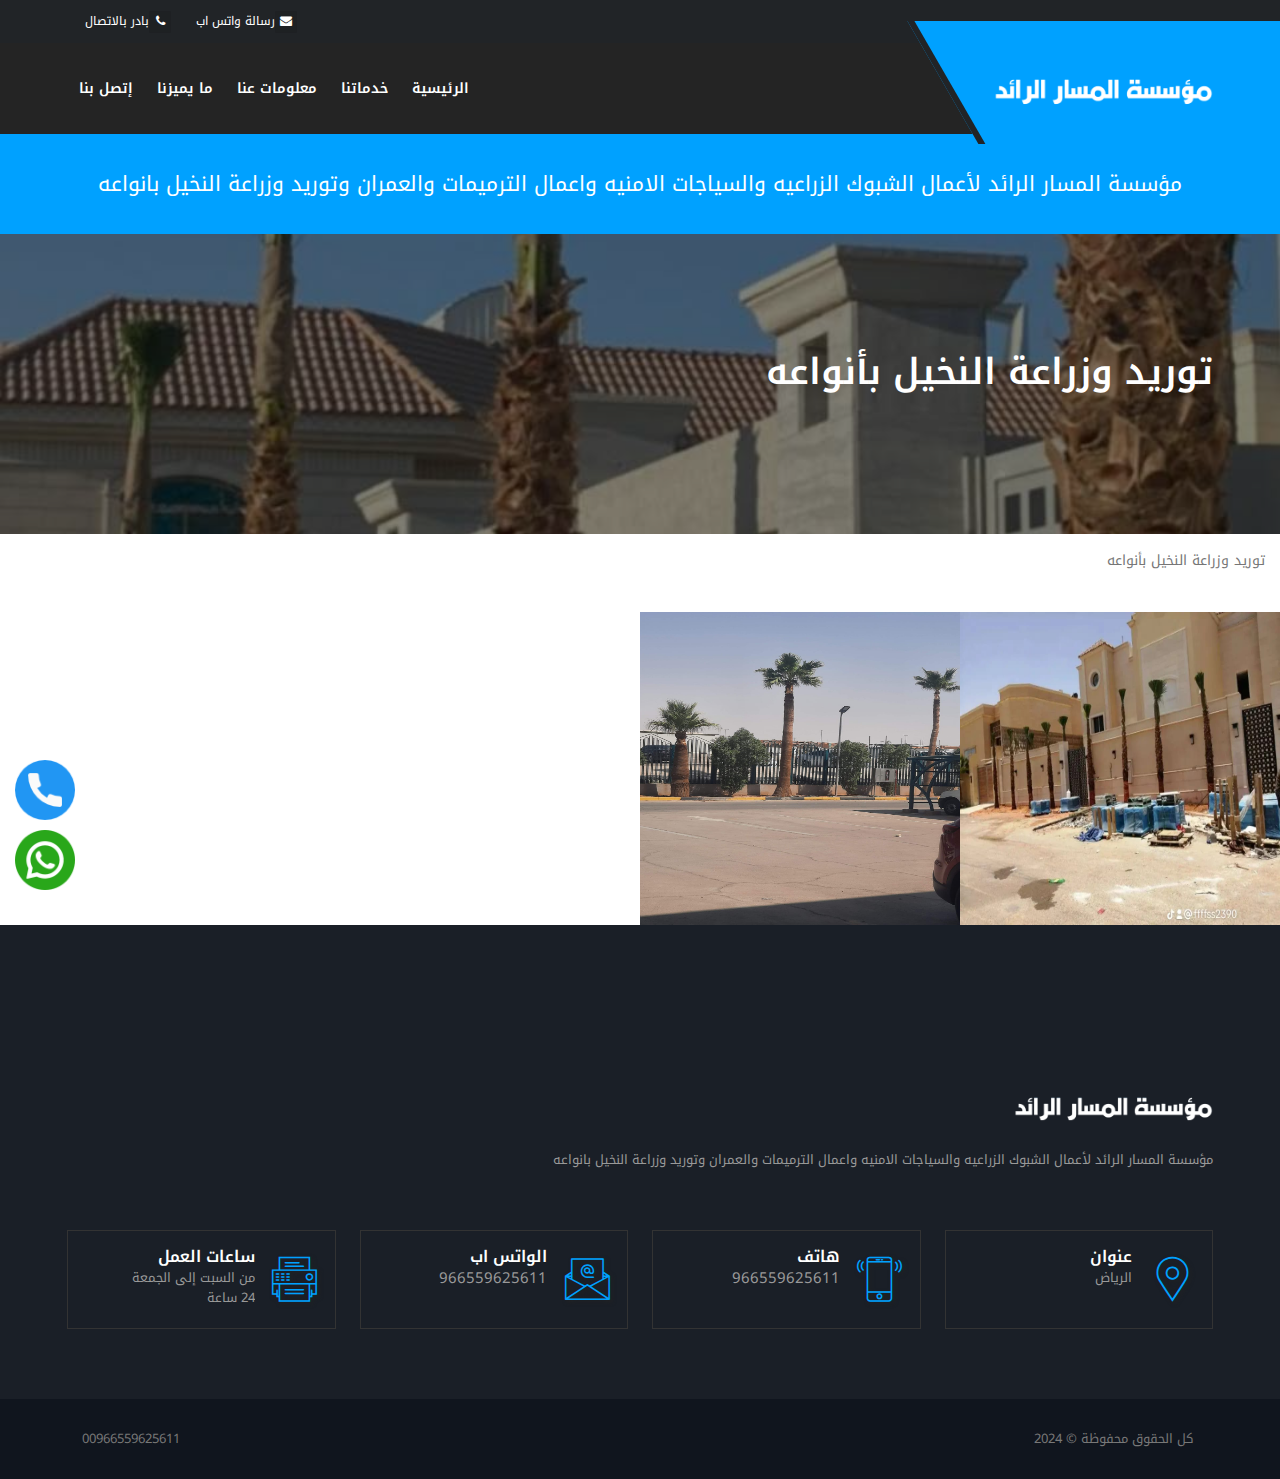
<file: nakel.html>
<!DOCTYPE html>
<html lang="ar" dir="rtl">
    <head>
        <meta charset="utf-8">
        <meta http-equiv="X-UA-Compatible" content="IE=edge">
        <meta name="keywords" content="
        مقاول شبوك،، اعمال شبوك،، سياجات امنيه،، مقاول سياجات امنيه،، منفذ شبوك،، مهندس شبوك
        مقاول ترميمات،،، اعمال ترميمات،، منفذترميمات
        مقاول عمران،، اعمال عمران
        مقاول عام،، مهندس عمران 
        مورد نخيل،، مزارع نخيل،، مقاول نخيل،،"/>
        <meta name="author" content="" />
        <meta name="robots" content="" />
        <meta name="description" content=" مؤسسةالمسار الرائد لأعمال الشبوك الزراعيه والسياجات الامنيه واعمال الترميمات والعمران وتوريد وزراعة النخيل بانواعه
    " />
        <meta property="og:title" content="مؤسسةالمسار الرائد لأعمال الشبوك الزراعيه والسياجات الامنيه واعمال الترميمات والعمران وتوريد وزراعة النخيل بانواعه
    " />
        <meta property="og:description" content="مؤسسةالمسار الرائد لأعمال الشبوك الزراعيه والسياجات الامنيه واعمال الترميمات والعمران وتوريد وزراعة النخيل بانواعه
    " />
        <meta name="format-detection" content="telephone=no">
        
         <!-- FAVICONS ICON -->
         <link rel="icon" href="theme/images/logo.png" type="theme/image/x-icon" />
        <link rel="shortcut icon" type="theme/image/x-icon" href="theme/images/logo.png" />
        
        <!-- PAGE TITLE HERE -->
        <title>مؤسسة المسار الرائد</title>
        
        <!-- MOBILE SPECIFIC -->
        <meta name="viewport" content="width=device-width, initial-scale=1">
        
        <!-- [if lt IE 9]>
            <script src="js/html5shiv.min.js"></script>
            <script src="js/respond.min.js"></script>
        <![endif] -->
        
        
        <link rel="stylesheet" type="text/css" href="theme/css/bootstrap.rtl.min.css"><!-- BOOTSTRAP STYLE SHEET -->
        <link rel="stylesheet" type="text/css" href="theme/css/fontawesome/css/font-awesome.min.css" /><!-- FONTAWESOME STYLE SHEET -->
        <link rel="stylesheet" type="text/css" href="theme/css/flaticon.min.css"><!-- FLATICON STYLE SHEET -->
        <link rel="stylesheet" type="text/css" href="theme/css/animate.min.css"><!-- ANIMATE STYLE SHEET --> 
        <link rel="stylesheet" type="text/css" href="theme/css/owl.carousel.min.css"><!-- OWL CAROUSEL STYLE SHEET -->
        <link rel="stylesheet" type="text/css" href="theme/css/bootstrap-select.min.css"><!-- BOOTSTRAP SELECT BOX STYLE SHEET -->
        <link rel="stylesheet" type="text/css" href="theme/css/magnific-popup.min.css"><!-- MAGNIFIC POPUP STYLE SHEET -->
        <link rel="stylesheet" type="text/css" href="theme/css/loader.min.css"><!-- LOADER STYLE SHEET --> 
        <link rel="stylesheet" type="text/css" href="theme/css/style.css"><!-- MAIN STYLE SHEET -->
        <link rel="stylesheet" class="skin" type="text/css" href="theme/css/skin/skin-1.css"><!-- THEME COLOR CHANGE STYLE SHEET -->
        <link rel="stylesheet" type="text/css" href="theme/css/custom.css"><!-- CUSTOM  STYLE SHEET -->
          
        <link rel="stylesheet" type="text/css" href="theme/css/rtl.css"><!-- RTL STYLE SHEET -->
    
        <!-- REVOLUTION SLIDER CSS -->
        <link rel="stylesheet" type="text/css" href="theme/plugins/revolution/revolution/css/settings.css">
        <!-- REVOLUTION NAVIGATION STYLE -->
        <link rel="stylesheet" type="text/css" href="theme/plugins/revolution/revolution/css/navigation.css">
        
        <!-- GOOGLE FONTS -->
        <link href="https://fonts.googleapis.com/css2?family=Noto+Kufi+Arabic:wght@300&display=swap" rel="stylesheet">
        <link href='https://fonts.googleapis.com/css?family=Open+Sans:400,300,300italic,400italic,600,600italic,700,800italic,800,700italic' rel='stylesheet' type='text/css'>
        </head>
<body id="bg">
<div class="page-wraper">
<div id="loading-area"></div>
   <!-- HEADER START -->
   <header class="site-header header-style-1 mobile-sider-drawer-menu" id="home">
    <!-- TOP BAR START -->
    <div class="top-bar">
        <div class="container">
            <div class="row">
                <div class="wt-topbar-right clearfix">
                    <ul class="list-unstyled e-p-bx pull-right">
                        <li><i class="fa fa-envelope"></i><a href="https://api.whatsapp.com/send?phone=966559625611" target="_blank">رسالة واتس اب</a></li>
                        <li><i class="fa fa-phone"></i><a href="tel:00966559625611" target="_blank">بادر بالاتصال</a></li>
                    </ul>
                    
                </div>
            </div>
        </div>
    </div>
    <!-- MAIN BAR START -->
    <div class="sticky-header main-bar-wraper">
        <div class="main-bar site-bg-primary">
            <div class="container">
                <!-- SITE LOGO -->
                <div class="logo-header mostion header-skew">
                    <a href="https://masaralraied.blogspot.com/">
                        <img src="theme/images/logo.png" width="230" height="67" alt="" />
                    </a>
                </div>
                <!-- NAV TOGGLE BUTTON -->
                <button id="mobile-side-drawer" data-target=".header-nav" data-toggle="collapse" type="button" class="navbar-toggler collapsed">
                    <span class="sr-only">Toggle navigation</span>
                    <span class="icon-bar icon-bar-first"></span>
                    <span class="icon-bar icon-bar-two"></span>
                    <span class="icon-bar icon-bar-three"></span>
                </button>
                <!-- MAIN NAV -->
                <div class="header-nav navbar-collapse collapse ">
                    <ul class=" nav navbar-nav">
                    <li><a href="https://masaralraied.blogspot.com/">الرئيسية</a></li>
                    <li><a href="https://masaralraied.blogspot.com/">خدماتنا</a></li>
                    <li><a href="https://masaralraied.blogspot.com/">معلومات عنا</a></li>
                    <li><a href="https://masaralraied.blogspot.com/">ما يميزنا</a></li>
                    <li><a href="https://masaralraied.blogspot.com/">إتصل بنا</a></li>
                </div>
        </div>
    </div>
    </div>
</header>
<section class="preef">
    <p>
        مؤسسة المسار الرائد لأعمال الشبوك الزراعيه والسياجات الامنيه واعمال الترميمات والعمران وتوريد وزراعة النخيل بانواعه
    </p>
</section>
<!-- HEADER END -->
   

    
 <!-- Content -->
    <div class="page-content">
		
        <!-- contact area -->
        <div class="content-block">
			 <!-- INNER PAGE BANNER -->
			 <div class="wt-bnr-inr overlay-wraper" style="background-image:url(theme/images/nakel.jpeg);">
            	<div class="overlay-main bg-black" style="opacity:0.5;"></div>
                <div class="container">
                    <div class="wt-bnr-inr-entry">
                        <h1 class="text-white">توريد وزراعة النخيل بأنواعه</h1>
                    </div>
                </div>
            </div>
            <!-- INNER PAGE BANNER END -->




			 <!-- PAGINATION START -->
			 <div class="filter-wrap p-a15">
                    <p>
                        توريد وزراعة النخيل بأنواعه
                                        </p>
            </div>
                <!-- PAGINATION END -->

							 <!-- GALLERY CONTENT START -->
				    <div class="portfolio-wrap mfp-gallery no-col-gap clearfix">
                        <div class="container-fluid">
                 	      <div class="row">
                                <!-- COLUMNS 1 -->
								                                <div class="masonry-item house col-lg-3 col-md-6 col-sm-6">
                                    <div class="wt-box">
                                        <div class="wt-thum-bx wt-img-overlay2 wt-img-effect zoom">
                                            <img src="theme/images/nakel1.jpeg" style="height: 313px;" alt="">
                                            <div class="wt-info-has p-a20">
                                              <div class="wt-info p-tb10">
                                                   <h4 class="m-a0">توريد وزراعة النخيل بأنواعه مؤسسة المسار الرائد</h4>
                                              </div>                                              
                                            </div>
                                         </div>
                                    </div>
                                </div>

                                <div class="masonry-item house col-lg-3 col-md-6 col-sm-6">
                                    <div class="wt-box">
                                        <div class="wt-thum-bx wt-img-overlay2 wt-img-effect zoom">
                                            <img src="theme/images/nakel2.jpeg" style="height: 313px;" alt="">
                                            <div class="wt-info-has p-a20">
                                              <div class="wt-info p-tb10">
                                                   <h4 class="m-a0">توريد وزراعة النخيل بأنواعه مؤسسة المسار الرائد</h4>
                                              </div>                                              
                                            </div>
                                         </div>
                                    </div>
                                </div>

							</div>
            			</div>
                    </div>
                <!-- GALLERY CONTENT END -->
			

		</div>
		<!-- contact area END -->
    </div>


    
    <!-- Content END -->

    
    <!-- Content END -->
	<!-- FOOTER START -->
    <footer class="site-footer footer-dark">
        <!-- COLL-TO ACTION START -->

        <!-- FOOTER BLOCKES START -->  
        <div class="footer-top overlay-wraper" id="contact" style="padding-top: 135px;">
            <div class="overlay-main bg-black" style="opacity:0;"></div>
            <div class="container">
                <div class="row">
                    <!-- ABOUT COMPANY -->
                    <div class="col-lg-12 col-md-12">  
                        <div class="widget widget_about">
                            <div class="logo-footer clearfix p-b15">
                                <a href="https://masaralraied.blogspot.com/"><img src="theme/images/logo.png" width="230" height="67" alt=""/></a>
                            </div>
                            <p>
                                مؤسسة المسار الرائد لأعمال الشبوك الزراعيه والسياجات الامنيه واعمال الترميمات والعمران وتوريد وزراعة النخيل بانواعه
                                                            </p>  
                        </div>
                    </div>                        
                </div>
                <div class="row">
                
                   <div class="col-lg-3 col-md-6 col-sm-6 p-tb20">
                       <div class="wt-icon-box-wraper left  bdr-1 bdr-gray-dark p-tb15 p-lr10 clearfix">
                            <div class="icon-md site-text-primary">
                                <span class="flaticon-placeholder"></span>
                            </div>
                            <div class="icon-content">
                                <h5 class="wt-tilte text-uppercase m-b0">عنوان</h5>
                                <p>الرياض</p>
                            </div>
                       </div>
                    </div>
                   <div class="col-lg-3 col-md-6 col-sm-6 p-tb20 ">
                       <div class="wt-icon-box-wraper left  bdr-1 bdr-gray-dark p-tb15 p-lr10 clearfix ">
                            <div class="icon-md site-text-primary">
                                <span class="flaticon-smartphone"></span>
                            </div>
                            <div class="icon-content">
                                <h5 class="wt-tilte text-uppercase m-b0">هاتف</h5>
                            <p class="m-b0"><a href="tel:966559625611" style="font-size: 15px;color:#999;" target="_blank">966559625611</a></p>
                                
                            </div>
                       </div>
                   </div>
                   <div class="col-lg-3 col-md-6 col-sm-6 p-tb20">
                       <div class="wt-icon-box-wraper left  bdr-1 bdr-gray-dark p-tb15 p-lr10 clearfix">
                            <div class="icon-md site-text-primary">
                                <span class="flaticon-email"></span>
                            </div>
                            <div class="icon-content">
                                <h5 class="wt-tilte text-uppercase m-b0">الواتس اب</h5>
                                <p><a href="https://api.whatsapp.com/send?phone=966559625611" style="font-size: 15px;color:#999;" target="_blank">966559625611</a></p>
                            </div>
                        </div>
                    </div>

                   <div class="col-lg-3 col-md-6 col-sm-6 p-tb20">
                       <div class="wt-icon-box-wraper left  bdr-1 bdr-gray-dark p-tb15 p-lr10 clearfix">
                            <div class="icon-md site-text-primary">
                                <span class="flaticon-fax"></span>
                            </div>
                            <div class="icon-content">
                                <h5 class="wt-tilte text-uppercase m-b0">ساعات العمل</h5>
                                <p class="m-b0">من السبت إلى الجمعة</p>
                                <p>24 ساعة</p>
                            </div>
                        </div>
                    </div>
                 

              </div>
            </div>
        </div>
        <!-- FOOTER COPYRIGHT -->
        <div class="footer-bottom overlay-wraper">
            <div class="overlay-main bg-black" style="opacity:0;"></div>
            <div class="container p-t30">
                <div class="cpr-ftr-section">
                    <div class="wt-footer-bot-left">
                        <span class="copyrights-text">كل الحقوق محفوظة © 2024</span>
                    </div>
                    <div class="wt-footer-bot-right">
                        <ul class="copyrights-nav pull-right"> 
                            <li><a href="https://api.whatsapp.com/send?phone=966559625611" target="_blank"> 00966559625611 </a></li>
                        </ul>
                    </div>
                </div>
            </div>
        </div>
    </footer>
    <!-- FOOTER END -->
    
    

 <!-- BUTTON TOP START -->
<button class="scroltop" ><i class="fa fa-arrow-up"></i></button>




<a href="https://api.whatsapp.com/send?phone=966559625611" target="_blank">
<img src="images/whatsapp.png" style="margin-top:15px; width:60px;height:60px; position: fixed;bottom:10px;left:15px;z-index:1;"/>
</a>
    <a href="tel:00966559625611" target="_blank">
        <img src="images/telephone.png" style="margin-top:15px; width:60px;height:60px; position: fixed;bottom:80px;left:15px;z-index:1;"/>
    </a>
        
</div>
<!-- JAVASCRIPT  FILES ========================================= --> 
<script  src="theme/js/jquery-3.7.0.min.js"></script><!-- JQUERY.MIN JS -->
<script  src="theme/js/popper.min.js"></script><!-- POPPER.MIN JS -->
<script  src="theme/js/bootstrap.min.js"></script><!-- BOOTSTRAP.MIN JS -->
<script  src="theme/js/bootstrap-select.min.js"></script><!-- FORM JS -->
<script  src="theme/js/jquery.bootstrap-touchspin.min.js"></script><!-- FORM JS -->
<script  src="theme/js/magnific-popup.min.js"></script><!-- MAGNIFIC-POPUP JS -->
<script  src="theme/js/waypoints.min.js"></script><!-- WAYPOINTS JS -->
<script  src="theme/js/counterup.min.js"></script><!-- COUNTERUP JS -->
<script  src="theme/js/waypoints-sticky.min.js"></script><!-- COUNTERUP JS -->
<script  src="theme/js/isotope.pkgd.min.js"></script><!-- MASONRY  -->
<script  src="theme/js/imagesloaded.pkgd.min.js"></script><!-- MASONRY  -->
<script  src="theme/js/owl.carousel.min.js"></script><!-- OWL  SLIDER  -->
    <script  src="theme/js/jquery.owl-filter.js"></script><!-- OWL  Filter  -->
<script  src="theme/js/scrolla.min.js"></script><!-- ON SCROLL CONTENT ANIMTE   -->
<script  src="theme/js/custom.js"></script><!-- CUSTOM FUCTIONS  -->
<script  src="theme/js/shortcode.js"></script><!-- SHORTCODE FUCTIONS  -->

 

<!-- SLIDER REVOLUTION -->
<script  src="theme/plugins/revolution/revolution/js/jquery.themepunch.tools.min.js"></script>
<script  src="theme/plugins/revolution/revolution/js/jquery.themepunch.revolution.min.js"></script>
<script  src="theme/plugins/revolution/revolution/js/extensions/revolution-plugin.js"></script>

<script src="theme/js/rev-script-1.js"></script>
</body>
</html>
</file>
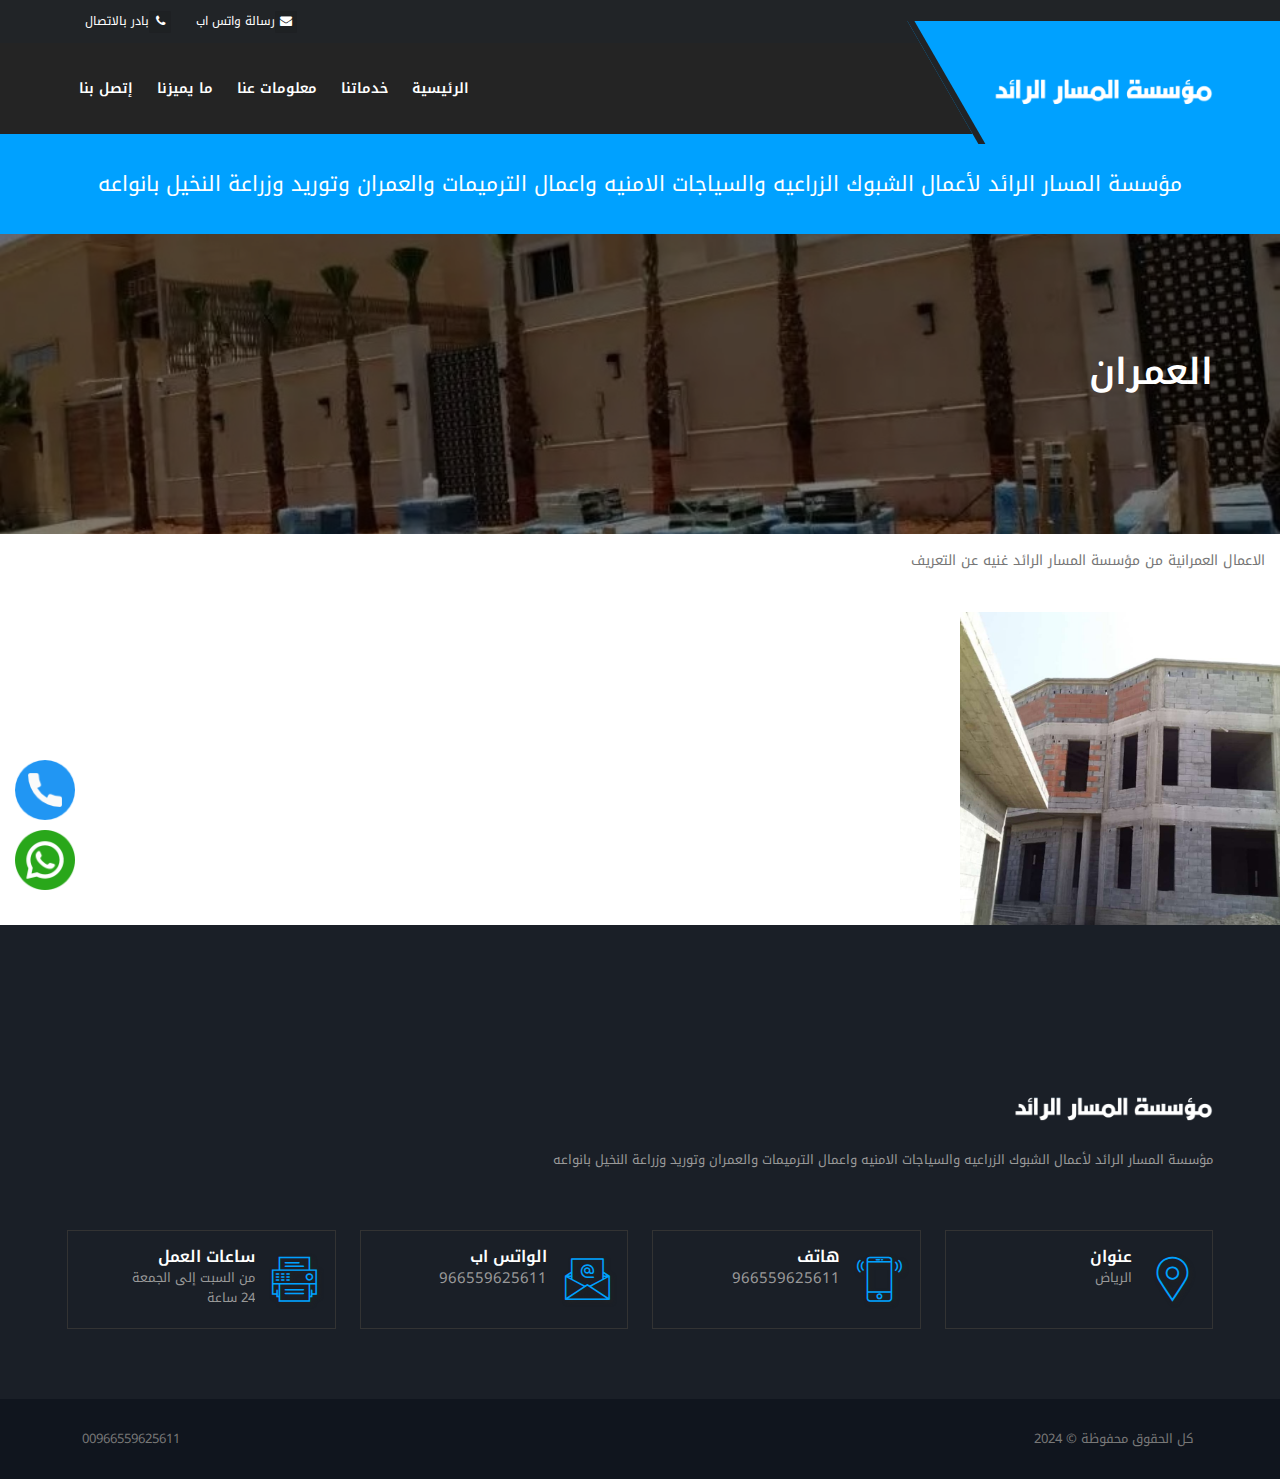
<file: omran.html>
<!DOCTYPE html>
<html lang="ar" dir="rtl">
    <head>
        <meta charset="utf-8">
        <meta http-equiv="X-UA-Compatible" content="IE=edge">
        <meta name="keywords" content="
        مقاول شبوك،، اعمال شبوك،، سياجات امنيه،، مقاول سياجات امنيه،، منفذ شبوك،، مهندس شبوك
        مقاول ترميمات،،، اعمال ترميمات،، منفذترميمات
        مقاول عمران،، اعمال عمران
        مقاول عام،، مهندس عمران 
        مورد نخيل،، مزارع نخيل،، مقاول نخيل،،"/>
        <meta name="author" content="" />
        <meta name="robots" content="" />
        <meta name="description" content=" مؤسسةالمسار الرائد لأعمال الشبوك الزراعيه والسياجات الامنيه واعمال الترميمات والعمران وتوريد وزراعة النخيل بانواعه
    " />
        <meta property="og:title" content="مؤسسةالمسار الرائد لأعمال الشبوك الزراعيه والسياجات الامنيه واعمال الترميمات والعمران وتوريد وزراعة النخيل بانواعه
    " />
        <meta property="og:description" content="مؤسسةالمسار الرائد لأعمال الشبوك الزراعيه والسياجات الامنيه واعمال الترميمات والعمران وتوريد وزراعة النخيل بانواعه
    " />
        <meta name="format-detection" content="telephone=no">
        
         <!-- FAVICONS ICON -->
         <link rel="icon" href="theme/images/logo.png" type="theme/image/x-icon" />
        <link rel="shortcut icon" type="theme/image/x-icon" href="theme/images/logo.png" />
        
        <!-- PAGE TITLE HERE -->
        <title>مؤسسة المسار الرائد</title>
        
        <!-- MOBILE SPECIFIC -->
        <meta name="viewport" content="width=device-width, initial-scale=1">
        
        <!-- [if lt IE 9]>
            <script src="js/html5shiv.min.js"></script>
            <script src="js/respond.min.js"></script>
        <![endif] -->
        
        
        <link rel="stylesheet" type="text/css" href="theme/css/bootstrap.rtl.min.css"><!-- BOOTSTRAP STYLE SHEET -->
        <link rel="stylesheet" type="text/css" href="theme/css/fontawesome/css/font-awesome.min.css" /><!-- FONTAWESOME STYLE SHEET -->
        <link rel="stylesheet" type="text/css" href="theme/css/flaticon.min.css"><!-- FLATICON STYLE SHEET -->
        <link rel="stylesheet" type="text/css" href="theme/css/animate.min.css"><!-- ANIMATE STYLE SHEET --> 
        <link rel="stylesheet" type="text/css" href="theme/css/owl.carousel.min.css"><!-- OWL CAROUSEL STYLE SHEET -->
        <link rel="stylesheet" type="text/css" href="theme/css/bootstrap-select.min.css"><!-- BOOTSTRAP SELECT BOX STYLE SHEET -->
        <link rel="stylesheet" type="text/css" href="theme/css/magnific-popup.min.css"><!-- MAGNIFIC POPUP STYLE SHEET -->
        <link rel="stylesheet" type="text/css" href="theme/css/loader.min.css"><!-- LOADER STYLE SHEET --> 
        <link rel="stylesheet" type="text/css" href="theme/css/style.css"><!-- MAIN STYLE SHEET -->
        <link rel="stylesheet" class="skin" type="text/css" href="theme/css/skin/skin-1.css"><!-- THEME COLOR CHANGE STYLE SHEET -->
        <link rel="stylesheet" type="text/css" href="theme/css/custom.css"><!-- CUSTOM  STYLE SHEET -->
          
        <link rel="stylesheet" type="text/css" href="theme/css/rtl.css"><!-- RTL STYLE SHEET -->
    
        <!-- REVOLUTION SLIDER CSS -->
        <link rel="stylesheet" type="text/css" href="theme/plugins/revolution/revolution/css/settings.css">
        <!-- REVOLUTION NAVIGATION STYLE -->
        <link rel="stylesheet" type="text/css" href="theme/plugins/revolution/revolution/css/navigation.css">
        
        <!-- GOOGLE FONTS -->
        <link href="https://fonts.googleapis.com/css2?family=Noto+Kufi+Arabic:wght@300&display=swap" rel="stylesheet">
        <link href='https://fonts.googleapis.com/css?family=Open+Sans:400,300,300italic,400italic,600,600italic,700,800italic,800,700italic' rel='stylesheet' type='text/css'>
        </head>
<body id="bg">
<div class="page-wraper">
<div id="loading-area"></div>
   <!-- HEADER START -->
   <header class="site-header header-style-1 mobile-sider-drawer-menu" id="home">
    <!-- TOP BAR START -->
    <div class="top-bar">
        <div class="container">
            <div class="row">
                <div class="wt-topbar-right clearfix">
                    <ul class="list-unstyled e-p-bx pull-right">
                        <li><i class="fa fa-envelope"></i><a href="https://api.whatsapp.com/send?phone=966559625611" target="_blank">رسالة واتس اب</a></li>
                        <li><i class="fa fa-phone"></i><a href="tel:00966559625611" target="_blank">بادر بالاتصال</a></li>
                    </ul>
                    
                </div>
            </div>
        </div>
    </div>
    <!-- MAIN BAR START -->
    <div class="sticky-header main-bar-wraper">
        <div class="main-bar site-bg-primary">
            <div class="container">
                <!-- SITE LOGO -->
                <div class="logo-header mostion header-skew">
                    <a href="https://masaralraied.blogspot.com/">
                        <img src="theme/images/logo.png" width="230" height="67" alt="" />
                    </a>
                </div>
                <!-- NAV TOGGLE BUTTON -->
                <button id="mobile-side-drawer" data-target=".header-nav" data-toggle="collapse" type="button" class="navbar-toggler collapsed">
                    <span class="sr-only">Toggle navigation</span>
                    <span class="icon-bar icon-bar-first"></span>
                    <span class="icon-bar icon-bar-two"></span>
                    <span class="icon-bar icon-bar-three"></span>
                </button>
                <!-- MAIN NAV -->
                <div class="header-nav navbar-collapse collapse ">
                    <ul class=" nav navbar-nav">
                    <li><a href="https://masaralraied.blogspot.com/">الرئيسية</a></li>
                    <li><a href="https://masaralraied.blogspot.com/">خدماتنا</a></li>
                    <li><a href="https://masaralraied.blogspot.com/">معلومات عنا</a></li>
                    <li><a href="https://masaralraied.blogspot.com/">ما يميزنا</a></li>
                    <li><a href="https://masaralraied.blogspot.com/">إتصل بنا</a></li>
                </div>
        </div>
    </div>
    </div>
</header>
<section class="preef">
    <p>
        مؤسسة المسار الرائد لأعمال الشبوك الزراعيه والسياجات الامنيه واعمال الترميمات والعمران وتوريد وزراعة النخيل بانواعه
    </p>
</section>
<!-- HEADER END -->
   

    
 <!-- Content -->
    <div class="page-content">
		
        <!-- contact area -->
        <div class="content-block">
			 <!-- INNER PAGE BANNER -->
			 <div class="wt-bnr-inr overlay-wraper" style="background-image:url(theme/images/3omran.jpeg);">
            	<div class="overlay-main bg-black" style="opacity:0.5;"></div>
                <div class="container">
                    <div class="wt-bnr-inr-entry">
                        <h1 class="text-white">العمران</h1>
                    </div>
                </div>
            </div>
            <!-- INNER PAGE BANNER END -->




			 <!-- PAGINATION START -->
			 <div class="filter-wrap p-a15">
                    <p>
                        الاعمال العمرانية من مؤسسة المسار الرائد غنيه عن التعريف
                                        </p>
            </div>
                <!-- PAGINATION END -->

							 <!-- GALLERY CONTENT START -->
				    <div class="portfolio-wrap mfp-gallery no-col-gap clearfix">
                        <div class="container-fluid">
                 	      <div class="row">
                                <!-- COLUMNS 1 -->
								                                <div class="masonry-item house col-lg-3 col-md-6 col-sm-6">
                                    <div class="wt-box">
                                        <div class="wt-thum-bx wt-img-overlay2 wt-img-effect zoom">
                                            <img src="theme/images/omran1.jpeg" style="height: 313px;" alt="">
                                            <div class="wt-info-has p-a20">
                                              <div class="wt-info p-tb10">
                                                   <h4 class="m-a0">الاعمال العمرانية من مؤسسة المسار الرائد غنيه عن التعريف
                                                   </h4>
                                              </div>                                              
                                            </div>
                                         </div>
                                    </div>
                                </div>

							</div>
            			</div>
                    </div>
                <!-- GALLERY CONTENT END -->
			

		</div>
		<!-- contact area END -->
    </div>


    
    <!-- Content END -->

    
    <!-- Content END -->
	<!-- FOOTER START -->
    <footer class="site-footer footer-dark">
        <!-- COLL-TO ACTION START -->

        <!-- FOOTER BLOCKES START -->  
        <div class="footer-top overlay-wraper" id="contact" style="padding-top: 135px;">
            <div class="overlay-main bg-black" style="opacity:0;"></div>
            <div class="container">
                <div class="row">
                    <!-- ABOUT COMPANY -->
                    <div class="col-lg-12 col-md-12">  
                        <div class="widget widget_about">
                            <div class="logo-footer clearfix p-b15">
                                <a href="https://masaralraied.blogspot.com/"><img src="theme/images/logo.png" width="230" height="67" alt=""/></a>
                            </div>
                            <p>
                                مؤسسة المسار الرائد لأعمال الشبوك الزراعيه والسياجات الامنيه واعمال الترميمات والعمران وتوريد وزراعة النخيل بانواعه
                                                            </p>  
                        </div>
                    </div>                        
                </div>
                <div class="row">
                
                   <div class="col-lg-3 col-md-6 col-sm-6 p-tb20">
                       <div class="wt-icon-box-wraper left  bdr-1 bdr-gray-dark p-tb15 p-lr10 clearfix">
                            <div class="icon-md site-text-primary">
                                <span class="flaticon-placeholder"></span>
                            </div>
                            <div class="icon-content">
                                <h5 class="wt-tilte text-uppercase m-b0">عنوان</h5>
                                <p>الرياض</p>
                            </div>
                       </div>
                    </div>
                   <div class="col-lg-3 col-md-6 col-sm-6 p-tb20 ">
                       <div class="wt-icon-box-wraper left  bdr-1 bdr-gray-dark p-tb15 p-lr10 clearfix ">
                            <div class="icon-md site-text-primary">
                                <span class="flaticon-smartphone"></span>
                            </div>
                            <div class="icon-content">
                                <h5 class="wt-tilte text-uppercase m-b0">هاتف</h5>
                            <p class="m-b0"><a href="tel:966559625611" style="font-size: 15px;color:#999;" target="_blank">966559625611</a></p>
                                
                            </div>
                       </div>
                   </div>
                   <div class="col-lg-3 col-md-6 col-sm-6 p-tb20">
                       <div class="wt-icon-box-wraper left  bdr-1 bdr-gray-dark p-tb15 p-lr10 clearfix">
                            <div class="icon-md site-text-primary">
                                <span class="flaticon-email"></span>
                            </div>
                            <div class="icon-content">
                                <h5 class="wt-tilte text-uppercase m-b0">الواتس اب</h5>
                                <p><a href="https://api.whatsapp.com/send?phone=966559625611" style="font-size: 15px;color:#999;" target="_blank">966559625611</a></p>
                            </div>
                        </div>
                    </div>

                   <div class="col-lg-3 col-md-6 col-sm-6 p-tb20">
                       <div class="wt-icon-box-wraper left  bdr-1 bdr-gray-dark p-tb15 p-lr10 clearfix">
                            <div class="icon-md site-text-primary">
                                <span class="flaticon-fax"></span>
                            </div>
                            <div class="icon-content">
                                <h5 class="wt-tilte text-uppercase m-b0">ساعات العمل</h5>
                                <p class="m-b0">من السبت إلى الجمعة</p>
                                <p>24 ساعة</p>
                            </div>
                        </div>
                    </div>
                 

              </div>
            </div>
        </div>
        <!-- FOOTER COPYRIGHT -->
        <div class="footer-bottom overlay-wraper">
            <div class="overlay-main bg-black" style="opacity:0;"></div>
            <div class="container p-t30">
                <div class="cpr-ftr-section">
                    <div class="wt-footer-bot-left">
                        <span class="copyrights-text">كل الحقوق محفوظة © 2024</span>
                    </div>
                    <div class="wt-footer-bot-right">
                        <ul class="copyrights-nav pull-right"> 
                            <li><a href="https://api.whatsapp.com/send?phone=966559625611" target="_blank"> 00966559625611 </a></li>
                        </ul>
                    </div>
                </div>
            </div>
        </div>
    </footer>
    <!-- FOOTER END -->
    
    

 <!-- BUTTON TOP START -->
<button class="scroltop" ><i class="fa fa-arrow-up"></i></button>




<a href="https://api.whatsapp.com/send?phone=966559625611" target="_blank">
<img src="images/whatsapp.png" style="margin-top:15px; width:60px;height:60px; position: fixed;bottom:10px;left:15px;z-index:1;"/>
</a>
    <a href="tel:00966559625611" target="_blank">
        <img src="images/telephone.png" style="margin-top:15px; width:60px;height:60px; position: fixed;bottom:80px;left:15px;z-index:1;"/>
    </a>
        
</div>
<!-- JAVASCRIPT  FILES ========================================= --> 
<script  src="theme/js/jquery-3.7.0.min.js"></script><!-- JQUERY.MIN JS -->
<script  src="theme/js/popper.min.js"></script><!-- POPPER.MIN JS -->
<script  src="theme/js/bootstrap.min.js"></script><!-- BOOTSTRAP.MIN JS -->
<script  src="theme/js/bootstrap-select.min.js"></script><!-- FORM JS -->
<script  src="theme/js/jquery.bootstrap-touchspin.min.js"></script><!-- FORM JS -->
<script  src="theme/js/magnific-popup.min.js"></script><!-- MAGNIFIC-POPUP JS -->
<script  src="theme/js/waypoints.min.js"></script><!-- WAYPOINTS JS -->
<script  src="theme/js/counterup.min.js"></script><!-- COUNTERUP JS -->
<script  src="theme/js/waypoints-sticky.min.js"></script><!-- COUNTERUP JS -->
<script  src="theme/js/isotope.pkgd.min.js"></script><!-- MASONRY  -->
<script  src="theme/js/imagesloaded.pkgd.min.js"></script><!-- MASONRY  -->
<script  src="theme/js/owl.carousel.min.js"></script><!-- OWL  SLIDER  -->
    <script  src="theme/js/jquery.owl-filter.js"></script><!-- OWL  Filter  -->
<script  src="theme/js/scrolla.min.js"></script><!-- ON SCROLL CONTENT ANIMTE   -->
<script  src="theme/js/custom.js"></script><!-- CUSTOM FUCTIONS  -->
<script  src="theme/js/shortcode.js"></script><!-- SHORTCODE FUCTIONS  -->

 

<!-- SLIDER REVOLUTION -->
<script  src="theme/plugins/revolution/revolution/js/jquery.themepunch.tools.min.js"></script>
<script  src="theme/plugins/revolution/revolution/js/jquery.themepunch.revolution.min.js"></script>
<script  src="theme/plugins/revolution/revolution/js/extensions/revolution-plugin.js"></script>

<script src="theme/js/rev-script-1.js"></script>
</body>
</html>
</file>
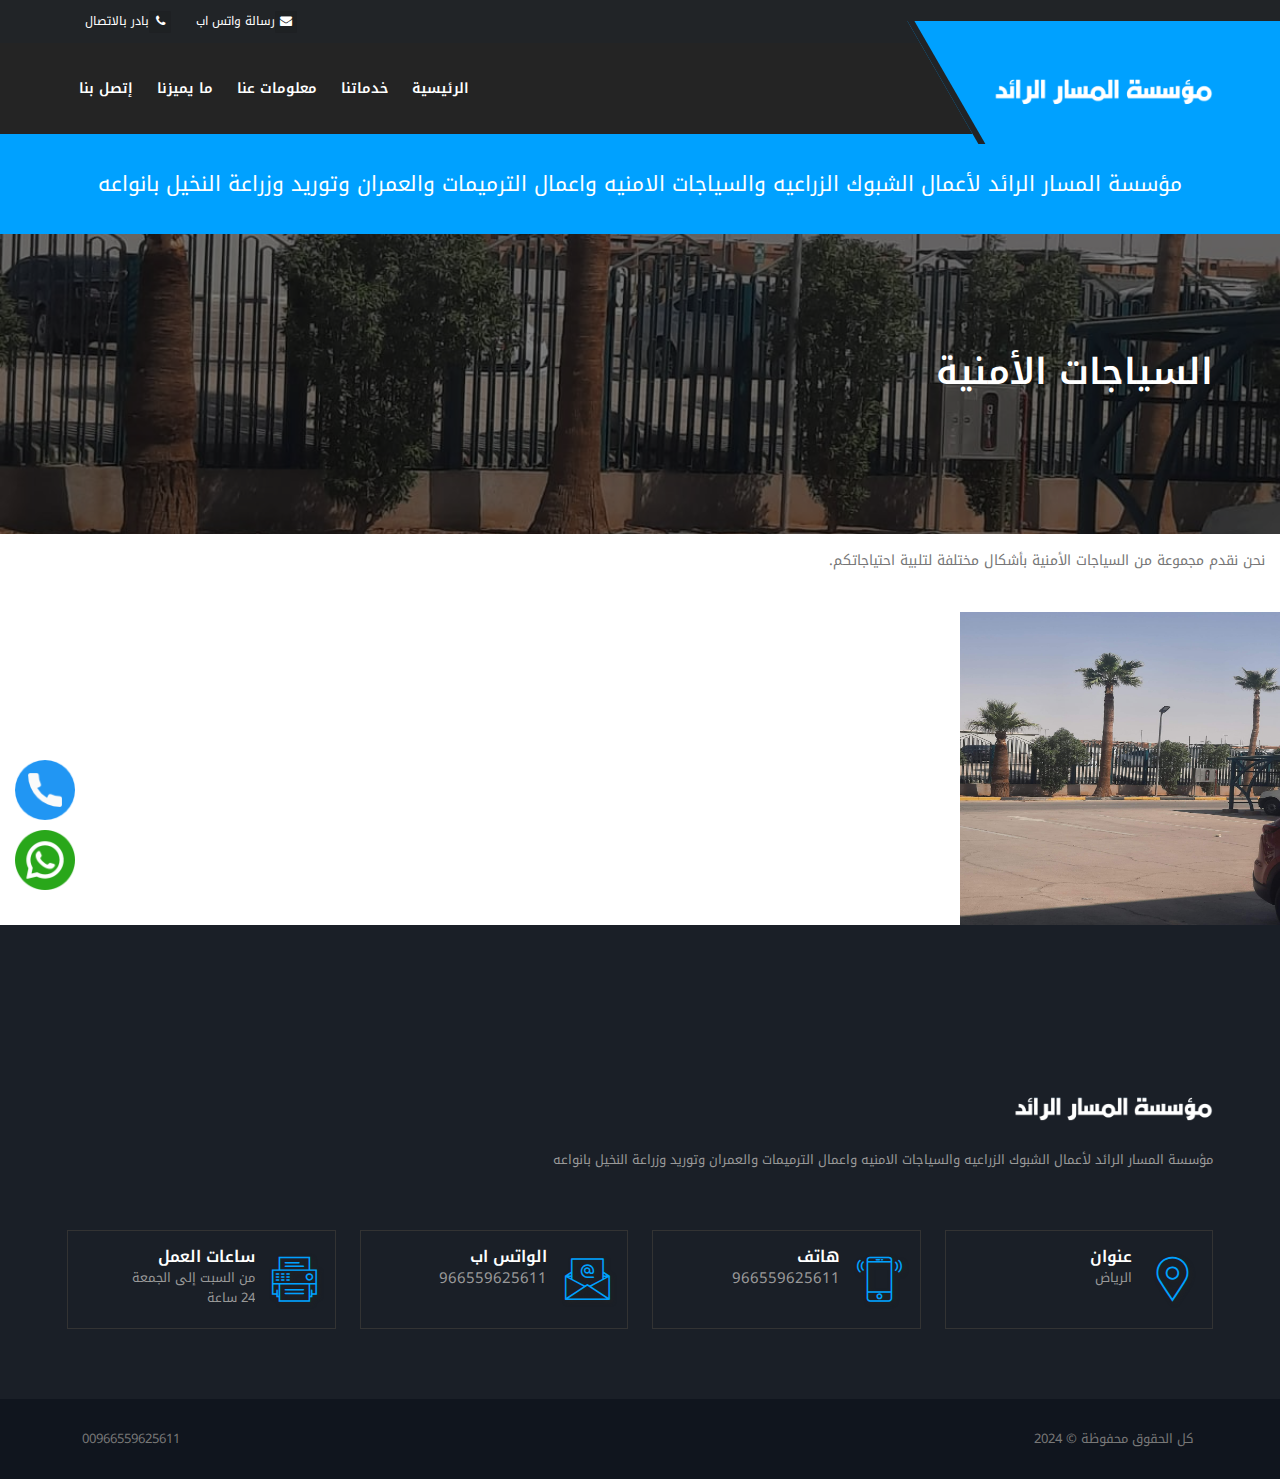
<file: police.html>
<!DOCTYPE html>
<html lang="ar" dir="rtl">
    <head>
        <meta charset="utf-8">
        <meta http-equiv="X-UA-Compatible" content="IE=edge">
        <meta name="keywords" content="
        مقاول شبوك،، اعمال شبوك،، سياجات امنيه،، مقاول سياجات امنيه،، منفذ شبوك،، مهندس شبوك
        مقاول ترميمات،،، اعمال ترميمات،، منفذترميمات
        مقاول عمران،، اعمال عمران
        مقاول عام،، مهندس عمران 
        مورد نخيل،، مزارع نخيل،، مقاول نخيل،،"/>
        <meta name="author" content="" />
        <meta name="robots" content="" />
        <meta name="description" content=" مؤسسةالمسار الرائد لأعمال الشبوك الزراعيه والسياجات الامنيه واعمال الترميمات والعمران وتوريد وزراعة النخيل بانواعه
    " />
        <meta property="og:title" content="مؤسسةالمسار الرائد لأعمال الشبوك الزراعيه والسياجات الامنيه واعمال الترميمات والعمران وتوريد وزراعة النخيل بانواعه
    " />
        <meta property="og:description" content="مؤسسةالمسار الرائد لأعمال الشبوك الزراعيه والسياجات الامنيه واعمال الترميمات والعمران وتوريد وزراعة النخيل بانواعه
    " />
        <meta name="format-detection" content="telephone=no">
        
         <!-- FAVICONS ICON -->
         <link rel="icon" href="theme/images/logo.png" type="theme/image/x-icon" />
        <link rel="shortcut icon" type="theme/image/x-icon" href="theme/images/logo.png" />
        
        <!-- PAGE TITLE HERE -->
        <title>مؤسسة المسار الرائد</title>
        
        <!-- MOBILE SPECIFIC -->
        <meta name="viewport" content="width=device-width, initial-scale=1">
        
        <!-- [if lt IE 9]>
            <script src="js/html5shiv.min.js"></script>
            <script src="js/respond.min.js"></script>
        <![endif] -->
        
        
        <link rel="stylesheet" type="text/css" href="theme/css/bootstrap.rtl.min.css"><!-- BOOTSTRAP STYLE SHEET -->
        <link rel="stylesheet" type="text/css" href="theme/css/fontawesome/css/font-awesome.min.css" /><!-- FONTAWESOME STYLE SHEET -->
        <link rel="stylesheet" type="text/css" href="theme/css/flaticon.min.css"><!-- FLATICON STYLE SHEET -->
        <link rel="stylesheet" type="text/css" href="theme/css/animate.min.css"><!-- ANIMATE STYLE SHEET --> 
        <link rel="stylesheet" type="text/css" href="theme/css/owl.carousel.min.css"><!-- OWL CAROUSEL STYLE SHEET -->
        <link rel="stylesheet" type="text/css" href="theme/css/bootstrap-select.min.css"><!-- BOOTSTRAP SELECT BOX STYLE SHEET -->
        <link rel="stylesheet" type="text/css" href="theme/css/magnific-popup.min.css"><!-- MAGNIFIC POPUP STYLE SHEET -->
        <link rel="stylesheet" type="text/css" href="theme/css/loader.min.css"><!-- LOADER STYLE SHEET --> 
        <link rel="stylesheet" type="text/css" href="theme/css/style.css"><!-- MAIN STYLE SHEET -->
        <link rel="stylesheet" class="skin" type="text/css" href="theme/css/skin/skin-1.css"><!-- THEME COLOR CHANGE STYLE SHEET -->
        <link rel="stylesheet" type="text/css" href="theme/css/custom.css"><!-- CUSTOM  STYLE SHEET -->
          
        <link rel="stylesheet" type="text/css" href="theme/css/rtl.css"><!-- RTL STYLE SHEET -->
    
        <!-- REVOLUTION SLIDER CSS -->
        <link rel="stylesheet" type="text/css" href="theme/plugins/revolution/revolution/css/settings.css">
        <!-- REVOLUTION NAVIGATION STYLE -->
        <link rel="stylesheet" type="text/css" href="theme/plugins/revolution/revolution/css/navigation.css">
        
        <!-- GOOGLE FONTS -->
        <link href="https://fonts.googleapis.com/css2?family=Noto+Kufi+Arabic:wght@300&display=swap" rel="stylesheet">
        <link href='https://fonts.googleapis.com/css?family=Open+Sans:400,300,300italic,400italic,600,600italic,700,800italic,800,700italic' rel='stylesheet' type='text/css'>
        </head>
<body id="bg">
<div class="page-wraper">
<div id="loading-area"></div>
   <!-- HEADER START -->
   <header class="site-header header-style-1 mobile-sider-drawer-menu" id="home">
    <!-- TOP BAR START -->
    <div class="top-bar">
        <div class="container">
            <div class="row">
                <div class="wt-topbar-right clearfix">
                    <ul class="list-unstyled e-p-bx pull-right">
                        <li><i class="fa fa-envelope"></i><a href="https://api.whatsapp.com/send?phone=966559625611" target="_blank">رسالة واتس اب</a></li>
                        <li><i class="fa fa-phone"></i><a href="tel:00966559625611" target="_blank">بادر بالاتصال</a></li>
                    </ul>
                    
                </div>
            </div>
        </div>
    </div>
    <!-- MAIN BAR START -->
    <div class="sticky-header main-bar-wraper">
        <div class="main-bar site-bg-primary">
            <div class="container">
                <!-- SITE LOGO -->
                <div class="logo-header mostion header-skew">
                    <a href="https://masaralraied.blogspot.com/">
                        <img src="theme/images/logo.png" width="230" height="67" alt="" />
                    </a>
                </div>
                <!-- NAV TOGGLE BUTTON -->
                <button id="mobile-side-drawer" data-target=".header-nav" data-toggle="collapse" type="button" class="navbar-toggler collapsed">
                    <span class="sr-only">Toggle navigation</span>
                    <span class="icon-bar icon-bar-first"></span>
                    <span class="icon-bar icon-bar-two"></span>
                    <span class="icon-bar icon-bar-three"></span>
                </button>
                <!-- MAIN NAV -->
                <div class="header-nav navbar-collapse collapse ">
                    <ul class=" nav navbar-nav">
                    <li><a href="https://masaralraied.blogspot.com/">الرئيسية</a></li>
                    <li><a href="https://masaralraied.blogspot.com/">خدماتنا</a></li>
                    <li><a href="https://masaralraied.blogspot.com/">معلومات عنا</a></li>
                    <li><a href="https://masaralraied.blogspot.com/">ما يميزنا</a></li>
                    <li><a href="https://masaralraied.blogspot.com/">إتصل بنا</a></li>
                </div>
        </div>
    </div>
    </div>
</header>
<section class="preef">
    <p>
        مؤسسة المسار الرائد لأعمال الشبوك الزراعيه والسياجات الامنيه واعمال الترميمات والعمران وتوريد وزراعة النخيل بانواعه
    </p>
</section>
<!-- HEADER END -->
   

    
 <!-- Content -->
    <div class="page-content">
		
        <!-- contact area -->
        <div class="content-block">
			 <!-- INNER PAGE BANNER -->
			 <div class="wt-bnr-inr overlay-wraper" style="background-image:url(theme/images/police.jpeg);">
            	<div class="overlay-main bg-black" style="opacity:0.5;"></div>
                <div class="container">
                    <div class="wt-bnr-inr-entry">
                        <h1 class="text-white">السياجات الأمنية</h1>
                    </div>
                </div>
            </div>
            <!-- INNER PAGE BANNER END -->




			 <!-- PAGINATION START -->
			 <div class="filter-wrap p-a15">
                    <p>
                        نحن نقدم مجموعة من السياجات الأمنية بأشكال مختلفة لتلبية احتياجاتكم.
                                        </p>
            </div>
                <!-- PAGINATION END -->

							 <!-- GALLERY CONTENT START -->
				    <div class="portfolio-wrap mfp-gallery no-col-gap clearfix">
                        <div class="container-fluid">
                 	      <div class="row">
                                <!-- COLUMNS 1 -->
								                                <div class="masonry-item house col-lg-3 col-md-6 col-sm-6">
                                    <div class="wt-box">
                                        <div class="wt-thum-bx wt-img-overlay2 wt-img-effect zoom">
                                            <img src="theme/images/police.jpeg" style="height: 313px;" alt="">
                                            <div class="wt-info-has p-a20">
                                              <div class="wt-info p-tb10">
                                                   <h4 class="m-a0">سياجات أمنية مؤسسة المسار الرائد</h4>
                                              </div>                                              
                                            </div>
                                         </div>
                                    </div>
                                </div>

							</div>
            			</div>
                    </div>
                <!-- GALLERY CONTENT END -->
			

		</div>
		<!-- contact area END -->
    </div>


    
    <!-- Content END -->

    
    <!-- Content END -->
	<!-- FOOTER START -->
    <footer class="site-footer footer-dark">
        <!-- COLL-TO ACTION START -->

        <!-- FOOTER BLOCKES START -->  
        <div class="footer-top overlay-wraper" id="contact" style="padding-top: 135px;">
            <div class="overlay-main bg-black" style="opacity:0;"></div>
            <div class="container">
                <div class="row">
                    <!-- ABOUT COMPANY -->
                    <div class="col-lg-12 col-md-12">  
                        <div class="widget widget_about">
                            <div class="logo-footer clearfix p-b15">
                                <a href="https://masaralraied.blogspot.com/"><img src="theme/images/logo.png" width="230" height="67" alt=""/></a>
                            </div>
                            <p>
                                مؤسسة المسار الرائد لأعمال الشبوك الزراعيه والسياجات الامنيه واعمال الترميمات والعمران وتوريد وزراعة النخيل بانواعه
                                                            </p>  
                        </div>
                    </div>                        
                </div>
                <div class="row">
                
                   <div class="col-lg-3 col-md-6 col-sm-6 p-tb20">
                       <div class="wt-icon-box-wraper left  bdr-1 bdr-gray-dark p-tb15 p-lr10 clearfix">
                            <div class="icon-md site-text-primary">
                                <span class="flaticon-placeholder"></span>
                            </div>
                            <div class="icon-content">
                                <h5 class="wt-tilte text-uppercase m-b0">عنوان</h5>
                                <p>الرياض</p>
                            </div>
                       </div>
                    </div>
                   <div class="col-lg-3 col-md-6 col-sm-6 p-tb20 ">
                       <div class="wt-icon-box-wraper left  bdr-1 bdr-gray-dark p-tb15 p-lr10 clearfix ">
                            <div class="icon-md site-text-primary">
                                <span class="flaticon-smartphone"></span>
                            </div>
                            <div class="icon-content">
                                <h5 class="wt-tilte text-uppercase m-b0">هاتف</h5>
                            <p class="m-b0"><a href="tel:966559625611" style="font-size: 15px;color:#999;" target="_blank">966559625611</a></p>
                                
                            </div>
                       </div>
                   </div>
                   <div class="col-lg-3 col-md-6 col-sm-6 p-tb20">
                       <div class="wt-icon-box-wraper left  bdr-1 bdr-gray-dark p-tb15 p-lr10 clearfix">
                            <div class="icon-md site-text-primary">
                                <span class="flaticon-email"></span>
                            </div>
                            <div class="icon-content">
                                <h5 class="wt-tilte text-uppercase m-b0">الواتس اب</h5>
                                <p><a href="https://api.whatsapp.com/send?phone=966559625611" style="font-size: 15px;color:#999;" target="_blank">966559625611</a></p>
                            </div>
                        </div>
                    </div>

                   <div class="col-lg-3 col-md-6 col-sm-6 p-tb20">
                       <div class="wt-icon-box-wraper left  bdr-1 bdr-gray-dark p-tb15 p-lr10 clearfix">
                            <div class="icon-md site-text-primary">
                                <span class="flaticon-fax"></span>
                            </div>
                            <div class="icon-content">
                                <h5 class="wt-tilte text-uppercase m-b0">ساعات العمل</h5>
                                <p class="m-b0">من السبت إلى الجمعة</p>
                                <p>24 ساعة</p>
                            </div>
                        </div>
                    </div>
                 

              </div>
            </div>
        </div>
        <!-- FOOTER COPYRIGHT -->
        <div class="footer-bottom overlay-wraper">
            <div class="overlay-main bg-black" style="opacity:0;"></div>
            <div class="container p-t30">
                <div class="cpr-ftr-section">
                    <div class="wt-footer-bot-left">
                        <span class="copyrights-text">كل الحقوق محفوظة © 2024</span>
                    </div>
                    <div class="wt-footer-bot-right">
                        <ul class="copyrights-nav pull-right"> 
                            <li><a href="https://api.whatsapp.com/send?phone=966559625611" target="_blank"> 00966559625611 </a></li>
                        </ul>
                    </div>
                </div>
            </div>
        </div>
    </footer>
    <!-- FOOTER END -->
    
    

 <!-- BUTTON TOP START -->
<button class="scroltop" ><i class="fa fa-arrow-up"></i></button>




<a href="https://api.whatsapp.com/send?phone=966559625611" target="_blank">
<img src="images/whatsapp.png" style="margin-top:15px; width:60px;height:60px; position: fixed;bottom:10px;left:15px;z-index:1;"/>
</a>
    <a href="tel:00966559625611" target="_blank">
        <img src="images/telephone.png" style="margin-top:15px; width:60px;height:60px; position: fixed;bottom:80px;left:15px;z-index:1;"/>
    </a>
        
</div>
<!-- JAVASCRIPT  FILES ========================================= --> 
<script  src="theme/js/jquery-3.7.0.min.js"></script><!-- JQUERY.MIN JS -->
<script  src="theme/js/popper.min.js"></script><!-- POPPER.MIN JS -->
<script  src="theme/js/bootstrap.min.js"></script><!-- BOOTSTRAP.MIN JS -->
<script  src="theme/js/bootstrap-select.min.js"></script><!-- FORM JS -->
<script  src="theme/js/jquery.bootstrap-touchspin.min.js"></script><!-- FORM JS -->
<script  src="theme/js/magnific-popup.min.js"></script><!-- MAGNIFIC-POPUP JS -->
<script  src="theme/js/waypoints.min.js"></script><!-- WAYPOINTS JS -->
<script  src="theme/js/counterup.min.js"></script><!-- COUNTERUP JS -->
<script  src="theme/js/waypoints-sticky.min.js"></script><!-- COUNTERUP JS -->
<script  src="theme/js/isotope.pkgd.min.js"></script><!-- MASONRY  -->
<script  src="theme/js/imagesloaded.pkgd.min.js"></script><!-- MASONRY  -->
<script  src="theme/js/owl.carousel.min.js"></script><!-- OWL  SLIDER  -->
    <script  src="theme/js/jquery.owl-filter.js"></script><!-- OWL  Filter  -->
<script  src="theme/js/scrolla.min.js"></script><!-- ON SCROLL CONTENT ANIMTE   -->
<script  src="theme/js/custom.js"></script><!-- CUSTOM FUCTIONS  -->
<script  src="theme/js/shortcode.js"></script><!-- SHORTCODE FUCTIONS  -->

 

<!-- SLIDER REVOLUTION -->
<script  src="theme/plugins/revolution/revolution/js/jquery.themepunch.tools.min.js"></script>
<script  src="theme/plugins/revolution/revolution/js/jquery.themepunch.revolution.min.js"></script>
<script  src="theme/plugins/revolution/revolution/js/extensions/revolution-plugin.js"></script>

<script src="theme/js/rev-script-1.js"></script>
</body>
</html>
</file>
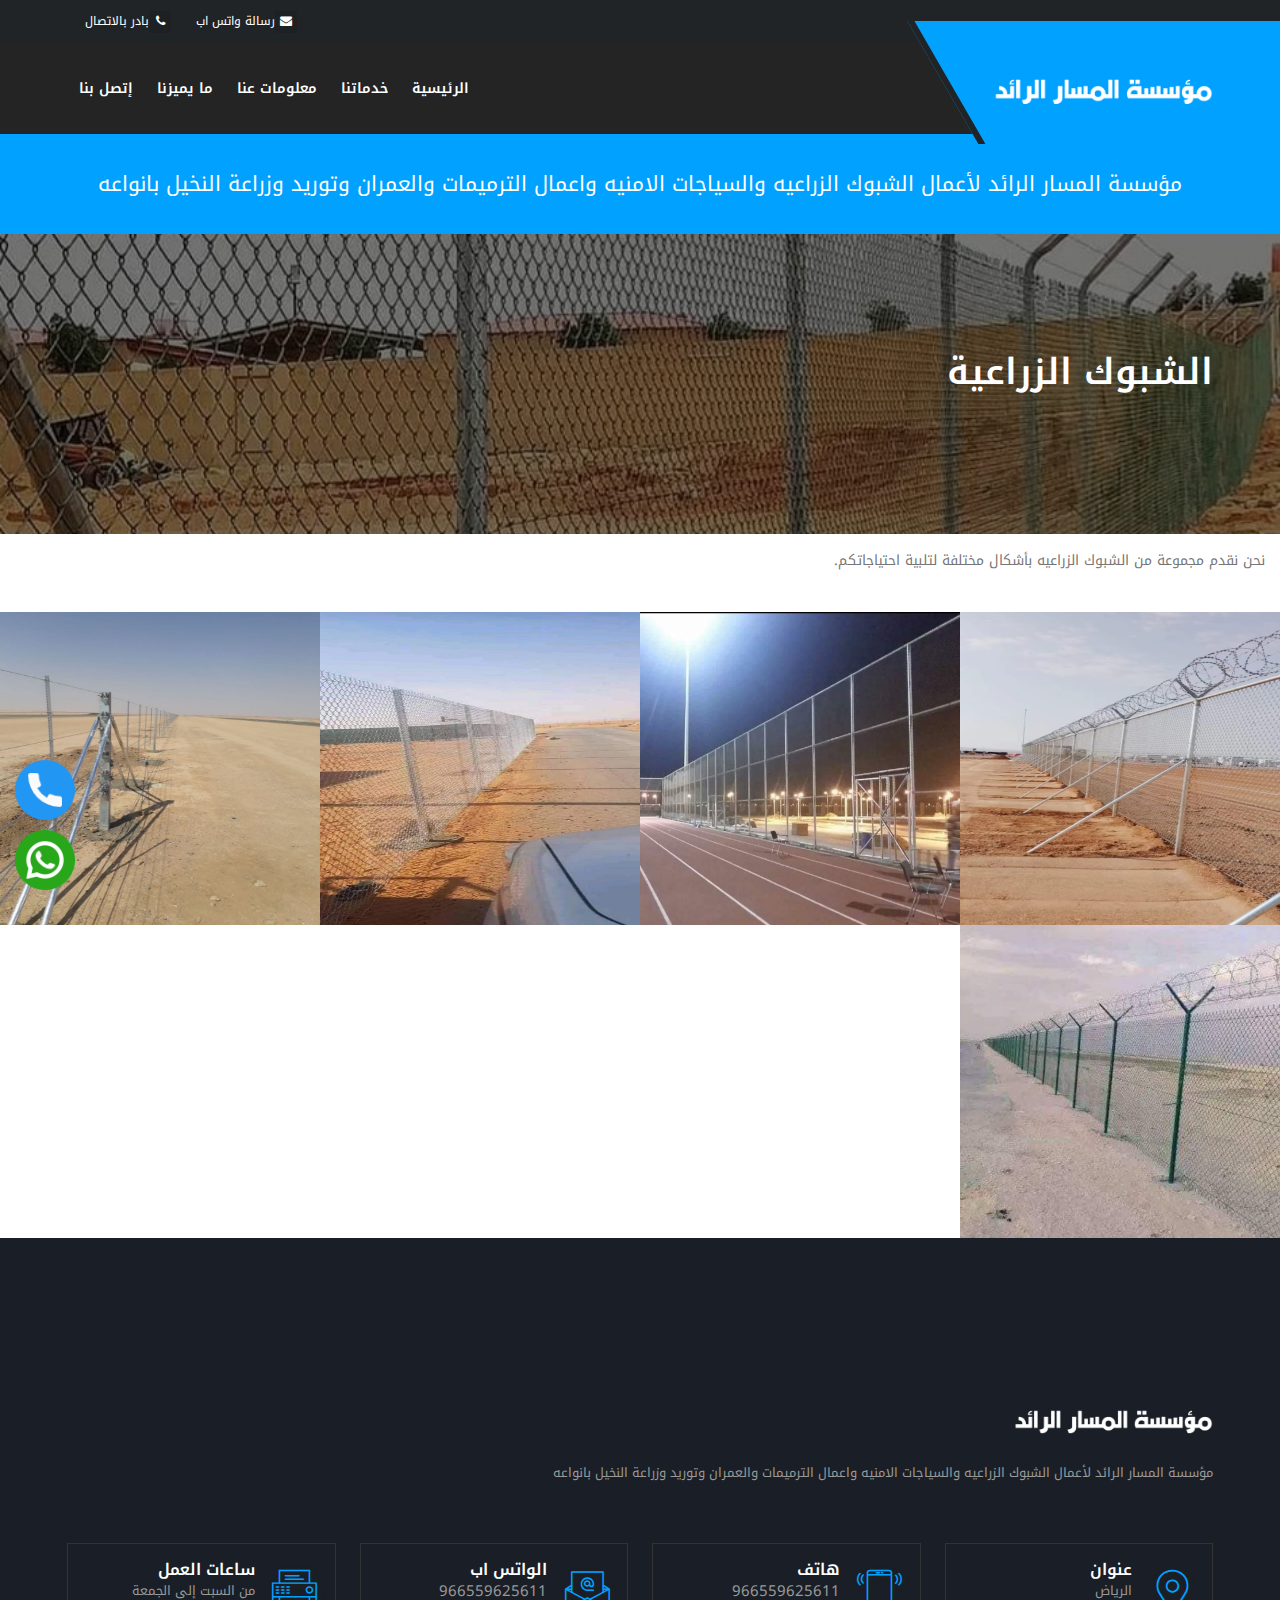
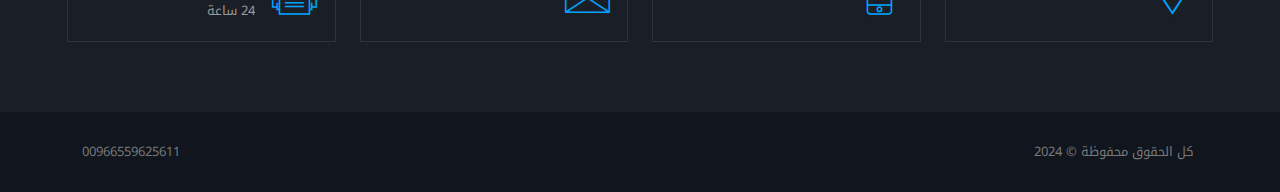
<file: shbok.html>
<!DOCTYPE html>
<html lang="ar" dir="rtl">
    <head>
        <meta charset="utf-8">
        <meta http-equiv="X-UA-Compatible" content="IE=edge">
        <meta name="keywords" content="
        مقاول شبوك،، اعمال شبوك،، سياجات امنيه،، مقاول سياجات امنيه،، منفذ شبوك،، مهندس شبوك
        مقاول ترميمات،،، اعمال ترميمات،، منفذترميمات
        مقاول عمران،، اعمال عمران
        مقاول عام،، مهندس عمران 
        مورد نخيل،، مزارع نخيل،، مقاول نخيل،،"/>
        <meta name="author" content="" />
        <meta name="robots" content="" />
        <meta name="description" content=" مؤسسةالمسار الرائد لأعمال الشبوك الزراعيه والسياجات الامنيه واعمال الترميمات والعمران وتوريد وزراعة النخيل بانواعه
    " />
        <meta property="og:title" content="مؤسسةالمسار الرائد لأعمال الشبوك الزراعيه والسياجات الامنيه واعمال الترميمات والعمران وتوريد وزراعة النخيل بانواعه
    " />
        <meta property="og:description" content="مؤسسةالمسار الرائد لأعمال الشبوك الزراعيه والسياجات الامنيه واعمال الترميمات والعمران وتوريد وزراعة النخيل بانواعه
    " />
        <meta name="format-detection" content="telephone=no">
        
         <!-- FAVICONS ICON -->
         <link rel="icon" href="theme/images/logo.png" type="theme/image/x-icon" />
        <link rel="shortcut icon" type="theme/image/x-icon" href="theme/images/logo.png" />
        
        <!-- PAGE TITLE HERE -->
        <title>مؤسسة المسار الرائد</title>
        
        <!-- MOBILE SPECIFIC -->
        <meta name="viewport" content="width=device-width, initial-scale=1">
        
        <!-- [if lt IE 9]>
            <script src="js/html5shiv.min.js"></script>
            <script src="js/respond.min.js"></script>
        <![endif] -->
        
        
        <link rel="stylesheet" type="text/css" href="theme/css/bootstrap.rtl.min.css"><!-- BOOTSTRAP STYLE SHEET -->
        <link rel="stylesheet" type="text/css" href="theme/css/fontawesome/css/font-awesome.min.css" /><!-- FONTAWESOME STYLE SHEET -->
        <link rel="stylesheet" type="text/css" href="theme/css/flaticon.min.css"><!-- FLATICON STYLE SHEET -->
        <link rel="stylesheet" type="text/css" href="theme/css/animate.min.css"><!-- ANIMATE STYLE SHEET --> 
        <link rel="stylesheet" type="text/css" href="theme/css/owl.carousel.min.css"><!-- OWL CAROUSEL STYLE SHEET -->
        <link rel="stylesheet" type="text/css" href="theme/css/bootstrap-select.min.css"><!-- BOOTSTRAP SELECT BOX STYLE SHEET -->
        <link rel="stylesheet" type="text/css" href="theme/css/magnific-popup.min.css"><!-- MAGNIFIC POPUP STYLE SHEET -->
        <link rel="stylesheet" type="text/css" href="theme/css/loader.min.css"><!-- LOADER STYLE SHEET --> 
        <link rel="stylesheet" type="text/css" href="theme/css/style.css"><!-- MAIN STYLE SHEET -->
        <link rel="stylesheet" class="skin" type="text/css" href="theme/css/skin/skin-1.css"><!-- THEME COLOR CHANGE STYLE SHEET -->
        <link rel="stylesheet" type="text/css" href="theme/css/custom.css"><!-- CUSTOM  STYLE SHEET -->
          
        <link rel="stylesheet" type="text/css" href="theme/css/rtl.css"><!-- RTL STYLE SHEET -->
    
        <!-- REVOLUTION SLIDER CSS -->
        <link rel="stylesheet" type="text/css" href="theme/plugins/revolution/revolution/css/settings.css">
        <!-- REVOLUTION NAVIGATION STYLE -->
        <link rel="stylesheet" type="text/css" href="theme/plugins/revolution/revolution/css/navigation.css">
        
        <!-- GOOGLE FONTS -->
        <link href="https://fonts.googleapis.com/css2?family=Noto+Kufi+Arabic:wght@300&display=swap" rel="stylesheet">
        <link href='https://fonts.googleapis.com/css?family=Open+Sans:400,300,300italic,400italic,600,600italic,700,800italic,800,700italic' rel='stylesheet' type='text/css'>
        </head>
<body id="bg">
<div class="page-wraper">
<div id="loading-area"></div>
   <!-- HEADER START -->
   <header class="site-header header-style-1 mobile-sider-drawer-menu" id="home">
    <!-- TOP BAR START -->
    <div class="top-bar">
        <div class="container">
            <div class="row">
                <div class="wt-topbar-right clearfix">
                    <ul class="list-unstyled e-p-bx pull-right">
                        <li><i class="fa fa-envelope"></i><a href="https://api.whatsapp.com/send?phone=966559625611" target="_blank">رسالة واتس اب</a></li>
                        <li><i class="fa fa-phone"></i><a href="tel:00966559625611" target="_blank">بادر بالاتصال</a></li>
                    </ul>
                    
                </div>
            </div>
        </div>
    </div>
    <!-- MAIN BAR START -->
    <div class="sticky-header main-bar-wraper">
        <div class="main-bar site-bg-primary">
            <div class="container">
                <!-- SITE LOGO -->
                <div class="logo-header mostion header-skew">
                    <a href="https://masaralraied.blogspot.com/">
                        <img src="theme/images/logo.png" width="230" height="67" alt="" />
                    </a>
                </div>
                <!-- NAV TOGGLE BUTTON -->
                <button id="mobile-side-drawer" data-target=".header-nav" data-toggle="collapse" type="button" class="navbar-toggler collapsed">
                    <span class="sr-only">Toggle navigation</span>
                    <span class="icon-bar icon-bar-first"></span>
                    <span class="icon-bar icon-bar-two"></span>
                    <span class="icon-bar icon-bar-three"></span>
                </button>
                <!-- MAIN NAV -->
                <div class="header-nav navbar-collapse collapse ">
                    <ul class=" nav navbar-nav">
                    <li><a href="https://masaralraied.blogspot.com/">الرئيسية</a></li>
                    <li><a href="https://masaralraied.blogspot.com/">خدماتنا</a></li>
                    <li><a href="https://masaralraied.blogspot.com/">معلومات عنا</a></li>
                    <li><a href="https://masaralraied.blogspot.com/">ما يميزنا</a></li>
                    <li><a href="https://masaralraied.blogspot.com/">إتصل بنا</a></li>
                </div>
        </div>
    </div>
    </div>
</header>
<section class="preef">
    <p>
        مؤسسة المسار الرائد لأعمال الشبوك الزراعيه والسياجات الامنيه واعمال الترميمات والعمران وتوريد وزراعة النخيل بانواعه
    </p>
</section>
<!-- HEADER END -->
   

    
 <!-- Content -->
    <div class="page-content">
		
        <!-- contact area -->
        <div class="content-block">
			 <!-- INNER PAGE BANNER -->
			 <div class="wt-bnr-inr overlay-wraper" style="background-image:url(theme/images/shbok.jpeg);">
            	<div class="overlay-main bg-black" style="opacity:0.5;"></div>
                <div class="container">
                    <div class="wt-bnr-inr-entry">
                        <h1 class="text-white">الشبوك الزراعية</h1>
                    </div>
                </div>
            </div>
            <!-- INNER PAGE BANNER END -->




			 <!-- PAGINATION START -->
			 <div class="filter-wrap p-a15">
                    <p>
                        نحن نقدم مجموعة من الشبوك الزراعيه بأشكال مختلفة لتلبية احتياجاتكم.
                                        </p>
            </div>
                <!-- PAGINATION END -->

							 <!-- GALLERY CONTENT START -->
				    <div class="portfolio-wrap mfp-gallery no-col-gap clearfix">
                        <div class="container-fluid">
                 	      <div class="row">
                                <!-- COLUMNS 1 -->
								                                <div class="masonry-item house col-lg-3 col-md-6 col-sm-6">
                                    <div class="wt-box">
                                        <div class="wt-thum-bx wt-img-overlay2 wt-img-effect zoom">
                                            <img src="theme/images/shbok1.jpeg" style="height: 313px;" alt="">
                                            <div class="wt-info-has p-a20">
                                              <div class="wt-info p-tb10">
                                                   <h4 class="m-a0">شبوك زراعية مؤسسة المسار الرائد</h4>
                                              </div>                                              
                                            </div>
                                         </div>
                                    </div>
                                </div>
								                                <div class="masonry-item house col-lg-3 col-md-6 col-sm-6">
                                    <div class="wt-box">
                                        <div class="wt-thum-bx wt-img-overlay2 wt-img-effect zoom">
                                            <img src="theme/images/shbok2.jpeg" style="height: 313px;" alt="">
                                            <div class="wt-info-has p-a20">
                                              <div class="wt-info p-tb10">
                                                   <h4 class="m-a0">شبوك زراعية مؤسسة المسار الرائد</h4>
                                              </div>                                              
                                            </div>
                                         </div>
                                    </div>
                                </div>
								                                <div class="masonry-item house col-lg-3 col-md-6 col-sm-6">
                                    <div class="wt-box">
                                        <div class="wt-thum-bx wt-img-overlay2 wt-img-effect zoom">
                                            <img src="theme/images/shbok3.jpeg" style="height: 313px;" alt="">
                                            <div class="wt-info-has p-a20">
                                              <div class="wt-info p-tb10">
                                                   <h4 class="m-a0">شبوك زراعية مؤسسة المسار الرائد</h4>
                                              </div>                                              
                                            </div>
                                         </div>
                                    </div>
                                </div>
								                                <div class="masonry-item house col-lg-3 col-md-6 col-sm-6">
                                    <div class="wt-box">
                                        <div class="wt-thum-bx wt-img-overlay2 wt-img-effect zoom">
                                            <img src="theme/images/shbok4.jpeg" style="height: 313px;" alt="">
                                            <div class="wt-info-has p-a20">
                                              <div class="wt-info p-tb10">
                                                   <h4 class="m-a0">شبوك زراعية مؤسسة المسار الرائد</h4>
                                              </div>                                              
                                            </div>
                                         </div>
                                    </div>
                                </div>
								                                <div class="masonry-item house col-lg-3 col-md-6 col-sm-6">
                                    <div class="wt-box">
                                        <div class="wt-thum-bx wt-img-overlay2 wt-img-effect zoom">
                                            <img src="theme/images/shbok5.jpeg" style="height: 313px;" alt="">
                                            <div class="wt-info-has p-a20">
                                              <div class="wt-info p-tb10">
                                                   <h4 class="m-a0">شبوك زراعية مؤسسة المسار الرائد</h4>
                                              </div>                                              
                                            </div>
                                         </div>
                                    </div>
                                </div>

							</div>
            			</div>
                    </div>
                <!-- GALLERY CONTENT END -->
			

		</div>
		<!-- contact area END -->
    </div>


    
    <!-- Content END -->

    
    <!-- Content END -->
	<!-- FOOTER START -->
    <footer class="site-footer footer-dark">
        <!-- COLL-TO ACTION START -->

        <!-- FOOTER BLOCKES START -->  
        <div class="footer-top overlay-wraper" id="contact" style="padding-top: 135px;">
            <div class="overlay-main bg-black" style="opacity:0;"></div>
            <div class="container">
                <div class="row">
                    <!-- ABOUT COMPANY -->
                    <div class="col-lg-12 col-md-12">  
                        <div class="widget widget_about">
                            <div class="logo-footer clearfix p-b15">
                                <a href="https://masaralraied.blogspot.com/"><img src="theme/images/logo.png" width="230" height="67" alt=""/></a>
                            </div>
                            <p>
                                مؤسسة المسار الرائد لأعمال الشبوك الزراعيه والسياجات الامنيه واعمال الترميمات والعمران وتوريد وزراعة النخيل بانواعه
                                                            </p>  
                        </div>
                    </div>                        
                </div>
                <div class="row">
                
                   <div class="col-lg-3 col-md-6 col-sm-6 p-tb20">
                       <div class="wt-icon-box-wraper left  bdr-1 bdr-gray-dark p-tb15 p-lr10 clearfix">
                            <div class="icon-md site-text-primary">
                                <span class="flaticon-placeholder"></span>
                            </div>
                            <div class="icon-content">
                                <h5 class="wt-tilte text-uppercase m-b0">عنوان</h5>
                                <p>الرياض</p>
                            </div>
                       </div>
                    </div>
                   <div class="col-lg-3 col-md-6 col-sm-6 p-tb20 ">
                       <div class="wt-icon-box-wraper left  bdr-1 bdr-gray-dark p-tb15 p-lr10 clearfix ">
                            <div class="icon-md site-text-primary">
                                <span class="flaticon-smartphone"></span>
                            </div>
                            <div class="icon-content">
                                <h5 class="wt-tilte text-uppercase m-b0">هاتف</h5>
                            <p class="m-b0"><a href="tel:966559625611" style="font-size: 15px;color:#999;" target="_blank">966559625611</a></p>
                                
                            </div>
                       </div>
                   </div>
                   <div class="col-lg-3 col-md-6 col-sm-6 p-tb20">
                       <div class="wt-icon-box-wraper left  bdr-1 bdr-gray-dark p-tb15 p-lr10 clearfix">
                            <div class="icon-md site-text-primary">
                                <span class="flaticon-email"></span>
                            </div>
                            <div class="icon-content">
                                <h5 class="wt-tilte text-uppercase m-b0">الواتس اب</h5>
                                <p><a href="https://api.whatsapp.com/send?phone=966559625611" style="font-size: 15px;color:#999;" target="_blank">966559625611</a></p>
                            </div>
                        </div>
                    </div>

                   <div class="col-lg-3 col-md-6 col-sm-6 p-tb20">
                       <div class="wt-icon-box-wraper left  bdr-1 bdr-gray-dark p-tb15 p-lr10 clearfix">
                            <div class="icon-md site-text-primary">
                                <span class="flaticon-fax"></span>
                            </div>
                            <div class="icon-content">
                                <h5 class="wt-tilte text-uppercase m-b0">ساعات العمل</h5>
                                <p class="m-b0">من السبت إلى الجمعة</p>
                                <p>24 ساعة</p>
                            </div>
                        </div>
                    </div>
                 

              </div>
            </div>
        </div>
        <!-- FOOTER COPYRIGHT -->
        <div class="footer-bottom overlay-wraper">
            <div class="overlay-main bg-black" style="opacity:0;"></div>
            <div class="container p-t30">
                <div class="cpr-ftr-section">
                    <div class="wt-footer-bot-left">
                        <span class="copyrights-text">كل الحقوق محفوظة © 2024</span>
                    </div>
                    <div class="wt-footer-bot-right">
                        <ul class="copyrights-nav pull-right"> 
                            <li><a href="https://api.whatsapp.com/send?phone=966559625611" target="_blank"> 00966559625611 </a></li>
                        </ul>
                    </div>
                </div>
            </div>
        </div>
    </footer>
    <!-- FOOTER END -->
    
    

 <!-- BUTTON TOP START -->
<button class="scroltop" ><i class="fa fa-arrow-up"></i></button>




<a href="https://api.whatsapp.com/send?phone=966559625611" target="_blank">
<img src="images/whatsapp.png" style="margin-top:15px; width:60px;height:60px; position: fixed;bottom:10px;left:15px;z-index:1;"/>
</a>
    <a href="tel:00966559625611" target="_blank">
        <img src="images/telephone.png" style="margin-top:15px; width:60px;height:60px; position: fixed;bottom:80px;left:15px;z-index:1;"/>
    </a>
        
</div>
<!-- JAVASCRIPT  FILES ========================================= --> 
<script  src="theme/js/jquery-3.7.0.min.js"></script><!-- JQUERY.MIN JS -->
<script  src="theme/js/popper.min.js"></script><!-- POPPER.MIN JS -->
<script  src="theme/js/bootstrap.min.js"></script><!-- BOOTSTRAP.MIN JS -->
<script  src="theme/js/bootstrap-select.min.js"></script><!-- FORM JS -->
<script  src="theme/js/jquery.bootstrap-touchspin.min.js"></script><!-- FORM JS -->
<script  src="theme/js/magnific-popup.min.js"></script><!-- MAGNIFIC-POPUP JS -->
<script  src="theme/js/waypoints.min.js"></script><!-- WAYPOINTS JS -->
<script  src="theme/js/counterup.min.js"></script><!-- COUNTERUP JS -->
<script  src="theme/js/waypoints-sticky.min.js"></script><!-- COUNTERUP JS -->
<script  src="theme/js/isotope.pkgd.min.js"></script><!-- MASONRY  -->
<script  src="theme/js/imagesloaded.pkgd.min.js"></script><!-- MASONRY  -->
<script  src="theme/js/owl.carousel.min.js"></script><!-- OWL  SLIDER  -->
    <script  src="theme/js/jquery.owl-filter.js"></script><!-- OWL  Filter  -->
<script  src="theme/js/scrolla.min.js"></script><!-- ON SCROLL CONTENT ANIMTE   -->
<script  src="theme/js/custom.js"></script><!-- CUSTOM FUCTIONS  -->
<script  src="theme/js/shortcode.js"></script><!-- SHORTCODE FUCTIONS  -->

 

<!-- SLIDER REVOLUTION -->
<script  src="theme/plugins/revolution/revolution/js/jquery.themepunch.tools.min.js"></script>
<script  src="theme/plugins/revolution/revolution/js/jquery.themepunch.revolution.min.js"></script>
<script  src="theme/plugins/revolution/revolution/js/extensions/revolution-plugin.js"></script>

<script src="theme/js/rev-script-1.js"></script>
</body>
</html>
</file>
<file: theme/css/style.css>
/*
==========================
Template: Constro - Construction Business HTML5 Template
Author: thewebmax team
Version: 1.0  
==========================
*/



/*======================================
  || CSS TABLE CONTENT ||  
=======================================

=======================================
1. GENERAL 
=======================================

=======================================
2. HEADING & TITLE 
=======================================

=======================================
3. TEXT & PARAGRAPH 
=======================================

	-------------------------------------
	1. text align
	-------------------------------------
	2. text vertical align
	-------------------------------------
	3. text no line brack
	-------------------------------------
	4. text transform
	-------------------------------------
	5. text size
	-------------------------------------
	6. text bold

======================================
4. LISTING STYLES 
======================================

	-------------------------------------
	1. listing before icon color css
	-------------------------------------
	2. listing before numbers
	-------------------------------------

======================================
5. BOX SPACING (Padding & Margin)
======================================

	-------------------------------------
	1.1 padding (around)
	-------------------------------------
	1.2 Padding (top)
	-------------------------------------
	1.3 Padding (bottom)
	-------------------------------------
	1.4 Padding (left)
	-------------------------------------
	1.5 Padding (right)
	-------------------------------------
	1.6 Padding (left right)
	-------------------------------------
	1.7 Padding (top bottom)
	-------------------------------------
	2.1 margin (around)
	-------------------------------------
	2.2 marging (top)
	-------------------------------------
	2.3 marging (bottom)
	-------------------------------------
	2.4 marging (left)
	-------------------------------------
	2.5 marging (right)
	-------------------------------------
	2.6 marging (left right)
	-------------------------------------
	2.7 marging (top bottom)
	-------------------------------------
	2.8 colum gap less
	-------------------------------------

======================================
6. POSITIONS ( absolute , relative , statice & z-index)
======================================

	-------------------------------------
	1. position
	-------------------------------------
		1.1 relative		
		1.2 absolute		
		1.3 static	
	-------------------------------------
	2. z-index
	-------------------------------------

======================================
7. COLOR
======================================

	-------------------------------------
	1. text
	-------------------------------------
	2. background color
	-------------------------------------
	3. background image
	-------------------------------------

======================================
8. OVERLAY ( transparient box style  )
======================================

	use for box
	-------------------------------------
	1. show for text
	-------------------------------------

======================================
9. BOXES CSS 
======================================

	-------------------------------------
	1. box content
	-------------------------------------
	2. For icons with box
	-------------------------------------
	3. Border
	-------------------------------------
	4. For only icons
	-------------------------------------
	5. place icon with box
	-------------------------------------
	6. icon box left align
	-------------------------------------
	7. icon box right align
	-------------------------------------
	8. icon box center align
	-------------------------------------
	9. media with content box css
	-------------------------------------
	10. before & after for line css
	-------------------------------------
	11. for images
	-------------------------------------

======================================
10. IMAGES OVERLAY EFFECTS (overly animation on images)  
======================================

	-------------------------------------
	1. effect 1
	-------------------------------------
	2. effect 2
	-------------------------------------
	3. effect 3
	-------------------------------------
	4. effect 4
	-------------------------------------
	5. effect 5
	-------------------------------------
	6. effect 6
	-------------------------------------
	7. effect 7
	-------------------------------------
	8. effect 8
	-------------------------------------
	9. effect 9
	-------------------------------------
	10. effect 10
	-------------------------------------

======================================
11. shortcodeS 
======================================

	-------------------------------------
	1. Buttons 
	------------------------------------- 
		1.1 theme default button 		
		1.2 button text uppercase		
		1.3 button size 		
		1.4 button rounded		
		1.5 button colors 		
		1.6 white 		
		1.7 black 		
		1.8 Gray 		
		1.9 pink 		
		1.10 Blue		
		1.11 Green		
		1.12 Orange		
		1.13 Red 		
		1.14 Brown 
		1.15 Yellow 
		1.16 purple 
		1.17 Graphical 
		1.18 3D 
		1.19 Outline 
		1.20 Outline white  
		1.21 Outline black 
		1.22 Outline gray 
		1.23 Outline pink 
		1.24 Outline blue 
		1.25 Outline green 
		1.26 Outline orange 
		1.27 Outline red 
		1.28 Outline brown 
		1.29 Outline yellow 
		1.30 Outline purple 
		1.31 Outline hover 
		1.32 button text link 
		1.33 text link white 
		1.34 text link black 
		1.35 text link Gray 
		1.36 text link pink 
		1.37 text link Blue 
		1.38 text link Green 
		1.39 text link Orange 
		1.40 text link Red 
		1.41 text link Brown 
		1.42 text link Yellow 
		1.43 text link purple 
		1.44 app strore 
		1.45 filter buttons css 
		1.45(1) Masonry filter alignment [Left-Right-Center] 
		1.45(2) Masonry filter link style 
		1.45(3) Masonry filter button style 
		1.45(4) Masonry filter button outline style 
	-------------------------------------
	2. Title separators 
	-------------------------------------
		Separator defualt		
		Separator liner		
		Separator square		
		Separator icon
	-------------------------------------
	3. Deviders 
	-------------------------------------
	4. TABS 
	-------------------------------------
		4.1 tabs style 1 [ default ] 		
		tabs nav center 		
		4.2 tabs bg  [ tabs background ] 		
		4.3 tabs bg  [ tabs background ]		
		4.4 tabs bg & top border  [ tabs background & top border in active ]		
		4.4 tabs style 2 [ content with border outer ]		
		4.5 tabs style 3  [ left-nav ] 		
		4.6 tabs style 4  [ left-nav & content with border ] 		
		4.7 tabs style 5  [ right-nav ] 		
		4.8 tabs style 6  [ right-nav & content with border ]
	-------------------------------------
	5. Accordians 
	-------------------------------------
	Accodian open close indicator css
		1. Accordion defult		
		2. Accordion outline		
		3. Accordion bg gray		
		4. Accordion bg primary		
		5. Accordion bg dark
	-------------------------------------
	6. Carousels 
	-------------------------------------
		6.1 Default Carousel		
		6.2 Blog carousel		
		empty media 		
		6.3 Event carousel		
		empty media 		
		6.4 Client carousel 1
	-------------------------------------
	7. Testimonials 
	-------------------------------------
		7.1 testimonial with background image
		7.2 testimonial 1
		7.3 testimonial 2
		7.4 testimonial 2 with background image
		7.5 testimonial 3
		7.6 testimonial 4
	-------------------------------------
	8. Pricing table
	-------------------------------------
		8.1 Pricing table
		8.2 pricing table style 2
	-------------------------------------
	9. Alert box 
	-------------------------------------
	10. Image effects 
	-------------------------------------
		10.1 image-opacity 
		10.2 image-zoom 
		10.3 image-zoom-slow 
		10.4 image-shrink 
		10.5 image-side-pan 
		10.6 image-vertical-pan 
		10.7 image-fade-in 

		10.8 image-fade-out 
		10.9 image-rotate 
		10.10 image-sepia 
		10.11 image-blurr 
		10.12 image-blurr-invert 
		10.13 image off color 
		10.14 image on color 
	-------------------------------------
	11. Modal pop 
	-------------------------------------
	12. Social icons 
	-------------------------------------
		12.1 social icon default 
		12.2 social icon with border 
		12.3 social icon dark 
		12.4 social share icon style 1 
	-------------------------------------
	13. Breadcrumb 
	-------------------------------------
		13.1 breadcrumb-row-1
		13.2 Breadcrumb-1 
		13.3 Breadcrumb-2 
		13.4 breadcrumb-3
	-------------------------------------
	14. Google map 
	-------------------------------------
	15. Progress Bar 
	-------------------------------------
	16. Countdown clock 
	-------------------------------------
	17. Form elements 
	-------------------------------------  
		17.1 input group 
		17.2 select box 
		17.3 radio & checkbox 
		17.4 Browse Button css   
		17.5 touchspin input type number   
		17.6 rating star 
		17.7 simple rating list 
		17.8 validation symbol 
		17.9 error for select box 
		17.10 succes for select box 
		17.11 textarea 
			17.11(1) resize-vertical
			17.11(2) resize-horizontal
			17.11(3) resize-none
	-------------------------------------
	18. Loading 
	-------------------------------------  
		18.1 loading - 1
		18.2 loading - 2
	-------------------------------------
	19. Widgets 
	------------------------------------- 
		19.1 widget listing		
		19.2 widget search custom		
		19.3 widget search wp-default		
		19.4 widget recent-posts		
		19.5 widget recent-comment		
		19.6 widget meta		
		19.7 widget calender		
		19.8 widget tags-list		
		19.9 widget archive		
		19.10 widget text		
		19.11 widget categories	
		19.12 widget RSS		
		19.13 widget get in tuch 		
		19.14 widget gallery		
		19.15 widget Categories Dropdown 
	-------------------------------------
	20. Table 
	-------------------------------------
	21. Video 
	-------------------------------------
	22. Icons 
	-------------------------------------
	23. Call to action
	-------------------------------------

======================================
12. WP DEFAULT  
======================================

======================================
13. BLOG  
====================================== 

	-------------------------------------
	1. post date syle css
	-------------------------------------
	2. post without media
	-------------------------------------
	if no image with blog post
	-------------------------------------
	3. if no image with blog post
	-------------------------------------
	4. blog post half image
	-------------------------------------
	5. Blog paging Next & Prev css
	-------------------------------------
	6. Post navigation
	-------------------------------------
	7. post pagination
	-------------------------------------
		7.1 Sticky Post
	-------------------------------------
	8. Post password form
	-------------------------------------
	9. gallery css for blog post
	-------------------------------------
	10. side bar
	-------------------------------------
	11. Blog single
	-------------------------------------
	12. comment list
	-------------------------------------
	13. comment form
	-------------------------------------

======================================
14. HEADER (top part of page)
======================================

	1. header full screen
	-------------------------------------
	2. without top bar
	------------------------------------- 
	3. map page header
	-------------------------------------
	4. Skew header block
	-------------------------------------
	logo with boxed view
	logo with boxed view
	
======================================
15. PAGE TOP BAR (left & right content)
======================================

	1. eamil-phone (left) 
	-------------------------------------
	2. social-links (right) 
	-------------------------------------
	3. language-list () 


======================================
16. LOGO ( company identify  symbol )
======================================

	1. logo for header 
	-------------------------------------
	2. when header is sticky 
	
======================================
17. MAIN BAR ( place logo & main-navigation )
======================================

	main bar with box view
	-------------------------------------
	1. Top Part Search Bar

======================================
18. NAVIGATIONS 
======================================

	-------------------------------------
	1. mena-menu
	-------------------------------------
	2. nav dark version
	-------------------------------------
	3. when header is sticky
	-------------------------------------  
	4. when header is sticky
	-------------------------------------  
	5. header full width
	-------------------------------------
	6. header with bg primary color 1
	-------------------------------------
	7. header style 2 (center content)
	-------------------------------------
	8. header style 3 (header transperent)
	------------------------------------- 
 		header 3 fixed  
	-------------------------------------
	9. header style 4 (header white overlay)
	------------------------------------- 
		header 4 fixed  
	-------------------------------------
	10. header style 5 (header black overlay)
	------------------------------------- 
		header 5 fixed  

======================================
19. BANNER
======================================

	-------------------------------------
	1. inner page banner 
	-------------------------------------

======================================
20. SLIDER
======================================

	-------------------------------------
	1. owl slider 
	-------------------------------------
		1.1  next pre btn
		1.2 owl dots button
		1.3 owl button top to center
		1.4 owl button top to left
		1.5 owl button top to right
		1.6 owl button bottom to center [it is default position ]
		1.7 owl button bottom to left
		1.8 owl button bottom to right
		1.9 owl button vertical to center
		1.10 owl button show on hover
		1.11 owl slider button
		1.12 owl dots nav position

======================================
21. PAGINATION 
======================================

	1. pagination style-1 
	2. pagination style-2 
	3. Pager 

======================================
22. FOOTER 
======================================

	-------------------------------------
	1. footer fixed on bottom css
	-------------------------------------
		1.1 footer fixed with fullscreen view
		1.2 footer fixed with boxed view
		1.3 Constrot strip line
	-------------------------------------
	2. Footer dark version css
	-------------------------------------
	3. Footer light version css
	-------------------------------------
	4. widget li in footer
	-------------------------------------
	5. widget Getintuch
	-------------------------------------
	6. scroll top btn css
	-------------------------------------

======================================
23. PAGE-CONTENT
======================================

	-------------------------------------
	1. Section Head Part 
	-------------------------------------
	2. Section Content Part 
	-------------------------------------

======================================
24. AFTER-LOGIN-CONTENT
======================================

	-------------------------------------
	1. calender css
	-------------------------------------
	2. Contact us page 
	-------------------------------------
	3.page not found
	-------------------------------------

======================================
25. THEMEFOREST REQUIRED CLASSES
======================================

	-------------------------------------
	1. Text meant only for screen readers
	-------------------------------------

======================================
26. HOME PAGE VERSION-1 
======================================

======================================
27. BOX MAX-WIDTH css (  )
======================================

======================================
28. SHOP & PRODUCT DETAIL (Woocommerce)
======================================

	-------------------------------------
	1. Product Box 
	-------------------------------------
	2. Product Detail 
	-------------------------------------
	3.  Product Review 
	-------------------------------------

======================================
29. content show on image box () 
======================================

 	info box show 

======================================
30. Customize  Grouping css 
======================================

	-------------------------------------
	1.set-radius 
	------------------------------------- 
	2. transition 
	------------------------------------- 
	3. float-clearfix 
	-------------------------------------

======================================
32. Inner pages 
======================================

	------------------------------------- 
	1. Contact us 
	-------------------------------------
		1.1 Contact us 1 
	------------------------------------- 
	2. Out Team
	-------------------------------------
		2.1. Out Team one
		2.2. Out Team two
		2.3. Out Team three
		2.4. Out Team four
		2.5. Out Team five

	------------------------------------- 
	3. Social-new block
	------------------------------------- 
	4. portfolio block
	------------------------------------- 
	5. services
	------------------------------------- 
	6. latest project
	-------------------------------------

======================================
33. Box-corner
======================================

	corner-sm 
 
======================================
34. Menu list block
======================================

======================================
35. Company Detail skew
======================================

======================================
36. Clients
======================================

======================================
37. FAQ
======================================

======================================
38. Cart
======================================

======================================
39. Product
======================================

======================================
40. Glass reflection
======================================


*/




/*======================================
1. GENERAL 
======================================*/

body {
	background-color:#FFF;
	font-family: 'Noto Kufi Arabic', sans-serif!important;
	font-size:14px;
	font-weight:400; 
	color:#767676;
	padding:0;
	margin:0; 
	overflow-x: hidden;
}  

span > .site-text-primary{
position: relative;
top: -60px;
}

.site-text-primary{
	text-shadow: 2px 2px 4px #222!important;
}

a {
  color: #05a5ff;
  outline: 0 none;
  text-decoration:none;
}

a:hover,
a:focus {
  text-decoration:none;
  outline: 0 none;
}

a:active,
a:hover {
  color: #333333;
}

p a {
	color:#333333;
}

img {
    border-style: none;
    height: auto;
    max-width: 100%;
    vertical-align: middle;
}

hr {
	clear:both;
}

section, 
article, 
aside, 
details, 
figcaption, 
figure, 
footer, 
header, 
hgroup, 
main, 
menu, 
nav, 
summary { 
	display:block; 
}

address {
	font-style:italic;
}

table {
    background-color: transparent;
    width: 100%;
}
table thead th {
	color:#333;
}

table td {
    padding:15px 10px;
}

p, 
address, 
pre, 
hr, 
ul, 
ol, 
dl, 
dd, 
table {
	margin-bottom:24px;
}

.overflow-hide {
	overflow:hidden;
}
.overflow-auto {
	overflow:auto;
}
.clear { 
	clear:both; 
}
.pull-none { 
	float:none;
}
::selection {
	background: #05a5ff;
	color: #fff;
}

::-moz-selection {
	background: #05a5ff;
	color: #fff;
}

::-webkit-selection {
	 background: #05a5ff;
	 color: #fff;
}

@media only screen and (max-width:600px) {
.col-xs-100pc{
	width:100%;
}
}


/*======================================
2. HEADING & TITLE 
======================================*/

h1, 
h2, 
h3, 
h4, 
h5, 
h6 {
  margin-bottom:24px;
}
h1 a, 
h2 a, 
h3 a, 
h4 a, 
h5 a, 
h6 a {
  color:#3d474a;
}
h1 a:hover, 
h2 a:hover, 
h3 a:hover, 
h4 a:hover, 
h5 a:hover, 
h6 a:hover {
  color:#05a5ff;
}


h1 {
  font-weight: 600;	
  font-size: 36px;
  line-height:36px;
  color:#3d474a;
}

h2 {
  font-weight: 600;	
  font-size: 24px;
  line-height:24px;
  color:#3d474a;
}

h3 {
  font-weight: 600;	
  font-size: 20px;
  line-height:24px;
  color:#3d474a;
  margin-bottom:20px;
}

h4 {
  font-weight: 600;	
  font-size: 18px;
  line-height:22px;
  color:#111;
  margin-bottom:15px;
}

h5 {
  font-weight: 600;	
  font-size: 16px;
  line-height:22px;
  color:#3d474a;
  margin-bottom:10px;
}

h6 {
  font-weight: 600;	
  font-size: 14px;
  line-height:18px;
  color:#3d474a;
  margin-bottom:10px;
}


/*======================================
3. TEXT & PARAGRAPH 
======================================*/

p {
  line-height:24px;
  margin-bottom:24px;
}
strong { 
	font-weight:600;
}

/*-------------------------------------
	1. text align
------------------------------------ */
.text-left {
	text-align: left;
}
.text-center {
	text-align: center;
}
.text-right {
	text-align: right;
}
.text-justify {
	text-align: justify
}

/*-------------------------------------
	2. text vertical align
------------------------------------ */
.v-align-t { 
	vertical-align:top;
}
.v-align-m { 
	vertical-align:middle;
}
.v-align-b { 
	vertical-align:bottom;
}

/*-------------------------------------
	3. text no line brack
------------------------------------ */
.text-nowrap {
	white-space: nowrap
}

/*-------------------------------------
	4. text transform
------------------------------------ */
.text-lowercase {
	text-transform: lowercase
}

.text-uppercase {
	text-transform: uppercase
}

.text-capitalize {
	text-transform: capitalize
}

/*-------------------------------------
	5. text size
------------------------------------ */
.font-14 { 
	font-size:14px;
}
.font-16 { 
	font-size:16px;
}
.font-18 { 
	font-size:18px;
}
.font-20 { 
	font-size:20px;
}
.font-22 { 
	font-size:22px;
}
.font-24 { 
	font-size:24px;
}
.font-26 { 
	font-size:26px;
}


.font-50 { 
	font-size:50px;
	line-height:56px;
}

.font-60 { 
	font-size:60px;
	line-height:66px;
}

.font-70 { 
	font-size:70px;
	line-height:76px;
}

.font-80 { 
	font-size:80	px;
	line-height:86px;
}


/*-------------------------------------
	6. text bold
------------------------------------ */
.font-weight-300{font-weight:300;}
.font-weight-400{font-weight:400;}
.font-weight-500{font-weight:500;}
.font-weight-600{font-weight:600;}
.font-weight-700{font-weight:700;}
.font-weight-800{font-weight:800;}
.font-weight-900{font-weight:900;}



/*======================================
4. LISTING STYLES 
======================================*/

dl, ul, ol {
    list-style-position: outside ;
	padding:0;
}
ul, ol {
	margin-bottom:24px;
}
ul li,
ol li {
    padding:0;
}
dl {
    margin-left:0;
	margin-bottom:30px;
}
dl dd{
    margin-bottom:10px;
}
.list-simple li{
	margin-bottom:10px;
}

.list-simple li ul{
	margin-left:15px;
	margin-top:10px;
}

.list-simple.list-unstyled li ul{
	margin-left:30px;
	margin-top:10px;
}


.list-circle,
.list-angle-right,
.list-arrow,
.list-check,
.list-checked,
.list-check-circle,
.list-chevron-circle,
.list-arrow-circle,
.list-times-circle {
    margin: 0 0 20px 0;
	padding:0;
	list-style:none; 
}

.list-circle li,
.list-angle-right li,
.list-arrow li,
.list-check li,
.list-checked li,
.list-check-circle li,
.list-chevron-circle li,
.list-arrow-circle li,
.list-times-circle li {
    padding:5px 5px 5px 20px;
    position: relative;
}

.list-circle li:before,
.list-angle-right li:before,
.list-arrow li:before,
.list-check li:before,
.list-checked li:before,
.list-check-circle li:before,
.list-chevron-circle li:before,
.list-arrow-circle li:before,
.list-times-circle li:before {
	font-family: "FontAwesome";
	position: absolute;
	left: 0;
	top: 6px;
	display: block;
	font-size:15px;
	color:#777;
}

.list-circle li:before{
	top:10px;
	font-size:10px;
}

.list-circle li:before { content: "\f111"; }
.list-angle-right li:before { content: "\f105"; }
.list-arrow li:before { content: "\f0da"; }
.list-check li:before { content:"\f00c"; }
.list-checked li:before { content:"\f046"; }
.list-check-circle li:before { content:"\f058"; }
.list-chevron-circle li:before { content:"\f138"; }
.list-arrow-circle li:before { content:"\f0a9"; }
.list-times-circle li:before { content:"\f057"; }

/*-------------------------------------
	1. listing before icon color css
-------------------------------------*/
ul.primary li:before {
	color:#05a5ff;	
}
ul.secondry li:before {
	color:#77C04B;	
}
ul.black li:before {
	color:#000;	
}
ul.white li:before {
	color:#fff;	
}
ul.orange li:before {
	color:#FF6600;	
}
ul.green li:before {
	color:#00CC00;	
}
ul.red li:before {
	color:#FF3737;	
}
dl.no-margin, 
ul.no-margin, 
ol.no-margin {
	margin:0px !important;
	list-style:none;
}

/*-------------------------------------
	2. listing before numbers
-------------------------------------*/
ol.list-num-count {
	counter-reset:li;
	padding-left:0;
}
ol.list-num-count > li {
	position:relative;
	margin:0 0 6px 30px;
	padding:4px 8px;
	list-style:none;
}
ol.list-num-count > li:before {
	content:counter(li , decimal);
	counter-increment:li; 
	position:absolute;
	top:0;
	left:-28px;
	width:28px;
	height:28px;
	padding:5px;
	color:#fff;
	background:#05a5ff;
	font-weight:bold;
	text-align:center;
	font-size:12px;
	-webkit-border-radius:100px;
	-moz-border-radius:100px;
	border-radius:100px;
}
ol.list-num-count.lower-alpha > li:before {
	content:counter(li , lower-alpha);
}
ol.list-num-count.upper-alpha > li:before {
	content:counter(li , upper-alpha);
}



/*======================================
5. BOX SPACING (Padding & Margin)
======================================*/

/*-------------------------------------
	1.1 padding (around)
-------------------------------------*/
.p-a0 {padding:0;}
.p-a5 {padding:5px;}
.p-a10 {padding:10px;}
.p-a15 {padding:15px;}
.p-a20 {padding:20px;}
.p-a25 {padding:25px;}
.p-a30 {padding:30px;}
.p-a40 {padding:40px;}
.p-a50 {padding:50px;}
.p-a60 {padding:60px;}
.p-a70 {padding:70px;}
.p-a80 {padding:80px;}
.p-a90 {padding:90px;}
.p-a100 {padding:100px;}
.p-a110 {padding:110px;}
.p-a120 {padding:120px;}
.p-a130 {padding:130px;}
.p-a140 {padding:140px;}
.p-a150 {padding:150px;}

/*-------------------------------------
	1.2 Padding (top)
-------------------------------------*/
.p-t0 {padding-top:0;}
.p-t5 {padding-top:5px;}
.p-t10 {padding-top:10px;}
.p-t15 {padding-top:15px;}
.p-t20 {padding-top:20px;}
.p-t30 {padding-top:30px;}
.p-t40 {padding-top:40px;}
.p-t50 {padding-top:50px;}
.p-t60 {padding-top:60px;}
.p-t70 {padding-top:70px;}
.p-t80 {padding-top:80px;}
.p-t90 {padding-top:90px;}
.p-t100 {padding-top:100px;}
.p-t110 {padding-top:110px;}
.p-t120 {padding-top:120px;}
.p-t130 {padding-top:130px;}
.p-t140 {padding-top:140px;}
.p-t150 {padding-top:150px;}

/*-------------------------------------
    1.3 Padding (bottom)
-------------------------------------*/
.p-b0 {padding-bottom:0;}
.p-b5 {padding-bottom:5px;}
.p-b10 {padding-bottom:10px;}
.p-b15 {padding-bottom:15px;}
.p-b20 {padding-bottom:20px;}
.p-b30 {padding-bottom:30px;}
.p-b40 {padding-bottom:40px;}
.p-b50 {padding-bottom:50px;}
.p-b60 {padding-bottom:60px;}
.p-b70 {padding-bottom:70px;}
.p-b80 {padding-bottom:80px;}
.p-b90 {padding-bottom:90px;}
.p-b100 {padding-bottom:100px;}
.p-b110 {padding-bottom:110px;}
.p-b120 {padding-bottom:120px;}
.p-b130 {padding-bottom:130px;}
.p-b140 {padding-bottom:140px;}
.p-b150 {padding-bottom:150px;}

/*-------------------------------------
	1.4 Padding (left)
-------------------------------------*/
.p-l0 {padding-left:0;}
.p-l5 {padding-left:5px;}
.p-l10 {padding-left:10px;}
.p-l15 {padding-left:15px;}
.p-l20 {padding-left:20px;}
.p-l30 {padding-left:30px;}
.p-l40 {padding-left:40px;}
.p-l50 {padding-left:50px;}
.p-l60 {padding-left:60px;}
.p-l70 {padding-left:70px;}
.p-l80 {padding-left:80px;}
.p-l90 {padding-left:90px;}
.p-l100 {padding-left:100px;}
.p-l110 {padding-left:110px;}
.p-l120 {padding-left:120px;}
.p-l130 {padding-left:130px;}
.p-l140 {padding-left:140px;}
.p-l150 {padding-left:150px;}

/*-------------------------------------
	1.5 Padding (right)
-------------------------------------*/
.p-r0 {padding-right:0;}
.p-r5 {padding-right:5px;}
.p-r10 {padding-right:10px;}
.p-r15 {padding-right:15px;}
.p-r20 {padding-right:20px;}
.p-r30 {padding-right:30px;}
.p-r40 {padding-right:40px;}
.p-r50 {padding-right:50px;}
.p-r60 {padding-right:60px;}
.p-r70 {padding-right:70px;}
.p-r80 {padding-right:80px;}
.p-r90 {padding-right:90px;}
.p-r100 {padding-right:100px;}
.p-r110 {padding-right:110px;}
.p-r120 {padding-right:120px;}
.p-r130 {padding-right:130px;}
.p-r140 {padding-right:140px;}
.p-r150 {padding-right:150px;}

/*-------------------------------------
	1.6 Padding (left right)
-------------------------------------*/
.p-lr0 {padding-left:0; padding-right:0; }
.p-lr5 {padding-left:5px; padding-right:5px;}
.p-lr10 {padding-left:10px; padding-right:10px;}
.p-lr15 {padding-left:15px; padding-right:15px;}
.p-lr20 {padding-left:20px; padding-right:20px;}
.p-lr30 {padding-left:30px; padding-right:30px;}
.p-lr40 {padding-left:40px; padding-right:40px;}
.p-lr50 {padding-left:50px; padding-right:50px;}
.p-lr60 {padding-left:60px; padding-right:60px;}
.p-lr70 {padding-left:70px; padding-right:70px;}
.p-lr80 {padding-left:80px; padding-right:80px;}
.p-lr90 {padding-left:90px; padding-right:90px;}
.p-lr100 {padding-left:100px; padding-right:100px;}
.p-lr120 {padding-left:120px; padding-right:120px;}
.p-lr150 {padding-left:150px; padding-right:150px;}

/*-------------------------------------
	1.7 Padding (top bottom)
-------------------------------------*/
.p-tb0 {padding-bottom:0; padding-top:0; }
.p-tb5 {padding-bottom:5px; padding-top:5px;}
.p-tb10 {padding-bottom:10px; padding-top:10px;}
.p-tb15 {padding-bottom:15px; padding-top:15px;}
.p-tb20 {padding-bottom:20px; padding-top:20px;}
.p-tb30 {padding-bottom:30px; padding-top:30px;}
.p-tb40 {padding-bottom:40px; padding-top:40px;}
.p-tb50 {padding-bottom:50px; padding-top:50px;}
.p-tb60 {padding-bottom:60px; padding-top:60px;}
.p-tb70 {padding-bottom:70px; padding-top:70px;}
.p-tb80 {padding-bottom:80px; padding-top:80px;}
.p-tb90 {padding-bottom:90px; padding-top:90px;}
.p-tb100 {padding-bottom:100px; padding-top:100px;}
.p-tb120 {padding-bottom:120px; padding-top:120px;}
.p-tb150 {padding-bottom:150px; padding-top:150px;}

/*-------------------------------------
	2.1 margin (around)
-------------------------------------*/
.m-a0 {margin:0;}
.m-a5 {margin:5px;}
.m-a10 {margin:10px;}
.m-a15 {margin:15px;}
.m-a20 {margin:20px;}
.m-a30 {margin:30px;}
.m-a40 {margin:40px;}
.m-a50 {margin:50px;}
.m-a60 {margin:60px;}
.m-a70 {margin:70px;}
.m-a80 {margin:80px;}
.m-a90 {margin:90px;}
.m-a100 {margin:100px;}
.m-a110 {margin:110px;}
.m-a120 {margin:120px;}
.m-a130 {margin:130px;}
.m-a140 {margin:140px;}
.m-a150 {margin:150px;}

/*-------------------------------------
	2.2 marging (top)
-------------------------------------*/
.m-t0 {margin-top:0;}
.m-t5 {margin-top:5px;}
.m-t10 {margin-top:10px;}
.m-t15 {margin-top:15px;}
.m-t20 {margin-top:20px;}
.m-t30 {margin-top:30px;}
.m-t40 {margin-top:40px;}
.m-t50 {margin-top:50px;}
.m-t60 {margin-top:60px;}
.m-t70 {margin-top:70px;}
.m-t80 {margin-top:80px;}
.m-t90 {margin-top:90px;}
.m-t100 {margin-top:100px;}
.m-t110 {margin-top:110px;}
.m-t120 {margin-top:120px;}
.m-t130 {margin-top:130px;}
.m-t140 {margin-top:140px;}
.m-t150 {margin-top:150px;}

/*-------------------------------------
	2.3 marging (bottom)
-------------------------------------*/
.m-b0 {margin-bottom:0;}
.m-b5 {margin-bottom:5px;}
.m-b10 {margin-bottom:10px;}
.m-b15 {margin-bottom:15px;}
.m-b20 {margin-bottom:20px;}
.m-b30 {margin-bottom:30px;}
.m-b40 {margin-bottom:40px;}
.m-b50 {margin-bottom:50px;}
.m-b60 {margin-bottom:60px;}
.m-b70 {margin-bottom:70px;}
.m-b80 {margin-bottom:80px;}
.m-b90 {margin-bottom:90px;}
.m-b100 {margin-bottom:100px;}
.m-b110 {margin-bottom:110px;}
.m-b120 {margin-bottom:120px;}
.m-b130 {margin-bottom:130px;}
.m-b140 {margin-bottom:140px;}
.m-b150 {margin-bottom:150px;}

/*-------------------------------------
	2.4 marging (left)
-------------------------------------*/
.m-l0 {margin-left:0;}
.m-l5 {margin-left:5px;}
.m-l10 {margin-left:10px;}
.m-l15 {margin-left:15px;}
.m-l20 {margin-left:20px;}
.m-l30 {margin-left:30px;}
.m-l40 {margin-left:40px;}
.m-l50 {margin-left:50px;}
.m-l60 {margin-left:60px;}
.m-l70 {margin-left:70px;}
.m-l80 {margin-left:80px;}
.m-l90 {margin-left:90px;}
.m-l100 {margin-left:100px;}
.m-l110 {margin-left:110px;}
.m-l120 {margin-left:120px;}
.m-l130 {margin-left:130px;}
.m-l140 {margin-left:140px;}
.m-l150 {margin-left:150px;}

/*-------------------------------------
	2.5 marging (right)
-------------------------------------*/
.m-r0 {margin-right:0;}
.m-r5 {margin-right:5px;}
.m-r10 {margin-right:10px;}
.m-r15 {margin-right:15px;}
.m-r20 {margin-right:20px;}
.m-r30 {margin-right:30px;}
.m-r40 {margin-right:40px;}
.m-r50 {margin-right:50px;}
.m-r60 {margin-right:60px;}
.m-r70 {margin-right:70px;}
.m-r80 {margin-right:80px;}
.m-r90 {margin-right:90px;}
.m-r100 {margin-right:100px;}
.m-r110 {margin-right:110px;}
.m-r120 {margin-right:120px;}
.m-r130 {margin-right:130px;}
.m-r140 {margin-right:140px;}
.m-r150 {margin-right:150px;}

/*-------------------------------------
	2.6 marging (left right)
-------------------------------------*/
.m-lr0 {margin-left:0; margin-right:0; }
.m-lr5 {margin-left:5px; margin-right:5px; }
.m-lr10 {margin-left:10px; margin-right:10px; }
.m-lr15 {margin-left:15px; margin-right:15px; }
.m-lr20 {margin-left:20px; margin-right:20px; }
.m-lr30 {margin-left:30px; margin-right:30px; }
.m-lr40 {margin-left:40px; margin-right:40px; }
.m-lr50 {margin-left:50px; margin-right:50px; }
.m-lr60 {margin-left:60px; margin-right:60px; }
.m-lr70 {margin-left:70px; margin-right:70px; }
.m-lr80 {margin-left:80px; margin-right:80px; }
.m-lr90 {margin-left:90px; margin-right:90px; }
.m-lr100 {margin-left:100px; margin-right:100px; }
.m-lr120 {margin-left:120px; margin-right:120px; }
.m-lr150 {margin-left:150px; margin-right:150px; }

/*-------------------------------------
	2.7 marging (top bottom)
-------------------------------------*/
.m-tb0 {margin-bottom:0; margin-top:0; }
.m-tb5 {margin-bottom:5px; margin-top:5px; }
.m-tb10 {margin-bottom:10px; margin-top:10px; }
.m-tb15 {margin-bottom:15px; margin-top:15px; }
.m-tb20 {margin-bottom:20px; margin-top:20px; }
.m-tb30 {margin-bottom:30px; margin-top:30px; }
.m-tb40 {margin-bottom:40px; margin-top:40px; }
.m-tb50 {margin-bottom:50px; margin-top:50px; }
.m-tb60 {margin-bottom:60px; margin-top:60px; }
.m-tb70 {margin-bottom:70px; margin-top:70px; }
.m-tb80 {margin-bottom:80px; margin-top:80px; }
.m-tb90 {margin-bottom:90px; margin-top:90px; }
.m-tb100 {margin-bottom:100px; margin-top:100px; }
.m-tb120 {margin-bottom:120px; margin-top:120px; }
.m-tb150 {margin-bottom:150px; margin-top:150px; }

/*-------------------------------------
	2.8 colum gap less
-------------------------------------*/
.no-col-gap [class*="col-xs-"],
.no-col-gap [class*="col-sm-"],
.no-col-gap [class*="col-md-"],
.no-col-gap [class*="col-lg-"] {
	padding-left:0;
	padding-right:0;
}	



/*======================================
6. POSITIONS ( absolute , relative , statice & z-index)
======================================*/

/*-------------------------------------
	1. position
-------------------------------------*/
	/*1.1 relative*/
.relative{position:relative;}
	/*1.2 absolute*/
.absolute{position:absolute;}
	/*1.3 static*/
.static{position:static;}

/*-------------------------------------
	2. z-index
-------------------------------------*/
.z-index1{z-index:1;}
.z-index2{z-index:2;}
.z-index3{z-index:3;}
.z-index4{z-index:4;}
.z-index5{z-index:5;}
.z-index6{z-index:6;}
.z-index7{z-index:7;}
.z-index8{z-index:8;}
.z-index9{z-index:9;}
.z-index10{z-index:10;}
.z-index100{z-index:100;}
.z-index999{z-index:999;}

/*======================================
7. COLOR
======================================*/

/*-------------------------------------
	1. text
-------------------------------------*/
.text-white{color:#fff;}
.site-text-primary{color:#05a5ff;}
.text-black{color:#000;}
.text-gray{color:#f5f6f6;}
.text-gray-dark{color:#d3d3d3;}
.text-red{color:#F00;}
.text-green{color:#090;}
.text-yellow{color:#FF0;}

/*-------------------------------------
	2. background color
-------------------------------------*/
.bg-transparent{background-color:transparent;}
.site-bg-primary{background-color:#05a5ff;}
.bg-white{background-color:#FFF;}
.bg-black{background-color:#000;}
.bg-black-light{background-color:#212121;}
.bg-gray{background-color:#f5f6f6;}
.bg-gray-light{background-color:#ececec;}
.bg-gray-dark{background-color:#d3d3d3;}
.bg-red{background-color:#FF4045;}
.bg-green{background-color:#38E225;}
.bg-yellow{background-color:#F0F52E;}
.bg-dark-blue{background-color:#161b23;}

/*-------------------------------------
	3. background image
-------------------------------------*/
.bg-parallax { 
	background-attachment: fixed;
	background-position: center;
	background-repeat: no-repeat;
	background-size: cover;
}
@media only screen and (max-width:480px) {
.bg-parallax { 
	background-attachment: fixed !important;
	background-position: center !important;
	background-repeat: no-repeat;
	background-size: cover;
}	
}


/*======================================
8. OVERLAY ( transparient box style  )

======================================*/
.overlay-wraper { 
	position:relative ;
}
.overlay-main { 
	position:absolute;
	left:0;
	top:0;
	width:100%;
	height:100%;
	opacity:0.5;
}

.opacity-01{opacity:0.1;}
.opacity-02{opacity:0.2;}
.opacity-03{opacity:0.3;}
.opacity-04{opacity:0.4;}
.opacity-05{opacity:0.5;}
.opacity-06{opacity:0.6;}
.opacity-07{opacity:0.7;}
.opacity-08{opacity:0.8;}
.opacity-09{opacity:0.9;}

.overlay-light .overlay-main { 
	opacity:0.3;
}
.overlay-dark .overlay-main {
	opacity:0.9;
}

.overlay-wraper > .container,
.overlay-wraper > .container-fluid,
.overlay-wraper >  .wt-icon-box-wraper  { 
	position:relative;
	z-index:1; 
}

/*use for box*/
.overlay-bx { 
	position:absolute; 
	left:0; 
	bottom:0; 
	width:100%; 
	height:100%; 
	text-align:center; 
	z-index:1; 
	opacity:0; 
	visibility:hidden; 
}

.overlay-icon { 
	list-style:none; 
	height:40px; 
	position:absolute; 
	right:20px; 
	bottom:20px; 
	z-index: 1 !important; 
	
	-webkit-transform: translateX(-0%) translatey(-0%);
    -moz-transform: translateX(-0%) translatey(-0%);
    transform: translateX(-0%) translatey(-0%);	   
}

.overlay-icon a { 
	display:inline-block; 
	padding:0;
	margin:0 2px;
	background-color:#000;
}
.overlay-icon .wt-icon-box-xs { 
	line-height:40px;
}
.overlay-icon a:hover { 
   color:#fff;
}


.overlay-bx:hover a > i,
.wt-thum-bx:hover .overlay-bx  a > i,
.wt-box:hover .overlay-bx  a > i { 
	opacity:1; 
	visibility:visible; 
	-webkit-transition: all .5s ease-in-out;
	-moz-transition:all .5s ease-in-out;
	-ms-transition:all .5s ease-in-out;
	-o-transition:all .5s ease-in-out;
	transition:all .5s ease-in-out;

}

.overlay-bx:hover,
.wt-thum-bx:hover .overlay-bx,
.wt-box:hover .overlay-bx,
.ow-img:hover .overlay-bx ,
.ow-portfolio-img:hover .overlay-bx  { 
	opacity:1; 
	visibility:visible; 
}

/*-------------------------------------
	1. show for text
-------------------------------------*/
.overlay-text { 
	width:100%; 
	position:absolute;
	padding:20px;
	color:#FFF;
	left:0; 
	bottom:20px; 
}

.wt-address-bx {
	display:table;
	text-align:left;
	padding:20px 20px 20px 25px;
	width:100%;
	height:100%;
	position:relative;
	font-size:14px;
	vertical-align:middle;
    font-weight:600;
}
.wt-address-bx .fa{
	position:absolute;
	top:22px;
	left:0;
	font-size:22px;
}
.col-md-3 .overlay-text {
	padding:5px;
}
.col-md-4 .overlay-text {
	padding:20px;
}
.wt-address2-bx {
	display:table;
	background:#eaeaea;
	padding:5px 10px;
	margin-bottom:10px
}


/*======================================
9. BOXES CSS 
======================================*/

.rounded-bx,
.wt-box ,
.wt-icon-box ,
.wt-icon-box-small,
.wt-thum-bx,
.wt-post-thum {
	position:relative;	
}


/*-------------------------------------
	1. box content
-------------------------------------*/
.wt-box { 
	position:relative; 
}
.wt-box.no-margin { 
	margin-bottom:0; 
}

/*-------------------------------------
	2. For icons with box
-------------------------------------*/
.wt-icon-box-xld,
.wt-icon-box-xl,
.wt-icon-box-lg,
.wt-icon-box-md,
.wt-icon-box-sm,
.wt-icon-box-xs {
	display:inline-block;
    text-align: center;
}
.wt-icon-box-xld {
	width:180px;
	height:180px;
}
.wt-icon-box-xl {
	width:150px;
	height:150px;
}

.wt-icon-box-lg {
	width:120px;
	height:120px;
}

.wt-icon-box-md {
	width:100px;
	height:100px;
}

.wt-icon-box-sm {
	width:80px;
	height:80px;
}

.wt-icon-box-xs {
	width:40px;
	height:40px;
}
.wt-icon-box-xld.radius,
.wt-icon-box-xl.radius, 
.wt-icon-box-lg.radius,
.wt-icon-box-md.radius, 
.wt-icon-box-sm.radius, 
.wt-icon-box-xs.radius {
	-webkit-border-radius:100%; 
	-moz-border-radius:100%; 
	border-radius:100%; 	 
}

.wt-icon-box-xld i,
.wt-icon-box-xl i,
.wt-icon-box-lg i,
.wt-icon-box-md i,
.wt-icon-box-sm i,
.wt-icon-box-xs i {
	vertical-align:middle;
}

.wt-icon-box-xld i {
	font-size:100px;
}
.wt-icon-box-xl i {
	font-size:80px;
}

.wt-icon-box-lg i {
	font-size:60px;
}

.wt-icon-box-md i {
	font-size:45px;
}

.wt-icon-box-sm i {
	font-size:30px;
}

.wt-icon-box-xs i {
	font-size:20px;
}

.wt-icon-box-xld img,
.wt-icon-box-xl img,
.wt-icon-box-lg img,
.wt-icon-box-md img,
.wt-icon-box-sm img,
.wt-icon-box-xs img {
	vertical-align:middle;
	max-width:100%;
	width:auto; 
}

.wt-icon-box-xld img {
	height:90px;
}
.wt-icon-box-xl img {
	height:80px;
}
.wt-icon-box-lg img {
	height:55px;
}
.wt-icon-box-md img {
	height:40px;
}
.wt-icon-box-sm img {
	height:30px;
}
.wt-icon-box-xs img {
	height:20px;
}

/*-------------------------------------
	3. Border
-------------------------------------*/
.bdr-white{border-color:#ffffff;}
.bdr-black{border-color:#000000;}
.bdr-primary{border-color:#05a5ff;}
.bdr-gray{border-color:#dddddd;}
.bdr-gray-light{border-color:#eeeeee;}
.bdr-gray-dark{border-color:#333333;}

.bdr-1,
.bdr-2,
.bdr-3,
.bdr-4,
.bdr-5 {
	border-style:solid;	 
}

.bdr-dot-1,
.bdr-dot-2,
.bdr-dot-3,
.bdr-dot-4,
.bdr-dot-5 {
	border-style:dotted;	 
}

.bdr-dash-1,
.bdr-dash-2,
.bdr-dash-3,
.bdr-dash-4,
.bdr-dash-5 {
	border-style:dashed;	 
}

.bdr-1 {
	border-width:1px;	 
}
.bdr-2 {
	border-width:2px;	 
}
.bdr-3 {
	border-width:3px;	 
}
.bdr-4 {
	border-width:4px;	 
}
.bdr-5 {
	border-width:5px;	 
}



/*-------------------------------------
	4. For only icons
-------------------------------------*/
.icon-xld,
.icon-xl,
.icon-lg,
.icon-md,
.icon-sm,
.icon-xs {
	display:inline-block;
    text-align: center;
}

.icon-xld i,
.icon-xld [class*="flaticon-"]::before, 
.icon-xld [class*="flaticon-"]::after {
 font-size:100px;
}
.icon-xl i,
.icon-xl [class*="flaticon-"]::before, 
.icon-xl [class*="flaticon-"]::after {
 font-size:80px;
}
.icon-lg i,
.icon-lg [class*="flaticon-"]::before, 
.icon-lg [class*="flaticon-"]::after {
 font-size:60px;
}
.icon-md i,
.icon-md [class*="flaticon-"]::before, 
.icon-md [class*="flaticon-"]::after {
 font-size:45px;
}
.icon-sm i,
.icon-sm [class*="flaticon-"]::before, 
.icon-sm [class*="flaticon-"]::after {
 font-size:30px;
}
.icon-xs i,
.icon-xs [class*="flaticon-"]::before, 
.icon-xs [class*="flaticon-"]::after {
 font-size:20px;
}

.icon-xld i,
.icon-xl i,
.icon-lg i,
.icon-md i,
.icon-sm i,
.icon-xs i {
	vertical-align:middle;
}
.icon-xld {
	width:120px;
}
.icon-xld i {
	font-size:100px;
}
.icon-xl {
	width:100px;
}
.icon-xl i {
	font-size:80px;
}
.icon-lg {
	width:80px;
}
.icon-lg i {
	font-size:60px;
}
.icon-md {
	width:60px;
}
.icon-md i {
	font-size:45px;
}
.icon-sm {
	width:40px;
}
.icon-sm i {
	font-size:30px;
}
.icon-xs {
	width:30px;
}
.icon-xs i {
	font-size:20px;
}

.icon-xld img,
.icon-xl img,
.icon-lg img,
.icon-md img,
.icon-sm img,
.icon-xs img {
	vertical-align:middle;
	max-width:100%;
	width:auto; 
}

.icon-xld img {
	height:90px;
}
.icon-xl img {
	height:80px;
}
.icon-lg img {
	height:70px;
}
.icon-md img {
	height:50px;
}
.icon-sm img {
	height:30px;
}
.icon-xs img {
	height:20px;
}

/*-------------------------------------
	5. place icon with box
-------------------------------------*/
.about-types .wt-icon-box-wraper{
	border-width:0px 0px 0px 3px;
}

.wt-icon-box-wraper {
	position:relative;
}
.wt-icon-box-wraper .wt-tilte{
	margin-top:0;
}
.wt-icon-box-wraper .after-titile-line{
	margin-bottom:10px;
}
.wt-icon-box-wraper p:last-child {
	margin:0px;
}
.icon-content {
	overflow:hidden;
}

.wt-icon-box-xld,
.wt-icon-box-xl,
.wt-icon-box-lg,
.wt-icon-box-md,
.wt-icon-box-sm,
.wt-icon-box-xs {
	display:table;
}
.wt-icon-box-xld .icon-cell,
.wt-icon-box-xl .icon-cell,
.wt-icon-box-lg .icon-cell,
.wt-icon-box-md .icon-cell,
.wt-icon-box-sm .icon-cell,
.wt-icon-box-xs .icon-cell {
	display:table-cell;
	vertical-align:middle;
}


/*-------------------------------------
	6. icon box left align
-------------------------------------*/
.wt-icon-box-wraper.left .wt-icon-box-xld,
.wt-icon-box-wraper.left .wt-icon-box-xl,
.wt-icon-box-wraper.left .wt-icon-box-lg,
.wt-icon-box-wraper.left .wt-icon-box-md,
.wt-icon-box-wraper.left .wt-icon-box-sm,
.wt-icon-box-wraper.left .wt-icon-box-xs {
	float:left;
	margin-right:20px;
}
.wt-icon-box-wraper.left .icon-xld,
.wt-icon-box-wraper.left .icon-xl,
.wt-icon-box-wraper.left .icon-lg,
.wt-icon-box-wraper.left .icon-md,
.wt-icon-box-wraper.left .icon-sm,
.wt-icon-box-wraper.left .icon-xs {
	float:left;
	margin-right:10px;
}

@media only screen and (max-width:375px){
	.wt-icon-box-wraper.left .wt-icon-box-xld,
	.wt-icon-box-wraper.left .wt-icon-box-xl,
	.wt-icon-box-wraper.left .wt-icon-box-lg,
	.wt-icon-box-wraper.left .wt-icon-box-md,
	.wt-icon-box-wraper.left .wt-icon-box-sm,
	.wt-icon-box-wraper.left .wt-icon-box-xs {
		float:none;
		margin-right:0px;
		margin-bottom: 10px;
	}
	.wt-icon-box-wraper.left .icon-xld,
	.wt-icon-box-wraper.left .icon-xl,
	.wt-icon-box-wraper.left .icon-lg,
	.wt-icon-box-wraper.left .icon-md,
	.wt-icon-box-wraper.left .icon-sm,
	.wt-icon-box-wraper.left .icon-xs {
		float:none;
		margin-right:0px;
		margin-bottom: 10px;
	}	
}

/*-------------------------------------
	7. icon box right align
-------------------------------------*/
.wt-icon-box-wraper.right {
	text-align:right;
}
.wt-icon-box-wraper.right .wt-icon-box-xld,
.wt-icon-box-wraper.right .wt-icon-box-xl,
.wt-icon-box-wraper.right .wt-icon-box-lg,
.wt-icon-box-wraper.right .wt-icon-box-md,
.wt-icon-box-wraper.right .wt-icon-box-sm,
.wt-icon-box-wraper.right .wt-icon-box-xs {
	float:right;
	display:table;
	margin-left:20px;
}
.wt-icon-box-wraper.right .icon-xld,
.wt-icon-box-wraper.right .icon-xl,
.wt-icon-box-wraper.right .icon-lg,
.wt-icon-box-wraper.right .icon-md,
.wt-icon-box-wraper.right .icon-sm,
.wt-icon-box-wraper.right .icon-xs {
	float:right;
	margin-left:10px;
}
@media only screen and (max-width:375px){
	.wt-icon-box-wraper.right {
		text-align:left;
	}
	.wt-icon-box-wraper.right .wt-icon-box-xld,
	.wt-icon-box-wraper.right .wt-icon-box-xl,
	.wt-icon-box-wraper.right .wt-icon-box-lg,
	.wt-icon-box-wraper.right .wt-icon-box-md,
	.wt-icon-box-wraper.right .wt-icon-box-sm,
	.wt-icon-box-wraper.right .wt-icon-box-xs {
		float:none;
		display:table;
		margin-left:0px;
		margin-bottom: 10px;
	}
	.wt-icon-box-wraper.right .icon-xld,
	.wt-icon-box-wraper.right .icon-xl,
	.wt-icon-box-wraper.right .icon-lg,
	.wt-icon-box-wraper.right .icon-md,
	.wt-icon-box-wraper.right .icon-sm,
	.wt-icon-box-wraper.right .icon-xs {
		float:none;
		margin-left:0px;
		margin-bottom: 10px;
	}	
}
/*-------------------------------------
	8. icon box center align
-------------------------------------*/
.wt-icon-box-wraper.center {
	text-align:center;
}
.wt-icon-box-wraper.center .wt-icon-box-xld,
.wt-icon-box-wraper.center .wt-icon-box-xl,
.wt-icon-box-wraper.center .wt-icon-box-lg,
.wt-icon-box-wraper.center .wt-icon-box-md,
.wt-icon-box-wraper.center .wt-icon-box-sm,
.wt-icon-box-wraper.center .wt-icon-box-xs  {
	margin-left:auto;
	margin-right:auto;
}



.wt-icon-box-wraper.bx-style-1,
.wt-icon-box-wraper.bx-style-2 {
	border-width:1px;
	border-style:solid;
	border-color:#ddd;
}

.wt-icon-box-wraper.bx-style-2.center [class*="wt-icon-box-"],
.wt-icon-box-wraper.bx-style-2.left [class*="wt-icon-box-"], 
.wt-icon-box-wraper.bx-style-2.right [class*="wt-icon-box-"]	{ 
	position:absolute;
}

.wt-icon-box-wraper.bx-style-2.center [class*="wt-icon-box-"]	{ 
	position:absolute;
	top:0;
	left:50%;
	-webkit-transform: translateY(-50%);
	-ms-transform: translateY(-50%);
	transform: translateY(-50%);
}
.wt-icon-box-wraper.bx-style-2.center .wt-icon-box-xl	{ margin-left:-75px; }
.wt-icon-box-wraper.bx-style-2.center .wt-icon-box-lg	{ margin-left:-60px; }
.wt-icon-box-wraper.bx-style-2.center .wt-icon-box-md{ margin-left:-50px; }
.wt-icon-box-wraper.bx-style-2.center .wt-icon-box-sm	{ margin-left:-40px; }
.wt-icon-box-wraper.bx-style-2.center .wt-icon-box-xs	{ margin-left:-20px; }

.wt-icon-box-wraper.bx-style-2.left [class*="wt-icon-box-"]	{ 
	position:absolute;
	top:auto;
	left:0;
	-webkit-transform: translateX(-50%);
	-ms-transform: translateX(-50%);
	transform: translateX(-50%);
}

.wt-icon-box-wraper.bx-style-2.right [class*="wt-icon-box-"]	{ 
	position:absolute;
	top:auto;
	right:0;
	-webkit-transform: translateX(50%);
	-ms-transform: translateX(50%);
	transform: translateX(50%);
}

/*-------------------------------------
	9. media with content box css
-------------------------------------*/
.wt-box,
.wt-info,
.wt-tilte,
.wt-tilte-inner {
	position:relative;
}
.wt-tilte-inner {
	display:inline-block;
}
.wt-tilte-inner.skew-title:after {
	content:"";
	position:absolute;
	right:-15px;
	top:0;
	width:50px;
	height:100%;
	z-index:-1;
	-moz-transform: skewX(20deg);
	-webkit-transform: skewX(20deg);
	-o-transform: skewX(20deg);
	-ms-transform: skewX(20deg);
	transform: skewX(20deg);
}
.wt-box[class*="border-"],
.wt-info[class*="border-"],
.wt-icon-box-wraper[class*="border-"] {
	border-color:#eee;
}

.wt-info.border-1,
.wt-info.border-2,
.wt-info.border-3,
.wt-info.border-4,
.wt-info.border-5 {
	border-top:none;
}

/*-------------------------------------
	10. before & after for line css
-------------------------------------*/
.left-border,
.right-border  {
	position:relative;
}
.left-border:before,
.right-border:before {
	content:"";
	position:absolute;
	top:5px;
	width:1px;
	height:90%;
	background:#CCC;
}
.right-border:before {
	right:0;
}

/*-------------------------------------
	11. for images
-------------------------------------*/
.wt-thum-bx,
.wt-post-thum { 
	background-color:#ffffff; 
}
.wt-thum-bx img,
.wt-post-thum img { 
	width:100%; 
	height:auto; 
}


/*======================================
10. IMAGES OVERLAY EFFECTS (overly animation on images)  
======================================*/

.wt-img-overlay1,
.wt-img-overlay2,
.wt-img-overlay3,
.wt-img-overlay4,
.wt-img-overlay5,
.wt-img-overlay6,
.wt-img-overlay7,
.wt-img-overlay8,
.wt-img-overlay9 { 
	position:relative; 
}

.wt-img-overlay1:before,
.wt-img-overlay1:after,
.wt-img-overlay2:before,
.wt-img-overlay2:after,
.wt-img-overlay3:before,
.wt-img-overlay3:after,
.wt-img-overlay4:before,
.wt-img-overlay4:after,
.wt-img-overlay5:before,
.wt-img-overlay5:after,
.wt-img-overlay6:before,
.wt-img-overlay6:after,
.wt-img-overlay7:before,
.wt-img-overlay7:after,
.wt-img-overlay8:before,
.wt-img-overlay8:after,
.wt-img-overlay9:before,
.wt-img-overlay9:after {
	content:"";
	background:#000;
	position:absolute; 
	left:0; 
	top:0; 
	width:0; 
	height:0;
	opacity:0.4; 
	z-index:1;
	-webkit-transition:all 0.3s linear;
	-moz-transition:all 0.3s linear;
	-ms-transition:all 0.3s linear;
	-o-transition:all 0.3s linear;
	transition:all 0.3s linear;
}


/*-------------------------------------
	1. effect 1
-------------------------------------*/
.wt-img-overlay1:before {
	width:100%;
	height:100%;
	opacity:0;
}
.wt-img-overlay1:hover:before,
.wt-box:hover .wt-img-overlay1:before { 
	opacity:0.5;
}

/*-------------------------------------
	2. effect 2
-------------------------------------*/
.wt-img-overlay2:before {
	width:100%;
	height:100%;
	opacity:0;
	background: -moz-linear-gradient(top,  rgba(0,0,0,0) 0%, rgba(0,0,0,0.65) 100%); /* FF3.6-15 */
	background: -webkit-linear-gradient(top,  rgba(0,0,0,0) 0%,rgba(0,0,0,0.65) 100%); /* Chrome10-25,Safari5.1-6 */
	background: linear-gradient(to bottom,  rgba(0,0,0,0) 0%,rgba(0,0,0,0.65) 100%); /* W3C, IE10+, FF16+, Chrome26+, Opera12+, Safari7+ */
	/*filter: progid:DXImageTransform.Microsoft.gradient( startColorstr='#00000000', endColorstr='#a6000000',GradientType=0 );*/ /* IE6-9 */

}
.wt-img-overlay2:hover:before,
.wt-box:hover .wt-img-overlay2:before { 
	opacity:0.9;
}

/*-------------------------------------
	3. effect 3
-------------------------------------*/
.wt-img-overlay3:before {
	left:50%; 
	top:50%;
}
.wt-img-overlay3:hover:before,
.wt-box:hover .wt-img-overlay3:before  { 
	width:100%;
	height:100%;
	top:0;
	left:0;
}

/*-------------------------------------
	4. effect 4
-------------------------------------*/
.wt-img-overlay4:before {
	left:50%; 
	top:0;
	height:100%;
}
.wt-img-overlay4:hover:before,
.wt-box:hover .wt-img-overlay4:before { 
	width:100%;
	left:0;
}

/*-------------------------------------
	5. effect 5
-------------------------------------*/
.wt-img-overlay5:before {
	left:0; 
	top:50%;
	width:100%;
}
.wt-img-overlay5:hover:before,
.wt-box:hover .wt-img-overlay5:before { 
	height:100%;
	top:0;
}

/*-------------------------------------
	6. effect 6
-------------------------------------*/
.wt-img-overlay6:before {
	left:0; 
	top:auto;
	bottom:0;
	width:100%;
}

.wt-img-overlay6:hover:before,
.wt-box:hover .wt-img-overlay6:before { 
	height:100%;
}

/*-------------------------------------
	7. effect 7
-------------------------------------*/
.wt-img-overlay7:before,
.wt-img-overlay7:after {
	height:100%;
}
.wt-img-overlay7:after {
	left:auto;
	right:0;
}
.wt-img-overlay7:hover:before,
.wt-img-overlay7:hover:after,
.wt-box:hover .wt-img-overlay7:before,
.wt-box:hover .wt-img-overlay7:after { 
	width:50%;
}

/*-------------------------------------
	8. effect 8
-------------------------------------*/
.wt-img-overlay8:before,
.wt-img-overlay8:after {
	height:100%;
}
.wt-img-overlay8:after {
	left:auto;
	right:0;
}
.wt-img-overlay8:hover:before,
.wt-img-overlay8:hover:after,
.wt-box:hover .wt-img-overlay8:before,
.wt-box:hover .wt-img-overlay8:after { 
	width:100%;
	opacity:0.3;
}

/*-------------------------------------
	9. effect 9
-------------------------------------*/
.wt-img-overlay9:before,
.wt-img-overlay9:after {
	
}
.wt-img-overlay9:after {
	left:auto;
	right:0;
	top:auto;
	bottom:0;
	
}
.wt-img-overlay9:hover:before,
.wt-img-overlay9:hover:after,
.wt-box:hover .wt-img-overlay9:before,
.wt-box:hover .wt-img-overlay9:after { 
	width:100%;
	height:100%; 
	opacity:0.3;
}

/*-------------------------------------
	10. effect 10
-------------------------------------*/
.wt-img-overlay10:before,
.wt-img-overlay10:after {
	width:100%;
	height:100%;
	opacity:0;
}

.wt-img-overlay10:hover:before,
.wt-box:hover .wt-img-overlay10:before { 
	opacity:0.5;
}

.wt-img-overlay10:hover:after,
.wt-box:hover .wt-img-overlay10:after { 
	width:90%;
	height:80%;
	left:5%;
	top:10%; 
	opacity:0.5;
	background:none;
	border:1px dashed #FFFFFF; 
}

/*======================================
11. shortcodeS 
======================================*/

/*-------------------------------------
	1. Buttons 
--------------------------------------- */


/* 1.1 theme default button */
.btn { 
	padding-top:9px;
	padding-bottom:9px;
}
.site-button,
.site-button-secondry {
	color: #fff; 
	padding: 10px 20px; 
	display: inline-block; 
	font-size: 14px; 
	outline: none; 
	cursor: pointer; 
	outline: none; 
	border-width:0;
	border-style:solid;
	border-color:transparent;
	line-height:1.42857;
	margin-left:-1px; 
	text-decoration: none !important;
}

.site-button {
	background-color:#05a5ff; 
}
.site-button:active,
.site-button:hover,
.site-button:focus,
.active > .site-button { 
	background-color:#e4a101; 
	color: #fff; 
}

.site-button-secondry {
	background-color:#00a1ff; 
}
.site-button-secondry:active,
.site-button-secondry:hover,
.site-button-secondry:focus,
.active > .site-button-secondry { 
	background-color:#192639;
	color: #fff;  
}

.video-play-btn{
	position:absolute;
	top:50%;
	left:50%;
	width:60px;
	height:60px;
	line-height:54px;
	border:2px solid;
	text-align:center;
	margin:-25px;
	color:#d21e2b;
	display:block;
	background-color:#fff;
	z-index:10;
	font-size:24px;
	-webkit-border-radius: 50%;
	border-radius: 50%;
}
.video-play-btn:hover,
.video-play-btn:active{
	color:#d21e2b;
	opacity:0.5;
}

.video-play-btn:focus{
	color:#d21e2b;
	opacity:1;
}

.video-play-btn i{
	margin-right:-5px;
}
/* 1.2 button text uppercase */
.site-button.text-uppercase {
	text-transform:uppercase;
}

/* 1.3 button size */
.button-sm { 
	padding: 5px 10px; 
	font-size: 12px;
}
.button-lg { 
	padding:20px 35px; 
	font-size: 16px;
}
.button-xl { 
	padding:30px 50px; 
	font-size:24px;
}

/* 1.4 button rounded */
.radius-no { 
	border-radius:0;
	-webkit-border-radius:0;
	-moz-border-radius:0;
}
.radius-sm { 
	border-radius:3px;
	-webkit-border-radius:3px;
	-moz-border-radius:3px;
}
.radius-xl { 
	border-radius:100px;
	-webkit-border-radius:100px;
	-moz-border-radius:100px;
}
.radius-bx { 
	border-radius:100%;
	-webkit-border-radius:100%;
	-moz-border-radius:100%;
}

/* 1.5 button colors */

/* 1.6 white */
.site-button.white { 
	background-color:#fff;
	color:#777;
}
.site-button.white:hover,
.site-button.white:active,
.site-button.white:focus { 
	background-color:#F4F4F4;
	color:#555;
}

/* 1.7 black */
.site-button.black { 
	background-color:#171717;
	color:#fff;
}
.site-button.black:hover,
.site-button.black:active,
.site-button.black:focus { 
	background-color:#000;
	color:#fff;
}

/* 1.8 Gray */
.site-button.gray { 
	background-color:#666666;
	color:#fff;
}
.site-button.gray:hover,
.site-button.gray:active,
.site-button.gray:focus { 
	background-color:#555555;
	color:#fff;
}

/* 1.9 pink */
.site-button.pink { 
	background-color:#e63f75;
	color:#fff;
}
.site-button.pink:hover,
.site-button.pink:active,
.site-button.pink:focus { 
	background-color:#d22b61;
	color:#fff;
}

/* 1.10 Blue */
.site-button.blue { 
	background-color:#42B8D4;
	color:#fff;
}
.site-button.blue:hover,
.site-button.blue:active,
.site-button.blue:focus { 
	background-color:#2ca2be;
	color:#fff;
}

/* 1.11 Green */
.site-button.green { 
	background-color:#35B494;
	color:#fff;
}
.site-button.green:hover,
.site-button.green:active,
.site-button.green:focus { 
	background-color:#26a585;
	color:#fff;
}

/* 1.12 Orange */
.site-button.orange { 
	background-color:#E56713;
	color:#fff;
}
.site-button.orange:hover,
.site-button.orange:active,
.site-button.orange:focus { 
	background-color:#d55703;
	color:#fff;
}

/* 1.13 Red */
.site-button.red { 
	background-color:#D93223;
	color:#fff;
}
.site-button.red:hover,
.site-button.red:active,
.site-button.red:focus { 
	background-color:#c51e0f;
	color:#fff;
}

/*1.14 Brown */
.site-button.brown { 
	background-color:#69441F;
	color:#fff;
}

.site-button.brown:hover,
.site-button.brown:active,
.site-button.brown:focus { 
	background-color:#5f3a15;
	color:#fff;
}

/* 1.15 Yellow */
.site-button.yellow { 
	background-color:#ecc731;
	color:#fff;
}

.site-button.yellow:hover,
.site-button.yellow:active,
.site-button.yellow:focus { 
	background-color:#d4af19;
	color:#fff;
}

/* 1.16 purple */
.site-button.purple { 
	background-color:#AE1AF7;
	color:#fff;
}

.site-button.purple:hover,
.site-button.purple:active,
.site-button.purple:focus { 
	background-color:#9804e1;
	color:#fff;
}

/* 1.17 Graphical */
.site-button.graphical { 
	color: #fff; 
	text-shadow: 0 -1px rgba(0,0,0,0.4); 
	box-shadow: inset 0 1px 1px rgba(255,255,255,0.3), 0 1px 3px -1px rgba(45,60,72,0.5);
	-webkit-box-shadow: inset 0 1px 1px rgba(255,255,255,0.3), 0 1px 3px -1px rgba(45,60,72,0.5);
	-moz-box-shadow: inset 0 1px 1px rgba(255,255,255,0.3), 0 1px 3px -1px rgba(45,60,72,0.5); 
	border: 1px solid rgba(0,0,0,0.15); 
}
.site-button.graphical:active { 
	box-shadow: 0 2px 2px rgba(0,0,0,.25) inset;
	-webkit-box-shadow: 0 2px 2px rgba(0,0,0,.25) inset;
	-moz-box-shadow: 0 2px 2px rgba(0,0,0,.25) inset;
}

/* 1.18 3D */
.site-button.button-3d { 
	color: #fff; 
	border-bottom: 4px solid rgba(0,0,0,0.2);
	border-left:none;
	border-right:none;
	border-top:none; 
}

/* 1.19 Outline */
.site-button.outline { 
	color: #888; 
	background: none; 
	border-width:2px;
	border-style:solid;
	border-color:#eee; 
}

/* 1.20 Outline white  */
.site-button.outline.white { 
	color: #e7e7e7; 
	border-color:#e7e7e7; 
}
.site-button.outline.white:hover { 
	color: #666666; 
}

/* 1.21 Outline black */
.site-button.outline.black { 
	color: #171717; 
	border-color:#171717; 
}

/* 1.22 Outline gray */
.site-button.outline.gray { 
	color: #666666; 
	border-color:#666666; 
}

/* 1.23 Outline pink */
.site-button.outline.pink { 
	color: #e63f75; 
	border-color:#e63f75; 
}

/* 1.24 Outline blue */
.site-button.outline.blue { 
	color: #42b8d4; 
	border-color:#42b8d4; 
}

/* 1.25 Outline green */
.site-button.outline.green { 
	color: #35b494; 
	border-color:#35b494; 
}

/* 1.26 Outline orange */
.site-button.outline.orange { 
	color: #e56713; 
	border-color:#e56713; 
}

/* 1.27 Outline red */
.site-button.outline.red { 
	color: #d93223; 
	border-color:#d93223; 
}

/* 1.28 Outline brown */
.site-button.outline.brown { 
	color: #69441f; 
	border-color:#69441f; 
}

/* 1.29 Outline yellow */
.site-button.outline.yellow { 
	color: #05a5ff; 
	border-color:#05a5ff; 
}

/* 1.30 Outline purple */
.site-button.outline.purple { 
	color: #ae1af7; 
	border-color:#ae1af7; 
}

/* 1.31 Outline hover */
.site-button.outline:hover { 
	border-color:rgba(0,0,0,0);
	color:#fff;
}

/* 1.32 button text link */
.site-button-link {
	display:inline-block;
	font-weight:600;
}

/* 1.33 text link white */
.site-button-link.white { 
	color:#e7e7e7;
}
.site-button-link.white:hover,
.site-button-link.white:active,
.site-button-link.white:focus { 
	color:#CCC;
}

/* 1.34 text link black */
.site-button-link.black { 
	color:#171717;
}
.site-button-link.black:hover,
.site-button-link.black:active,
.site-button-link.black:focus { 
	color:#000;
}

/* 1.35 text link Gray */
.site-button-link.gray { 
	color:#666666;
}
.site-button-link.gray:hover,
.site-button-link.gray:active,
.site-button-link.gray:focus { 
	color:#555555;
}

/* 1.36 text link pink */
.site-button-link.pink { 
	color:#e63f75;
}
.site-button-link.pink:hover,
.site-button-link.pink:active,
.site-button-link.pink:focus { 
	color:#2ca2be;
}

/* 1.37 text link Blue */
.site-button-link.blue { 
	color:#42B8D4;
}
.site-button-link.blue:hover,
.site-button-link.blue:active,
.site-button-link.blue:focus { 
	color:#2ca2be;
}

/* 1.38 text link Green */
.site-button-link.green { 
	color:#35B494;
}
.site-button-link.green:hover,
.site-button-link.green:active,
.site-button-link.green:focus { 
	color:#26a585;
}

/* 1.39 text link Orange */
.site-button-link.orange { 
	color:#E56713;
}
.site-button-link.orange:hover,
.site-button-link.orange:active,
.site-button-link.orange:focus { 
	color:#d55703;
}

/* 1.40 text link Red */
.site-button-link.red { 
	color:#D93223;
}
.site-button-link.red:hover,
.site-button-link.red:active,
.site-button-link.red:focus { 
	color:#c51e0f;
}

/* 1.41 text link Brown */
.site-button-link.brown { 
	color:#69441F;
}
.site-button-link.brown:hover,
.site-button-link.brown:active,
.site-button-link.brown:focus { 
	color:#5f3a15;
}

/* 1.42 text link Yellow */
.site-button-link.yellow { 
	color:#ecc731;
}
.site-button-link.yellow:hover,
.site-button-link.yellow:active,
.site-button-link.yellow:focus { 
	color:#d4af19;
}

/* 1.43 text link purple */
.site-button-link.purple { 
	color:#ae1af7;
}
.site-button-link.purple:hover,
.site-button-link.purple:active,
.site-button-link.purple:focus { 
	color:#9804e1;
}

/* 1.44 app strore */
.site-button.button-app { 
	text-align:left;
	padding:15px 25px;
}
.site-button.button-app i { 
	display:inline-block;
	font-size:45px;
	float:left;
	margin-right:15px;
}
.site-button.button-app strong { 
	display:block;
	font-size:16px;
}

/* 1.45 filter buttons css */
.filter-wrap {
	
}
.masonry-filter {    
	display:table;
	margin-bottom:0;
}

.masonry-filter > li {
    display: inline-block;
	margin-right:30px;
	position:relative;
}

.masonry-filter > li a {
    color: #666;
    font-size: 14px;    
}


.masonry-filter > li.active a,
.masonry-filter > li a:hover,
.masonry-filter > li a:active,
.masonry-filter > li a:focus {
    color: #f7c20a;
}

@media only screen and (max-width: 600px) {
.masonry-filter > li {
	margin-bottom:10px;
}
.masonry-filter > li a{
	font-size:14px !important;
}
}	
/* 1.45(1) Masonry filter alignment [Left-Right-Center] */
.filter-wrap.right > .masonry-filter {
	float:right;
}
@media only screen and (max-width:991px) {
.filter-wrap.right > .masonry-filter {
	float:none;
}
}
.filter-wrap.center > .masonry-filter {
	margin-left:auto;
	margin-right:auto;
}
/* 1.45(2) Masonry filter link style */
.masonry-filter.link-style > li a {
	font-size:15px;
	font-weight:bold;
}
.masonry-filter.link-style > li:after {
	content:"/";
	position:relative;
	right:-18px;
	opacity:0.3;
}
.masonry-filter.link-style.white > li:after {
	color:#fff;
}
.masonry-filter.link-style > li:last-child:after {
	display:none;
}
.masonry-filter.link-style.white > li.active a,
.masonry-filter.link-style.white > li a:hover,
.masonry-filter.link-style.white > li a:active,
.masonry-filter.link-style.white > li a:focus {
    color: #f7c20a;
}
.masonry-filter.has-bg > li a {
	color: #fff;
}
.masonry-filter.link-style.has-bg > li.active a,
.masonry-filter.link-style.has-bg > li:hover a,
.masonry-filter.link-style.has-bg > li:active a,
.masonry-filter.link-style.has-bg > li:focus a {
	color: #05a5ff;
}

/* 1.45(3) Masonry filter button style */
.masonry-filter.button-style > li {
	margin-right:10px;
}
@media only screen and (max-width: 767px) {
.masonry-filter.button-style > li {
	margin-bottom:10px;
}	
}
.masonry-filter.button-style > li a {
	background-color:#666666;
	color:#fff;
	padding:10px 20px;
	font-weight:600;
	display:inline-block;
}
.masonry-filter.button-style > li.active a,
.masonry-filter.button-style > li a:hover,
.masonry-filter.button-style > li a:active,
.masonry-filter.button-style > li a:focus {
	background-color:#05a5ff;
	color:#fff;
}
.masonry-filter.button-style.has-bg > li a {
	background-color: #fff;
	color: #666;
}
.masonry-filter.button-style.has-bg  > li.active a,
.masonry-filter.button-style.has-bg  > li a:hover,
.masonry-filter.button-style.has-bg  > li a:active,
.masonry-filter.button-style.has-bg  > li a:focus {
	background-color:#05a5ff;
	color:#fff;
}

/* 1.45(4) Masonry filter button outline style */
.masonry-filter.outline-style > li {
	margin-right:10px;
	margin-bottom: 10px;
}
.masonry-filter.outline-style > li a {
	border-width:2px;
	border-style:solid;
	border-color:#666666;
	color:#666666;
	padding:10px 20px;
	font-weight:600;
	display:inline-block;
}
.masonry-filter.outline-style.rounded-corner > li a {
	border-radius:100px;
	-webkit-border-radius:100px;
	-moz-border-radius:100px;
}

.masonry-filter.outline-style.button-skew > li a {
	-webkit-transform: skew(-20deg);
	-moz-transform: skew(-20deg);
	-o-transform: skew(-20deg);
	-ms-transform: skew(-20deg);
	transform: skew(-20deg);	
}

.masonry-filter.outline-style.button-skew > li a span{
	display:inline-block;
	-webkit-transform: skew(20deg);
	-moz-transform: skew(20deg);
	-o-transform: skew(20deg);
	-ms-transform: skew(20deg);
	transform: skew(20deg);
}

.masonry-filter.outline-style > li.active a,
.masonry-filter.outline-style > li a:hover,
.masonry-filter.outline-style > li a:active,
.masonry-filter.outline-style > li a:focus {
	border-color:#05a5ff;
	color:#05a5ff;
}
.masonry-filter.outline-style.has-bg > li a {
	border-color:#fff;
	color:#fff;
}
.masonry-filter.outline-style.has-bg > li.active a,
.masonry-filter.outline-style.has-bg > li a:hover,
.masonry-filter.outline-style.has-bg > li a:active,
.masonry-filter.outline-style.has-bg > li a:focus {
	border-color:#05a5ff;
	color:#05a5ff;
}

@media only screen and (max-width:768px){
.masonry-item{
  	width:100%;
}	
}



/*-------------------------------------
	2. Title separators 
-------------------------------------*/
.wt-separator-outer {
	overflow:hidden;
}
/*Separator defualt*/
.wt-separator {
	display:inline-block;
	height:3px;
	width:50px;
	position:relative;
}
.wt-separator .separator-left,
.wt-separator .separator-right {
	position:absolute;
	top:50%;
	width:70px;
	height:2px;
	margin-top:-1px;
}
.wt-separator .separator-left{
	left:-80px;
}
.wt-separator .separator-right{
	right:-80px;
}
/*Separator liner*/
.wt-separator.style-liner {
	width:20px;
	height:4px;
}
/*Separator square*/
.wt-separator.style-square {
	width:10px;
	height:10px;
	background-color:transparent;
	border-width:3px;
	border-style:solid;
	border-color:#2d3239;
}
.wt-separator.style-square .separator-left,
.wt-separator.style-square .separator-right {
	height:3px;
}
.wt-separator.style-square.has-bg {
	border-color:#fff;
}

/*Separator icon*/
.wt-separator.style-icon {
	width:30px;
	height:30px;
	line-height:30px;
	text-align:center;
	font-size:18px;
}




/*-------------------------------------
	3. Deviders 
-------------------------------------*/
.wt-divider{
	height:1px;
	position:relative;
	margin:30px 0;
}
.wt-divider.divider-2px {
	height:2px;
}
.wt-divider.divider-3px {
	height:3px;
}
.wt-divider.divider-4px {
	height:4px;
}
.wt-divider i{
	position:absolute;
	width:30px;
	height:30px;
	text-align:center;
	line-height:30px;
	display:block;
	border-radius:100%;
	-webkit-border-radius:100%;
	-moz-border-radius:100%;
	-webkit-transform: translateY(-50%);
	-ms-transform: translateY(-50%);
	transform: translateY(-50%);
}
.wt-divider.icon-left {
	margin-left:40px;
}
.wt-divider.icon-left i{
	left:-40px;
}
.wt-divider.icon-right {
	margin-right:40px;
}
.wt-divider.icon-right i{
	left:auto;
	right:-40px;
}
.wt-divider.icon-center i{
	left:50%;
	margin-left:-5px;
}
/*-------------------------------------
	4. TABS 
-------------------------------------*/
.wt-tabs:after {
	visibility: hidden;
	display: block;
	font-size: 0;
	content: " ";
	clear: both;
	height: 0;
}
@media only screen and (max-width: 767px) {
.wt-tabs .nav-tabs > li{
	float:none;
}
}
.wt-tabs p:last-child {
	margin-bottom:0;
}
/*4.1 tabs style 1 [ default ] */
.wt-tabs  .tab-pane { 
	padding:20px 0;
}
.wt-tabs  .nav-tabs > li > a { 
	color:#1a1a1a;
	font-weight:600;
	font-size:13px;
	border-radius:0px;
	padding:15px;
}
.wt-tabs .nav-tabs > li> a.active , 
.wt-tabs .nav-tabs > li > a.active:focus, 
.wt-tabs .nav-tabs > li > a.active:hover{
	background-color:#fff;
	border-color:#ddd;
	border-bottom:1px solid #FFF;
	color:#1a1a1a;
}
.wt-tabs .nav > li > a:focus, 
.wt-tabs .nav > li > a:hover{
	background-color:transparent;
} 
.wt-tabs .nav li  a:hover{
	border:1px solid transparent;
}
.wt-tabs  .nav-tabs > li > a i{ 
	margin-right:5px;
}
.wt-tabs.tabs-default.has-bg .nav-tabs > li > a { 
	color:#fff;
}


.wt-tabs.tabs-default.has-bg .nav-tabs > li > a.active, 
.wt-tabs.tabs-default.has-bg .nav-tabs > li > a.active:focus, 
.wt-tabs.tabs-default.has-bg .nav-tabs > li > a.active:hover { 
	color:#1a1a1a;
	border-color: #ddd #ddd #fff;
}
.wt-tabs.tabs-default.has-bg .tab-pane { 
	color:#fff;
}
/* tabs nav center */
.wt-tabs.nav-center > .nav-tabs{ 
	display:table;
	margin-left:auto;
	margin-right:auto;
}
/*4.2 tabs bg  [ tabs background ] */
.wt-tabs.bg-tabs .nav-tabs > li > a {
    background-color: #f0f0f0;
    border: 1px solid #ddd;
    margin-right:-1px;
}
.wt-tabs.bg-tabs .nav-tabs > li > a.active {
	border-bottom:1px solid transparent;
	background-color:#fff;
}
.wt-tabs.bg-tabs.has-bg .tab-pane {
	color:#fff;
}
/*4.3 tabs bg  [ tabs background ] */
.wt-tabs.vertical.bg-tabs .nav-tabs > li > a {
	border:1px solid #ddd;
}
.wt-tabs.vertical.bg-tabs .nav-tabs > li > a.active {
	border-right:1px solid transparent;
}
.wt-tabs.vertical.right.bg-tabs .nav-tabs > li > a {
	border:1px solid #ddd;
}
.wt-tabs.vertical.right.bg-tabs .nav-tabs > li > a.active {
	border-left:1px solid transparent;
}
.wt-tabs.border-top{border-top: 0px !important;}
/*4.4 tabs bg & top border  [ tabs background & top border in active ] */
.wt-tabs.border-top .nav-tabs > li > a.active {
    color: #1a1a1a;
	position: relative;
}
.wt-tabs.border-top.border.bg-tabs .nav-tabs{
	border: 0px;
}

.wt-tabs.border-top .nav-tabs > li > a.active:after {
    content:"";
	position:absolute;
	top:-1px;
	left:0;
	width:100%;
	height:3px;
	background-color:#05a5ff;
}
.wt-tabs.border-top.vertical .nav-tabs > li > a.active:after {
	top:0px;
	left:-1px;
	width:3px;
	height:100%;
}
/*4.4 tabs style 2 [ content with border outer ] */
.wt-tabs.border{border: none !important;}
.wt-tabs.border .tab-pane { 
	padding:10px ;
	border:1px solid #ddd;
	margin-top:-1px;
}
/*4.5 tabs style 3  [ left-nav ] */
.wt-tabs.vertical.tabs-default.border .nav-tabs{
	border-right: 0px;
}
.wt-tabs.vertical .nav-tabs {
	float:left;
	width:170px;
	border-bottom:none;
	border-right:1px solid #DDD;
}
.wt-tabs.border-top.vertical.bg-tabs .nav-tabs{border-right: 0px;}
@media only screen and ( max-width:720px){
.wt-tabs.vertical .nav-tabs{
	width:100%;
	float:none;
	border-right:0px;	
}
.wt-tabs.vertical .tab-content{
	width:100%;
	margin-left:0px !important;
}	
}
.wt-tabs.vertical  .tab-pane { 
	padding:10px 0 10px 20px;
}
.wt-tabs.vertical .nav-tabs li {
	float:none;
	margin-right:0px;
	width: 100%;
}
.wt-tabs.vertical .nav-tabs li a {
	margin-right:-1px;
	border-right:none;
	border-radius: 0px;
	color:#1a1a1a;
}
.wt-tabs.border-top.vertical.border.bg-tabs .nav-tabs li a{margin-right: -2px;}

.wt-tabs.vertical .nav-tabs li a.active {
	border-bottom:1px solid #ddd;
	background-color:#fff;
}
.wt-tabs.vertical .tab-content{
	border-left:1px solid #DDD;
	margin-left:169px;
}
/*4.6 tabs style 4  [ left-nav & content with border ] */
.wt-tabs.vertical.border  .tab-pane { 
	padding:20px;
	margin-left:-1px;
}
/*4.7 tabs style 5  [ right-nav ] */
.wt-tabs.vertical.right .nav-tabs {
	/* border-left: 1px solid #ddd; */
	border-right:none;
	float:right;
}
.wt-tabs.vertical.right .nav-tabs li {
	margin-right:0;
	margin-left:-1px;
}
.wt-tabs.vertical.right .nav-tabs li a {
	border-right:1px solid transparent;
	border-left:none;
}
.wt-tabs.vertical.right .nav-tabs li a.active {
	border-right:1px solid #ddd;
	border-left:none;
}
.wt-tabs.vertical.right .tab-content {
	border-left:none;
	border-right:1px solid #ddd;
	margin-right:169px;
	margin-left:0;
}
.wt-tabs.vertical.right  .tab-pane { 
	padding:10px 20px 10px 0;
}
/*4.8 tabs style 6  [ right-nav & content with border ]*/
.wt-tabs.vertical.right.border  .tab-pane { 
	padding:20px;
	margin-right:-1px;
}


@media only screen and (max-width:720px){
	.wt-tabs.tabs-default .nav.nav-tabs{
		display: block;
	}
	.wt-tabs.tabs-default .nav.nav-tabs li a.active{
		border: 1px solid #ddd;
		margin-right: 0px;
	}
	.wt-tabs.vertical .tab-content {
		border: 1px solid #DDD;
	}
	.wt-tabs.vertical.right .nav-tabs{float: none; border-left: 0px;}
	.wt-tabs.vertical.right .tab-content{border: 1px solid #DDD;}
	.wt-tabs.vertical.right .tab-pane{padding: 10px;}

	.wt-tabs.vertical.tabs-default.border .tab-content{border: 0px;}

	.wt-tabs.bg-tabs ul{display: block;}
	.wt-tabs.vertical.bg-tabs .nav-tabs > li > a{margin-right: 0px;}
	.wt-tabs.vertical.bg-tabs .nav-tabs > li > a.active{border-right: 1px solid #ddd;}

	/* .wt-tabs.border .tab-pane{border: 0px;} */
	.wt-tabs.vertical.right.tabs-default.has-bg .nav-link.active{margin-right: -1px;}
	.wt-tabs.vertical.right.bg-tabs.has-bg .nav-link{margin-right: -1px;}
}

/*-------------------------------------
	5. Accordians 
-------------------------------------*/
.wt-accordion .wt-panel {
	background-color:transparent;
	border:none;
	margin-bottom:10px;
	
	border-radius:0;
	-webkit-border-radius:0px;
	-moz-border-radius:0;
	
	box-shadow:none;
	-webkit-box-shadow:none;
	-moz-box-shadow:none; 
}

.acod-head {
	position:relative;
}
.acod-title {
	margin-top:0;
	margin-bottom:0;
}
.acod-title a{
	position:relative;
	z-index:1;
	overflow:hidden;
}
.acod-head .fa {
	margin-right:5px;
}

.acod-head a {
	display:block;
	padding:15px 40px 15px 15px;
}
.acod-head a,
.acod-head a:hover,
.acod-head a:active,
.acod-head a:focus {
	color:#3d474a;
}

.acod-body {
	color:#777;
}

/*Accodian open close indicator css*/
.acod-head .indicator {
	padding:15px;
	color:#ababab;
	position:absolute;
	right:0;
	top:0;
}
.acod-head .indicator .fa, 
.acod-head.acc-actives .indicator .fa {
	-moz-transform: rotate(0deg);
	-webkit-transform: rotate(0deg);
	-o-transform: rotate(0deg);
	-ms-transform: rotate(0deg);
	transform: rotate(0deg);
}
.acod-head.acc-actives .indicator .fa,
.acod-head [aria-expanded="true"] .indicator .fa {
	-moz-transform: rotate(45deg);
	-webkit-transform: rotate(45deg);
	-o-transform: rotate(45deg);
	-ms-transform: rotate(45deg);
	transform: rotate(45deg);
}

/* 1. Accordion defult */
.acc-default .acod-title a {
	padding:5px 0;
}
.acc-default .acod-head .indicator {
	padding:0;
}
.acc-default.acc-has-bg .acod-head a, 
.acc-default.acc-has-bg .acod-head a:hover, 
.acc-default.acc-has-bg .acod-head a:active, 
.acc-default.acc-has-bg .acod-head a:focus,
.acc-default.acc-has-bg .acod-head .indicator,
.acc-default.acc-has-bg .acod-body {
	color:#fff;
}

/* 2. Accordion outline */
.acc-outline .acod-title a {
	border:1px solid #ddd;
}
.acc-outline.acc-has-bg .acod-head a, 
.acc-outline.acc-has-bg .acod-head a:hover, 
.acc-outline.acc-has-bg .acod-head a:active, 
.acc-outline.acc-has-bg .acod-head a:focus,
.acc-outline.acc-has-bg .acod-head .indicator,
.acc-outline.acc-has-bg .acod-body {
	color:#fff;
}

/* 3. Accordion bg gray */
.acc-bg-gray a {
	background-color:#F5F5F5;
}
.acc-bg-gray .acod-head .indicator {
	color:#777;
}
.acc-bg-gray.acc-has-bg .acod-body{
	color:#fff;
}
/* 4. Accordion bg primary */
.acc-site-bg-primary a {
	background-color:#05a5ff;
}
.acc-site-bg-primary .acod-head a, 
.acc-site-bg-primary .acod-head a:hover, 
.acc-site-bg-primary .acod-head a:active, 
.acc-site-bg-primary .acod-head a:focus {
	color:#fff;
}
.acc-site-bg-primary .acod-head .indicator {
	color:#fff;
}
.acc-site-bg-primary.acc-has-bg .acod-body{
	color:#fff;
}
/* 5. Accordion bg dark */
.acc-bg-dark a {
	background-color:#212427;
}
.acc-bg-dark .acod-head a, 
.acc-bg-dark .acod-head a:hover, 
.acc-bg-dark .acod-head a:active, 
.acc-bg-dark .acod-head a:focus {
	color:#fff;
}
.acc-bg-dark .acod-head .indicator {
	color:#fff;
}
.acc-bg-dark.acc-has-bg .acod-body{
	color:#fff;
}



/*-------------------------------------
	6. Carousels 
-------------------------------------*/
/* 6.1 Default Carousel */
.owl-imgbx,
.ow-portfolio-img {
	position:relative;
}

.ow-entry-content{
	border-width:0 1px 1px 1px;
	border-style:solid;
	border-color:#eee;
	background-color:#fff;
	padding:20px;
	margin-bottom:5px;
}
.ow-entry-title {
	font-size:16px;
	font-weight:600;
	padding:5px 0;
}
.ow-entry-title,
.ow-entry-title a{
	color:#3d474a;
}
.ow-entry-text p:last-child {
	margin:0;
}

/* 6.2 Blog carousel */
.ow-post-title .post-title {
	margin:0 0 10px;
}
.ow-post-text {
	margin-bottom:10px;
}
.ow-post-text p:last-child {
	margin:0;
}
.ow-post-readmore {
	margin-bottom:10px;
}
.ow-post-meta {
	margin-bottom:10px;
}
.ow-post-meta ul {
	margin:0 -4px;
	list-style:none;
}
.ow-post-meta ul li {
	padding:0;
	display:inline-block;
}
.ow-post-meta li:after {
	content: "/";
	display: inline-block;
	font-weight: normal;
	margin-left: 5px;
	opacity: 0.5;
}
.ow-post-meta li:last-child:after {
	display:none;
}
.ow-post-meta a {
	color: #a9a9a9;
}
.ow-post-meta li i {
	color: #7b7b7b;
	margin: 0 5px;
}
.ow-post-tags {
	border-top:1px solid #E9E9E9;
	padding-top:10px;
}
.ow-post-tags .post-comment {
	float:left;
	font-weight:bold;
	text-transform:uppercase;
}
.ow-post-tags .post-comment a {
	color:#a9a9a9;
}
.ow-post-tags .post-tags {
	margin:0 -3px;
	list-style:none;
}
.ow-post-tags .post-tags a {
	border:1px solid #ebebeb;
	padding:2px 8px 1px;
	color:#777;
	margin:0 3px;
	display:inline-block;
	text-transform:uppercase;
	font-size:11px;
}
.ow-post-tags .post-tags a:hover,
.ow-post-tags .post-tags a:active,
.ow-post-tags .post-tags a:focus {
	background-color: #05a5ff;
    color: #fff;
}
.date-style-3 .ow-post-info {
	position:relative;
}
.date-style-3 .ow-post-media {
	border-bottom:3px solid #05a5ff;
}
/*  empty media */
.no-image-blog.date-style-2 .ow-post-info {
	padding-top:70px;
}

/* 6.3 Event carousel */
.ow-event-title .event-title {
	margin:0 0 10px;
}
.ow-event-text {
	margin-bottom:10px;
}
.ow-event-text p:last-child {
	margin:0;
}
.ow-event-readmore {
	margin-bottom:10px;
}
.ow-event-meta  ul {
	margin:0;
}
.ow-event-meta ul li {
	color:#020020;
	display:inline-block;
	margin-right:5px;
	font-family: 'Roboto', sans-serif;
}
.ow-event-meta ul li i {
	color:#7b7b7b;
	margin-right:3px;
}

/* empty media */
.no-image-event.date-style-2 .ow-post-info {
	padding-top:70px;
}

/* 6.4 Client carousel 1*/
.ow-client-logo {
	background-color:#fff;
	display:table;
	width:100%;
}
.client-logo {
	display:table-cell;
	text-align:center;
	vertical-align:middle;
	padding:10px;
}
.owl-carousel .ow-client-logo img {
	max-height:100%;
	width:auto;
	display:inline-block;
}

.client-logo-media img{
	max-width:100% !important;
	margin:0px auto !important;
	width:auto !important;
	}

/*-------------------------------------
	7. Testimonials 
-------------------------------------*/
.testimonial-pic {
	background:#FFF; 
	width:80px; 
	height:80px;
	position:relative;
	display:inline-block;
	border:5px solid #FFF; 
}
.testimonial-pic.radius {
	border-radius:100%; 
	-webkit-border-radius:100%;
	-moz-border-radius:100%;
}
.testimonial-pic.radius img { 
	width:100%; 
	border-radius:100%; 
	-webkit-border-radius:100%;
	-moz-border-radius:100%;
}
/*.testimonial-pic.shadow {
	-webkit-box-shadow:2px 3px 6px -3px rgba(0, 0, 0, 0.35);
	-moz-box-shadow: 2px 3px 6px -3px rgba(0, 0, 0, 0.35);
	box-shadow:2px 3px 6px -3px rgba(0, 0, 0, 0.35);
}*/
.quote-left,
.quote-right {
	position:relative;
}
.quote-left:before,
.quote-right:after {
	font-family: "FontAwesome";
	position:absolute ;
	z-index:10;
	top:15px;
}
.quote-left:before {
	content:"\f10d"; 
	left:0;
}
.quote-right:after {
	content:"\f10e";
	left:auto;
	right:0; 
}
.testimonial-text {
	padding:15px;
	position:relative;
}
.testimonial-text p:last-child{
	margin:0;
}
.testimonial-detail {
	padding:5px;
}
.testimonial-name,
.testimonial-position {
	display:block;
}
.testimonial-position {
	font-style:italic;
}
.testimonial-text p {
	margin:0;
}

/*7.1 testimonial with background image*/
.testimonial-bg {
	color:#fff;
}

/*7.2 testimonial 1*/
.testimonial-1,
.testimonial-grid-1 {
	text-align:center;
}
.owl-carousel.testimonial-one .testimonial-1 {
	max-width: 600px;
	margin: 0px auto;
}
.owl-carousel.testimonial-one .testimonial-text {
	padding: 20px;
	position: relative;
}
.owl-carousel.testimonial-one .testimonial-pic{margin-bottom: 20px;}


.testimonial-1 .testimonial-position,
.testimonial-grid-1 .testimonial-position {
	color:#05a5ff;
}
.testimonial-1 .testimonial-name,
.testimonial-1 .testimonial-position,
.testimonial-grid-1 .testimonial-name,
.testimonial-grid-1 .testimonial-position {
	display:block;
}

.testimonial-1 .quote-left:before,
.testimonial-grid-1 .quote-left:before {
	width:36px; 
	height:36px;
	line-height:36px;
	font-size:16px;
	background-color:#05a5ff;
	color:#FFF;
	text-align:center;
	left:0;
	top:65px;
	border-radius:100%; 
	-webkit-border-radius:100%;
	-moz-border-radius:100%;
}

/*7.3 testimonial 2*/
.testimonial-2 .testimonial-text,
.testimonial-grid-2  .testimonial-text {
	background-color:#F4F5F7;
	padding:25px 30px 25px 50px;
}
.testimonial-2 .testimonial-text:after,
.testimonial-grid-2 .testimonial-text:after {
	content:"";
	position:absolute;
	bottom:-15px;
	left:40px;
	width: 0; 
	height: 0; 
	border-left: 15px solid transparent;
	border-right: 15px solid transparent;
	border-top: 15px solid #F4F5F7;
}
.testimonial-2 .testimonial-text .fa-quote-left,
.testimonial-grid-2 .testimonial-text .fa-quote-left {
	position:absolute;
	left:15px;
	top:30px;	
	font-size:24px;
	color:#05a5ff;
}

.testimonial-2 .testimonial-detail,
.testimonial-grid-2 .testimonial-detail {
	padding:25px 0 20px 20px;
	background-color:#05a5ff;
}
.testimonial-2 .testimonial-pic,
.testimonial-grid-2 .testimonial-pic{
	float:left;
	margin-right:15px;
	width:80px;
	height:80px;
}

.testimonial-2 .testimonial-name,
.testimonial-2 .testimonial-position,
.testimonial-grid-2 .testimonial-name,
.testimonial-grid-2 .testimonial-position{
	padding:2px 0; 
}
.testimonial-2 .testimonial-name,
.testimonial-grid-2 .testimonial-name {
	padding-top:20px; 
	color:#fff;
}
.testimonial-2 .testimonial-position,
.testimonial-grid-2 .testimonial-position {
	color: #000;
}
.testimonial-2 .quote-left:before,
.testimonial-grid-2 .quote-left:before {
	top:50px;
}

/*7.4 testimonial 2 with background image*/
.testimonial-2.testimonial-bg .testimonial-text,
.testimonial-grid-2.testimonial-bg .testimonial-text {
	color:#777;
	background-color:rgba(255,255,255,1);
}
.testimonial-2.testimonial-bg .testimonial-text:after,
.testimonial-grid-2.testimonial-bg .testimonial-text:after {
	border-top-color:rgba(255,255,255,1);
}

/*7.5 testimonial 3*/
.testimonial-3,
.testimonial-grid-3 {
	text-align:center;
	border:1px solid #ddd;
	padding:20px 0px;
	margin-top:60px;
}
.testimonial-3 .quote-left:before,
.testimonial-grid-3 .quote-left:before {
	position:static;
	font-size:60px;
	color:#05a5ff;
}
.testimonial-3 .testimonial-position,
.testimonial-grid-3 .testimonial-position{
	color:#05a5ff;
}
.testimonial-3 .testimonial-name,
.testimonial-3 .testimonial-position,
.testimonial-grid-3 .testimonial-name,
.testimonial-grid-3 .testimonial-position{
	display:inline-block;
}

.testimonial-3 .quote-left,
.testimonial-grid-3 .quote-left{
	margin-top:-70px;
}

.testimonial-3 .testimonial-pic,
.testimonial-grid-3 .testimonial-pic{
	border:5px solid #05a5ff; 
	margin-top: 15px;
}
/*7.6 testimonial 4*/


.testimonial-4 .testimonial-text,
.testimonial-grid-4 .testimonial-text {
	background-color:#00a1ff;
	color:#fff;
	padding:40px 30px;
}
.testimonial-4 .testimonial-pic,
.testimonial-grid-4 .testimonial-pic {
	float:left;
	border:3px solid #05a5ff;
	width:90px;
	height:90px;
	position:relative; 
	z-index:2;
}

.testimonial-4 .testimonial-pic:after,
.testimonial-grid-4 .testimonial-pic:after{
	border-right: 3px solid #05a5ff;
	height:150%;
	content: "";
	position: absolute;
	left: 36px;
	top:-21px;
	-webkit-transform: skew(25deg);
	-moz-transform: skew(25deg);
	-o-transform: skew(25deg);
	-ms-transform: skew(25deg);
	transform: skew(25deg);
	z-index: -1;
}
@media only screen and (max-width:400px) {
.testimonial-4 .testimonial-pic,
.testimonial-grid-4 .testimonial-pic {
	width:60px;
	height:60px;
	float: none;
	margin-bottom: 24px;
}

.testimonial-4 .testimonial-pic:after,
.testimonial-grid-4 .testimonial-pic:after{
	height: 140%;
    left: 24px;
    position: absolute;
    top: -11px;
	-webkit-transform: skew(30deg);
	-moz-transform: skew(30deg);
	-o-transform: skew(30deg);
	-ms-transform: skew(30deg);
	transform: skew(30deg);
}	


}

.testimonial-4 .testimonial-paragraph,
.testimonial-grid-4 .testimonial-paragraph {
	overflow:hidden;
	padding-left:20px;
}
@media only screen and (max-width:400px) {
	.testimonial-4 .testimonial-paragraph,
	.testimonial-grid-4 .testimonial-paragraph {
		padding-left:0px;
	}	
}
.testimonial-4 .testimonial-detail,
.testimonial-grid-4 .testimonial-detail{
	background-color:#05a5ff;
	color:#fff;
	padding:15px 20px 15px 70px;
	display:inline-block;
	position:relative;
	z-index:0;
}
.testimonial-4 .testimonial-detail:after,
.testimonial-grid-4 .testimonial-detail:before {
	content:"";
	background-color:#05a5ff;
	position: absolute;
	top:0;
	right:-30px;
	height:100%;
	width:150px;
	z-index:-1;
	display:block;
	-webkit-transform: skew(-45deg);
	-moz-transform: skew(-45deg);
	-o-transform: skew(-45deg);
	-ms-transform: skew(-45deg);
	transform: skew(-45deg);
}
@media only screen and (max-width:400px) {
.testimonial-4 .testimonial-detail,
.testimonial-grid-4 .testimonial-detail{
	min-width:220px;
}
.testimonial-4 .testimonial-detail:after,
.testimonial-grid-4 .testimonial-detail:before {
	right:-30px;
	width:150px;
	-webkit-transform: skew(-35deg);
	-moz-transform: skew(-35deg);
	-o-transform: skew(-35deg);
	-ms-transform: skew(-35deg);
	transform: skew(-35deg);
}
}

.testimonial-4 .testimonial-detail .testimonial-name,
.testimonial-grid-4 .testimonial-detail .testimonial-name,
.testimonial-4 .testimonial-detail .testimonial-position,
.testimonial-grid-4 .testimonial-detail .testimonial-position{
	display:inline-block;
	margin:0px 5px;
	position:relative;
}

.testimonial-4 .testimonial-detail .testimonial-position,
.testimonial-grid-4 .testimonial-detail .testimonial-position{
	color:#000;
	margin:0px 10px;
}
@media only screen and (max-width:400px) {
.testimonial-4 .testimonial-detail .testimonial-name,
.testimonial-grid-4 .testimonial-detail .testimonial-name,
.testimonial-4 .testimonial-detail .testimonial-position,
.testimonial-grid-4 .testimonial-detail .testimonial-position{
	display:block;
	margin:0;
}
}
.testimonial-4 .testimonial-detail .testimonial-position:after,
.testimonial-grid-4 .testimonial-detail .testimonial-position:after{
	border:1px solid #000;
	height:50%;
	content: "";
	position: absolute;
	left: -10px;
	top:5px;
	-webkit-transform: skew(-25deg);
	-moz-transform: skew(-25deg);
	-o-transform: skew(-25deg);
	-ms-transform: skew(-25deg);
	transform: skew(-25deg);
}
@media only screen and (max-width:400px) {
.testimonial-4 .testimonial-detail .testimonial-position:after,
.testimonial-grid-4 .testimonial-detail .testimonial-position:after{
	display:none;
}
}
.testimonial-4 .testimonial-detail .fa-quote-left,
.testimonial-grid-4 .testimonial-detail .fa-quote-left{
	background-color:#00a1ff;
	color:#05a5ff;
	position:absolute;
	left:0;
	top:0;
	font-size:30px;
	width:55px;
	line-height:55px;
	height:100%;
	text-align:center;
}

/*-------------------------------------
	8. Pricing table
 -------------------------------------*/
 
 /*8.1 Pricing table*/
 .pricingtable-5 [class*="col-"]{
		width:20%;
}

@media only screen and (max-width: 991px) {
.pricingtable-5 [class*="col-"]{
	width:100%;
}
}

.pricingtable-inner {
	text-align:center;
}
.pricingtable-price {
	padding:10px;
	background-color:#05a5ff;
}
.pricingtable-bx {
	font-size:70px;
	font-family:Arial;
	color:#666666;
	color:#00a1ff;
}
.pricingtable-type {
	font-size:20px;
	text-transform:uppercase;
	font-size:24px;
	color:#fff;
}
.pricingtable-type:before {
	content:"/";
	margin-right:3px;

}
.pricingtable-title {
	background-color:#00a1ff;
	padding:20px;
	text-transform:uppercase;
}
.pricingtable-title * {
	margin:0;
	color:#fff;
}
.pricingtable-features {
	margin:0;
	padding:0;
	list-style:none;
	border:1px solid #E9E9E9;
}
.pricingtable-features li {
	padding:12px;
	border-bottom:1px solid #E9E9E9;
}
.pricingtable-features li i{
	margin:0 3px;
}
.pricingtable-features li:nth-child(even) {
	background-color:#F4F7F8;
}
.pricingtable-features li:last-child {
	border-bottom:none;
}
.pricingtable-footer {
	margin-top:-1px;
	padding:20px;
	background-color:#00a1ff;
}

.pricingtable-highlight {
	margin:-20px 0;
	-moz-box-shadow: 0 0 10px 5px rgba(0,0,0,0.2); 
	-webkit-box-shadow: 0 0 10px 5px rgba(0,0,0,0.2);
	box-shadow: 0 0 10px 5px rgba(0,0,0,0.2);
	position:relative;
	z-index:99;
}
.pricingtable-highlight .pricingtable-price {
	padding:20px 10px;
}
.pricingtable-highlight .pricingtable-footer {
	padding:30px 20px;
}
.no-col-gap .pricingtable-wrapper {
	margin-left: -1px;
}

/*8.2 pricing table style 2*/
.pricing-table-style-2 .pricingtable-price{
	position:relative;
	z-index:0;
	overflow:hidden;	
}
.pricing-table-style-2 .pricingtable-price:after{
	position:absolute;
	height:90%;
	width:96%;
	content:"";
	top:0px;
	left:-40px;
	background-color:#00a1ff;
	z-index:-1;
	-webkit-transform: skew(-30deg);
	-moz-transform: skew(-30deg);
	-o-transform: skew(-30deg);
	-ms-transform: skew(-30deg);
	transform: skew(-30deg);
}

.pricing-table-style-2 
.pricingtable-price 
.pricingtable-bx{
	color:#fff;
	font-size:48px;
}

.pricing-table-style-2 .pricingtable-title{
	background-color:#05a5ff;
}
.pricing-table-style-2 .pricingtable-title *{
	color:#000;
}

@media only screen and (max-width:1200px){
.pricing-table-style-2 .pricingtable-price .pricingtable-bx {
    font-size: 36px;
}	
}

@media only screen and (max-width:991px){
.pricing-table-style-2 .pricingtable-price .pricingtable-bx {
    font-size: 20px;
}
.pricing-table-style-2 .pricingtable-price	 .pricingtable-type{
	font-size:14px;
}
}

@media only screen and (max-width:766px){
.pricing-table-style-2 .pricingtable-price .pricingtable-bx {
    font-size: 70px;
}
.pricing-table-style-2 .pricingtable-price	 .pricingtable-type{
	font-size:24px;
}
}

@media only screen and (max-width:420px){
.pricing-table-style-2 .pricingtable-price .pricingtable-bx {
    font-size: 40px;
}
.pricing-table-style-2 .pricingtable-price	 .pricingtable-type{
	font-size:18px;
}

.pricingtable-bx {
    font-size: 40px;
}
.pricingtable-type{
	font-size:18px;
}
}


/*-------------------------------------
	9. Alert box 
-------------------------------------*/
.alert.alert-sm {
	padding:5px 15px;
	font-size:12px;
}
.alert.alert-lg {
	padding:25px 15px;
	font-size:16px;
}
.alert.alert-xl {
	padding:35px 15px;
	font-size:18px;
}
.alert[class*="alert-"] i{
	margin-right:8px;
}
.alert.no-radius{
	border-radius:0;
	-webkit-border-radius:0;
	-moz-border-radius:0;
}
.alert.no-bg{
	background-color:transparent;
	border-width:2px;
}
.alert[class*="alert-"] ul {
	padding-left:25px;
	margin-top:10px;
}
.alert[class*="alert-"] ul li:before {
	color:#a94442 ;
}

/*-------------------------------------
	10. Image effects 
-------------------------------------*/
.wt-img-effect {
	position: relative;
	overflow: hidden;
	display: block;
}
.wt-img-effect img {
	display: block;
	margin: 0;
	width: 100%;
	height: auto;
	box-shadow: 0 0 0 rgba(0,0,0,0);
	-webkit-box-shadow: 0 0 0 rgba(0,0,0,0);
	-moz-box-shadow: 0 0 0 rgba(0,0,0,0);
	transition: all 0.25s;
	-moz-transition: all 0.25s;
	-webkit-transition: all 0.25s;
	-o-transition: all 0.25s;
}

/* 10.1 image-opacity */
.wt-img-effect.opacity img:hover {
	opacity: 0.8;
	-moz-opacity: 0.8;
	-webkit-opacity: 0.8;
}

/*10.2 image-zoom */
.wt-img-effect.zoom-slow img {
	transition: all 10s;
	-moz-transition: all 10s;
	-webkit-transition: all 10s;
	-o-transition: all 10s;
}
.wt-img-effect.zoom-slow:hover img {
	-moz-transform: scale(2);
	-webkit-transform: scale(2);
	-o-transform: scale(2);
	-ms-transform: scale(2);
	transform: scale(2);
}

/*10.3 image-zoom-slow */
.wt-img-effect.zoom:hover img {
	-moz-transform: scale(1.5);
	-webkit-transform: scale(1.5);
	-o-transform: scale(1.5);
	-ms-transform: scale(1.5);
	transform: scale(1.5);
}

/*10.4 image-shrink */
.wt-img-effect.shrink:hover img {
	transform: scale(0.8);
	-ms-transform: scale(0.8);
	-webkit-transform: scale(0.8);
	-o-transform: scale(0.8);
	-moz-transform: scale(0.8);
}

/*10.5 image-side-pan */
.wt-img-effect.side-pan:hover img {
	margin-left: -11%;
	transform: scale(1.2);
	-ms-transform: scale(1.2);
	-webkit-transform: scale(1.2);
	-o-transform: scale(1.2);
	-moz-transform: scale(1.2);
}

/*10.6 image-vertical-pan */
.wt-img-effect.vertical-pan:hover img {
	margin-top: -10%;
	transform: scale(1.2);
	-ms-transform: scale(1.2);
	-webkit-transform: scale(1.2);
	-o-transform: scale(1.2);
	-moz-transform: scale(1.2);
}

/*10.7 image-fade-in */
.wt-img-effect.fade-in {
	background: #000
}
.wt-img-effect.fade-in img {
	opacity: 0.65;
	-moz-opacity: 0.65;
	-webkit-opacity: 0.65;
}
.wt-img-effect.fade-in:hover img {
	opacity: 1;
	-moz-opacity: 1;
	-webkit-opacity: 1;
}

/*10.8 image-fade-out */
.wt-img-effect.fade-out {
	background: #000
}
.wt-img-effect.fade-out:hover img {
	opacity: 0.7;
	-moz-opacity: 0.7;
	-webkit-opacity: 0.7;
}

/*10.9 image-rotate */
.wt-img-effect.rotate:hover img {
	-moz-transform: scale(1.5) rotate(-20deg);
	-webkit-transform: scale(1.5) rotate(-20deg);
	-o-transform: scale(1.5) rotate(-20deg);
	-ms-transform: scale(1.5) rotate(-20deg);
	transform: scale(1.5) rotate(-20deg);
}

/*10.10 image-sepia */
.wt-img-effect.sepia img {
	-webkit-filter: sepia(100%);
	filter: sepia(100%);
}
.algo-image-hover.sepia:hover img {
	-webkit-filter: sepia(0);
	filter: sepia(0);
}

/*10.11 image-blurr */
.wt-img-effect.blurr img {
	transition: all 0.2s;
	-moz-transition: all 0.2s;
	-webkit-transition: all 0.2s;
	-o-transition: all 0.2s;
}
.wt-img-effect.blurr:hover img {
	filter: blur(3px);
	-webkit-filter: blur(3px);
	-moz-filter: blur(3px);
	-o-filter: blur(3px);
	-ms-filter: blur(3px);
}

/*10.12 image-blurr-invert */
.wt-img-effect.blurr-invert img {
	transition: all 0.2s;
	-moz-transition: all 0.2s;
	-webkit-transition: all 0.2s;
	-o-transition: all 0.2s;
}
.wt-img-effect.blurr-invert img {
	filter: blur(3px);
	-webkit-filter: blur(3px);
	-moz-filter: blur(3px);
	-o-filter: blur(3px);
	-ms-filter: blur(3px);
}
.wt-img-effect.blurr-invert:hover img {
	filter: blur(0px);
	-webkit-filter: blur(0px);
	-moz-filter: blur(0px);
	-o-filter: blur(0px);
	-ms-filter: blur(0px);
}

/*10.13 image off color */
.wt-img-effect.off-color img {
	filter: grayscale(0);
	-webkit-filter: grayscale(0);
	-moz-filter: grayscale(0);
	-o-filter: grayscale(0);
	-ms-filter: grayscale(0);
}
.wt-img-effect.off-color:hover img {
	filter: grayscale(1);
	-webkit-filter: grayscale(1);
	-moz-filter: grayscale(1);
	-o-filter: grayscale(1);
	-ms-filter: grayscale(1);
}

/*10.14 image on color */
.wt-img-effect.on-color img {
	filter: grayscale(1);
	-webkit-filter: grayscale(1);
	-moz-filter: grayscale(1);
	-o-filter: grayscale(1);
	-ms-filter: grayscale(1);
}
.wt-img-effect.on-color:hover img {
	filter: grayscale(0);
	-webkit-filter: grayscale(0);
	-moz-filter: grayscale(0);
	-o-filter: grayscale(0);
	-ms-filter: grayscale(0);
}

/*-------------------------------------
	11. Modal pop 
-------------------------------------*/
.modal-xlg {
	width:1000px;	
}
.provider_registration .bootstrap-select div.dropdown-menu ul li a {
	font-weight:600;
}
.provider_registration .bootstrap-select div.dropdown-menu ul li a span.childcat{
	font-weight:400;
	color:#7c7c7c;  
}


@media only screen and (max-width: 1024px) {

.modal-xlg {
	width:auto;
	margin-left:15px;
	margin-right:15px;	
}	

}

/*-------------------------------------
	12. Social icons 
-------------------------------------*/
.social-icons {
	list-style:none;
	margin-left:-3px;
	margin-right:-3px;
	font-size:12px;
}
.social-icons li {
	display:inline-block;
	text-align:center;
}
.social-icons li a {
	display:block;
	padding:3px;
}

.social-icons.social-md {
	font-size:18px;
}
.social-icons.social-lg li a{
	font-size:24px;
}
.social-icons.has-bg li a:hover{
	color:#fff;
}
.social-icons.social-light a {
	color:#fff;
}
.social-icons.social-light.has-bg li a:hover{
	color:#05a5ff;
}
.social-icons.social-dark a {
	color:#777;
}
.social-icons.social-dark.has-bg li a:hover{
	color:#05a5ff;
}

.social-icons.social-square a,
.social-icons.social-radius a {
	border:1px solid rgba(0,0,0,0.2);
	width:24px;
	height:24px;
	line-height:24px;
	padding:0;
}
.social-icons.social-square.social-md a,
.social-icons.social-radius.social-md a {
	width:36px;
	height:36px;
	line-height:36px;
	padding:0;
}
.social-icons.social-square.social-lg a ,
.social-icons.social-radius.social-lg a{
	width:40px;
	height:40px;
	line-height:40px;
	padding:0;
}

.social-icons.social-square.social-primary a,
.social-icons.social-radius.social-primary a {
	background-color:#05a5ff;
	color:#FFF;
	border:1px solid rgba(0,0,0,0.1);
}
.social-icons.social-square.social-primary a:hover,
.social-icons.social-radius.social-primary a:hover {
	background-color:#00a1ff;
}
.social-icons.social-square.social-primary.has-bg a:hover,
.social-icons.social-radius.social-primary.has-bg a:hover {
	border:1px solid rgba(255,255,255,1);
}

.social-icons.social-square.social-dark a,
.social-icons.social-radius.social-dark a{
	background-color:#fff;
}

.social-icons.social-square.social-dark a:hover,
.social-icons.social-radius.social-dark a:hover {
	background-color:#00a1ff;
	color:#fff;
}
.social-icons.social-square.social-dark.has-bg a:hover,
.social-icons.social-radius.social-dark.has-bg a:hover {
	border:1px solid #05a5ff;	
}

.social-icons.social-square.social-darkest a,
.social-icons.social-radius.social-darkest a{
	border:1px solid #4a4c4c;
}
.social-icons.social-darkest a {
	color: #454747;
}

.social-icons.social-square.social-darkest a:hover,
.social-icons.social-radius.social-darkest a:hover{
	background-color:#05a5ff;
	color:#4a4c4c;
}

.social-icons.social-radius a {
	-webkit-border-radius: 100px;
	-moz-border-radius:100px;
	border-radius: 100px;
} 

.social-icons.social-square.social-dark.white-border a,
.social-icons.social-radius.social-dark.white-border a{
	background:none;
	color:#fff;
	border:1px solid rgba(255,255,255,1);
}
/*12.1 social icon default */
.wt-social-icon {
	display:inline-block;
	margin:0 -3px;
	padding:0;
}
.wt-social-icon li { 
	display:inline-block;
	padding:0;
	font-size:12px; 
}
.wt-social-icon li a { 
	display:inline-block;
	width:24px;  
	height:24px;
	padding:4px; 
}
.wt-social-icon li .fa { 
	vertical-align:middle;
}

/*12.2 social icon with border */
.wt-social-icon.border li { 
	padding:0 3px;
}
.wt-social-icon.border li a { 
	border:1px solid #efeded;  
	border-radius:2px;
	-webkit-border-radius:2px;
	-moz-border-radius:2px;
}

/*12.3 social icon dark */
.wt-social-links.dark li { 
	padding:0 3px;
}
.wt-social-icon.dark li a { 
	border:1px solid #777777;  
	color:#777777;  
	border-radius:2px;
	-webkit-border-radius:2px;
	-moz-border-radius:2px;
}

/*12.4 social share icon style 1 */
.wt-share-icon li { 
	border:none; 
	width:36px; 
	display:block; 
	float:left;  
	white-space:nowrap;
	overflow:hidden; 
	margin-right:0; 
}

.wt-share-icon li a { 
	color:#FFF;
}

.wt-share-icon li i { 
	border-right:none; 
	font-size:14px; 
	color:#FFF; 
	width:36px; 
	height:34px;
	line-height:34px; 
	padding:0; 
	text-align:center; 
}

.wt-share-icon li.fb {
	background: #354d89;
}
.wt-share-icon li.fb i {
	background: #3a5799;
}
.wt-share-icon li.gp {
	background: #d34b2b;
}
.wt-share-icon li.gp i {
	background: #e35736;
}
.wt-share-icon li.tw {
	background: #029fdf;
}
.wt-share-icon li.tw i {
	background: #00abf0;
}
.wt-share-icon li.dig {
	background:#1d61aa;
}
.wt-share-icon li.dig i {
	background: #2B6FB8;
}
.wt-share-icon li.lin {
	background: #0176be ;
}
.wt-share-icon li.lin i {
	background: #0082CA;
}
.wt-share-icon li.pin {
	background:#ac0104;
}
.wt-share-icon li.pin i {
	background: #BD0E15;
}
.wt-share-icon li:hover {
	width: 90px;
}

/*-------------------------------------
	13. Breadcrumb 
-------------------------------------*/

/*13.1 breadcrumb-row-1*/

.wt-breadcrumb{ 
	margin:0;
	list-style:none; 
	 
}
.wt-breadcrumb li { 
	padding:0; 
	margin-right:3px;  
	color:#333333;
	position:relative;
	display:inline-block;
	font-weight:bold;
}
.wt-breadcrumb li a { 
	color:#05a5ff;	
}
.wt-breadcrumb li:last-child { 
	color:#676767;
}
.wt-breadcrumb li:last-child:after { 
	display:none;
}


/*13.2 Breadcrumb-1*/ 
.breadcrumb-style-1 li:after { 
	content:"\f101"; 
	margin-left:7px;
	font-family: 'FontAwesome';
}

/*13.3 Breadcrumb-2*/ 
.breadcrumb-style-2 li:after { 
	content:"\f101"; 
	margin-left:7px;
	font-family: 'FontAwesome';
}

/*13.4 breadcrumb-3*/
.breadcrumb-style-3 li{
	padding:20px 15px 20px 20px;	
}
.breadcrumb-style-3 li:after, .breadcrumb-style-3 li:before {
	content:""; 
	position:absolute;
	height:50%;
	width:1px;	
	background-color:#e8e9e9 ;
	border-right:1px solid #ccc;
	right:0px;
}
.breadcrumb-style-3 li:after { 
	top:0px;
	-webkit-transform: skew(30deg);
	-moz-transform: skew(30deg);
	-o-transform: skew(30deg);
	-ms-transform: skew(30deg);
	transform: skew(30deg);
}

.breadcrumb-style-3 li:before {
	bottom:0px;
	-webkit-transform: skew(-30deg);
	-moz-transform: skew(-30deg);
	-o-transform: skew(-30deg);
	-ms-transform: skew(-30deg);
	transform: skew(-30deg);
	
}

.breadcrumb-style-3 li:last-child:before{
	display:none;	
	}




/*-------------------------------------
	14. Google map 
-------------------------------------*/
.google-map {
	width:100%;
}
.google-map iframe{
	width:100%;
	height: 300px;
}
.google-map-gray iframe {
	width: 100%;
	border: 0px;
	filter: grayscale(100%);
}
.contact-left-part .google-map  iframe{
	height: 100%;
}


/*-------------------------------------
	15. Progress Bar 
-------------------------------------*/ 
.progress .tooltip {
	position:relative;
	float: right;
	margin-top:5px;
}
.progress .tooltip > .tooltip-inner {
	background-color: #212121;
	padding:3px 10px;
	color:#fff;
	font-weight:bold;
	font-size: 12px;
	border-radius:0;
	-webkit-border-radius:0;
	-moz-border-radius:0;
}
.progress .popOver + .tooltip > .tooltip-arrow {
	border-left: 5px solid transparent;
	border-right: 5px solid transparent;
	border-top: 5px solid #212121;
}
.progress {
	border-radius: 0;
	-webkit-border-radius:0;
	-moz-border-radius:0;
	overflow: visible;
}
.progress-bar {
	-webkit-transition: width 1.5s ease-in-out;
	transition: width 1.5s ease-in-out;
}

.wt-probar-1 {
	height:4px;
}
.with-overlay.progress .tooltip > .tooltip-inner {
	background-color: #fff;
	color:#000;
}
.with-overlay.progress .popOver + .tooltip > .tooltip-arrow {
	border-top: 5px solid #fff;
}

/*-------------------------------------
	16. Countdown clock 
-------------------------------------*/  
.count-row {
	background:#333;
}
#countdown-clock {
	display:table;
	text-align:center;
	width:80%;
	margin-left:-15px;
	border:1px solid #3f3f3f;
	margin:17px 0;
}
#countdown-clock span {
	display:table-cell;
	width:1%;
	color:#FFF;
	padding:5px 15px;
	text-transform:uppercase;
	font-weight:600;
	color:#999;
	border-right:1px solid #3f3f3f;
}
#countdown-clock span:last-child {
	border-right:none;
}

#countdown-clock span b{
	display:block;
	font-size:25px;
	font-weight:900;
	color:#FFF;
}

@media only screen and (max-width:991px) {
#countdown-clock {
	width:100%;
}
}

/*-------------------------------------
	17. Form elements 
-------------------------------------*/  
label {   
	font-weight: 600;
	margin-bottom:10px;
}
.panel-default,
.panel-default > .panel-heading {
	border-color:#e7ecf1;
	color:inherit;
}
.panel-default > .panel-heading + .panel-collapse > .panel-body {
	border-top-color:#e7ecf1;
}
.form-group {
	margin-bottom:25px;
}
.form-control { 
	border-color:#e1e6eb ; 
	box-shadow: none;
	-webkit-box-shadow: none;
	-moz-box-shadow: none;
	height:40px;
	font-size:13px;
	line-height:20px;
	padding:9px 12px;
}
.form-control:focus {
	border-color:#e1e1e1; 
	outline:0; 

}
.form-control:focus,
.has-error .form-control:focus {
	-moz-box-shadow:none; 	
	-webkit-box-shadow:none;
	box-shadow:none;
}
.form-control.kv-fileinput-caption{
	height:39px;	
}
.form-group.form-inline .radio,
.form-group.form-inline .checkbox {
	margin-right:15px;
}

/* 17.1 input group */
.input-group {
	width:100%;
}

.input-group .form-control, 
.input-group-addon, 
.input-group-btn {
	display: table-cell;
}
.input-group-addon {
	background-color: #fff;
	border-color: #e1e1e1;
	padding: 6px 14px;
	font-size: 16px;
	color: #545454;
	border-width: 1px;
	border-style: solid;
}
.input-group-addon.font-size-20 {
	font-size:20px;	
}
.input-group-addon.fixed-w {
	text-align:center;
	padding:6px 0;
	width:40px;	
}
.input-group-addon.v-align-t { 
	line-height:30px;
}

/* 17.2 select box */
.dropdown-menu {
	font-size:13px;
} 
.bootstrap-select:not([class*="col-"]):not([class*="form-control"]):not(.input-group-btn) {
	width: 100%;
}
.bootstrap-select .dropdown-toggle {
	border: 1px solid #e7ecf1 !important;
	background-color: #fff !important;
	height:40px;
	font-size:13px;
	color:#999;
}
.bootstrap-select .dropdown-toggle:after {
	display: none; 
}
.bootstrap-select .dropdown-toggle:active, 
.bootstrap-select .dropdown-toggle:focus, 
.bootstrap-select .dropdown-toggle:hover {
	background-color: #fff !important;
	border: 1px solid #e9e9e9 !important;
	box-shadow: none !important;
	-webkit-box-shadow: none !important;
	-moz-box-shadow: none !important; 
	outline: 0px !important; 
}
.bootstrap-select:active, 
.bootstrap-select:focus {
	border: 0px !important;
	box-shadow: none !important;
	-webkit-box-shadow: none !important;
	-moz-box-shadow: none !important;
	outline: 0px !important; 
}
.bootstrap-select.open {
	box-shadow: none !important;
	outline: 0px !important; 
}
.bootstrap-select.open .dropdown-toggle {
	box-shadow: none !important;
	-webkit-box-shadow: none !important;
	-moz-box-shadow: none !important; 
	outline: 0px !important; 
}
.bootstrap-select div.dropdown-menu {
	border: 1px solid #e9e9e9;
	border-radius: 0;
	-webkit-border-radius:0;
	-moz-border-radius:0;
	box-shadow: none;
	margin-top:-1px;
	padding: 0;
	font-size:13px;
} 
.bootstrap-select div.dropdown-menu ul li{
	padding: 0;
} 
.bootstrap-select div.dropdown-menu ul li a{
	padding:5px 15px;
}
.bootstrap-select div.dropdown-menu ul li a img {
	border-radius:100%;
	-webkit-border-radius:100%;
	-moz-border-radius:100%;
	margin-right:5px;
}
.bootstrap-select  .bs-searchbox .form-control {
	padding:5px 10px;
	height:30px;
}

/* 17.3 radio & checkbox */
input[type=checkbox], 
input[type=radio] {
	opacity:0;
	margin-left:1px !important; 
}
input[type=checkbox] + label, 
input[type=radio] + label {
	display: block;
	padding-left:20px !important;
	position: relative; 
}
input[type=checkbox] + label:hover:before, 
input[type=radio] + label:hover:before {
	border-color: #3396d1; 
}
input[type=checkbox] + label:before, 
input[type=radio] + label:before {
	background-color: #fff;
	border: 2px solid #b6b7b8;
	border-radius: 0px;
	content: "";
	display: inline-block;
	height: 16px;
	line-height: 1;
	margin-left: -20px;
	position: absolute;
	top: 2px;
	transition: all linear 0.1s;
	width: 16px; 
}
input[type=checkbox] + label:after {
	color: #fff;
	content: "\f00c";
	font-family: FontAwesome;
	font-size: 0px;
	-webkit-font-smoothing: antialiased;
	left: 6px;
	position: absolute;
	top: 7px;
	transition: all linear 0.1s; 
}
input[type=checkbox]:checked + label:before {
	border-width: 7px;
	border-color: #3396d1; 
}

input[type=checkbox]:checked + label:after {
	font-size: 10px;
	left: 2px;
	top: 2px; 
}
input[type=radio] + label:before {
	border-radius: 50%;
	-webkit-border-radius:50%;
	-moz-border-radius:50%;
	content: ""; 
}

input[type=radio]:checked + label:before {
	border-color: #3396d1;
	border-width: 5px; 
}
.form-inline .checkbox input[type="checkbox"], 
.form-inline .radio input[type="radio"] {
	position:absolute;
	left:0;
	bottom:0;
}

/*17.4 Browse Button css */  
.btn-file {
	overflow: hidden;
	position: relative;
}
.btn-file input[type="file"] {
	background: rgba(0, 0, 0, 0) none repeat scroll 0 0;
	cursor: inherit;
	display: block;
	min-height: 100%;
	min-width: 100%;
	opacity: 0;
	position: absolute;
	right: 0;
	text-align: right;
	top: 0;
}

/*17.5 touchspin input type number */  
.bootstrap-touchspin .input-group-btn-vertical {
	position: relative;
	white-space: nowrap;
	vertical-align: middle;
	display: table-cell;
}
.bootstrap-touchspin .input-group-btn-vertical > .btn {
	display: block;
	float: none;
	width: 100%;
	max-width: 100%;
	padding: 0px 10px 0px;
	margin-left: -1px;
	position: relative;
	background: #151414;
	height: 21px;
	line-height: 20px;
	border: 1px solid #ddd;
}
.bootstrap-touchspin .input-group-btn-vertical .bootstrap-touchspin-up {
	border-radius: 0;
	border-top-right-radius:0;
}
.bootstrap-touchspin .input-group-btn-vertical .bootstrap-touchspin-down {
	margin-top: -2px;
	border-radius: 0;
	border-bottom-right-radius:0;
}
.bootstrap-touchspin .input-group-btn-vertical i {
	position: absolute;
	top: 4px;
	left: 5px;
	font-size: 9px;
	font-weight: normal;
	color:#9fa0a1;
}
/*17.6 rating star */
.input-rating input[type=radio] {
	display: none;
}

.input-rating input[type=radio] + label {
	display: inline-block;
	margin-left: -4px;
	padding-left: 0px !important;
	padding-right: 0px;
	width: 24px; 
}

.input-rating input[type=radio] + label:first-of-type {
	margin-left: 0px; 
}

.input-rating input[type=radio] + label:before {
	background-color: transparent;
	border: none;
	color: #ffd925;
	content: "\f006";
	display: inline-block;
	font-family: FontAwesome;
	font-size: 20px;
	-webkit-font-smoothing: antialiased;
	height: 14px;
	line-height: 1;
	margin-left: 0px;
	position: static;
	text-align: center;
	top: 2px;
	transition: none;
	width: 14px; 
}

.input-rating input[type=radio]:checked + label:before,
.input-rating input[type=radio] + label.marked:before,
.input-rating input[type=radio] + label.filled:before,
.input-rating input[type=radio] + label.hovered.filled:before {
	content: "\f005"; 
}

.input-rating input[type=radio] + label.hovered:before {
	content: "\f006";
}

/*17.7 simple rating list */
.rating-bx {
	color: #ffd925;
	font-size: 14px;
}
.rating-bx i {
	margin:0 2px;
}
.rating-container .rating-stars::before{
	text-shadow:none;
}
.rating-container {
	color: #c8c8c8;
}
.rating-container .rating-stars {
	color: #3396d1;
}

/*17.8 validation symbol */
.has-feedback label ~ .form-control-feedback {
	top: 31px;
} 

/*17.9 error for select box */
.has-error .bootstrap-select .dropdown-toggle,
.has-error .bootstrap-select .dropdown-toggle:hover,
.has-error .bootstrap-select .dropdown-toggle:focus {
	border-color:#a94442 !important; 
}

/*17.10 succes for select box */
.has-success .bootstrap-select .dropdown-toggle,
.has-success .bootstrap-select .dropdown-toggle:hover,
.has-success .bootstrap-select .dropdown-toggle:focus {
	border-color:#3c763d !important; 
}

/*17.11 textarea */
	
	/*17.11(1) resize-vertical*/
	.resize-vertical{resize:vertical;}
	
	/*17.11(2) resize-horizontal*/
	.resize-horizontal{resize:horizontal}
	
	/*17.11(3) resize-none*/
	.resize-none{resize:none}

/*-------------------------------------
	18. Loading 
-------------------------------------*/  
/*18.1 loading - 1*/

.loading-area{
	width:100%;
	height:100%;
	position:fixed;
	left:0;
	top:0;
	z-index:9999;
	overflow:hidden;
}
.loading-box{
	width:100%;
	height:100%;
	background-color:#FFF;
	position:absolute;
	left:0;
	top:0;
	opacity:1;
	z-index:9999;
}
.loading-pic{
	width:100%;
	position:absolute;
	top:50%;
	z-index:99999;
	text-align:center;
	
-webkit-transform: translateY(-50%);
-moz-transform: translateY(-50%);
-ms-transform: translateY(-50%);
transform: translateY(-50%);
}

/*18.2 loading - 2*/
.loading-cover,
.loading-srh-bar,
.loading-map {
	background:rgba(255,255,255,0.8);
	position:absolute;
	left:0;
	top:0;
	width:100%;
	height:100%;
	z-index:2;
}
.loading-cover .fa-spinner,
.loading-srh-bar .fa-spinner,
.loading-map .fa-spinner{
	position:absolute;
	left:50%;
	top:50%;
	margin:-10px;
	font-size:25px;
	color:#333;
}
.wt-banner-outer {
	margin-bottom:0;
}
.wt-success-top,
.wt-error-top {
	margin-bottom:0;
}
.alert-bx.alert-info {
	padding:15px;
	border:1px solid #bce8f1;
} 

/*-------------------------------------
	19. Widgets 
-------------------------------------*/ 

.widget {
	margin-bottom:40px;
}
.widget-title {
	margin:0 0 25px;
}

.widget-title, .widget-title-two, .widget-title-three {
	padding-bottom:15px;
	position:relative;
	margin-bottom:30px;
}

.widget-title-two:after, .widget-title-two:before,
.widget-title-three:after, .widget-title-three:before{
	content:"";
	position:absolute;
	margin:10px 0;
}



.widget .widget-title, .widget .widget-title-two,
.widget .post-title{
	text-transform:none;
}
.recent-posts-entry ul,
.category-entry ul{
	margin:0;
	list-style:none;
	padding:0;
}

/* 19.1 widget listing*/
.widget_categories ul,
.widget_archive ul,
.widget_meta ul,
.widget_pages ul,
.widget_recent_comments ul,
.widget_nav_menu ul,
.widget_rss ul,
.widget_recent_entries ul,
.widget_getintuch ul,
.widget_services ul {
	list-style:none;
	padding-left:0;
	margin-bottom:0;
}

.widget_categories ul li,
.widget_archive ul li,
.widget_meta ul li,
.widget_pages ul li,
.widget_recent_comments ul li,
.widget_nav_menu li,
.widget_recent_entries ul li,
.widget_services ul li {
	padding-bottom:18px;
	margin-bottom:13px;
	border-bottom:1px solid #e1e1e1;
	position:relative;
	padding:10px 10px 10px 15px;
	margin-bottom:0;
	line-height:20px;
}

.widget_categories ul li a,
.widget_archive ul li a,
.widget_meta ul li a,
.widget_pages ul li a,
.widget_recent_comments ul li a,
.widget_nav_menu li a,
.widget_recent_entries ul li a,
.widget_services ul li a {
	color:#767676;
}

.widget_categories ul li a:hover,
.widget_archive ul li a:hover,
.widget_meta ul li a:hover,
.widget_pages ul li a:hover,
.widget_recent_comments ul li a:hover,
.widget_nav_menu li a:hover,
.widget_recent_entries ul li a:hover,
.widget_services ul li a:hover {
	color:#05a5ff;
}


.widget_categories ul li:before,
.widget_archive ul li:before,
.widget_meta ul li:before,
.widget_pages ul li:before,
.widget_recent_comments ul li:before,
.widget_nav_menu  ul li:before,
.widget_useful_links ul li:before,
.widget_recent_entries  ul li:before,
.widget_services ul li:before {
	content:"\f105";
	position: absolute;
	left: 0;
	top:10px;
	display: block;
	font-family: "FontAwesome";
}

.widget_categories ul li li,
.widget_archive ul li li,
.widget_meta ul li li,
.widget_pages ul li li,
.widget_recent_comments ul li li,
.widget_nav_menu li li,
.widget_services li li {
	border-bottom:none;
	padding-left:10px;
	padding-right:5px;
	padding-top:0;
	padding-bottom:0;
	line-height:28px;
}
.widget_categories ul li li:before,
.widget_archive ul li li:before,
.widget_meta ul li li:before,
.widget_pages ul li li:before,
.widget_recent_comments ul li li:before,
.widget_nav_menu li li:before,
.widget_services li li:before {
	top:0;
	left:-8px;
}

.widget_archive ul li span.badge{
	padding: 4px 7px;
	background-color:#ddd;
	margin: 0px 5px;
	color: #484848;
}

/*19.2 widget search custom*/
.search-bx .btn { 
	border-left-color:#FFF;
	padding:9px 10px;  
	color:#3396d1;
}

/*19.3 widget search wp-default*/
.widget_search .screen-reader-text { 
	display:block;
}
.searchform { 
	position:relative;
}
.searchform input[type="text"] { 
	width:100%;
	height:40px;
	padding:10px 90px 10px 15px;
	border:1px solid #CCCCCC;
}
.searchform input[type="submit"] { 
	height:40px;
	padding:10px 15px;
	background-color:#05a5ff;
	position:absolute;
	right:0;
	bottom:0;
	color:#ffffff;
	border-left:none;
	border-right:none;
	border-top:none;
	border-bottom:none;
}
.searchform input[type="submit"]:hover,
.searchform input[type="submit"]:focus,
.searchform input[type="submit"]:active { 
	background-color:#6ab33e;
	color:#ffffff!important;
	border-bottom-color:#5a9e2f;
}

/*19.4 widget recent-posts*/
.recent-posts-entry .post-date, 
.tweets-feed-entry .tweet-date {
	color:#3396d1;
	font-style:normal;
}
.widget .post-title {
	font-size:13px;
	line-height:16px;
	margin-bottom:8px;
}
.recent-posts-entry .widget-post{
	margin-bottom: 5px;
	padding: 5px;
}
.recent-posts-entry .widget-post:last-child {
    margin-bottom: 0px;
}
.recent-posts-entry .widget-post-bx:last-child{
	border-bottom:none;
}
.recent-posts-entry .wt-post-media {
	float:left;
	width:65px;
}
.recent-posts-entry .wt-post-info {
	background:transparent;
	padding:0;
	margin-left:80px;
	border:none;
}
.recent-posts-entry .post-meta span{
	margin-right:10px;
}

/*19.5 widget recent-comment*/
.widget_recent_comments ul li:before {
	content:"\f0e6";
}
.widget_recent_comments ul li {
	padding-left:20px;
	color:#999;
}

/*19.6 widget meta*/
.widget_meta ul li a abbr[title] {
	color:#333;
	border-bottom:none;
}

/*19.7 widget calender*/
.widget_calendar caption::after {
	color: #707070;
	content: ">";
	font-family: "FontAwesome";
	margin: 0 0 0 5px;
}

.widget_calendar table {
	border-collapse: separate;
	border-spacing: 2px;
	width:100%;
}
.widget_calendar thead {
	background-color:#999999
}
.widget_calendar tfoot tr td {
	border: none;
	padding: 0px
}
.widget_calendar tfoot tr td a {
	background-color: #fff;
	padding: 4px 10px
}
.widget_calendar table thead tr th {
	font-size: 11px;
	padding:5px;
	text-align: center;
	border: none;
	color: #fff;
}
.widget_calendar table tbody td {
	font-size: 13px;
	padding:6px 5px;
	text-align: center;
	background-color: #fff;
	border: none;
	color: #444;
}
.widget_calendar table tbody td#today {
	background-color: #05a5ff ;
	color: #FFF; 
}
.widget_calendar table tbody td#today a {
	color: #FFF; 
}

/*19.8 widget tags-list*/
.widget_tag_cloud a {
	padding:8px 10px;
	background-color:#FFFFFF;
	border:1px solid #ddd;
	font-size:12px;
	display:inline-block;
	margin:0 0 5px;
	color:#555555; 
}
.side-bar .widget_tag_cloud a:hover{
	background-color:#CCCCCC;
}

/*19.9 widget archive*/
.widget_archive select  {
	width:100%;
	padding:5px;
	border:1px solid #CCC;
}

/*19.10 widget text*/
.widget_text  select {
	width:100%;
	padding:5px;
	border:1px solid #CCC;
}
.widget_text  select option {
	width:100%;
}

/*19.11 widget categories*/
.widget_categories li {
	text-align:right;
}
.widget_categories li a {
	float:left;
}
.widget_categories li span.badge{
	padding: 4px 7px;
	background-color:#ddd;
	color: #484848;
}

.widget_categories .dropdown-menu li:before { 
	left:5px;
	top:5px;
}

.widget_categories li a:hover{
	color:#05a5ff;
}

/*19.12 widget RSS*/
.widget_rss ul {
	margin:0;
	line-height:20px;
}
.widget_rss ul li{
	line-height:20px;
	margin-bottom:15px;
}
.widget_rss ul .rsswidget {
	color:#333;
}
.widget_rss ul .rss-date {
	color:#999999;
	font-style:italic;
}
.widget_rss ul .rssSummary {
	padding:5px 0;
}
.widget_rss ul cite {
	color:#333;
	font-weight:600;
}

/* 19.13 widget get in tuch */
.widget_getintuch { 
	padding-top:10px;
}
.widget_getintuch li { 
	margin-bottom:20px;
	position:relative;
	padding-left:40px;
}
.widget_getintuch b,
.widget_getintuch strong { 
	display:block;
	text-transform:uppercase;
}
.widget_getintuch i {
	position:absolute;
	left:0;
	top:5px;
	text-align:center; 
	font-size:14px;
	width:30px;
	height:30px;
	line-height:30px;
	background-color:rgba(0,0,0,0.04);
	border:1px solid rgba(0,0,0,0.05);
}

/* 19.14 widget gallery */
.widget_gallery ul { 
	padding-left:0;
}
.widget_gallery li { 
	display: inline-block;
	margin-bottom:5px;
	width: 32.1%;
	background-color:#000;
}
.widget_gallery li a {
	position:relative;
}
.widget_gallery li a:after {
	content:"\f00e ";
	font-family: FontAwesome;
	position:absolute;
	top:50%;
	left:50%;
	font-size:16px;
	color:#fff;
	margin:-10px;
	opacity:0;
}
.widget_gallery li:hover img{ 
	margin-bottom: 0;
	opacity:0.6;
}
.widget_gallery li:hover a:after{
	opacity:1;
}

.widget_gallery a{ 
	display:block;
}
@media only screen and (max-width:991px) {
.widget_gallery li { 
	width:24.333%;
}	
}
@media only screen and (max-width:480px) {
.widget_gallery li { 
	width:32.1%;
}	
}
/* 19.15 widget Categories Dropdown */
.widget_categories .dropdown-menu ul li::before {
	display:none;
} 
.widget_categories .dropdown-menu ul li {
	border:none;
	text-align:left;} 
.widget_categories .dropdown-menu ul li a{
	float:none;
}


/* 19.16 widget Form */
.widget-quick-form .form-group{
	margin-bottom:10px;
}
.widget-quick-form input,
.widget-quick-form button,
.widget-quick-form textarea{
	-webkit-border-radius: 20px;
	border-radius: 20px;
	padding:10px 20px;
	resize:none;
	border:none;
}
.widget-quick-form input,
.widget-quick-form textarea{
	background-color: #f6f7f8;
}

.widget-quick-form .form-control::-webkit-input-placeholder { /* Chrome/Opera/Safari */
  color: #1a1a1a;
  font-weight:bold;
}
.widget-quick-form .form-control::-moz-placeholder { /* Firefox 19+ */
  color: #1a1a1a;
  font-weight:bold;
}
.widget-quick-form .form-control:-ms-input-placeholder { /* IE 10+ */
  color: #1a1a1a;
  font-weight:bold;
}
.widget-quick-form .form-control:-moz-placeholder { /* Firefox 18- */
  color: #1a1a1a;
  font-weight:bold;
}



.widget_newsletter-2 .newsletter-bx{
	background-color:#f6f7f8;
	position:relative;
	z-index:9;
	overflow:hidden;
}
.widget_newsletter-2 .newsletter-bx .newsletter-icon{
	position: absolute;
	right: 5px;
	top: -5px;
}
.widget_newsletter-2 .newsletter-bx .newsletter-icon i{
	font-size: 75px;
	z-index: 0;
	color: rgba(0, 0, 0, 0.05);
}
/* 19.18 widget client slider */
.widget-client{
	background-color:#f6f7f8;
}

.widget-client .ow-client-logo{
	background-color:#f6f7f8;
}

/* 19.19 widget_twitter */

.widget_twitter{
	
}
.widget_twitter ul{
	margin-left:15px;
	margin-bottom:0px;
	list-style:none;
}
.widget_twitter ul li{
	position:relative;
	padding-bottom:15px;	
}
.widget_twitter ul li .twitter-w-icon{
	position: absolute;
	left: -24px;
	font-size: 18px;
	top: 2px;
}
.widget_twitter a.site-button.outline.black{
    padding: 6px 14px;
	border-color: #E6E6E6;
}
 
/*-------------------------------------
	20. Table 
-------------------------------------*/ 
.table-behavior {
	display:table;
}
.table-behavior .table-cell-behavior{
	display:table-cell;
	float:none;
}
/* 20.1 Full-responsive */
.wt-responsive-table  td,
.wt-responsive-table th { 
	padding:8px !important;
}

@media only screen and (max-width: 800px) {
    
#no-more-tables table, 
#no-more-tables thead, 
#no-more-tables tbody, 
#no-more-tables th, 
#no-more-tables td, 
#no-more-tables tr { 
	display: block; 
}
#no-more-tables thead tr { 
	position: absolute;
	top: -9999px;
	left: -9999px;
	display:none;
}

#no-more-tables tr {
	 border: 1px solid #ccc; 
}
#no-more-tables td { 
	border: none;
	border-bottom: 1px solid #eee; 
	position: relative;
	padding-left: 50% !important; 
	white-space: normal;
	text-align:left;
}

#no-more-tables td:before { 
	position: absolute;
	top: 6px;
	left: 6px;
	width: 45%; 
	padding-right: 10px; 
	white-space: nowrap;
	text-align:left;
	font-weight: bold;
}
#no-more-tables td:before {
	 content: attr(data-title); 
}
}


/*-------------------------------------
	21. Video 
-------------------------------------*/ 

.yt-thum-box img{
	margin: -9.5% 0%;
}

/*-------------------------------------
	22. Icons 
-------------------------------------*/ 


.bs-glyphicons-wrap [class*="col-"] ,
.fa-icon-wrap [class*="col-"], 
.outline-fonts-wrap [class*="col-"]{
	background-color: #f9f9f9;
    display: block;
    border: 1px solid #fff;
    min-height: 100px;
    padding: 10px;
}

.outline-fonts-wrap [class*="col-"]{
	min-height:120px;
}

.bs-glyphicons-wrap [class*="col-"] a, 
.fa-icon-wrap [class*="col-"] a,
.outline-fonts-wrap [class*="col-"] a{
	display:grid;
}

.bs-glyphicons-wrap [class*="col-"]	 span,
 .fa-icon-wrap [class*="col-"]	 span,
 .outline-fonts-wrap [class*="col-"] span{
	display:block;
	text-align:center;
	color:#767676;
}

.bs-glyphicons-wrap [class*="col-"]	 span.glyphicon, 
.fa-icon-wrap [class*="col-"] span.fa{
	display:table;
	padding:5px;
	font-size:24px;
	margin:0px auto;
}

.bs-glyphicons-wrap [class*="col-"]	 span.glyphicon-class, 
.fa-icon-wrap [class*="col-"]	 span.fa-icon-info, 
.outline-fonts-wrap [class*="col-"] span.flaticon-info{
	font-size:13px;
}

.bs-glyphicons-wrap [class*="col-"]:hover, 
.fa-icon-wrap [class*="col-"]:hover , 
.outline-fonts-wrap [class*="col-"]:hover{
	background-color:#00a1ff;
	color:#fff;
}

.bs-glyphicons-wrap [class*="col-"]:hover span, 
.fa-icon-wrap [class*="col-"]:hover span , 
.outline-fonts-wrap [class*="col-"]:hover span{
	color:#fff;
}

/*-------------------------------------
	23. Call to action
-------------------------------------*/
.call-to-action-wrap{
	overflow: hidden;
}
.call-to-action-left {
	color:#fff;
}
.call-to-action-left h1,
.call-to-action-left h2,
.call-to-action-left h3,
.call-to-action-left h4,
.call-to-action-left h5,
.call-to-action-left h6,
.call-to-action-left p {
	color:#fff;
}
.call-to-action-left p:last-child {
	margin-bottom:0;
}
.call-to-action-right {
	text-align:right;
}
@media only screen and (max-width:767px) {
.call-to-action-right {
	text-align:left;
}
}

.call-to-action-skew .call-to-action-left {
	position: relative;
}
.call-to-action-skew .call-to-action-left::after {
	content: "";
	display: block;
	position: absolute;
	top: 0px;
	right: 0;
	width: 1920px;
	height: 114%;
	z-index: 1;
	background-color:#05a5ff;
	border-right: 7px solid #212427;
	-webkit-transform: skew(-30deg);
	-moz-transform: skew(-30deg);
	-o-transform: skew(-30deg);
	-ms-transform: skew(-30deg);
	transform: skew(-30deg);
}
@media only screen and (max-width:767px) {
.call-to-action-skew .call-to-action-left::after {
	border-right: none;
	left: 50%;
	right: 50%;
	height: 100%;
	transform: translate(-50%) skew(0deg);
}
.call-to-action-skew .call-to-action-left.p-r50 {
	padding-right:0;
}

}
.call-to-action-skew .call-to-action-left > * {
	position: relative;
	z-index: 2;
}



/*======================================
12. WP DEFAULT  
======================================*/

.alignnone {
    margin:0;
}
.aligncenter,
div.aligncenter {
    display: block;
    margin: 5px auto 15px;
}
.alignright {
    float:right;
    margin: 5px 0 25px 25px;
}
.alignleft {
    float: left;
    margin: 5px 25px 25px 0;
}
a img.alignright {
    float: right;
    margin: 5px 0 25px 25px;
}
a img.alignnone {
    margin: 5px 0 25px 0;
}
a img.alignleft {
    float: left;
    margin: 5px 25px 25px 0;
}
a img.aligncenter {
    display: block;
    margin: 5px auto 15px;
}
.wp-caption {
    max-width: 100%;
    text-align: center;
}
.wp-caption img[class*="wp-image-"] {
    display: block;
    margin: 0;
}
.wp-caption.alignnone {
    margin: 5px 0 25px 0;
}
.wp-caption.alignleft {
    margin: 5px 25px 25px 0;
}
.wp-caption.alignright {
    margin: 5px 0 25px 25px;
}
.wp-caption img {
    border: 0 none;
    height: auto;
    margin: 0;
    max-width:100%;
    padding: 0;
    width: auto;
}
.wp-caption p.wp-caption-text {
	color:#9d9d9d;
    font-size: 13px;
    line-height: 18px;
    margin: 0;
    padding:10px 0;
	text-align:left;
}
blockquote {
	padding: 16px 20px 16px 80px;
	font-size:18px;
	font-style:italic;
	color: #555555;
	margin:40px 0;
	border-left:none;
	line-height:30px;
	position: relative;
	background:#f6f6f6;
    clear:both;
	border-left:4px solid #555555;
}
blockquote p {
	font-size:18px;
	color: #555555;
	line-height:30px;
	margin-bottom: 0px;
}
blockquote:before {
	content: '\f10d';
	font-family:"FontAwesome";
	color:#555555;
	font-size: 35px;
	position: absolute;
	left:20px;
	top:20px;
	font-style:normal;
}
.size-auto, 
.size-full,
.size-large,
.size-medium,
.size-thumbnail {
	 max-width: 100%;
	 height: auto;
}

/*======================================
13. BLOG  
======================================*/ 

.date-style-3 .wt-post-media{
	border-bottom:3px solid #05a5ff;
}

.blog-post {
	position:relative;
	margin-bottom:40px;
}

.wt-post-title{
	margin-bottom:10px;
}
.wt-post-title .post-title{
	margin:0;
}

.wt-post-meta {
	margin-bottom:10px;
}
.wt-post-meta ul {
	margin:0 -4px;
	list-style:none;
}
.wt-post-meta li {
	padding: 0;
	display: inline-block;
	font-size: 14px;
	font-family: 'Roboto', sans-serif;
}
.wt-post-meta a {
	color:#a9a9a9;
}
.wt-post-meta i {
	color:#7b7b7b;
	margin:0 5px;
}

.wt-post-meta li:after {
    content: "/";
    display: inline-block;
    font-weight: normal;
    margin-left: 5px;
    opacity: 0.5;
}
.wt-post-meta li:last-child:after {
	display:none;
}
.wt-post-text {
	margin-bottom:15px;
}
.wt-post-text p:last-child {
	margin:0;
}
.wt-post-readmore  {
	margin-bottom:15px;
}
.wt-post-tags {
	padding-top:10px;
}
.wt-post-tags .post-tags {
	margin:0 -3px;
	list-style:none;
}
.wt-post-tags .post-tags a {
	border:1px solid #ddd;
	padding:2px 8px;
	color:#a9a9a9;
	margin:0 3px 5px 3px;
	display:inline-block;
	text-transform:uppercase;
	font-size:10px;
	font-weight:600;
}
.wt-post-tags .post-tags a:hover{
	background-color:#05a5ff;
	color:#fff;
	}
/*-------------------------------------
	1. post date syle css
-------------------------------------*/

.date-style-2 .post-date {
	color:#fff;
	position:absolute;
	left:20px;
	top:0;
	width:50px;
	text-align:center;
	text-transform:uppercase;
	background-color:#05a5ff;
	z-index:1;
}
.date-style-2 .post-date strong,
.date-style-2 .post-date span  {
	display:block;
	padding:10px 5px;
}
.date-style-2 .post-date strong {
	font-size:10px;
	padding:10px 5px 5px;
	position:relative;
	background-color:#00a1ff;
}

.date-style-2 .post-date span {
	font-size:16px;
	padding:5px 5px 10px;
}
.date-style-2 .post-date:after,
.date-style-2 .post-date .fa,
.date-style-3 .post-date:after {
	display:none;
}

.date-style-3 .wt-post-info {
	position:relative;
}
.date-style-3 .post-date {
	background-color:#00a1ff;
	text-transform:uppercase;
	position:absolute;
	padding:8px 15px;
	color:#fff;
	top:-39px;
	left:0;
	height:36px;
	z-index:1;
}
.date-style-3 .post-date i {
	position:relative;
	background:#05a5ff;
	color: #fff;
	display: inline-block;
	text-align: center;
	width: 40px;
	height: 36px;
	line-height:36px;
	margin-top:-8px;
	margin-left:-16px;
	margin-right:15px;
}
.date-style-3 .post-date strong {
	color:#05a5ff;
	margin-right:2px;
}
.date-style-3.date-skew .post-date i {
	margin-right:35px;
}
.date-style-3.date-skew .post-date i::after {
	background-color: #05a5ff;
	content: "";
	height: 100%;
	position: absolute;
	right: -12px;
	width: 25px;
	-webkit-transform: skew(30deg);
	-moz-transform: skew(30deg);
	-o-transform: skew(30deg);
	-ms-transform: skew(30deg);
	transform: skew(30deg);
}
.date-style-3.date-skew .post-date:before {
	content:"";
	position:absolute;
	background-color:#00a1ff;
	right:-12px;
	top:0px;
	height:100%;
	width:25px;
	z-index:1;
	display:block;
	-webkit-transform: skew(30deg);
	-moz-transform: skew(30deg);
	-o-transform: skew(30deg);
	-ms-transform: skew(30deg);
	transform: skew(30deg);
}


.recent-posts-entry-date .widget-post:last-child{
	border:none;
}
.recent-posts-entry-date .wt-post-date{
	background-color:#12151a;
	width:50px;
	height:60px;
	float:left;
}
.recent-posts-entry-date .wt-post-date strong{
	display:block;
	font-size:24px;
}
.recent-posts-entry-date .wt-post-date span{
	display: block;
	font-size:11px;
	text-transform:uppercase;
	font-weight: 600;
}
.recent-posts-entry-date .wt-post-info{
	margin-left:70px;
}

.recent-posts-entry-date .wt-post-info .wt-post-meta ul li{
	font-weight:normal;
	font-size:12px;
}

.recent-posts-entry-date	 .wt-post-info .post-title{
	font-weight:bold;
	margin-top: 0px;
}

/*-------------------------------------
	2. post without media
-------------------------------------*/
.no-image-blog.date-style-2 .algo-post-info {
	padding-top:70px;
}
.no-image-blog.date-style-2 .post-date {
	top:0;
	left:20px;
}

/*if no image with blog post*/
.blog-post.no-img-post .post-date {
	position:static;
	float:left;
}

/*-------------------------------------
	3. if no image with blog post
-------------------------------------*/
.blog-md .wt-post-media {
	width:350px;
	float:left;
	margin-right:30px;
}
.blog-md .wt-post-info {
	border:none;
}
.blog-md .wt-post-tags {
	border:none;
	display:inline-block;
	padding:0;
}

@media only screen and (max-width:767px) {
.blog-md.blog-post .wt-post-media {
	float:none;
	margin:0 0 20px;
	width: auto;
}
}

/*-------------------------------------
	4. blog post half image
-------------------------------------*/
.nav-links:after {
	clear: both;
	content: "";
	display: table;
}
.screen-reader-text {
	clip: rect(1px, 1px, 1px, 1px);
	height: 1px;
	overflow: hidden;
	position: absolute !important;
	width: 1px;
}
.pagination-1 .page-numbers {
	background-color: #fff;
	border: 1px solid #e0e0e0;
	color: #767676;
	padding:9px 15px;
	font-weight:600;
	font-size:12px;
	display:block;
	float:left;
	margin-left:-1px;
}
.pagination-1 .page-numbers.current,
.pagination-1 a.page-numbers:hover {
	background:#3396D1;
	color:#fff;
}

/*-------------------------------------
	5. Blog paging Next & Prev css
-------------------------------------*/
.nav-links .nav-previous a,
.nav-links .nav-next a {
	display: inline-block;
	color:#3396d1 ;
	font-weight:600;
	margin-bottom:20px;
	outline:none !important;
}
.nav-links .nav-previous a:hover,
.nav-links .nav-next a:hover {
	color:#0099CC;
}
.nav-links .nav-previous a:after,
.nav-links .nav-next a:after {
	content:"\f105";
	font-family:"FontAwesome";
	vertical-align:middle;
	margin-left:2px;
	color:#333;
}

/*-------------------------------------
	6. Post navigation
-------------------------------------*/
.post-navigation {
	background-color:#fff;
	padding:30px;
	border-bottom:2px solid #e3e3e3;
}
.post-navigation .screen-reader-text {
	margin-top:0;
}
.post-navigation .nav-previous ,
.post-navigation .nav-next {
	display:inline-block;
	width:50%;
}
.post-navigation .nav-next {
	text-align:right;
}
.post-navigation .nav-previous a:after,
.post-navigation .nav-next a:after {
	display:none;
}
.post-navigation .nav-previous .post-title,
.post-navigation .nav-next .post-title {
	display:block;
	font-size:15px;
	color:#777777;
	margin-top:10px;
}

/*-------------------------------------
	7. post pagination
-------------------------------------*/
.wt-link-pages {
	padding:20px 0 30px;
}
.wt-link-pages a{
	color:#fff;
	padding:2px 6px;
	font-size:12px;
	font-weight:600;
	background-color:#CCC;
	margin:0 2px;
}

/*7.1 Sticky Post*/
.sticky-post {
	position:absolute;
	right:0;
	top:0;
	background:#77c04b ;
	color:#FFF;
	padding:10px 15px;
	text-transform:uppercase;
	font-weight:600;
}

/*-------------------------------------
	8. Post password form
-------------------------------------*/
.post-password-form {
	position:relative;
	clear:both;
}
.post-password-form input[type="password"] {
	width:100%;
	border:1px solid #ddd;
	padding:10px 100px 10px 15px;
	height:40px;
}
.post-password-form label {
	display:block;
}
.post-password-form input[type="submit"]{
	position:absolute;
	bottom:0;
	right:0;
	padding:10px 20px;
	background-color:#333;
	color:#FFF;
	border:none;

	height:40px;
	text-transform:uppercase;
	font-weight:600;
}

/*-------------------------------------
	9. gallery css for blog post
-------------------------------------*/
.blog [class*="galleryid-"] {
	clear:both;
	margin: 0 auto;
	overflow: hidden
}
.gallery .gallery-item {
	float: left;
	list-style: none;
	margin: 0px 0 0;
	overflow: hidden;
	padding: 0px 0px 5px 15px;
	text-align: center
}
.gallery .gallery-caption {
	padding-top:10px;
	font-size:13px;
}
.gallery .gallery-item img {
	float: left;
	padding: 0 0px;
	width: 100%;
	border:none !important;
}
.gallery-columns-2 .gallery-item {
	max-width: 50%;
}
.gallery-columns-3 .gallery-item {
	max-width: 33.33%;
}
.gallery-columns-4 .gallery-item {
	max-width: 25%;
}
.gallery-columns-5 .gallery-item {
	max-width: 20%;
}
.gallery-columns-6 .gallery-item {
	max-width: 16.66%;
}
.gallery-columns-7 .gallery-item {
	max-width: 14.28%;
}
.gallery-columns-8 .gallery-item {
	max-width: 12.5%;
}
.gallery-columns-9 .gallery-item {
	max-width: 11.11%;
}
.gallery-icon img {
	margin: 0 auto;
}
.gallery-caption {
	color: #707070;
	color: rgba(51, 51, 51, 0.7);
	display: block;
	font-family: "Noto Sans", sans-serif;
	font-size: 12px;
	font-size: 1.2rem;
	line-height: 1.5;
	padding: 0.5em 0;
}
.gallery-columns-6 .gallery-caption,
.gallery-columns-7 .gallery-caption,
.gallery-columns-8 .gallery-caption,
.gallery-columns-9 .gallery-caption {
	display: none;
}

/*-------------------------------------
	10. side bar
-------------------------------------*/
.side-bar .widget{
margin-bottom:30px;
}

.side-bar .widget:last-child{
	margin-bottom:0px;
}

@media only screen and (max-width: 991px) {
.side-bar { 
	margin-bottom:40px;
}
} 

/*-------------------------------------
	11. Blog single
-------------------------------------*/
.blog-detail  .wt-post-media {
	margin-bottom:30px;
}

/*-------------------------------------
	12. comment list
-------------------------------------*/
.comments-area {
	padding:0;
}
.comments-area .comments-title {
	text-transform: uppercase;
	font-size: 20px;
}
ol.comment-list {
	list-style: none;
	margin-bottom:0;
	padding-left:0;
}
ol.comment-list li.comment {
	position: relative;
	padding: 0;
}
ol.comment-list li.comment .comment-body {
	position: relative;
	padding:20px;
	margin-bottom:40px;
	padding-left:80px;
	position:relative;
	border:1px solid #e9e9e9;
}
/*ol.comment-list li.comment .comment-body:before,
ol.comment-list li.comment .comment-body:after {
	content: '';
	position: absolute;
	top: 20px;
	width: 0;
	height: 0;
	border-width: 10px 12px 10px 0;
	border-style: solid;
}
ol.comment-list li.comment .comment-body:before {
	border-color: transparent #fff transparent #fff;
	z-index: 1;
	left: -12px;
	top: 22px;
}
ol.comment-list li.comment .comment-body:after {
	border-color: transparent #e9e9e9 transparent #e9e9e9;
	border-width: 12px 14px 12px 0;
	left: -14px;
}*/
ol.comment-list li.comment .comment-author {
	display: block;
	margin-bottom:10px;
}
ol.comment-list li.comment .comment-author .avatar {
	position: absolute;
	top:20;
	left:10px;
	width:56px;
	height:56px;
	border-radius:100%;
	-webkit-border-radius:100%;
	-moz-border-radius:100%;
	border: 2px solid #FFF;
}
ol.comment-list li.comment .comment-author .fn {
	display: inline-block;
	color: #000;
	font-size:14px;
	text-transform:uppercase;
	font-weight: 600;
	font-style: normal;
}
ol.comment-list li.comment .comment-author .says {
	display: none;
	color: #999999;
	font-weight:600;
}
ol.comment-list li.comment .comment-meta {
	color: #000;
	margin-bottom:15px;
	font-size:12px;
	font-weight:700;
}
ol.comment-list li.comment .comment-meta a{
	color: #000;
}
ol.comment-list li.comment .comment-meta a{
	color: #000;
}
ol.comment-list li.comment .comment-meta:before,
ol.comment-list li.comment .reply a:before {
	font-family:"FontAwesome";
	font-size:11px;
	vertical-align:top;
}
ol.comment-list li.comment .comment-meta:before {
	content:"\f133";
}
ol.comment-list li.comment .reply a:before {
	content:"\f064";
	font-weight:normal;
	color:#555555;
	margin-right:5px;
	vertical-align:middle;
}
ol.comment-list li.comment p {
	line-height: 18px;
	margin: 0 0 5px;
}
ol.comment-list li.comment .reply a {
	position: absolute;
	top: 50px;
	right: 30px;
	margin-top: -5px;
	color:#05a5ff;
	font-weight: 600;
}
ol.comment-list li .children {
	list-style: none;
	margin-left:80px;
}
ol.comment-list li .children li {
	padding: 0;
}

@media only screen and (max-width: 767px) {
	.comments-area .padding-30{
		padding:15px;
	}
	ol.comment-list li.comment .comment-body {
		margin-bottom: 30px;
		margin-left: 70px;
		padding-left: 20px;
	}	
	ol.comment-list li.comment .comment-author .avatar {
		left:-75px;
		height: 60px;
		width: 60px;
	}
	ol.comment-list li .children {
		margin-left: 20px;
	}
	ol.comment-list li.comment .reply a {
		position:static;
	}		
}

@media only screen and (max-width: 480px) {
ol.comment-list li.comment .comment-body {
	margin-left: 0px;
}	
ol.comment-list li.comment .comment-author .avatar {
	position: inherit;
	width: 40px;
	height: 40px;
}	
}

/*-------------------------------------
	13. comment form
-------------------------------------*/
.comment-respond {

}
.comment-respond .comment-reply-title {
	text-transform: uppercase;
	font-size: 20px;
}
.comment-respond .comment-reply-title {
	font-size:16px;
	font-weight:600;
}
.comments-area .comment-form {
	margin:0 -15px;
}
.comments-area .comment-form .comment-notes {
	display: none;
}
.comments-area .comment-form p {
	width: 33.333%;
	float: left;
	padding:0 15px;
	margin-bottom:30px;
	position:relative;
}
.comments-area .comment-form p.form-allowed-tags {
	width:100%;
}

ol.comment-list li.comment .comment-respond .comment-form p {
	padding:0 15px !important;
}
.comments-area .comment-form p label {
	display: none;
	line-height:18px;
	margin-bottom:10px;
}
.comments-area  p::before {
	font-family:"FontAwesome";
	display:inline-block;
	position:absolute;
	left:15px;
	top:0px;
	font-size:16px;
	color:#ccc;
	width:40px;
	height:40px;
	line-height:40px;
	border:1px solid #e1e6eb;
	text-align:center;
	border-radius:4px  0px 0px 4px;
	-moz-border-radius:4px  0px 0px 4px;

}
.comments-area  p.comment-form-author:before {
	content:"\f007";
}
.comments-area  p.comment-form-email:before {
	content:"\f0e0";
}
.comments-area  p.comment-form-url:before {
	content:"\f0ac";
}
.comments-area  p.comment-form-comment:before {
	content:"\f040";
}
.comments-area .comment-form p input[type="text"],
.comments-area .comment-form p textarea {
	width: 100%;
	height: 40px;
	padding:10px 10px 10px 50px;
	border:none;
	background-color:#f3f3f3;
	
}
.comments-area .comment-form p.comment-form-comment {
	width: 100%;
	display: block;
	clear: both;
}
.comments-area .comment-form p textarea {
	height: 120px;
}
.comments-area .comment-form p.form-submit {
	clear: both;
	float: none;
	width: 100%;
	margin:0;
}
.comments-area .comment-form p input[type="submit"] {
	background-color: #77c04b;
	border-radius: 3px;
	-webkit-border-radius:3px;
	-moz-border-radius:3px;
	border-width: 0;
	color: #fff;
	display: inline-block;
	font-weight: 600;
	padding: 10px 20px;
	text-transform: uppercase;
}
.comments-area .comment-form p input[type="submit"]:hover, 
.comments-area .comment-form p input[type="submit"]:focus, 
.comments-area .comment-form p input[type="submit"]:active {
	background-color: #6ab33e;
	border-color: #6ab33e;
	color: #fff;
}

@media only screen and (max-width: 767px) {
.comments-area .comment-form p {
	width:100%;
	float: none;
	margin-bottom:20px;
}

.comment-respond {
	padding:20px;
}
}

/*-------------------------------------
	15. blog grid-post
-------------------------------------*/
.blog-post .grid-post{}
.blog-post .grid-post li {
    float: left;
    width: 50%;
    border-right: 4px solid #fff;
    border-bottom: 4px solid #fff;
    list-style: none;
}

.blog-post .grid-post li .portfolio-item {
    width: 100%;
}
.portfolio-item {
    width: 100%;
    position: relative;
    overflow: hidden;
    color: #fff;
    width: 100%;
    border: 0;
    position: relative;
}
.blog-post .grid-post li img {
    width: 100%;
}


/*======================================
14. HEADER (top part of page)
======================================*/

.site-header { 
	position:relative; 
	z-index:999; 
}
@media only screen and (max-width:1200px) {
.site-header .container { 
	width:auto;
}
}
.site-header ul,
.site-header ol{
	margin-bottom:0;
}

/*-------------------------------------
	1. header full screen
-------------------------------------*/ 
.nav-wide .container { 
	max-width:100%; 
}

/*-------------------------------------
	2. without top bar
-------------------------------------*/ 
.extra-nav {
	float:right; 
	padding:23px 0;
	position:relative;
	z-index:9;
}
.extra-nav .extra-cell{
	display:inline-block;
	margin-left:10px;
}

@media only screen and (max-width:480px) {
.extra-nav {
	width:100%;
	clear:both;
	margin:0;
	text-align:right;
}
}

/*-------------------------------------
	3. map page header
-------------------------------------*/
#header-part.fix-map-header{
	height:90px;
}
#header-part.fix-map-header .main-bar{
	position:fixed;
	top:0;
	left:0;
	z-index:1;
}

@media only screen and (max-width:480px) {
#header-part.fix-map-header{
	height:160px;
}
}

/*-------------------------------------
	4. Skew header block
-------------------------------------*/

.header-skew:before, .header-skew:after {
	background-color: #00a1ff;
	content: "";
	position: absolute;
	bottom: -12px;
	height: 137%;
	z-index: -1;
}
.header-skew:before {
	border-right: 7px solid #212427;
	right: -50px;
	width: 120%;
	-webkit-transform: skew( -30deg);
	-moz-transform: skew( -30deg);
	-o-transform: skew( -30deg);
	-ms-transform: skew( -30deg);
	transform: skew(-30deg);
}

@media only screen and (max-width:768px) {
.header-skew:before{
	width: 120%;
}
}
.header-skew:after {
	right: 10%;
	width: 2000px;
}

/*logo with boxed view*/
.boxed .header-skew::after {
    left: -15px;
    width: 80%;
}
/*logo with boxed view*/
.boxed .header-style-2 .header-skew::after {
	left:auto;
	right: 10%;
	width: 700px;
}

.support-skew {
	position: relative;
	padding-right:50px;
}
.support-skew::after {
	content: "";
	position: absolute;
	right: 0;
	bottom: 0;
	z-index: -1;
	background: #05a5ff;
	display: block;
	height: 115.5%;
	border-right: 12px solid #1e1c1c;
	box-shadow: 0 0 8px -5px #000;
	-webkit-box-shadow: 0 0 8px -5px #000;
	-moz-box-shadow: 0 0 8px -5px #000;	
	-webkit-transform: skew( -30deg);
	-moz-transform: skew( -30deg);
	-o-transform: skew( -30deg);
	-ms-transform: skew( -30deg);
	transform: skew(-30deg);
	width: 2000px;
}

@media only screen and (max-width: 991px) {
.support-skew {
	margin-right:70px;
}	
.support-skew::after {
	-webkit-transform: skew( -20deg);
	-moz-transform: skew( -20deg);
	-o-transform: skew( -20deg);
	-ms-transform: skew( -20deg);
	transform: skew(-20deg);
}
}
@media only screen and (max-width: 767px) {
.support-skew {
	margin-right:0;
	
}	
.support-skew::after {
	height:100%;
	border:none;
	-webkit-transform: skew( -0deg);
	-moz-transform: skew( -0deg);
	-o-transform: skew( -0deg);
	-ms-transform: skew( -0deg);
	transform: skew(-0deg);
}
}


/*======================================
15. PAGE TOP BAR (left & right content)
======================================*/

.top-bar{
	color:#ffffff;
	padding:10px 0;
	background-color:#212427;
}
.top-bar .fa {
	vertical-align: middle;
	background-color:rgba(0,0,0,0.08);
	border:1px solid rgba(0,0,0,0.01);
	padding:3px;
	width:22px;
	height:22px;
	text-align:center;
	border-radius:1px;
	-webkit-border-radius:1px;
	-moz-border-radius:1px;
}
	
	
.wt-topbar-left,
.wt-topbar-right,
.wt-topbar-center {
	padding-left:15px;
	padding-right:15px;
}
.wt-topbar-left {
	float:left;
}
.wt-topbar-right {
	float:right;
}
.wt-topbar-center {
	text-align:center;
}
	
@media only screen and (max-width: 991px) {
.wt-topbar-left,
.wt-topbar-right {
	float:none;
	padding-top:5px;
	padding-bottom:5px;
}

}
/*-------------------------------------
	1. eamil-phone (left) 
-------------------------------------*/
.e-p-bx li {
	display: inline;
	font-size: 12px;
	padding-right: 10px;
}
.e-p-bx li a {
	color: #FFF;
}
.e-p-bx li i {
	margin-right:5px;
	vertical-align: middle;
}

/*-------------------------------------
	2. social-links (right) 
-------------------------------------*/
.social-bx,
.login-bx { 
	margin:0 0 0 15px;
	float:right;
}
@media only screen and (max-width: 480px) {
.social-bx,
.e-p-bx,
.login-bx { 
	margin-top:5px;
	margin-bottom:5px !important;
}
}
.social-bx li,
.login-bx li { 
	font-size:12px; 
	margin:0;
	position:relative;
}
.social-bx li{ 
	padding-left:2px;
	padding-right:2px;
}
.social-bx li a,
.login-bx li a {
	color:#ffffff;
}
.social-bx li i,
.login-bx li i { 
	vertical-align:baseline; 
	margin:0 5px 0 0;
}
.social-bx li span,
.login-bx li span { 
	vertical-align:baseline; 
	margin:0 2px 0;
	font-size:8px;
}
.login-bx li ul {
	top:25px;
	left:auto;
	right:0; 
	border:none;
	padding:0;
}
.login-bx li ul li { 
	border-bottom:1px solid #F7F7F7;
}
.login-bx li ul li a{ 
	color:#767676;
	padding:9px 15px;
}
.arrow-up-border:before,
.arrow-up:after {
	position: absolute;
	display: inline-block;
	content: '';
}
.arrow-up-border:before {
	top: -7px;
	right:19px;
	border-right: 7px solid transparent;
	border-bottom: 7px solid #F00;
	border-left: 7px solid transparent;
	border-bottom-color: rgba(0, 0, 0, 0.2);
}
.arrow-up:after {
	top: -6px;
	right:20px;
	border-right: 6px solid transparent;
	border-bottom: 6px solid #ffffff;
	border-left: 6px solid transparent;
}

.arrow-left:before {
	position: absolute;
	top: -7px;
	left: 9px;
	display: inline-block;
	border-right: 7px solid transparent;
	border-bottom: 7px solid #ccc;
	border-left: 7px solid transparent;
	border-bottom-color: rgba(0, 0, 0, 0.2);
	content: '';
}

.arrow-left:after {
	position: absolute;
	top: -6px;
	left: 10px;
	display: inline-block;
	border-right: 6px solid transparent;
	border-bottom: 6px solid #ffffff;
	border-left: 6px solid transparent;
	content: '';
}

/*-------------------------------------
	3. language-list () 
-------------------------------------*/
.language-bx li{
	display:inline;
	margin:0 10px;
}



/*======================================
16. LOGO ( company identify  symbol )
======================================*/

/*-------------------------------------
	1. logo for header 
-------------------------------------*/
.logo-header{ 
	display:table;
	float:left; 
	vertical-align:middle; 
	padding:0; 
	font-size:36px;  
	color:#1bbce8;
	margin-top:0;
	margin-bottom:0;
	margin-left:0;
	margin-right:0;
	width: 220px;
	min-width: 220px;
	height:90px;
	position:relative;
	z-index:9;
}
@media only screen and (max-width:991px) {
.logo-header{ 
	width:180px;
	min-width: 180px;
}	
.header-skew::before, .header-skew::after {
    bottom: -10px;
    height: 127%;
}
}
@media only screen and (max-width:480px) {
.logo-header{ 
	width:100px;
	min-width: 100px;
}	
.header-skew::before, 
.header-skew::after {
    bottom: -9px;
    height: 120%;
}
}
@media only screen and (max-width:420px) {
	.logo-header{ 
		height: 60px;
	}	
}

.logo-footer  { 
	display:table;
	vertical-align:middle; 
	padding:0; 
	font-size:36px;  
	color:#1bbce8;
	margin-top:15px;
	margin-bottom:15px;
	margin-left:0;
	margin-right:0;
	max-width:200px;
	height:60px;
}
.logo-header > a,
.logo-footer > a{ 
	display:table-cell;
	vertical-align:middle;
}
.logo-header.center-block {
	margin-left:auto;
	margin-right:auto;
	float:none;
}
.logo-header img,
.logo-footer img { 
	max-width:100%; 
	width:auto; 
	height:auto; 
	vertical-align:middle;
}
.logo-header span,
.logo-footer span { 
	font-size:20px; 
	color:#1bbce8; 
	letter-spacing:20px;
}

/*-------------------------------------
	2. when header is sticky 
-------------------------------------*/  
.is-fixed .logo-header {
	height:70px;	
}



/*======================================
17. MAIN BAR ( place logo & main-navigation )
======================================*/

.main-bar {
	position:relative; 
	width:100%;
}
.main-bar::after,
.main-bar::after {
    clear: both;
    content: "";
    display: table;
}
/*main bar with box view*/
.boxed .is-fixed .main-bar{
	max-width:1200px;
	margin:0 -600px;
	left:50%;
}
@media only screen and (max-width: 1200px) {
.boxed .is-fixed .main-bar{
	margin:0;
	left:0;
}
}
.boxed .site-header .container  {
	width:auto;
}
@media only screen and (max-width: 991px) {
.sticky-wrapper{
	height:auto !important;
}
}


/*-------------------------------------
	1. Top Part Search Bar
-------------------------------------*/
.site-search-btn {
	background:none;
	padding:10px 15px;
	border:none;
	outline:none;
	color:#555;
}
.site-search {
	position: absolute;
	top:100%;
	right:0;
	width:500px;
	z-index: 999;
	display:none;
	padding-left:50px;

}
.site-search form {
	background-color:#00a1ff;
	padding:15px;
	position:relative;
}
.site-search form::before {
	content:"";
	background-color:#00a1ff;
	padding:15px;
	position: absolute;
	top:0;
	left:-25px;
	width:100px;
	height:100%;
	z-index: -1;
	border-left: 7px solid #212427;
	-webkit-transform: skew( 30deg);
	-moz-transform: skew( 30deg);
	-o-transform: skew( 30deg);
	-ms-transform: skew( 30deg);
	transform: skew(30deg);
}

.site-search .form-control {
	padding:10px 15px;
	width: 100%;
	border: none;
	background: none;
	color: #fff;
	font-size:16px;
}
.site-search .input-group{display: flex; flex-wrap: nowrap;}
.site-search .form-control::-moz-placeholder {
	color: #fff;
}
.site-search .form-control:-moz-placeholder {
	color: #fff;
}
.site-search .form-control:-ms-input-placeholder {
	color: #fff;
}
.site-search .form-control::-webkit-input-placeholder {
	color: #fff;
}

.site-search .site-button,
.site-search .site-button:hover,
.site-search .site-button:focus {
	background:none;
}
.wt-quik-search .form-control::-moz-placeholder {
	color: #fff;
}
.wt-quik-search .form-control:-moz-placeholder {
	color: #fff;
}
.wt-quik-search .form-control:-ms-input-placeholder {
	color: #fff;
}
.wt-quik-search .form-control::-webkit-input-placeholder {
	color: #fff;
}
@media only screen and (max-width:767px) {
.site-search {
	width:100%;
}
.site-search .site-button{
	padding:0;
}
.site-search form {
	padding-left:0;
}
}

/*======================================
18. NAVIGATIONS 
======================================*/

/*-------------------------------------
	1. mena-menu
-------------------------------------*/
.navbar-toggle { 
	border:none; 
	margin-top:24px;
	margin-bottom:24px;
	margin-left:15px;
	margin-right:-10px;
	padding: 12px 10px;
}

.navbar-toggle .icon-bar { 
	background:#555;
	height:3px;
	border-radius:0;
	-webkit-border-radius:0;
}
@media only screen and (max-width:480px) {
.navbar-toggle { 
	margin-left:10px;
}	
.extra-nav .extra-cell {
	margin-left:0;
}
}
.is-fixed .navbar-toggle { 
	margin-top:14px;
	margin-bottom:14px;
}

.header-nav {
	position: relative;
	padding: 0px;
	z-index: 7;
	display: flex !important;
	justify-content: end;
  }

.header-nav .nav {
	float:right;
}

.header-nav .nav i {
	font-size:9px; 
	margin-left:3px;
	margin-top:-3px;
	vertical-align:middle;
	opacity:0.7;
	display: none;
}

.header-nav .nav > li {
	margin: 0px;
	font-weight:400;
	position:relative;
	text-transform:uppercase;
}

.header-nav .nav > li > a {
	border-radius: 0;
	-webkit-border-radius:0;
	-moz-border-radius:0;
	color: #555;
	font-size: 14px;
	font-weight:600;
	padding:35px 12px;
	cursor:pointer;
}

.header-nav .nav > li > a:hover {
	background-color: transparent;
	color: #212427;
}

.header-nav .nav > li > a:active,
.header-nav .nav > li > a:focus {
	background-color: transparent;
}

.header-nav .nav > li.active > a,
.header-nav .nav > li.current-menu-item > a {
	background-color: transparent;
	color: #05a5ff;
}
.header-nav .nav > li:hover > a {
	color: #05a5ff;
}

.header-nav .nav > li:hover > .sub-menu,
.header-nav .nav > li:hover > .mega-menu {
	opacity: 1;
	visibility: visible;
	margin-top:0;
	-webkit-transition: all 0.3s ease;
	-moz-transition: all 0.3s ease;
	-ms-transition: all 0.3s ease;
	-o-transition: all 0.3s ease;
	transition: all 0.3s ease;

}

.header-nav .nav > li .sub-menu {
	background-color: #ffffff;
	border: 1px solid #f4f4f4;
	display: block;
	left: 0;
	list-style: none;
	margin: 20px 0 0;
	opacity: 0;
	padding: 0px;
	position: absolute;
	visibility: hidden;
	width: 221px;
	z-index: 10;
}

.header-nav .nav > li .sub-menu li {
	border-bottom: 1px solid #f4f4f4;
	position: relative;
	text-transform:none;
}

.header-nav .nav > li .sub-menu li a {
	color:#474747;
	display: block;
	font-size: 13px;
	padding: 10px 20px;
}


.header-nav .nav > li .sub-menu li a:hover {
	color: #1BBCE8;
	text-decoration: none;
}
.header-nav .nav > li .sub-menu li:hover > a {
	color: #1BBCE8;
}
.header-nav .nav > li .sub-menu li:last-child {
	border-bottom: 0px;
}
.header-nav .nav > li .sub-menu li .fa {
	color: #363636;
	display: block;
	float: right;
	position: absolute;
	right: 10px;
	top: 12px;
}

.header-nav .nav > li .sub-menu li > .sub-menu {
	left:220px;
	margin:0 0 0 20px;
	-webkit-transition: all 0.3s ease;
	-moz-transition: all 0.3s ease;
	-ms-transition: all 0.3s ease;
	-o-transition: all 0.3s ease;
	transition: all 0.3s ease;
}

.header-nav .nav > li .sub-menu li:hover > .sub-menu {
	left:220px;
	margin:0px;
	opacity:1;
	top: -1px;
	visibility: visible;
}

.header-nav .nav > li .sub-menu li:hover > .sub-menu:before {
	background-color: transparent;
	bottom: 0px;
	content: '';
	display: block;
	height: 100%;
	left: -6px;
	position: absolute;
	top: 0px;
	width: 6px;
}

.header-nav .nav > li.has-mega-menu {
	position: inherit;
}
.header-nav .nav > li .mega-menu li a > i{
	font-size:13px;
	margin-right:5px;
	min-width:20px;
}
.header-nav .nav > li .mega-menu {
	background-color: #ffffff;
	border: 1px solid #e9e9e9;
	display: table;
	left: 0px;
	list-style: none;
	opacity: 0;
	position: absolute;
	right: 0px;
	visibility: hidden;
	width: 100%;
	margin-top:20px;
	z-index:10;
}

.header-nav .nav > li .mega-menu > li {
	display: table-cell;
	padding:10px 0;
	position: relative;
	vertical-align: top;
	width: 25%;
	text-transform:none;
}

.header-nav .nav > li .mega-menu > li:after {

	content:"";
	background-color:rgba(204,204,204,0.4) ;
	position: absolute;
	right: 0px;
	top: 0px;    
	display: block;
	width:1px;
	height: 100%;
}

.header-nav .nav > li .mega-menu > li:last-child:after {
	display: none;
}

.header-nav .nav > li .mega-menu > li > a {
	color: #555555;
	display: block;
	font-size: 14px;
	padding:0 20px;
}

.header-nav .nav > li .mega-menu > li ul {
	list-style: none;
	margin: 10px 0px 0px 0px;
	padding: 0px;
}

.header-nav .nav > li .mega-menu > li ul a {
	color:#474747;
	display: block;
	font-size: 13px;
	line-height: 34px;
	padding:2px 20px;
}

.header-nav .nav > li .mega-menu > li ul a:hover {
	color: #1BBCE8;
	background-color:#00a1ff;
}

.header-nav .nav > li.menu-item-has-children:before {
	content: "\f078";
	display: block;
	font-family: "FontAwesome";
	right: 4px;
	position: absolute;
	top: 50%;
	color:#999;
	margin-top:-8px;
	font-size:8px; 
}
/*-- Submenu direction---*/
.header-nav .nav > li.submenu-direction .sub-menu {
	left: auto;
	right: 0;
}
.header-nav .nav > li.submenu-direction .sub-menu li > .sub-menu {
	left:auto;
	right:220px; 
	margin:0 20px 0 0;
}
.header-nav .nav > li.submenu-direction .sub-menu li:hover > .sub-menu {
	left:auto;
	right:220px;
	margin:0 0 0 0;
}

.has-child .submenu-toogle {
    position:absolute;
    right:10px;
    top:10px;
    color:#fff;
    background-color:#1a1a1a;
    z-index:999;
    cursor:pointer;
    padding:7px;
    font-size:10px;
    display:none;
}
.has-child li .submenu-toogle  {
    opacity:0.9;
}

.has-child.nav-active > a+.submenu-toogle.glyphicon-plus:before {
 content:"\2212";
}
/*.header-nav .nav > li:last-child{display:none;}*/
@media only screen and (max-width: 991px) {
header .logo{
	display:block;
	padding:4px 0;
}
.header-nav .nav i {
	margin-top:6px;
}

.header-nav .nav  li.has-child.nav-active > a{
	color:#05a5ff;
}
}

@media only screen and (max-width: 991px) {
/* responsive strat when media screen [991px] css START*/
.navbar-header {
	float: none;
}
.navbar-toggler {
	display: block;
}


/* Responsive strat when medai screen [991px] css END*/
.header-nav {
	clear:both;
	border-bottom:1px solid #E9E9E9 ;
}
.header-nav .nav{
	float:none;
	margin:0;
	background:#fff;
}
.header-nav .nav li {
	float:none;
}

.header-nav .nav > li .sub-menu > li,
.header-nav .nav > li .mega-menu > li {
	float:none;
	display:block;
	width:auto;
}
.header-nav .nav  li .sub-menu > li a {
	padding-left:30px;
}
.header-nav .nav > li > a {
	padding: 12px 15px;
	border-top:1px solid #E9E9E9 ;
	color: #777;
}
.header-nav .nav > li.active > a, 
.header-nav .nav > li.current-menu-item > a {
    color: #05a5ff;
}
.header-nav .nav i{
	float:right;	
}

.header-nav .nav > li > a:hover,
.header-nav .nav > li > a:active, 
.header-nav .nav > li > a:focus {
	background-color: #f0f0f0;
	text-decoration: none;
}

.header-nav .nav > li .mega-menu > li:after{
	display:none;
}

.header-nav .nav > li ul,
.header-nav .nav > li .sub-menu,
.header-nav .nav > li .mega-menu {
	display: none;
	position: static;
	visibility: visible;
	width:auto;
	background:#f9f9f9;
}

.header-nav .nav > li ul.mega-menu ul {
	display: block;
}

.header-nav .nav > li .mega-menu > li {
	padding:0px;
}

.header-nav .nav > li ul.mega-menu li:hover ul {
	display: block;
}

.header-nav .nav li.has-child {
    position:relative;
}
.header-nav .nav  li .sub-menu,
.header-nav .nav  li .mega-menu {
    opacity:1;
    margin:0 !important;
}
.has-child .submenu-toogle {
    display:block;
}

}



/*-------------------------------------
	2. nav dark version
-------------------------------------*/  
.nav-dark.header-nav .nav > li .sub-menu,
.nav-dark.header-nav .nav > li .mega-menu {
	background-color: #2D3239;
	border:1px solid rgba(0,0,0,0.2);
}
.nav-dark.header-nav .nav > li .sub-menu li {
	border-bottom: 1px solid #23282f;
}
.nav-dark.header-nav .nav > li .sub-menu li a,
.nav-dark.header-nav .nav > li .mega-menu > li ul a,
.nav-dark.header-nav .nav > li .mega-menu > li > a {
	color:#CCCCCC;
}
.nav-dark.header-nav .nav > li .sub-menu li a:hover {
	background-color: #23282f;
}
.nav-dark.header-nav .nav > li .mega-menu > li ul a:hover {
	background-color: #23282f;
	color: #05a5ff;
}
.nav-dark.header-nav .nav > li .mega-menu > li:after {
	background-color:rgba(0,0,0,0.2) ;
}

@media only screen and (max-width: 991px) {
.nav-dark.header-nav  {
	border-bottom:1px solid rgba(0,0,0,0.8);
}	
.nav-dark.header-nav .nav {
	background-color: #2D3239;
}
.nav-dark.header-nav .nav > li > a {
	border-top: 1px solid rgba(0,0,0,0.2);
}
.nav-dark.header-nav .nav > li > a {
	color: #999;
}

.nav-dark.header-nav .nav > li > a:hover, 
.nav-dark.header-nav .nav > li > a:active, 
.nav-dark.header-nav .nav > li > a:focus {
	background-color: #23282F;
	color: #05a5ff;
}
.nav-dark.header-nav .nav > li ul, 
.nav-dark.header-nav .nav > li .sub-menu, 
.nav-dark.header-nav .nav > li .mega-menu {
	background-color: #23282F;
}
}

/*-------------------------------------
	3. when header is sticky
-------------------------------------*/  
.sticky-no .main-bar {
	position:static !important;
}

/*-------------------------------------
	4. when header is sticky
-------------------------------------*/  
.is-fixed .main-bar {
	position:fixed;
	top:0;
	left:0;
}

.is-fixed .header-nav .nav > li > a {
	padding:25px 12px;
}
.is-fixed .extra-nav { 
	padding:15px 0;
}

@media only screen and (max-width: 991px) {
.is-fixed .header-nav .nav > li > a {
	padding:12px 15px;
}
}

@media only screen and (max-width: 991px) {
.is-fixed .header-nav .nav{
	overflow:auto;
	height:275px;
}	
.is-fixed .header-nav .nav > li > a {
	padding:12px 15px;
}
.is-fixed#header-part .navbar-toggle{
	margin:15px 0;
}
}

/*-------------------------------------
	5. header full width
-------------------------------------*/  
#header-part.full-width .top-bar .container,
#header-part.full-width .main-bar .container {
	width:auto;
}

/*-------------------------------------
	6. header with bg primary color 1
-------------------------------------*/   
.site-bg-primary .header-nav .nav > li > a {
	color:#fff;
}
.site-bg-primary .header-nav .nav > li:hover > a,
.site-bg-primary .header-nav .nav > li.active > a, 
.site-bg-primary .header-nav .nav > li.current-menu-item > a {
	color:#fff;
}
.site-bg-primary .site-search-btn,
.site-bg-primary .wt-cart .woo-cart-total,
.site-bg-primary .wt-cart .woo-cart-count {
	color:#fff;
}
.site-bg-primary .wt-cart .woo-cart-count,
.site-bg-primary .wt-cart .woo-cart-count::before {
	border-color:#fff;
}
.site-bg-primary .navbar-toggle .icon-bar {
	background-color:#fff;
}
@media only screen and (max-width:991px) {
	
.site-bg-primary .header-nav .nav > li > a {
	color:#777;
}
.site-bg-primary .header-nav .nav > li:hover > a,
.site-bg-primary .header-nav .nav > li.active > a, 
.site-bg-primary .header-nav .nav > li.current-menu-item > a {
	color:#05a5ff;
}
}

/*-------------------------------------
	7. header style 2 (center content)
-------------------------------------*/ 
.header-style-2 .logo-header  {
	margin-left:auto;
	margin-right:auto;
	margin-bottom:0;
	float:none;
} 
.header-style-2 .nav-outer {
	display:table;	
}

.header-style-2 .main-bar-inr {
	display: table;
	margin: auto;
}
.header-style-2 .header-nav{
	display: table-cell !important
}

.header-style-2 .header-nav .nav {
	display: flex;
	justify-content: space-between;
	flex-direction: inherit;
	float: none;
}

.header-style-2 .extra-nav {
	display: flex;
	align-items: center;
	position: relative;
	z-index: 9;
	padding: 0px;
	float: none;
}
.header-style-2 .extra-nav .extra-cell {
	display: block;
	margin: 0px 5px;
}

@media only screen and (max-width:991px) {
.header-style-2 .main-bar-inr {
	display:block;
}
.header-style-2 .header-nav {
	display:block;
	float:none;
}
}

@media only screen and (max-width: 767px) {
.header-style-2 .navbar-toggle {
	float:left;
}
.header-style-2 .nav-outer {
	display:block;
	padding:22px 0 0;	
}
}
@media only screen and (max-width:480px) {
.extra-nav {
	clear:none;
	width:auto;
}
}

/*-------------------------------------
	8. header style 3 (header transperent)
-------------------------------------*/ 
.header-style-3 .main-bar {
	position:absolute;
	background:none;	
}
.header-style-3 .header-nav .nav > li > a {
	color:#fff;
}
@media only screen and (max-width:991px) {
.header-style-3 .header-nav .nav > li > a {
	color:#777777;
}
}
.header-style-3 .navbar-toggle .icon-bar {
	background:#FFF;
}
.header-style-3 .site-search-btn,
.header-style-3 .wt-cart .woo-cart-total,
.header-style-3 .wt-cart .woo-cart-count {
	color:#fff;
}
.header-style-3 .wt-cart .woo-cart-count,
.header-style-3 .wt-cart .woo-cart-count::before {
	border-color:#fff;
}

/* header 3 fixed */ 
.header-style-3 .is-fixed .main-bar {
	position:fixed;
	background:#fff;
}
.header-style-3 .is-fixed .header-nav .nav > li > a {
	color:#555;
}
.header-style-3 .is-fixed .header-nav .nav > li:hover > a {
	color:#05a5ff;	
}
.header-style-3 .header-nav .is-fixed  .nav > li.active > a, 
.header-style-3 .header-nav .is-fixed  .nav > li.current-menu-item > a {
	color:#05a5ff;	
}
.header-style-3 .is-fixed .navbar-toggle .icon-bar {
	background:#555;
}
.header-style-3 .is-fixed .site-search-btn,
.header-style-3 .is-fixed .wt-cart .woo-cart-total,
.header-style-3 .is-fixed .wt-cart .woo-cart-count {
	color:#555;
}
.header-style-3 .is-fixed .wt-cart .woo-cart-count,
.header-style-3 .is-fixed .wt-cart .woo-cart-count::before {
	border-color:#555;
}

/*-------------------------------------
	9. header style 4 (header white overlay)
-------------------------------------*/ 
.header-style-4 .main-bar { 
	background-color:rgba(255,255,255,0.6);
	position:absolute;
}

/*	header 4 fixed */ 
.header-style-4 .is-fixed .main-bar {
	position:fixed;
	background:#fff;
}

/*-------------------------------------
	11. header style 5 (header black overlay)
-------------------------------------*/ 
.header-style-5 .main-bar {
	position:absolute;
	background-color:rgba(0,0,0,0.6);	
}
.header-style-5 .header-nav .nav > li > a {
	color:#fff;
}
@media only screen and (max-width:991px) {
.header-style-5 .header-nav .nav > li > a {
	color:#777777;
}
}
.header-style-5 .navbar-toggle .icon-bar {
	background:#FFF;
}
.header-style-5 .site-search-btn,
.header-style-5 .wt-cart .woo-cart-total,
.header-style-5 .wt-cart .woo-cart-count {
	color:#fff;
}
.header-style-5 .wt-cart .woo-cart-count,
.header-style-5 .wt-cart .woo-cart-count::before {
	border-color:#fff;
}

/* header 5 fixed */ 
.header-style-5 .is-fixed .main-bar {
	position:fixed;
	background-color:rgba(0,0,0,0.9);
}

/*======================================
19. BANNER
======================================*/

.wt-banner-row,
.wt-banner-outer {
	position: relative;
} 

.wt-bnr-pic {
	width: 100%;
	overflow: hidden;
}
.wt-bnr-pic img {
	width: 100%;
	height: auto;
	display: block;
}
.wt-bnr-text {
	position: absolute;
	left: 0;
	top:35%;
	width: 100%;
	margin: 0;
	font-family: Raleway;
	color: #FFFFFF;
	font-family: "Raleway";
}
.wt-bnr-text-has {
	max-width:600px;
}

.wt-bnr-text strong,
.wt-bnr-text span {
	text-shadow:0 1px 2px rgba(0,0,0,0.3);
	-webkit-text-shadow:0 1px 2px rgba(0,0,0,0.3)
}

.wt-bnr-text strong {
	display: block;
	font-size:60px;
	font-weight: 700;
	line-height: 70px;
	margin: 0 0 25px;
	color: #FFFFFF;
}

.wt-bnr-text span {
	font-size: 20px;
	line-height: 30px;
	font-weight: 600;
	display:block;
	margin-bottom:30px;
}

.wt-bnr-text .btn {
	margin-right:30px;
}


@media only screen and (max-width:1200px) {
.wt-bnr-text strong {
	font-size: 60px;
	line-height: 60px;
	margin: 0 0 15px;
}
.wt-bnr-text span {
	font-size: 20px;
	line-height: 24px;
}	
}

@media only screen and (max-width:991px) {
.wt-bnr-text strong {
	font-size:50px;
	line-height: 50px;
	margin: 0 0 10px;
}
}


@media only screen and (max-width:767px) {
.wt-bnr-text strong {
	font-size:40px;
	line-height: 40px;
	margin: 0 0 0;
}
}

@media only screen and (max-width:680px) {
.wt-bnr-text strong {
	font-size:30px;
	line-height: 30px;
	margin: 0 0 0;
}
.wt-bnr-text span {
    font-size: 14px;
    line-height: 18px;
}
}

@media only screen and (max-width:480px) {
.wt-bnr-text strong {
	font-size:20px;
	line-height: 20px;
}
.wt-bnr-text span {
    font-size: 12px;
    line-height: 16px;
}
}
/*-------------------------------------
	1. inner page banner 
-------------------------------------*/
.wt-bnr-inr { 
	height:300px;
	background-size:cover; 
	background-position:center center;
	display:table;
	width:100%;
}
.wt-bnr-inr .container{ 
	display:table;
	height:100%;
}
.wt-bnr-inr-entry { 
	display:table-cell;
	vertical-align:middle;
}


.banner-inner-row h1,
.banner-inner-row h2,
.banner-inner-row h3,
.banner-inner-row h4,
.banner-inner-row h5,
.banner-inner-row h6{ 
	color:#FFF;
}



/*======================================
20. SLIDER
======================================*/

/*-------------------------------------
	1. owl slider 
-------------------------------------*/

/*-------------------------------------
	1.1  next pre btn
-------------------------------------*/
.owl-prev, .owl-next {
	background-color: #000 !important;
	color: #ffffff !important;
	padding: 8px 10px;
	width: 28px;
	height: 35px;
	text-align: center;
	font-size: 13px;
	display: inline-block;
	cursor: pointer;
  }

.owl-carousel .owl-nav {
	margin-top:40px;
	text-align: center;
}
.owl-carousel .owl-nav .disabled {
	opacity: .5;
	cursor: default
}

/*-------------------------------------
	1.2 owl dots button
-------------------------------------*/
.owl-carousel .owl-dots {
	text-align:center;
	margin-top:20px;
}
.owl-carousel .owl-dots .owl-dot {
	display: inline-block;
}

.owl-carousel .owl-dots .owl-dot span {
	width:12px;
	height:12px;
	margin:5px 7px;
	background: #00a1ff;
	border:1px solid #fff;
	display: block;
	-webkit-backface-visibility: visible;
	-webkit-transition: opacity 200ms ease;
	-moz-transition: opacity 200ms ease;
	-ms-transition: opacity 200ms ease;
	-o-transition: opacity 200ms ease;
	transition: opacity 200ms ease;
}

.owl-carousel .owl-dots .owl-dot.active span,
.owl-carousel .owl-dots .owl-dot:hover span {
	background: #05a5ff
}

/*-------------------------------------
	1.3 owl button top to center
-------------------------------------*/
.owl-btn-top-center .owl-nav,
.owl-btn-top-left .owl-nav,
.owl-btn-top-right .owl-nav {
	position:absolute;
	top:0;
	left:0;
	width:100%;
	margin:0;
}
.owl-btn-top-center .owl-stage-outer,
.owl-btn-top-left .owl-stage-outer,
.owl-btn-top-right .owl-stage-outer {
	padding-top:60px;
}
.owl-btn-top-center .owl-nav {
	text-align:center;
}

/*-------------------------------------
	1.4 owl button top to left
-------------------------------------*/
.owl-btn-top-left .owl-nav {
	text-align:left;
}

/*-------------------------------------
	1.5 owl button top to right
-------------------------------------*/
.owl-btn-top-right .owl-nav {
	text-align:right;
}

/*-------------------------------------
	1.6 owl button bottom to center [it is default position ]
-------------------------------------*/
.owl-btn-bottom-center .owl-nav {
	text-align:center;
}

/*-------------------------------------
	1.7 owl button bottom to left
-------------------------------------*/
.owl-btn-bottom-left .owl-nav {
	text-align:left;
}

/*-------------------------------------
	1.8 owl button bottom to right
-------------------------------------*/
.owl-btn-bottom-right .owl-nav {
	text-align:right;
}

/*-------------------------------------
	1.9 owl button vertical to center
-------------------------------------*/
.owl-btn-vertical-center .owl-nav { 
	margin:0px;
}
.owl-btn-vertical-center .owl-nav .owl-prev,
.owl-btn-vertical-center .owl-nav .owl-next {
	position:absolute;
	top:50%;
	margin:-15px 0;
}
.owl-btn-vertical-center .owl-nav .owl-prev {
	left:0;
}
.owl-btn-vertical-center .owl-nav .owl-next {
	right:0;
}

/*-------------------------------------
	1.10 owl button show on hover
-------------------------------------*/
.owl-btn-hover .owl-nav {
	opacity:0;
}
.owl-btn-hover:hover .owl-nav {
	opacity:1;
}

.owl-carousel .owl-item img{
	transform-style: inherit;
}
/*-------------------------------------
    1.11 owl slider button
-------------------------------------*/
.owl-prev,
.owl-next {
	background-color: #212121;
	border-color: #212121;
	color: #ffffff;
	padding:8px 10px;
	font-size: 13px;
	display: inline-block;
	cursor: pointer;
	border-width:1px;
	border-style:solid;
	border-radius:0;
	opacity:0.5;
}
.owl-prev {
	margin-right:5px;
}
.owl-next {
	margin-left:5px;
}
.owl-prev:hover,
.owl-prev:active,
.owl-prev:focus,
.owl-next:hover,
.owl-next:active,
.owl-next:focus {
	background-color: #212121;
	border-color: #212121;
	color: #ffffff;
	opacity:0.9;
}
/*-------------------------------------
	1.12 owl dots nav position
-------------------------------------*/
.owl-dots-bottom-left .owl-dots,
.owl-dots-bottom-right .owl-dots ,
.owl-dots-bottom-center .owl-dots{
	bottom:0px;
    padding:15px 20px;
    position: absolute;
	width:100%;
}
.owl-dots-bottom-left .owl-dots {
    text-align: left;
}
.owl-dots-bottom-right .owl-dots {
    text-align: right;
}
/*======================================
21. PAGINATION 
======================================*/
/*1. pagination style-1 */
.pagination-bx .pagination-1,
.cvf-universal-pagination  .pagination-1 { 
	margin:0;
}
.pagination-1 { 
	padding:10px 0;
	display: flex;
}
.pagination-1 > li{list-style: none;}
.pagination-1 > li:first-child > a, 
.pagination-1 > li:first-child > span {
    border-bottom-left-radius: 0;
    border-top-left-radius: 0;
    margin-left: 0;
}
.pagination-1 > li:last-child > a, 
.pagination-1 > li:last-child > span {
    border-bottom-right-radius: 0;
    border-top-right-radius: 0;
}
.pagination-1 > li > a, 
.pagination-1 > li > span {
    background-color: #fff;
    border: 1px solid #e0e0e0;
    color: #767676;
	font-weight:600;
	font-size:12px;
	display: block;
	padding: 8px 12px;
	text-align: center;
	 
}
.pagination-1 > li > a:hover, 
.pagination-1 > li > span:hover, 
.pagination-1 > li > a:focus, 
.pagination-1 > li > span:focus {
    background-color: #05a5ff;
    border-color:transparent;
	color: #fff;
}
.pagination-1 > .active > a, 
.pagination-1 > .active > span, 
.pagination-1 > .active > a:hover, 
.pagination-1 > .active > span:hover, 
.pagination-1 > .active > a:focus, 
.pagination-1 > .active > span:focus {
    background-color: #05a5ff;
    border-color:transparent;
	color: #fff;
}
.pagination-1 > .previous > a, 
.pagination-1 > .next > a {
	font-size:12px;
}
/*2. pagination style-2 */
.custom-pagination.pagination-1 { 
	padding:10px 0;
}

@media only screen and (max-width:991px) {
	.custom-pagination.pagination-1 { 
		margin-bottom: 30px;
		padding: 0px;
	}
	
}

.custom-pagination.pagination-1 > li:first-child > a, 
.custom-pagination.pagination-1 > li:first-child > span {
    border-bottom-left-radius: 0;
    border-top-left-radius: 0;
    margin-left: 0;
}
.custom-pagination.pagination-1 > li:last-child > a, 
.custom-pagination.pagination-1 > li:last-child > span {
    border-bottom-right-radius: 0;
    border-top-right-radius: 0;
}
.custom-pagination.pagination-1 > li > a, 
.custom-pagination.pagination-1 > li > span {
    background-color: #00a1ff;
    border: 1px solid #0e131b;
    color: #fff;
	font-weight:600;
	font-size:12px;
}
.custom-pagination.pagination-1 > li > a:hover, 
.custom-pagination.pagination-1 > li > span:hover, 
.custom-pagination.pagination-1 > li > a:focus, 
.custom-pagination.pagination-1 > li > span:focus {
    background-color: #05a5ff;
    border-color:transparent;
	color: #fff;
}
.custom-pagination.pagination-1 > .active > a, 
.custom-pagination.pagination-1 > .active > span, 
.custom-pagination.pagination-1 > .active > a:hover, 
.custom-pagination.pagination-1 > .active > span:hover, 
.custom-pagination.pagination-1 > .active > a:focus, 
.custom-pagination.pagination-1 > .active > span:focus {
    background-color: #05a5ff;
    border-color:transparent;
}
.custom-pagination.pagination-1 > .previous > a, 
.custom-pagination.pagination-1 > .next > a {
    padding:8px 14px;
	font-size:12px;
}
/*3. Pager */
.pager .disabled > a, .pager .disabled > a:focus, .pager .disabled > a:hover, .pager .disabled > span {
	color: #777;
	cursor: not-allowed;
	background-color: #fff;
  }
.pager li > a, .pager li > span {
	display: inline-block;
	padding: 5px 14px;
	background-color: #fff;
	border: 1px solid #ddd;
	border-radius: 15px;
}
.pager{display: block; margin: 20px 0px;}
.pager li{list-style: none; display: inline-block;}

.pager.d-flex.justify-content-center li{margin: 0px 2px;}

.custom-page.pager li a{
	background-color: #00a1ff;
    border: none;
	color:#fff;
}
.custom-page.pager li > a:focus, .custom-page.pager li > a:hover {
    background-color: #05a5ff;
    text-decoration: none;
}


.custom-page.pager{
	margin: 20px 0px;
}
.custom-page.pager li{list-style: none;}
.custom-page.pager li a{padding: 10px;}
	
.pagination-1.pagination-lg>li>a,
.pagination-1.pagination-lg>li>span {
 padding:10px 15px;
 font-size:18px;
 line-height:1.3333333
}

.pagination-1.pagination-sm>li>a,
.pagination-1.pagination-sm>li>span {
 padding:5px 10px;
 font-size:12px;
 line-height:1.5
}
.pagination-1.pagination-sm>li:first-child>a,
.pagination-1.pagination-sm>li:first-child>span {
 border-top-left-radius:3px;
 border-bottom-left-radius:3px
}
.pagination-1.pagination-sm>li:last-child>a,
.pagination-1.pagination-sm>li:last-child>span {
 border-top-right-radius:3px;
 border-bottom-right-radius:3px
}


.pagination-1 > .disabled > a,
.pagination-1 > .disabled > a:focus,
.pagination-1 > .disabled > a:hover,
.pagination-1 > .disabled > span,
.pagination-1 > .disabled > span:focus,
.pagination-1 > .disabled > span:hover {
	color: #777;
	cursor: not-allowed;
	background-color: #fff;
	border-color: #ddd;
  }

/*======================================
22. FOOTER 
======================================*/

/*-------------------------------------
	1. footer fixed on bottom css
-------------------------------------*/
/*1.1 footer fixed with fullscreen view*/
.footer-fixed .site-footer { 
	position:fixed;
	width:100%;
	bottom:0;
}
.footer-fixed .page-content { 
	position:relative;
	z-index:1;
	background-color:#fff;
}
@media only screen and (max-width:1200px) { 
.footer-fixed .site-footer { 
	position:static;
}
.footer-fixed .page-wraper { 
	padding-bottom:0 !important;
}
}


/*1.2 footer fixed with boxed view*/
.footer-fixed.boxed .site-footer { 
	margin:0 -600px;
	left:50%;
	max-width:1200px;
}
.footer-fixed.boxed .wt-footer-callout-wrap {
	overflow:hidden;
}

/*1.3 Constrot strip line*/
.constrot-strip{
	position:relative;
	height:15px;
	width:100%;
	background-color:#05a5ff;
	background-image:url(../images/footer-strip.png);
	background-repeat:repeat-x;
	background-position:center top;
}

.site-footer .widget > .widget-title {
	text-transform:uppercase;
}

.site-footer p,
.site-footer li { 
	font-size:13px;
	line-height:20px;
}

.site-footer { 
	background-position:center;
	background-size:cover;
}

.site-footer p { 
	line-height:20px;
}

.site-footer .widget ul{
	list-style:none;
	margin-top:5px;
}

.footer-top { 
	padding:50px 0;
}
.footer-bottom { 
	padding:0px 0px 30px 0px; 
	color:#787878; 
	font-size:13px;
}
.footer-bottom .copyrights-text { 
	color:#787878; 
}
.footer-bottom .copyrights-nav { 
	list-style:none;
	display:inline-block;
}
.footer-bottom .copyrights-nav li { 
	display:inline-block;
	margin-left:8px;
	margin-right:8px;
}
.footer-bottom .copyrights-nav li:first-child { 
	margin-left:0;
}
.footer-bottom .copyrights-nav li:last-child { 
	margin-right:0;
}
.footer-bottom .copyrights-nav li:last-child:after { 
	display:none;
}
.footer-bottom .copyrights-nav li:after { 
	content:"/";
	position:relative;
	right:-8px;
}
.footer-bottom .copyrights-nav li a{ 
	color:#787878; 
}
.footer-bottom .copyrights-nav li a:hover,
.footer-bottom .copyrights-nav li a:active,
.footer-bottom .copyrights-nav li a:focus,
.footer-bottom .copyrights-nav li.active a{ 
	color:#05a5ff; 
}

/*-------------------------------------
	2. Footer dark version css
-------------------------------------*/
.footer-dark .footer-top  {
	 background-color:#1a1f27;	
}
.footer-dark .footer-bottom { 
	background-color:#10151e;  
}
.footer-dark .footer-top h1, 
.footer-dark .footer-top h2,
.footer-dark .footer-top h3, 
.footer-dark .footer-top h4, 
.footer-dark .footer-top h5, 
.footer-dark .footer-top h6,
.footer-dark .footer-top h1 a, 
.footer-dark .footer-top h2 a,
.footer-dark .footer-top h3 a, 
.footer-dark .footer-top h4 a, 
.footer-dark .footer-top h5 a, 
.footer-dark .footer-top h6 a { 
	color: #fff;
}
.footer-dark .footer-top .widget-title::before {
	 border-color:#fff;	
}
.footer-dark .footer-top p,
.footer-dark .footer-top strong,
.footer-dark .footer-top b,
.footer-dark .footer-top,
.footer-dark .widget_categories ul li a, 
.footer-dark .widget_archive ul li a, 
.footer-dark .widget_meta ul li a, 
.footer-dark .widget_pages ul li a, 
.footer-dark .widget_recent_comments ul li a, 
.footer-dark .widget_nav_menu li a, 
.footer-dark .widget_recent_entries ul li a, 
.footer-dark .widget_services ul li a { 
	color:#999;
}

.footer-dark .footer-top a:active,
.footer-dark .footer-top a:focus,
.footer-dark .footer-top a:hover { 
	color: #05a5ff;
}
.footer-dark .footer-top p a{ 
	color: #3396d1;
}
.footer-dark .footer-top .widget_newsletter .form-control { 
	background-color:#12171f;
	border-color:#2d2d2d;
	color: #fff;
}
.widget_newsletter .form-control::-webkit-input-placeholder { /* Chrome/Opera/Safari */
	color:#fff !important;
}
.widget_newsletter .form-control::-moz-placeholder { /* Firefox 19+ */
	color:#fff !important;
}
.widget_newsletter .form-control:-ms-input-placeholder { /* IE 10+ */
	color:#fff !important;
}
.widget_newsletter .form-control:-moz-placeholder { /* Firefox 18- */
	color:#fff !important;
}


.footer-light .footer-top  {
	 background-color:#eee;	
}
.footer-light .footer-bottom { 
	background-color:#ddd;  
}

/*-------------------------------------
	3. Footer light version css
-------------------------------------*/





/*-------------------------------------
	4. widget li in footer
-------------------------------------*/
footer .widget_categories ul li,
footer .widget_archive ul li,
footer .widget_meta ul li,
footer .widget_pages ul li,
footer .widget_recent_comments ul li,
footer .widget_nav_menu li,
footer .widget_recent_entries ul li,
footer .widget_services ul li {
	border-bottom:1px dashed rgba(102,102,102,0.3);
}


footer .widget_categories ul li:last-child,
footer .widget_archive ul li:last-child,
footer .widget_meta ul li:last-child,
footer .widget_pages ul li:last-child,
footer .widget_recent_comments ul li,
footer .widget_nav_menu li:last-child,
footer .widget_recent_entries ul li:last-child,
footer .widget_services ul li:last-child {
	border-bottom:none;
}

/*-------------------------------------
	5. widget Getintuch
-------------------------------------*/
footer .widget_getintuch i {
	background-color:rgba(0,0,0,0.2);
	border:1px solid rgba(0,0,0,0.30);
}


.footer-bottom ul { 
	margin:0;
}
.wt-footer-bot-left,
.wt-footer-bot-right,
.wt-footer-bot-center {
	padding-left:15px;
	padding-right:15px;
}
.wt-footer-bot-left {
	padding-right: 20px;
}


@media only screen and (max-width:991px) {
	footer .container {
		width:100%;
	}	
	.col-md-3.col-sm-6.footer-col-4:nth-child(3) {
		clear:both;
	}
	.wt-footer-bot-left , 
	.wt-footer-bot-right{
		float:none;
		padding-top:5px;
		padding-bottom:5px;
		text-align: center;
	}
	.wt-footer-bot-right .copyrights-nav{
		float:none !important;
	}
}

@media only screen and (max-width: 767px) {
.footer-clear {
	display:block !important;
	clear:both;
}
#footer .footer-4-col {
	width:100%;
}	
.footer-bottom [class*="clo-"] { 
	width:100%;
}
}

/*-------------------------------------
	6. scroll top btn css
-------------------------------------*/
button.scroltop { 
	background:#161616;  
	border-width:2px;
	border-style:solid;
	border-color:#1BBCE8;   
	position: fixed;   
	right: 15px;   
	bottom:15px;
	padding:0;  
	color: #1BBCE8; 
	font-size:15px;
	margin:0;   
	cursor: pointer;    
	display: none;    
	height: 35px;  
	width: 35px;
	line-height:26px;
	text-align:center;  
	z-index:999;
}
@media only screen and (max-width:480px) {
button.scroltop { 
	font-size:10px;
	height:25px;  
	width: 25px;
	line-height:15px;
}
}


/*======================================
23. PAGE-CONTENT
======================================*/
#bg {
	background-attachment:fixed;
	background-size:cover;
}
.boxed .page-wraper{
	max-width:1200px;
	margin:0 auto;
	position:relative;
	overflow:hidden;
	box-shadow:0 0 10px rgba(0,0,0,0.5);
	-webkit-box-shadow:0 0 10px rgba(0,0,0,0.5);
	-moz-box-shadow:0 0 10px rgba(0,0,0,0.5);
}

.boxed .tp-banner-container,
.boxed .rev_slider_wrapper {
	left:0 !important;
	width:100% !important;
}

.boxed .tp-rightarrow {
	right:0 !important;
}
.boxed .tp-leftarrow {
	left:0 !important;
}

/*======================================
23. PAGE-CONTENT
======================================*/

.page-wraper { 
	background:#fff;
}
.page-content { 
	position:relative;
}
.section-full { 
	position:relative;
}
/*-------------------------------------
	1. Section Head Part 
-------------------------------------*/
.section-head {
	margin-bottom:50px;
}
.section-head.no-margin {
	margin-bottom:0;
}

.section-head h1,
.section-head h2,
.section-head h3 {
	margin-top:0;
}
.title-small {
	display:block;
	color:#7a959d;
	margin-bottom:15px;
}
.section-head p {
	padding-top:10px;
	font-size:14px;
}
.section-head p:last-child {
	margin-bottom:0;
}
.text-center.section-head p {
	max-width:800px;
	margin-left:auto;
	margin-right:auto;
}

.text-white { color:#FFF; }
.text-white h1,
.text-white h2,
.text-white h3,
.text-white h4,
.text-white h5,
.text-white h6,
.text-white p,
.text-white .title-small { 
	color:#FFF; 
}

/*-------------------------------------
	2. Section Content Part 
-------------------------------------*/

@media only screen and (max-width:1024px) {
.section-full{
	background-attachment:scroll !important; 
}

}


/*======================================
24. AFTER-LOGIN-CONTENT
======================================*/

/*-------------------------------------
	1. calender css
-------------------------------------*/
.zabuto_calendar,
.zabuto_calendar th,
.zabuto_calendar td,
.zabuto_calendar .calendar-month-navigation{
	text-align:center;
	cursor:pointer;
}


/*-------------------------------------
	2. Contact us page 
-------------------------------------*/
.banner-contact-row {
	height:300px;
	background-size:cover;
	background-position:center;
}
.banner-contact-row *{
	color:#FFF;
}
.banner-contact-row .container {
	display:table;
	height:100%;
}
.banner-contact-row h1 {
	display:table-cell;
	vertical-align:middle;
}

ul.contact-info li { 
	padding:0 0 15px 25px; 
	margin-bottom:15px;
	border-bottom:1px solid #e1e1e1;
	position:relative; 
	line-height:20px;
}

ul.contact-info li:last-child { 
	padding-bottom:0; 
	margin-bottom:0;
	border-bottom:none;
}

ul.contact-info li h4
ul.contact-info li h5,
ul.contact-info li h6 { 
	margin:0 0 10px;
}
ul.contact-info li p { 
	line-height:20px; 
	margin:0;
}
ul.contact-info li .fa { 
	position:absolute; 
	left:0; 
	top:2px; 
	color:#3396d1; 
	font-size:16px;
}

/*-------------------------------------
	3.page not found
-------------------------------------*/
.page-notfound-left{margin:60px 0px;}

.page-notfound-left [class^="flaticon-"]::before,
.page-notfound-left [class^="flaticon-"]::after
{
	display:block;
	font-size:200px !important;	
}

.page-notfound {
	padding:60px 0;
}
.page-notfound strong {
	font-size:70px;
	font-weight:900;
	line-height:100px;
	display:block;
}
.page-notfound strong i {
	font-size:70px;
	margin:0 10px;
}
.page-notfound .searchform { 
	position:relative;
	text-align:left;
	max-width:420px;
	margin:30px auto;
}

@media only screen and (max-width: 768px) {

	.page-notfound span{
		font-size:20px !important;	
	}
	.page-notfound strong, .page-notfound strong i{
		font-size:32px;	
		line-height:40px;
	}

	.page-notfound-left [class^="flaticon-"]::before,
	.page-notfound-left [class^="flaticon-"]::after{
		font-size:120px !important;
	}
		
}

@media only screen and (max-width: 420px) {
.page-notfound{
	padding:0px;
}
.page-notfound span{
	font-size:20px !important;	

}
.page-notfound strong, .page-notfound strong i{
	font-size:32px;	
	line-height:40px;
}
.page-notfound strong i{
	margin:0px 2px;
}
.page-notfound-left [class^="flaticon-"]::before,
.page-notfound-left [class^="flaticon-"]::after{
	font-size:120px !important;
}
	
}


/*======================================
25. THEMEFOREST REQUIRED CLASSES
======================================*/


.sticky{
	clear:both;
}

.gallery-caption{
	clear:both;	
}

.bypostauthor{
	clear:both;
}

.page-notfound span {
	font-size:36px;
	display:block;
	color:#333;
	font-weight:600;
	text-transform:uppercase;
	margin-bottom:30px;
}

/*-------------------------------------
	1. Text meant only for screen readers
-------------------------------------*/
.screen-reader-text {
	clip: rect(1px, 1px, 1px, 1px);
	position: absolute !important;
	height: 1px;
	width: 1px;
	overflow: hidden;
}

.screen-reader-text:focus {
	background-color: #f1f1f1;
	border-radius: 3px;
	-webkit-border-radius:3px;
	-moz-border-radius:3px;
	box-shadow: 0 0 2px 2px rgba(0, 0, 0, 0.6);
	clip: auto !important;
	color: #21759b;
	display: block;
	font-size: 14px;
	font-size: 0.875rem;
	font-weight: bold;
	height: auto;
	left: 5px;
	line-height: normal;
	padding: 15px 23px 14px;
	text-decoration: none;
	top: 5px;
	width: auto;
	z-index: 100000; 
}





.skew-icon-btn {
	 white-space:nowrap;
	 padding:4px 4px 4px 20px;

}
.skew-icon-btn i {
	 position:relative;
	 background: #00a1ff;
	 display:inline-block;
	 padding:7.5px 9px;
	 text-align:center;
	 margin-left:25px;
	 font-size:16px;
	 z-index:1;
 
}
.skew-icon-btn i:after{
	background-color: #00a1ff;
	content:"";
	position:absolute;
	width:60%;
	height:100%;
	z-index:-1;
	left:-30%;
	top:0px;
	-webkit-transform: skew(-25deg);
	-moz-transform: skew(-25deg);
	-o-transform: skew(-25deg);
	-ms-transform: skew(-25deg);
	transform: skew(-25deg);
}

.skew-icon-btn.button-xl {
	padding:9px 9px 9px 50px;
}
.skew-icon-btn.button-xl i {
	padding:23px;
	margin-left:50px;
	font-size:30px;
}
.skew-icon-btn.button-lg {
 	padding:6px 6px 6px 35px;
}
.skew-icon-btn.button-lg i {
	padding:15px;
	margin-left:35px;
	font-size:20px;
}
.skew-icon-btn.button-sm {
	padding:2px 2px 2px 10px;
}
.skew-icon-btn.button-sm i {
	padding:5.5px 6px;
	margin-left:10px;
	font-size:12px;
}

.skew-btn{
	-webkit-transform: skew(-25deg);
	-moz-transform: skew(-25deg);
	-o-transform: skew(-25deg);
	-ms-transform: skew(-25deg);
	transform: skew(-25deg);	
}

.skew-btn > * {
	display:block;
	-webkit-transform: skew(25deg);
	-moz-transform: skew(25deg);
	-o-transform: skew(25deg);
	-ms-transform: skew(25deg);
	transform: skew(25deg);	
}



/*======================================
26. HOME PAGE VERSION-1 
======================================*/

/*======================================
27. BOX MAX-WIDTH css (  )
======================================*/

.max-w100 {max-width:100px; }
.max-w200 {max-width:200px; }
.max-w300 {max-width:300px; }
.max-w400 {max-width:400px; }
.max-w500 {max-width:500px; }
.max-w600 {max-width:600px; }
.max-w700 {max-width:700px; }
.max-w800 {max-width:800px; }
.max-w900 {max-width:900px; }
.max-w1000 {max-width:1000px; }

/*======================================
28. SHOP & PRODUCT DETAIL (Woocommerce)
======================================*/

/*-------------------------------------
	1. Product Box 
-------------------------------------*/
.wt-product-box {
}
.wt-product-box .price {
	margin-bottom: 10px;
}
.wt-product-box .price del {
	font-size: 16px;
	color: #999999;
	margin: 4px 4px;
	font-weight:600;
}
.wt-product-box .price ins {
	font-size: 16px;
	color: #111111;
	text-decoration: none;
	margin: 4px 4px;
	font-weight:600;
}
.wt-product-box .rating-bx {
	padding-top: 10px;
	color: #ffa000;
}

.wt-product-gallery a img{
width:100%;
	
}

/*-------------------------------------
	2. Product Detail 
-------------------------------------*/
.btn-quantity {
	width: 150px;
}
.product-description.dex-tabs.border-top .nav-tabs > li.active > a {
	border-top: 2px solid #efbb20;
}
.product-description.dex-tabs .nav-tabs > li > a i {
	color: #efbb20;
}
.dex-tabs.bg-tabs .nav-tabs > li > a {
	background-color: #fcfcfc;
}

/*-------------------------------------
	3.  Product Review 
-------------------------------------*/
ol.commentlist {
	list-style: none;
	margin: 0;
}
ol.commentlist li {
	position: relative;
	padding: 0;
	margin-bottom: 20px;
	background: #F7F8FA;
	padding: 20px;
	border: 1px dashed #EEEEEE;
}
ol.commentlist li img {
	float: left;
	border: 5px solid #FFF;
	width: 80px;
	height: auto;
}
ol.commentlist li .comment-text {
	padding-left: 100px;
}
ol.commentlist li .meta {
	margin-bottom: 5px;
}
ol.commentlist li .meta strong {
	font-size: 16px;
}
ol.commentlist li .meta .time {
	color: #999;
	display: block;
	font-size: 14px;
}
ol.commentlist li .description p {
	margin: 0;
}
ol.commentlist li .star-rating {
	position: absolute;
	top: 20px;
	right: 20px;
}

@media only screen and (max-width: 767px) {
ol.commentlist li .star-rating{
	position:inherit;
}	
}

.comment-reply-title {
	margin-top: 0;
}
.comment-form [class*="comment-form"] {
	width: 50%;
}
@media only screen and (max-width: 767px) {
.comment-form [class*="comment-form"] {
 width:100%;
}
}
.comment-form [class*="-form-author"],
.comment-form [class*="-form-email"] {
	float:left;
}
.comment-form [class*="-form-comment"] {
	width: 100%;
}

.comment-form label {
	display: block;
}
.star-Rating-input i {
	font-size:18px;
}
.star-Rating-input .fa-star {
	color:#05a5ff;
}
.star-Rating-input i:hover {
	color:#05a5ff;
}
.comment-form [class*="comment-form"] input, 
.comment-form [class*="comment-form"] textarea {
	border: 1px solid #CCC;
	padding: 8px 10px;
	width: 100%;
}
.comment-form {
	margin: 0 -15px;
}
.comment-form [class*="comment-form"], 
.comment-form .form-submit {
	margin-bottom: 20px;
	padding: 0 15px;
}
.comment-form .form-submit input:active,
.comment-form .form-submit input:focus, 
.comment-form .form-submit input:hover {
	background: #037a85;
}



/*======================================
29. content show on image box () 
======================================*/

/* info box show */
.wt-info-has {
	position:absolute;
	bottom:0;
	left:0;
	width:100%;
	height:auto;
	padding:30px 40px 40px;
	opacity:0;
	margin-bottom:-100px;
	z-index:2;
}
.wt-info-has.p-a15 {
	padding:15px;
}
.wt-info-has.p-a20 {
	padding:20px;
}

.wt-info-has.site-bg-primary {
	background-color:rgba(27,188,232,0.9);
}
.wt-info-has.bg-green {
	background-color:rgba(106,179,62,0.9);
}
.wt-info-has.bg-black {
	background-color:rgba(0,0,0,0.6);
}
.wt-info-has.bg-white {
	background-color:rgba(255, 255, 255,0.8);
}
.wt-info-has.bg-white h1,
.wt-info-has.bg-white h2,
.wt-info-has.bg-white h3,
.wt-info-has.bg-white h4,
.wt-info-has.bg-white h5,
.wt-info-has.bg-white h6 {
	color:#3d474a;
}
.wt-info-has.bg-white h1 a,
.wt-info-has.bg-white h2 a,
.wt-info-has.bg-white h3 a,
.wt-info-has.bg-white h4 a,
.wt-info-has.bg-white h5 a,
.wt-info-has.bg-white h6 a {
	color:#3d474a;
}
.wt-info-has.bg-white .wt-info-has-text,
.wt-info-has.bg-white p {
	color:#585858;
}

.wt-info-has h1,
.wt-info-has h2,
.wt-info-has h3,
.wt-info-has h4,
.wt-info-has h5,
.wt-info-has h6,
.wt-info-has p,
.wt-info-has-text {
	color:#fff;
}
.wt-info-has .wt-info-has-text {
	margin-bottom:20px;
	line-height:24px;
}

.wt-box:hover .wt-info-has,
.wt-thum-bx:hover .wt-info-has {
	opacity:1;
	width:100%;
	margin-bottom:0;
}

.wt-info-has.no-hover  {
	opacity:1;
	width:100%;
	margin-bottom:0;
}


@media only screen and (max-width:768px){
	.wt-media > img,
		.wt-media a > img{
			width:100%;
	}	
}



/*======================================
30. Customize  Grouping css 
======================================*/

/*-------------------------------------
	1.set-radius 
-------------------------------------*/
.btn,
.panel, 
.form-control,
.img-thumbnail,
.panel-head ing,
.dropdown-menu,
.panel-group .panel,
.nav-tabs > li > a,
.modal-content,
.navbar-toggle,
.nav-pills > li > a,
.pager li > a, 
.pager li > span,
.well,
.alert,
.list-group-item:first-child,
.list-group-item:last-child,
.input-group-addon,
.btn-group-divides > .btn:not(:first-child):not(:last-child):not(.dropdown-toggle),
.btn-group-divides > .btn:last-child:not(:first-child), 
.btn-group > .dropdown-toggle:not(:first-child),
.wt-booking-form .wt-extra-services li .wt-icon-box-lg,
.wt-booking-form .wt-extra-services li.active .wt-icon-box-lg:after,
.widget_tag_cloud a,
.searchform input[type="text"],
.searchform input[type="submit"],
ol.comment-list li.comment .comment-body {
	-webkit-border-radius: 0px; 
	-moz-border-radius: 0px; 
	border-radius: 0px; 
}

/*------------------------------------- 
	2. transition 
-------------------------------------*/
a,
.btn, 
.form-control,
.overlay-bx,
.overlay-icon li a i,
.wt-icon-box-xld,
.wt-icon-box-xl,
.wt-icon-box-lg,
.wt-icon-box-md,
.wt-icon-box-sm,
.wt-icon-box-xs,
.share-social-bx li,
.indicator,
.profile-menu ul li,
.staff-member .member-done,
.how-wt-work .wt-box .shadow-bx img,
.how-wt-work .wt-box .step-no-bx,
.wt-info-has,
.wt-we-find .wt-box,
.navbar-toggle,
.logo-header,
.header-nav .nav > li > a,
.extra-nav,
.acod-head .indicator .fa {
	-webkit-transition:all 0.2s linear;
	-moz-transition:all 0.2s linear;
	-ms-transition:all 0.2s linear;
	-o-transition:all 0.2s linear;
	transition:all 0.2s linear;
}

.animate-slow {
	-webkit-transition: all 0.3s ease-out;
	-moz-transition: all 0.3s ease-out;
	-o-transition: all 0.3s ease-out;
	-ms-transition: all 0.3s ease-out;
	transition: all 0.3s ease-out;
}
.animate-mid {
	-webkit-transition: all 0.5s ease-out;
	-moz-transition: all 0.5s ease-out;
	-o-transition: all 0.5s ease-out;
	-ms-transition: all 0.5s ease-out;
	transition: all 0.5s ease-out;
}
.animate-fast {
	-webkit-transition: all 0.8s ease-out;
	-moz-transition: all 0.8s ease-out;
	-o-transition: all 0.8s ease-out;
	-ms-transition: all 0.8s ease-out;
	transition: all 0.8s ease-out;
}

/*------------------------------------- 
	3. float-clearfix 
-------------------------------------*/
.clearfix::after,
.filter-wrap::after,
.filter-wrap::after,
.wt-icon-box-wraper::after,
ol.commentlist li::after {
	content: "";
	display: table;
	clear: both;
} 



/*======================================
32. Inner pages 
======================================*/

/*------------------------------------- 
	1. Contact us 
-------------------------------------*/
	
/*1.1 Contact us 1 */

.wt-contact-wrap{
	position:relative;
	margin:0px;
	display: flex;
}	
.contact-left-part{
	width:50%;
	float:left;
	position: relative;
}
.contact-left-part .google-map{
	width:100%;
	height:100%;
}

.contact-left-part .gmap-outline {
	padding:0px;
	height:100%;
}

.contact-right-part{
	width:50%;
	float:right;
}	

@media only screen and (max-width: 1366px) {
	.contact-left-part{
		width:30%;
		float:left;
	}
	.contact-right-part{
		width:70%;
		float:right;
	}
}	
@media only screen and (max-width: 767px) {
	.contact-left-part, .contact-right-part{
		width:100%;
		float:none;
	}
	.contact-left-part .gmap-outline{
		height:280px;
	}
	.contact-right-part{
		margin-bottom:30px;	
	}
}


/*------------------------------------- 
	2. Out Team
-------------------------------------*/
/*2.1. Out Team one*/
.wt-team-one{
	position:relative;
}
.wt-team-one .wt-team-info p{
	margin-bottom:20px;
}
/*2.2. Out Team two*/
.wt-team-two{
	position:relative;
	padding:10px;
}
.wt-team-two .wt-team-media{
	overflow:hidden;
	border:5px solid #fff;
} 
.wt-team-two .wt-team-info{
	margin-bottom:10px;
}
/*2.3. Out Team three*/
.wt-team-three .wt-team-info p{
	margin-bottom:10px;
}
/*2.4. Out Team four*/
.wt-team-four{
	position:relative;
	background-color:#f2f2f2;
	box-shadow: 2px 2px 8px #d9d9d9;
	border-radius: 8px;
	overflow: hidden;
}

.wt-team-four .wt-team-media  a img{
	width:100%
}
.wt-team-four .wt-team-skew-block{
	background-color:#00a1ff;
}
.wt-team-four .wt-team-skew-block{
	top:0px;
	left:0px;
}
.wt-team-four .wt-team-skew-block .social-icons-outer{
	margin-right:70px;
	position:relative;
	z-index:1;
}
.wt-team-four .wt-team-skew-block .social-icons-outer:after{
	content: "";
	display: block;
	height: 100%;
	position: absolute;
	right:-30px;
	top: 0px;
	-webkit-transform: skew(-30deg);
	-moz-transform: skew(-30deg);
	-o-transform: skew(-30deg);
	-ms-transform: skew(-30deg);
	transform: skew(-30deg);
	width: 100px;
	background: #05a5ff;
	z-index:-1;
}
.wt-team-four .wt-team-info{
	position:relative;
}
.wt-team-four .wt-team-info .wt-team-title{
	margin:0px 0px 5px 0px;
}
.wt-team-four .wt-team-info p{
	margin-bottom:0px;
}
.wt-team-four:hover .wt-team-media{
	position:relative;
}
.wt-team-four:hover .wt-team-media:after{
	content: "";
	display: block;
	height: 100%;
	position: absolute;
	right:0px;
	top: 0px;

	width:100%;
	z-index:1;
	border:3px solid #00a1ff;
}
/*2.5. Out Team five*/
.wt-team-five-warper {
	margin-left:60px;
	margin-right:60px;
	display:table;
	text-align:center;
}

.wt-team-five-warper .wt-col-5 {
	position:relative;
	z-index:2;
	width:20%;
	display:table-cell;
	vertical-align:bottom;
}
.wt-team-five-warper .wt-col-5:last-child {
	z-index:1;
}

.wt-team-five-warper .wt-col-5:last-child:hover{
	z-index:2;
}
.wt-team-five .wt-team-media img {
	max-width:160%;
	margin-left:-30%;
	margin-right:-30%;
}
.wt-team-five-warper .wt-team-active {
	z-index:5;
}
.wt-team-five-warper .wt-team-active .wt-team-media img {
	min-width:180%;
	margin-left:-40%;
	margin-right:-40%;
}
.wt-team-five .wt-team-info {
	position:absolute;
	width:100%;
	bottom:50px;
	left:0;
	opacity:0;
	-webkit-transition: all 0.5s ease;
	-moz-transition: all 0.5s ease;
	-ms-transition: all 0.5s ease;
	-o-transition: all 0.5s ease;
	transition: all 0.5s ease;
}
.wt-team-five .wt-arrow-up {
	position:relative;
	z-index:2;
}
.wt-team-five .wt-arrow-up:before {
	border-bottom: 8px solid #000000;
    border-left: 8px solid transparent;
    border-right: 8px solid transparent;
    content: "";
    height: 0;
    position: absolute;
    right:50%;
    top: -8px;
	margin:0 -4px;
    width: 0;
}

.wt-team-five .wt-team-info .wt-team-title,
.wt-team-five .wt-team-info .wt-team-title a {
	color:#fff;
}
.wt-team-five .wt-team-info .wt-team-title a:hover {
	color:#000000;
}
.wt-col-5:hover {
	z-index:10;
}
.wt-team-five:hover .wt-team-info {
	opacity:1;
	bottom:20px;
}
@media only screen and (max-width:767px) { 
.wt-team-five-warper {
	display:block;
}	
.wt-team-five-warper .wt-col-5 {
	width:auto;
	display:block;
	margin-bottom:30px;
	padding:20px 20px 0;
	border:3px solid #05a5ff;
}
.wt-team-five .wt-team-media img {
    margin-left:0;
    margin-right:0;
    max-width:100%;
}
.wt-team-five-warper .wt-team-active .wt-team-media img {
    margin-left:0;
    margin-right:0;
	min-width:inherit;
    max-width:100%;
}
.wt-team-five:hover .wt-team-info {
	opacity:1;
    bottom:0;
    left:0;
    width: 100%;
}
}
@media only screen and (max-width:460px) { 
.wt-team-five-warper {
	margin:0;
}	

}

.wt-team-media img{
	width:100%;
}
/*------------------------------------- 
	3. Social-new block
-------------------------------------*/
	
.wt-social-block{
	position:absolute;
	bottom:0px;
	background:#00a1ff;
	padding-top:10px;
	width:100%;
}

/*------------------------------------- 
	4. portfolio block
-------------------------------------*/
.product-block{}
.product-block p{margin-bottom:0px;}

/*------------------------------------- 
	5. services
-------------------------------------*/
.bg-service-team {
	background-image: url(../images/our-services/crane-left.jpg);
	background-repeat: no-repeat;
	background-position: -200px bottom;
}

/*------------------------------------- 
	6. latest project
-------------------------------------*/
.latest-project-block {
	background-image: url(../images/main-page-pic/btn-wrap-bg-dark.jpg);
	background-repeat: no-repeat;
	background-position: center center;
}
.masonry-filter.outline-style.customize > li a {
	border-color:#505b69;
	color:#7c8590;
}
.masonry-filter.outline-style.customize > li.active a,
.masonry-filter.outline-style.customize > li:hover a {
	background-color:#05a5ff;
	border-color:#05a5ff;
	color:#fff;
}



/*======================================
33. Box-corner
======================================*/

/* corner-sm */
	
[class*="wt-icon-box-"].corner{
	position:relative;
	overflow:hidden
}
[class*="wt-icon-box-"].corner:after{
    bottom:3px;
	right:3px;
    content: "";
    z-index: 0;	
    position: absolute;
}
.wt-icon-box-xld.corner:after {
	border-left:60px solid transparent;
	border-bottom:60px solid #00a1ff;
}

.wt-icon-box-xl.corner:after {
	border-left:50px solid transparent;
	border-bottom:50px solid #00a1ff;
}

.wt-icon-box-lg.corner:after {
	border-left:40px solid transparent;
	border-bottom:40px solid #00a1ff;
}

.wt-icon-box-md.corner:after {
	border-left:30px solid transparent;
	border-bottom:30px solid #00a1ff;
}
.wt-icon-box-sm.corner:after {
	border-left:20px solid transparent;
	border-bottom:20px solid #00a1ff;
}

.wt-icon-box-xs.corner:after {
	border-left:10px solid transparent;
	border-bottom:10px solid #00a1ff;
}

/*======================================
34. Menu list block
======================================*/
.wt-nav-block {
	border: 1px solid #ddd;
}
.wt-nav {
	list-style: none;
	margin: 0px;
}
.wt-nav-pills li {
	display: block;
	border-bottom: 1px solid #ddd;
}
.wt-nav-pills li:last-child {
	border: 0px;
}
.wt-nav-pills li a {
	color: #777777;
	padding: 10px;
	display:block;
}
.wt-nav-pills li:hover a {
	background-color: #05a5ff;
	color: #fff;
}
.wt-nav-title {
	margin: 0px;
	padding: 10px;
	border-bottom: 1px solid #ddd;
	background: #f8f9f9;
} 

/*======================================
35. Company Detail skew
======================================*/

.company-detail-skew{
	position: relative;
}
.company-detail-skew:after {
	border-right: 12px solid #1e1c1c;
	content: "";
	display: block;
	height: 115%;
	width: 1920px;
	position: absolute;
	right: 100%;
	top: -20px;
	z-index: 1;
	background-color:#05a5ff;
	background-image:url(../images/background/bg7.png);
	background-repeat:repeat;
	-webkit-transform: skew(30deg);
	-moz-transform: skew(30deg);
	-o-transform: skew(30deg);
	-ms-transform: skew(30deg);
	transform: skew(30deg);
}
.company-status{
	padding-left:190px;
}
@media only screen and (max-width: 1200px) { 
	.company-status{
		padding-left:140px;
	}
}
@media only screen and (max-width: 991px) { 
	.company-detail-skew:after {
		margin-right:-50px;
		-webkit-transform: skew(20deg);
		-moz-transform: skew(20deg);
		-o-transform: skew(20deg);
		-ms-transform: skew(20deg);
		transform: skew(20deg);
	}
	.company-status{
		padding-left:120px;
	}
}
@media only screen and (max-width: 767px) { 
	.company-detail-skew:after {
		display: none;
	}
	.company-status{
		padding-left:0px;
	}
}
@media only screen and (max-width: 600px) { 
	.company-detail-skew:after {
		display:none;
	}
	.company-status{
		padding-left:0;
	}
}

@media only screen and (max-width:470px) { 
.company-status .col-xs-6{
	width:100%;
	margin-bottom:10px;
}
}

.labour-pic {
	position: relative;
	z-index: 2;
	top: -50px;
}
@media only screen and (max-width: 991px) { 
.labour-pic {
	display:none;
}
}
.labour-pic img{
	position:absolute;
	top:0px;
}

.status-marks {
	overflow: hidden;
	width: 234px;
}
@media only screen and (max-width:767px) { 
	.status-marks {
		width: 210px;
	}
}
@media only screen and (max-width:575px) { 
	.status-marks {
		width: 100%;
	}
}

.status-sign {
	-webkit-transform: skew(30deg);
	-moz-transform: skew(30deg);
	-o-transform: skew(30deg);
	-ms-transform: skew(30deg);
	transform: skew(30deg);
	background: #fff;
	height: 60px;
	width: 96px;
	position: relative;
	left: -18px;
	float: left;
}
.status-sign i {
	color: #00a1ff;
	-webkit-transform: skew(-30deg);
	-moz-transform: skew(-30deg);
	-o-transform: skew(-30deg);
	-ms-transform: skew(-30deg);
	transform: skew(-30deg);
	float: left;
	font-size: 38px;
	padding-top: 10px;
	padding-left: 40px;
}
.status-value span {
	display: block;
	overflow:hidden;
	font-family:roboto;
	font-size: 36px;
	height:60px;
	height:60px;
	color: #05a5ff;
	font-weight: bold;
}

/*======================================
36. Clients
======================================*/
.client-grid{
	overflow:hidden;
}

.client-grid [class*="col-"]{
	position:relative;
	z-index:1;	
	}
.client-grid [class*="col-"] a{
	display:block;	
	}

.client-grid [class*="col-"]:after{
	content:"";
	position:absolute;
	border-bottom:1px dashed #dcdcdc;
	border-left:1px dashed #dcdcdc;
	position:absolute;
	left:-1px;
	bottom:-1px;
	height:100%;
	width:100%;
	z-index:-1;
}



.grid-5 [class*="col-"]{
		width:20%;
}

.grid-4 [class*="col-"]{
		width:25%;
}

.grid-3 [class*="col-"]{
		width:33.33%;
}

.grid-2 [class*="col-"]{
		width:50%;
}

@media only screen and (max-width: 991px) {
.grid-5 [class*="col-"]{
	width:25%;
}
}

@media only screen and (max-width: 767px) {
.grid-5 [class*="col-"],
.grid-4 [class*="col-"], 
.grid-3 [class*="col-"]{
	width:50%;
}
}

@media only screen and (max-width: 360px) {
.grid-5 [class*="col-"], 
.grid-4 [class*="col-"], 
.grid-3 [class*="col-"]{
	width:100%;
}
}

/*======================================
37. FAQ
======================================*/

.faq-block{
	margin:0px 0px 30px 0px;
}

.faq-block .faq-que{
	padding:0px 10px 11px 60px;
	position:relative;
	font-size: 18px;
}
.faq-block .faq-ans{
	padding:0px 10px 11px 60px;
	position:relative;
}

.faq-block .faq-que:after, .faq-block .faq-ans:after{
	width:40px;
	height:40px;
	line-height:40px;
	color:#fff;
	background-color:#ec5598;
	position:absolute;
	left:0px;
	top:0px;
	display:block;
	font-size:20px;
	font-weight:600;
	text-align:center;
}

.faq-block .faq-que:after{content:"Q";}
.faq-block .faq-ans:after{content:"A";}


@media only screen and (max-width: 767px) {
.faq-block h2{
		font-size:18px;
}
}
@media only screen and (max-width: 320px) {
.faq-block h2{
	font-size:16px;
}
}	
	
/*======================================
38. Cart
======================================*/
.wt-cart.dropdown-toggle::after {
	display: none;
}
.wt-cart .woo-cart-total {
	display:inline-block;
	font-weight:600;
	color:#555;
}
.wt-cart .woo-cart-count{
	border: 2px solid #555;
	color: #555;
	display: inline-block;
	font-weight:800;
	min-width: 40px;
	padding: 9px 5px 10px;
	position: relative;
	text-align: center;
	margin-top: 8px;
}
.wt-cart .woo-cart-count:before {
	content:"";
	border:2px solid #555;
	width:22px;
	height:10px;
	border-bottom:none;
	position:absolute;
	top:-8px;
	left:50%;
	margin:0 -11px;
}
.cart-dropdown-item-wraper {
	top:110%;
	right:0px;
	position:absolute;
	z-index:999;
	background-color:#fff;
	padding:2px;
	border:3px solid #eaeaea;
	width:280px;
	display:none;
	box-shadow: 0 0 10px 0 rgba(0,0,0,0.16);
	text-align:left;
}
.nav-cart-items {
    position: relative;
}

.nav-cart-title {
    border-bottom: 1px solid #eee;
}
.nav-cart-title h4 {
    font-size: 15px;
    font-weight: 700;
    letter-spacing: 1px;
    margin: 0px;
    text-transform: uppercase;
}
.nav-cart-item {
    border-top: 1px solid #f5f5f5;
    margin-top: 15px;
    padding-top: 15px;
}
.nav-cart-item:first-child {
    border-top: 0 none;
    margin-top: 0;
    padding-top: 0;
}
.nav-cart-item-image {
    border: 2px solid #eee;
    float: left;
    height: 48px;
    margin-right: 15px;
    transition: border-color 0.2s linear 0s;
    width: 48px;
}
.nav-cart-item-image a, .nav-cart-item-image img {
    display: block;
    height: 44px;
    width: 44px;
}
.nav-cart-item-image:hover {
    border-color: #243447;
}
.nav-cart-item-desc {
    overflow: hidden;
    position: relative;
}
.nav-cart-item-desc a {
    font-size: 13px;
    font-weight: 600;
    height: auto;
    text-align: left;
    width: auto;
	
}
.nav-cart-item-desc a:hover {
    color: #243447;
}
.nav-cart-item-desc span.nav-cart-item-price {
    color: #999;
    display: block;
    font-size: 12px;
    line-height: 20px;
}
.nav-cart-item-desc a.nav-cart-item-quantity {
    color: #444;
    display: block;
    font-size: 12px;
    position: absolute;
    right: 0;
    top: 2px;
	padding:0px 5px 2px 5px;
}
.nav-cart-item-desc a:hover.nav-cart-item-quantity {
	
	background-color:#000;
	color:#fff;
}
.nav-cart-action {
    border-top: 1px solid #eee;
}

/*======================================
39. Product
======================================*/

.pro-banner{
	position:relative;
	background-color:#fff;
	overflow:hidden;
	background-size: cover;
}
.pro-banner-disc{
	background-color:rgba(0, 0, 0, 0.4);
	width:100%;
	height:100%;
}
.pro-banner-disc h2, 
.pro-banner-disc h3{
	font-weight:700;
}
.pro-banner-disc h3{
	color:#05a5ff;
}
.pro-banner-disc a{
	position:inherit;
	right:0px;
	bottom:0px;
}
@media only screen and (max-width: 991px) {
.pro-banner img{width:100%;}
} 
@media only screen and (max-width: 420px) {
.pro-banner-disc{padding:10px !important} 
.pro-banner-disc h2{font-size:15px;}
.pro-banner-disc h3{font-size:14px;}
.pro-banner-disc h4{font-size:13px;}
.pro-banner-disc h5{font-size:12px;}
.pro-banner-disc h2,
.pro-banner-disc h3,
.pro-banner-disc h4,
.pro-banner-disc h5{margin-bottom:0px !important;}
}

/*======================================
40. Glass reflection
======================================*/

.img-reflection{
	background-position:left top;	
	position:relative;
	overflow:hidden;
	background-size:100% auto;
	background-repeat:no-repeat;
}

.img-reflection:after{
	content:"";
	background-color:rgba(255, 255, 255, 0.2);
	position:absolute;
	width:35%;
	height:200%;
	left:-100%;
	top:-50%;
	-webkit-transition: all 0.5s linear;
	-moz-transition: all 0.5s linear;
	-ms-transition: all 0.5s linear;
	-o-transition: all 0.5s linear;
	transition: all 0.5s linear;
	
	-moz-transform: rotate(40deg);
	-webkit-transform: rotate(40deg);
	-o-transform: rotate(40deg);
	-ms-transform: rotate(40deg);
	transform: rotate(40deg);
}
.img-reflection:hover:after{
	left:150%;
}

/*======================================
41. Background Effects
======================================*/
.bg-center{background-position:center;}

.bg-top-left{background-position:top left;}
.bg-top-right{	background-position:top right;}
.bg-top-center{background-position:top center;}

.bg-bottom-left{background-position:bottom left;}
.bg-bottom-right{background-position:bottom right;}
.bg-bottom-center{background-position:bottom center;}

.bg-left-center{background-position:left;}
.bg-right-center{background-position:left;}

.bg-auto{background-size:auto;}
.bg-contain{background-size:contain;}
.bg-cover{background-size:cover;}
.bg-full-width{background-size:100% auto;}
.bg-full-height{background-size: auto 100%;}

.bg-repeat{background-repeat:repeat;}
.bg-no-repeat{	background-repeat:no-repeat;}
.bg-repeat-x{background-repeat:repeat-x;}
.bg-repeat-y{background-repeat:repeat-y;}

.bg-fixed{background-attachment:fixed;}
.bg-scroll{background-attachment:scroll;}




/* cursor blink animation*/

.typewrite > .wrap:after {
  content: '|';
  -webkit-animation: blink 0.7s infinite;
  animation: blink 0.7s infinite;
  position: relative;
  right:0px;
}

@keyframes blink {
0% {
	opacity: 1;
}
50% {
	opacity: 0;
}
100% {
	opacity: 1;
}
}

@-webkit-keyframes blink {
0% {
	opacity: 1;
}

50% {
	opacity: 0;
}
100% {
	opacity: 1;
}
}



/*===============================*/
.btn-filter-wrap {
	list-style:none;
	margin:0px 0 0;
	padding-top:50px;
}
.btn-filter-wrap li {
	position:relative;
	display:inline-block;
	font-size:14px;
	font-weight:600;
	color: #fff;
	padding:0 20px;
	cursor:pointer;
	text-transform:uppercase;
}
.btn-filter-wrap li:last-child {
	padding-right:0;
}
.btn-filter-wrap li.btn-active{
	color: #05a5ff;
}
.btn-filter-wrap li:after{
	content:"/";
	position:absolute;
	left:-2px;
	top:0px;
	font-size:14px;
	opacity:0.2;
	color: #fff;
}
.btn-filter-wrap li:first-child:after{
	display:none;
}

.owl-carousel-filter .owl-item{
opacity:0;
-webkit-transition: all 0.2s ease;
-moz-transition: all 0.2s ease;
-ms-transition: all 0.2s ease;
-o-transition: all 0.2s ease;
transition: all 0.2s ease;	

}
.owl-carousel-filter .owl-item.active{
	opacity:1 ;
}
.owl-carousel-filter .owl-item > .owl-item{
	opacity:1;
}

.fillter-left-content .section-head span{
	font-family: 'Roboto', sans-serif;
}
.owl-carousel-filter .owl-nav .owl-prev{
	left:10px;	
}
.owl-carousel-filter .owl-nav .owl-next{
	right:10px;	
}

@media only screen and (max-width:768px) {
.filter-carousal-1 {
	padding:25px;
	padding-top:0px;
}

.btn-filter-wrap li{
	display:inline-block;
	padding-right:20px;
	padding-left:0px;
	padding-bottom:20px;
	line-height:14px;
}
.fillter-left-content.p-b57{
	padding-bottom:26px;
}
}

@media only screen and (max-width:767px) {
.filter-carousal-1 {
	padding:15px;
	padding-top:0px;
}
}
@media only screen and (max-width:600px) {

.btn-filter-wrap{
	text-align:left;
}

.btn-filter-wrap li:after{
	display:none;	
}

.btn-filter-wrap {
	display:table;
}

.filter-carousal-1 .container{
	padding-left:0px;
}

}
@media only screen and (max-width:420px) {

.btn-filter-wrap li{
	padding-right:10px;
}
}
@media only screen and (max-width:375px) {

.btn-filter-wrap li{
	padding-right:8px;
}
}

@media only screen and (max-width:360px) {

.btn-filter-wrap li{
	padding: 5px 5px;
	border: 1px solid #3f3f3f;
	margin-bottom: 10px;
	margin-right: 3px;
	font-size: 12px;
}
.btn-filter-wrap li:last-child{
	margin-right:0px;
	padding-right:5px;
}
}

/*=====overlay 2*/
.overlay-2-bg{
	position: absolute;
	left: 0;
	bottom:0px;
	width: 100%;
	height: 100%;
	z-index: 1;
	opacity:0;
	-webkit-transition: all 0.5s linear;
	-moz-transition: all 0.5s linear;
	-ms-transition: all 0.5s linear;
	-o-transition: all 0.5s linear;
	transition: all 0.5s linear;
}

.overlay-2-content{
	position:absolute;
	left:0px;
	bottom:0px;
	opacity:1;
	width:100%;
	z-index:2;
	opacity:0;
	-webkit-transition: all 1s linear;
	-moz-transition: all 1s linear;
	-ms-transition: all 1s linear;
	-o-transition: all 1s linear;
	transition: all 1s linear;
}
.overlay-2:hover .overlay-2-content{
	opacity:1;
}
.overlay-2:hover .overlay-2-bg{
	opacity:0.8;	
}

/*-------------------------------------
	if no image with blog post Latest-blog-4
-------------------------------------*/
.latest-blog-4 .wt-post-media{
	width:274px;
	float:left;
}

.latest-blog-4 .wt-post-info{
	overflow:hidden;
}

@media only screen and (max-width:1199px) {
.latest-blog-4.three-block-style .wt-post-media{
	width:100% !important;
	float:none;
	clear:both;
}	
.latest-blog-4.three-block-style .wt-post-media img{
	width:100%;
}	
}

@media only screen and (max-width:600px) {
.latest-blog-4 .wt-post-media{
	width:100%;
	float:none;
	clear:both;
}	
}

/*========== case block =============*/
.block-md .wt-media{
	float: left;
	width: 227px;
	position: relative;
	z-index: 1;
}

.block-md .wt-media img{
	width:100%;
}

.block-md .wt-info p{
	margin-bottom:15px;
}
.case-large-img{
	height:307px;
}

.blog-large-img{
	height:400px;
}

@media only screen and (max-width:1199px) {
.case-large-img{
	height:294px;
}	

.case-large-outer .wt-info p{
	margin-bottom:15px;
}
.block-md .wt-media{
	float: none;
	width: 100%;
	clear:both;
}
.blog-large-img{
	height:294px;
}

}

@media only screen and (max-width:991px) {
.case-large-img{
	height:360px;
}	
.blog-large-img{
	height:390px;
}

}


.header-nav .nav > li .sub-menu li a{
	position:relative;
}
.header-nav .nav > li .sub-menu li a .nav-new-label{
	position: absolute;
	right: 10px;
	top: 12px;
	font-size: 9px;
	padding: 1px 5px;
	color: #fff;
	background-color: #ff0000;
	text-transform: uppercase;
	letter-spacing: 1px;
	
	border-radius:3px;
	-webkit-border-radius:3px;
	-moz-border-radius:3px;
}


.alert{
	border-width:3px;
	font-size:16px;
}


/*------------------------------------------------------------------------
									- Update Css -
--------------------------------------------------------------------------*/

/*New Css*/
.embed-responsive {
	position: relative;
	display: block;
	height: 0;
	padding: 0;
	padding-bottom: 0px;
	overflow: hidden;
}
.embed-responsive-16by9 {
	padding-bottom: 56.25%;
}
.embed-responsive .ytp-impression-link{opacity: 0;}
.ytp-impression-link{opacity: 0;}
  
.embed-responsive .embed-responsive-item,
.embed-responsive embed,
.embed-responsive iframe,
.embed-responsive object,
.embed-responsive video{
	position: absolute;
	top: 0;
	bottom: 0;
	left: 0;
	width: 100%;
	height: 100%;
	border: 0;
}


.vid-iframe-set iframe{
	width: 100%;
}
.wt-mid-page {
	position: relative;
	max-width: 770px;
	margin: 0px auto;
}
.button-model .modal-header{
	border-radius: 0px;
}
.button-model button.close {
	min-width: inherit;
	background: transparent;
	border: none;
	font-size: 26px;
	line-height: 26px;
	color: #fff;
}


.shotcode-icon-padding{
	padding: 0px 10px;
}

.cpr-ftr-section{
	display: flex;
	justify-content:space-between;
}
@media only screen and (max-width:991px) {
	.cpr-ftr-section{display: block;}	
	.cpr-ftr-section .wt-footer-bot-left{padding:0px 0px 3px 0px;}
	.cpr-ftr-section .wt-footer-bot-right{padding: 0px;}
}


@media only screen and (min-width: 1200px){
	.container, .container-lg, .container-md, .container-sm, .container-xl {
		max-width: 1170px;
	}
}
.ftr-c-t-action{
	display: flex;
}

.twm-our-value{
	display: flex; justify-content: space-between;
}
.social-bx.list-inline{
	display: flex;
}

@media only screen and (max-width:991px){
	.twm-our-value-btn.text-right{
		text-align: left;
	}
}


/*Header Style 1--------------------*/
.header-style-1 .main-bar .container {display: flex;justify-content: space-between;position: relative;}
.header-style-1 .header-nav .nav {float: right;display: flex;justify-content: flex-end;flex-direction: inherit;}
.header-style-1 .extra-nav {display: flex;align-items: center;position: relative;z-index: 9;padding: 0px;}
.header-style-1 .navbar-toggler {display: none;}
.header-style-1 .navbar-toggler .icon-bar{background: #fff; height: 3px;border-radius: 0;display: block;width: 22px;}
.header-style-1 .navbar-toggler .icon-bar + .icon-bar {margin-top: 4px;}
.header-style-1 .header-nav .has-child.nav-active>a+.submenu-toogle.fa.fa-angle-right:before {content: "\f107";}

.header-style-1 .has-child .submenu-toogle {color:#000; font-size:14px;}
.header-style-1 .extra-nav .extra-cell .link-inner{display: flex;}
.header-style-1 .header-nav .nav > li > a{display: block;}
.header-style-1 .header-nav .nav > li .sub-menu li .fa {background-color: transparent;padding: 0px 10px 0px 0px;z-index: -1;}
.header-style-1 .cart-dropdown-item-wraper {top: 17px !important;}
/*Header style 1 mobile navigation*/
@media only screen and (max-width: 991px) {
	.header-style-1 .navbar-toggler{display: block;position: absolute;top: 50%;transform: translateY(-50%);right: 12px;}
	.header-style-1 .extra-nav {margin-right: 40px;}
	.has-child .submenu-toogle{background: none;}
	.header-style-1 .header-nav .nav {float: none;margin: 0px;background: #fff;background-color: rgb(255, 255, 255);width: 100%;display: block;height: 100%;}
	.header-style-1 .header-nav .nav > li > a .fa{display: none;}
	.header-nav .nav > li .sub-menu li .fa{top: 1px;}
	.header-nav .nav > li .sub-menu li > .sub-menu{transition: none !important;}
	.header-style-1.mobile-sider-drawer-menu .header-nav { position: fixed; width: 250px !important; z-index: 999; height: 100vh !important;
	  overflow-y: inherit !important; left: -250px; top: 0px; transition: all 0.5s linear; background-color: #fff;  z-index: 1000;}
	.header-style-1.mobile-sider-drawer-menu .header-nav .nav > li:hover > .sub-menu { transition: none;}
	.header-style-1.mobile-sider-drawer-menu .header-nav .nav > li .sub-menu li:hover > .sub-menu { transition: none;}
	.header-style-1.mobile-sider-drawer-menu.active .header-nav {left: 0%;}
	.header-style-1.mobile-sider-drawer-menu .icon-bar {transition: all 0.5s linear;position: relative;}
	#mobile-side-drawer:focus{box-shadow: none;}

	.header-style-1.mobile-sider-drawer-menu.active .icon-bar.icon-bar-first{transform:rotate(45deg) translateX(3px) translateY(2px);}
	.header-style-1.mobile-sider-drawer-menu.active .icon-bar.icon-bar-three{transform:rotate(-45deg) translateX(3px) translateY(-2px);}
	.header-style-1.mobile-sider-drawer-menu .icon-bar.icon-bar-two {position: relative;right: 0%;}
	.header-style-1.mobile-sider-drawer-menu.active .icon-bar.icon-bar-two { position: absolute; right: 100px; opacity: 0;}
	.header-style-1.mobile-sider-drawer-menu .is-fixed .header-nav .nav { overflow: auto; max-height: 100%;}
	.header-style-1.mobile-sider-drawer-menu .header-fixed .header-nav .nav { overflow: auto; max-height: 100%;}
}



/*Header Style 2------------------------*/
.header-style-2 .navbar-toggler {display: none;}
.header-style-2 .navbar-toggler .icon-bar{background: #fff; height: 3px;border-radius: 0;display: block;width: 22px;}
.header-style-2 .navbar-toggler .icon-bar + .icon-bar {margin-top: 4px;}
.header-style-2 .header-nav .has-child.nav-active>a+.submenu-toogle.fa.fa-angle-right:before {content: "\f107";}
.header-style-2 .has-child .submenu-toogle {color:#000; font-size:14px;}
.header-style-2 .extra-nav .extra-cell .link-inner{display: flex;}
.header-style-2 .header-nav .nav > li > a{display: block;}
.header-style-2 .header-nav .nav > li .sub-menu li .fa {background-color: transparent;padding: 0px 10px 0px 0px;z-index: -1;}
.header-style-2 .cart-dropdown-item-wraper {top: 17px !important;}
/*Header style 2 mobile navigation*/
@media only screen and (max-width: 991px) {
	.header-style-2 .main-bar-inr {display: block;position: relative;padding-bottom: 10px; margin-top: 20px;}
	.header-style-2 .navbar-toggler{display: block;	position: absolute;	top: 50%;transform: translateY(-50%);right: 12px;}
	.header-style-2 .extra-nav {margin-right: 40px; }
	.header-style-2 .header-nav .nav {float: none;margin: 0px;background: #fff;background-color: rgb(255, 255, 255);width: 100%;display: block;height: 100%;}
	.header-style-2 .header-nav .nav > li > a .fa{display: none;}
	.header-style-2.mobile-sider-drawer-menu .header-nav { position: fixed; width: 250px !important; z-index: 999; height: 100vh !important;
	  overflow-y: inherit !important; left: -250px; top: 0px; transition: all 0.5s linear; background-color: #fff;}
	.header-style-2.mobile-sider-drawer-menu .header-nav .nav > li:hover > .sub-menu { transition: none;}
	.header-style-2.mobile-sider-drawer-menu .header-nav .nav > li .sub-menu li:hover > .sub-menu { transition: none;}
	.header-style-2.mobile-sider-drawer-menu.active .header-nav {left: 0%;}
	.header-style-2.mobile-sider-drawer-menu .icon-bar {transition: all 0.5s linear;position: relative;}
	.header-style-2.mobile-sider-drawer-menu.active .icon-bar.icon-bar-first{transform:rotate(45deg) translateX(3px) translateY(2px);}
	.header-style-2.mobile-sider-drawer-menu.active .icon-bar.icon-bar-three{transform:rotate(-45deg) translateX(3px) translateY(-2px);}
	.header-style-2.mobile-sider-drawer-menu .icon-bar.icon-bar-two {position: relative;right: 0%;}
	.header-style-2.mobile-sider-drawer-menu.active .icon-bar.icon-bar-two { position: absolute; right: 100px; opacity: 0;}
	.header-style-2.mobile-sider-drawer-menu .is-fixed .header-nav .nav { overflow: auto; max-height: 100%;}
	.header-style-2.mobile-sider-drawer-menu .header-fixed .header-nav .nav { overflow: auto; max-height: 100%;}
}


/*Header Style 3------------------------*/
.header-style-3 .top-bar .container {
	display: flex;
	justify-content: end;
	align-items: center;
	position: relative;
  }

.header-style-3 .nav-outer {display:table;}
.header-style-3 .main-bar-inr {display: table;margin: auto;}
.header-style-3 .container {display: flex;justify-content: space-between;align-items: center;position: relative;}
.header-style-3 .header-nav .nav {display: flex;justify-content: space-between;flex-direction: inherit;float: none;}
.header-style-3 .extra-nav {display: flex;align-items: center;position: relative;z-index: 9;padding: 0px; }

.header-style-3 .navbar-toggler {display: none;}
.header-style-3 .navbar-toggler .icon-bar{background: #fff; height: 3px;border-radius: 0;display: block;width: 22px;}
.header-style-3 .navbar-toggler .icon-bar + .icon-bar {margin-top: 4px;}
.header-style-3 .header-nav .has-child.nav-active>a+.submenu-toogle.fa.fa-angle-right:before {content: "\f107";}
.header-style-3 .has-child .submenu-toogle {color:#000; font-size:14px;}
.header-style-3 .extra-nav .extra-cell .link-inner{display: flex;}
.header-style-3 .header-nav .nav > li > a{display: block;}
.header-style-3 .header-nav .nav > li .sub-menu li .fa {background-color: transparent;padding: 0px 10px 0px 0px;z-index: -1;}
.header-style-3 .cart-dropdown-item-wraper {top: 17px !important;}
/*Header style 3 mobile navigation*/
@media only screen and (max-width: 991px) {
	.header-style-3 .main-bar-inr {display: block;position: relative;padding-bottom: 10px; margin-top: 20px;}
	.header-style-3 .navbar-toggler{display: block;	position: absolute;	top: 50%;transform: translateY(-50%);right: 12px;}
	.header-style-3 .extra-nav {margin-right: 40px; }
	.header-style-3 .header-nav .nav {float: none;margin: 0px;background: #fff;background-color: rgb(255, 255, 255);width: 100%;display: block;height: 100%;}
	.header-style-3 .header-nav .nav > li > a .fa{display: none;}
	.header-style-3.mobile-sider-drawer-menu .header-nav { position: fixed; width: 250px !important; z-index: 999; height: 100vh !important;
	  overflow-y: inherit !important; left: -250px; top: 0px; transition: all 0.5s linear; background-color: #fff;}
	.header-style-3.mobile-sider-drawer-menu .header-nav .nav > li:hover > .sub-menu { transition: none;}
	.header-style-3.mobile-sider-drawer-menu .header-nav .nav > li .sub-menu li:hover > .sub-menu { transition: none;}
	.header-style-3.mobile-sider-drawer-menu.active .header-nav {left: 0%;}
	.header-style-3.mobile-sider-drawer-menu .icon-bar {transition: all 0.5s linear;position: relative;}
	.header-style-3.mobile-sider-drawer-menu.active .icon-bar.icon-bar-first{transform:rotate(45deg) translateX(3px) translateY(2px);}
	.header-style-3.mobile-sider-drawer-menu.active .icon-bar.icon-bar-three{transform:rotate(-45deg) translateX(3px) translateY(-2px);}
	.header-style-3.mobile-sider-drawer-menu .icon-bar.icon-bar-two {position: relative;right: 0%;}
	.header-style-3.mobile-sider-drawer-menu.active .icon-bar.icon-bar-two { position: absolute; right: 100px; opacity: 0;}
	.header-style-3.mobile-sider-drawer-menu .is-fixed .header-nav .nav { overflow: auto; max-height: 100%;}
	.header-style-3.mobile-sider-drawer-menu .header-fixed .header-nav .nav { overflow: auto; max-height: 100%;}
}



/*Header Style 4------------------------*/
.header-style-4 .top-bar .container {display: flex;justify-content: end;align-items: center;position: relative;}
.header-style-4 .nav-outer {display:table;}
.header-style-4 .main-bar-inr {display: table;margin: auto;}
.header-style-4 .container {display: flex;justify-content: space-between;align-items: center;position: relative;}
.header-style-4 .header-nav .nav {display: flex;justify-content: space-between;flex-direction: inherit;float: none;}
.header-style-4 .extra-nav {display: flex;align-items: center;position: relative;z-index: 9;padding: 0px; }

.header-style-4 .navbar-toggler {display: none;}
.header-style-4 .navbar-toggler .icon-bar{background: #484848; height: 4px;border-radius: 0;display: block;width: 22px;}
.header-style-4 .navbar-toggler .icon-bar + .icon-bar {margin-top: 4px;}
.header-style-4 .header-nav .has-child.nav-active>a+.submenu-toogle.fa.fa-angle-right:before {content: "\f107";}
.header-style-4 .has-child .submenu-toogle {color:#000; font-size:14px;}
.header-style-4 .extra-nav .extra-cell .link-inner{display: flex;}
.header-style-4 .header-nav .nav > li > a{display: block;}
.header-style-4 .header-nav .nav > li .sub-menu li .fa {background-color: transparent;padding: 0px 10px 0px 0px;z-index: -1;}
.header-style-4 .cart-dropdown-item-wraper {top: 17px !important;}
/*Header style 3 mobile navigation*/
@media only screen and (max-width: 991px) {
	.header-style-4 .main-bar-inr {display: block;position: relative;padding-bottom: 10px; margin-top: 20px;}
	.header-style-4 .navbar-toggler{display: block;	position: absolute;	top: 50%;transform: translateY(-50%);right: 12px;}
	.header-style-4 .extra-nav {margin-right: 40px; }
	.header-style-4 .header-nav .nav {float: none;margin: 0px;background: #fff;background-color: rgb(255, 255, 255);width: 100%;display: block;height: 100%;}
	.header-style-4 .header-nav .nav > li > a .fa{display: none;}
	.header-style-4.mobile-sider-drawer-menu .header-nav { position: fixed; width: 250px !important; z-index: 999; height: 100vh !important;
	  overflow-y: inherit !important; left: -250px; top: 0px; transition: all 0.5s linear; background-color: #fff;}
	.header-style-4.mobile-sider-drawer-menu .header-nav .nav > li:hover > .sub-menu { transition: none;}
	.header-style-4.mobile-sider-drawer-menu .header-nav .nav > li .sub-menu li:hover > .sub-menu { transition: none;}
	.header-style-4.mobile-sider-drawer-menu.active .header-nav {left: 0%;}
	.header-style-4.mobile-sider-drawer-menu .icon-bar {transition: all 0.5s linear;position: relative;}
	.header-style-4.mobile-sider-drawer-menu.active .icon-bar.icon-bar-first{transform:rotate(45deg) translateX(3px) translateY(2px);}
	.header-style-4.mobile-sider-drawer-menu.active .icon-bar.icon-bar-three{transform:rotate(-45deg) translateX(3px) translateY(-2px);}
	.header-style-4.mobile-sider-drawer-menu .icon-bar.icon-bar-two {position: relative;right: 0%;}
	.header-style-4.mobile-sider-drawer-menu.active .icon-bar.icon-bar-two { position: absolute; right: 100px; opacity: 0;}
	.header-style-4.mobile-sider-drawer-menu .is-fixed .header-nav .nav { overflow: auto; max-height: 100%;}
	.header-style-4.mobile-sider-drawer-menu .header-fixed .header-nav .nav { overflow: auto; max-height: 100%;}
}



/*Header Style 5------------------------*/
.header-style-5 .top-bar .container {display: flex;justify-content: end;align-items: center;position: relative;}
.header-style-5 .nav-outer {display:table;}
.header-style-5 .main-bar-inr {display: table;margin: auto;}
.header-style-5 .container {display: flex;justify-content: space-between;align-items: center;position: relative;}
.header-style-5 .header-nav .nav {display: flex;justify-content: space-between;flex-direction: inherit;float: none;}
.header-style-5 .extra-nav {display: flex;align-items: center;position: relative;z-index: 9;padding: 0px; }

.header-style-5 .navbar-toggler {display: none;}
.header-style-5 .navbar-toggler .icon-bar{background: #fff; height: 4px;border-radius: 0;display: block;width: 22px;}
.header-style-5 .navbar-toggler .icon-bar + .icon-bar {margin-top: 4px;}
.header-style-5 .header-nav .has-child.nav-active>a+.submenu-toogle.fa.fa-angle-right:before {content: "\f107";}
.header-style-5 .has-child .submenu-toogle {color:#000; font-size:14px;}
.header-style-5 .extra-nav .extra-cell .link-inner{display: flex;}
.header-style-5 .header-nav .nav > li > a{display: block;}
.header-style-5 .header-nav .nav > li .sub-menu li .fa {background-color: transparent;padding: 0px 10px 0px 0px;z-index: -1;}
.header-style-5 .cart-dropdown-item-wraper {top: 17px !important;}
/*Header style 3 mobile navigation*/
@media only screen and (max-width: 991px) {
	.header-style-5 .main-bar-inr {display: block;position: relative;padding-bottom: 10px; margin-top: 20px;}
	.header-style-5 .navbar-toggler{display: block;	position: absolute;	top: 50%;transform: translateY(-50%);right: 12px;}
	.header-style-5 .extra-nav {margin-right: 40px; }
	.header-style-5 .header-nav .nav {float: none;margin: 0px;background: #fff;background-color: rgb(255, 255, 255);width: 100%;display: block;height: 100%;}
	.header-style-5 .header-nav .nav > li > a .fa{display: none;}
	.header-style-5.mobile-sider-drawer-menu .header-nav { position: fixed; width: 250px !important; z-index: 999; height: 100vh !important;
	  overflow-y: inherit !important; left: -250px; top: 0px; transition: all 0.5s linear; background-color: #fff;}
	.header-style-5.mobile-sider-drawer-menu .header-nav .nav > li:hover > .sub-menu { transition: none;}
	.header-style-5.mobile-sider-drawer-menu .header-nav .nav > li .sub-menu li:hover > .sub-menu { transition: none;}
	.header-style-5.mobile-sider-drawer-menu.active .header-nav {left: 0%;}
	.header-style-5.mobile-sider-drawer-menu .icon-bar {transition: all 0.5s linear;position: relative;}
	.header-style-5.mobile-sider-drawer-menu.active .icon-bar.icon-bar-first{transform:rotate(45deg) translateX(3px) translateY(2px);}
	.header-style-5.mobile-sider-drawer-menu.active .icon-bar.icon-bar-three{transform:rotate(-45deg) translateX(3px) translateY(-2px);}
	.header-style-5.mobile-sider-drawer-menu .icon-bar.icon-bar-two {position: relative;right: 0%;}
	.header-style-5.mobile-sider-drawer-menu.active .icon-bar.icon-bar-two { position: absolute; right: 100px; opacity: 0;}
	.header-style-5.mobile-sider-drawer-menu .is-fixed .header-nav .nav { overflow: auto; max-height: 100%;}
	.header-style-5.mobile-sider-drawer-menu .header-fixed .header-nav .nav { overflow: auto; max-height: 100%;}
}


/*Header Style 6--------------------*/
.header-style-6 .main-bar .container {display: flex;justify-content: space-between;position: relative;}
.header-style-6 .header-nav .nav {float: right;display: flex;justify-content: flex-end;flex-direction: inherit;}
.header-style-6 .extra-nav {display: flex;align-items: center;position: relative;z-index: 9;padding: 0px;}
.header-style-6 .navbar-toggler {display: none;}
.header-style-6 .navbar-toggler .icon-bar{background: #fff; height: 3px;border-radius: 0;display: block;width: 22px;}
.header-style-6 .navbar-toggler .icon-bar + .icon-bar {margin-top: 4px;}
.header-style-6 .header-nav .has-child.nav-active>a+.submenu-toogle.fa.fa-angle-right:before {content: "\f107";}

.header-style-6 .has-child .submenu-toogle {color:#000; font-size:14px;}
.header-style-6 .extra-nav .extra-cell .link-inner{display: flex;}
.header-style-6 .header-nav .nav > li > a{display: block;}
.header-style-6 .header-nav .nav > li .sub-menu li .fa {background-color: transparent;padding: 0px 10px 0px 0px;z-index: -1;}
.header-style-6 .cart-dropdown-item-wraper {top: 17px !important;}
/*Header style 1 mobile navigation*/
@media only screen and (max-width: 991px) {
	.header-style-6 .navbar-toggler{display: block;position: absolute;top: 50%;transform: translateY(-50%);right: 12px;}
	.header-style-6 .extra-nav {margin-right: 40px;}
	.has-child .submenu-toogle{background: none;}
	.header-style-6 .header-nav .nav {float: none;margin: 0px;background: #fff;background-color: rgb(255, 255, 255);width: 100%;display: block;height: 100%;}
	.header-style-6 .header-nav .nav > li > a .fa{display: none;}
	.header-nav .nav > li .sub-menu li .fa{top: 1px;}
	.header-nav .nav > li .sub-menu li > .sub-menu{transition: none !important;}
	.header-style-6.mobile-sider-drawer-menu .header-nav { position: fixed; width: 250px !important; z-index: 999; height: 100vh !important;
	  overflow-y: inherit !important; left: -250px; top: 0px; transition: all 0.5s linear; background-color: #fff;}
	.header-style-6.mobile-sider-drawer-menu .header-nav .nav > li:hover > .sub-menu { transition: none;}
	.header-style-6.mobile-sider-drawer-menu .header-nav .nav > li .sub-menu li:hover > .sub-menu { transition: none;}
	.header-style-6.mobile-sider-drawer-menu.active .header-nav {left: 0%;}
	.header-style-6.mobile-sider-drawer-menu .icon-bar {transition: all 0.5s linear;position: relative;}
	#mobile-side-drawer:focus{box-shadow: none;}

	.header-style-6.mobile-sider-drawer-menu.active .icon-bar.icon-bar-first{transform:rotate(45deg) translateX(3px) translateY(2px);}
	.header-style-6.mobile-sider-drawer-menu.active .icon-bar.icon-bar-three{transform:rotate(-45deg) translateX(3px) translateY(-2px);}
	.header-style-6.mobile-sider-drawer-menu .icon-bar.icon-bar-two {position: relative;right: 0%;}
	.header-style-6.mobile-sider-drawer-menu.active .icon-bar.icon-bar-two { position: absolute; right: 100px; opacity: 0;}
	.header-style-6.mobile-sider-drawer-menu .is-fixed .header-nav .nav { overflow: auto; max-height: 100%;}
	.header-style-6.mobile-sider-drawer-menu .header-fixed .header-nav .nav { overflow: auto; max-height: 100%;}
}


@media only screen and (max-width:1199px){
	.pricingtable-5 [class*="col-"] {
		width: 33.33%;
	}
}
@media only screen and (max-width:991px){
	.pricingtable-5 [class*="col-"] {
		width: 50%;
	}
}

@media only screen and (max-width:991px){
	.section-full.p-t80{padding-top: 40px;}
	.section-full.p-b50{padding-bottom: 10px;}
	
	.pricingtable-highlight{margin: 0px;}
	.pricingtable-highlight .pricingtable-price {padding: 10px 10px;}
	.pricingtable-highlight .pricingtable-footer {padding: 20px 20px;}

	.pricing-table-style-4 .pricingtable-highlight .pricingtable-price {padding: 20px 10px;}

	.pricingtable-5 [class*="col-"] {width: 100%;}


	.block-reverse{
		display: flex;
		flex-direction: row-reverse;
	}

	.block-reverse-wrap .row.m-b50{margin-bottom: 0px;}

	.counter.font-70{font-size: 44px;}
}

@media only screen and (max-width:767px){
	.block-reverse{
		display: flex;
		flex-direction: column-reverse;
	}

}

@media only screen and (max-width: 720px){
	.font-icon-tabs-wrap.wt-tabs.border .tab-pane {
		border: 1px solid #ddd;
	}
	.font-icon-tabs-wrap .row-list.row span,
	.font-icon-tabs-wrap .row-list.row span.fa{text-align: left; margin: inherit;}

	.font-icon-tabs-wrap [class*="col-"]{padding: 10px 20px;} 

	h1.font-60 {
		font-size: 32px;
		line-height: 32px;
	}
	h3.font-24 {
		font-size: 18px;
		line-height: 24px;
	}
}


@media only screen and (max-width: 575px){
	.animated-block-w-scroll .wt-icon-box-md{
		float: none !important;
		margin-right: 0px;
		margin-bottom: 30px;
	}
}
@media only screen and (max-width: 480px){
	.wt-our-team .col-6{
		width: 100%;
	}
}
@media only screen and (max-width: 420px){
	.b-detail-social{display: block !important;}
	.b-detail-social .pull-left{float: none;}
}


.wt-box .wt-media a img{width: 100%;}




.styleswitcher{
	right:-220px;
	left: auto !important;
}
.styleswitcher .switcher-btn-bx{
	left: -40px;
    right: auto !important;
}
.styleswitcher.active {
	right: 0px;
  }

  .noTrespassingBarLineG, .cssload-cupcakeCircle, .site-bg-primary, .site-button, ol.list-num-count > li::before, .support-skew::after, .wt-separator-two[class*="style-"]::after, .wt-separator-two[class*="style-"]::before, .masonry-filter.outline-style.customize > li.active a, .masonry-filter.outline-style.customize > li:hover a, .masonry-filter.button-style > li.active a, .masonry-filter.button-style > li a:hover, .masonry-filter.button-style > li a:active, .masonry-filter.button-style > li a:focus, .company-detail-skew::after, .wt-team-four .wt-team-skew-block ul, .wt-team-four .wt-team-skew-block ul::after, .date-style-3 .post-date i, .date-style-3.date-skew .post-date i, .date-style-3.date-skew .post-date i::after, .testimonial-1 .quote-left::before, .testimonial-grid-1 .quote-left::before, .testimonial-4 .testimonial-detail, .testimonial-grid-4 .testimonial-detail, .testimonial-4 .testimonial-detail::after, .testimonial-grid-4 .testimonial-detail::before, .wt-team-four .wt-team-skew-block .social-icons-outer::after, .acc-site-bg-primary a, .pagination > li > a:hover, .pagination > li > span:hover, .pagination > li > a:focus, .pagination > li > span:focus, .pagination > .active > a, .pagination > .active > span, .pagination > .active > a:hover, .pagination > .active > span:hover, .pagination > .active > a:focus, .pagination > .active > span:focus, .custom-pagination.pagination > li > a:focus, .custom-pagination.pagination > li > a:hover, .custom-pagination.pagination > li > span:focus, .custom-pagination.pagination > li > span:hover, .wt-nav-pills li:hover a, .custom-pagination.pagination > .active > a, .custom-pagination.pagination > .active > span, .custom-pagination.pagination > .active > a:hover, .custom-pagination.pagination > .active > span:hover, .custom-pagination.pagination > .active > a:focus, .custom-pagination.pagination > .active > span:focus, .call-to-action-skew .call-to-action-left::after, .constrot-strip, .widget-title::after, .owl-carousel .owl-dots .owl-dot.active span, .owl-carousel .owl-dots .owl-dot:hover span, .social-icons.social-square.social-primary a, .social-icons.social-radius.social-primary a, .social-icons.social-square.social-darkest a:hover, .social-icons.social-radius.social-darkest a:hover, .wt-tabs.border-top .nav-tabs > li.active > a::after, .faq-block .faq-que::after, .faq-block .faq-ans::after, .date-style-2 .post-date, .custom-page.pager li > a:focus, .custom-page.pager li > a:hover, .pricingtable-price, .pricing-table-style-2 .pricingtable-title, .testimonial-2 .testimonial-detail, .testimonial-grid-2 .testimonial-detail, .widget_calendar table tbody td#today, .searchform input[type="submit"]{
	background-color: #242424!important;
  }

  .preef{
	background: #00a1ff;
    height: 100px;
	padding: 30px 0;
  }
  .preef p{
	display: flex;
    height: 100%;
    justify-content: center;
    align-items: center;
	color: #fff;
    font-size: 21px;
	margin: 0;
  }

  @media only screen and (max-width:992px) {
	.preef p{
		font-size: 14px;
		line-height: 1.9;
	}
	}

  .video-tarmem{
	border: 1px solid #f0f0f0;
    box-shadow: 6px 6px 12px #d7d7d7;
    background: #f1f1f1;
  }
</file>
<file: theme/css/skin/skin-1.css>
/*===================== 
	Premery bg color 
=====================*/

::selection {
 background: #00a1ff;
}
::-moz-selection {
 background: #00a1ff;
}
::-webkit-selection {
  background: #00a1ff;
}

/* Premery bg Hex color*/
.noTrespassingBarLineG,
.cssload-cupcakeCircle,
.site-bg-primary,
.site-button,
ol.list-num-count > li::before,

.support-skew::after,

.wt-separator-two[class*="style-"]::after, 
.wt-separator-two[class*="style-"]::before,

.masonry-filter.outline-style.customize > li.active a, 
.masonry-filter.outline-style.customize > li:hover a,
.masonry-filter.button-style > li.active a, 
.masonry-filter.button-style > li a:hover, 
.masonry-filter.button-style > li a:active, 
.masonry-filter.button-style > li a:focus,

.company-detail-skew::after,

.wt-team-four .wt-team-skew-block ul,
.wt-team-four .wt-team-skew-block ul::after,

.date-style-3 .post-date i,
.date-style-3.date-skew .post-date i,
.date-style-3.date-skew .post-date i::after,

.testimonial-1 .quote-left::before, 
.testimonial-grid-1 .quote-left::before,
.testimonial-4 .testimonial-detail, 
.testimonial-grid-4 .testimonial-detail,
.testimonial-4 .testimonial-detail::after, 
.testimonial-grid-4 .testimonial-detail::before,
.wt-team-four .wt-team-skew-block .social-icons-outer::after,
.acc-site-bg-primary a,

.pagination > li > a:hover, 
.pagination > li > span:hover, 
.pagination > li > a:focus, 
.pagination > li > span:focus,
.pagination > .active > a, 
.pagination > .active > span, 
.pagination > .active > a:hover, 
.pagination > .active > span:hover, 
.pagination > .active > a:focus, 
.pagination > .active > span:focus,
.custom-pagination.pagination > li > a:focus, 
.custom-pagination.pagination > li > a:hover, 
.custom-pagination.pagination > li > span:focus, 
.custom-pagination.pagination > li > span:hover,


.wt-nav-pills li:hover a,

.custom-pagination.pagination > .active > a, 
.custom-pagination.pagination > .active > span, 
.custom-pagination.pagination > .active > a:hover, 
.custom-pagination.pagination > .active > span:hover, 
.custom-pagination.pagination > .active > a:focus, 
.custom-pagination.pagination > .active > span:focus,

.call-to-action-skew .call-to-action-left::after,
.constrot-strip,
.widget-title::after,

.owl-carousel .owl-dots .owl-dot.active span, 
.owl-carousel .owl-dots .owl-dot:hover span,

.social-icons.social-square.social-primary a, 
.social-icons.social-radius.social-primary a,
.social-icons.social-square.social-darkest a:hover, 
.social-icons.social-radius.social-darkest a:hover,

.wt-tabs.border-top .nav-tabs > li.active > a::after,

.faq-block .faq-que::after, 
.faq-block .faq-ans::after,

.date-style-2 .post-date,
.custom-page.pager li > a:focus, 
.custom-page.pager li > a:hover,

.pricingtable-price,
.pricing-table-style-2 .pricingtable-title,

.testimonial-2 .testimonial-detail,
.testimonial-grid-2 .testimonial-detail,

.widget_calendar table tbody td#today,
.searchform input[type="submit"] {
	background-color:#00a1ff;
}

/* Premery hex buttons bg color*/
.site-button {
	background-color:#00a1ff;
}
.site-button:hover,
.site-button:focus,
.site-button:active {
	background-color:#00a1ff;
}

/* other hex buttons bg color*/
.searchform input[type="submit"] {
	background-color:#00a1ff;
}
.searchform input[type="submit"]:hover,
.searchform input[type="submit"]:focus,
.searchform input[type="submit"]:active {
	background-color:#00a1ff;
}


/* Premery Rgba color*/
.wt-info-has.site-bg-primary {
	background-color:rgba(19, 149, 255, 0.9);
}


/*===================== 
	Premery text color 
=====================*/
/* Premery text Hex color*/
a,
h1 a:hover, 
h2 a:hover, 
h3 a:hover, 
h4 a:hover, 
h5 a:hover, 
h6 a:hover,
.site-text-primary,
ul.primary li::before,
button.scroltop,
.wt-breadcrumb li a,

.header-nav .nav > li:hover > a,
.header-nav .nav > li .sub-menu li a:hover,
.header-nav .nav > li .sub-menu li:hover > a,
.header-nav .nav > li .mega-menu > li ul a:hover,

.header-nav .nav > li.active > a, 
.header-nav .nav > li.current-menu-item > a,

.header-style-3 .is-fixed .header-nav .nav > li:hover > a,
.header-style-3 .is-fixed .header-nav .nav > li.active > a, 
.header-style-3 .is-fixed .header-nav .nav > li.current-menu-item > a,

.header-style-5 .is-fixed .header-nav .nav > li:hover > a,
.header-style-5 .is-fixed .header-nav .nav > li.active > a, 
.header-style-5 .is-fixed .header-nav .nav > li.current-menu-item > a,

.nav-dark.header-nav .nav > li .mega-menu > li ul a:hover,

.date-style-3 .post-date strong,
.status-value span,
.rating-bx,

.testimonial-1 .testimonial-position, 
.testimonial-grid-1 .testimonial-position,

.testimonial-2 .testimonial-text .fa-quote-left, 
.testimonial-grid-2 .testimonial-text .fa-quote-left,



.testimonial-3 .testimonial-position,
.testimonial-grid-3 .testimonial-position,

.testimonial-3 .quote-left::before, 
.testimonial-grid-3 .quote-left::before,

.testimonial-4 .testimonial-detail .fa-quote-left, 
.testimonial-grid-4 .testimonial-detail .fa-quote-left,

ol.comment-list li.comment .reply a,

.masonry-filter > li.active a, 
.masonry-filter > li a:hover, 
.masonry-filter > li a:active, 
.masonry-filter > li a:focus,
.masonry-filter.link-style.white > li.active a, 
.masonry-filter.link-style.white > li a:hover, 
.masonry-filter.link-style.white > li a:active, 
.masonry-filter.link-style.white > li a:focus,
.masonry-filter.outline-style > li.active a, 
.masonry-filter.outline-style > li a:hover, 
.masonry-filter.outline-style > li a:active, 
.masonry-filter.outline-style > li a:focus,

.widget_categories ul li a:hover, 
.widget_archive ul li a:hover, 
.widget_meta ul li a:hover, 
.widget_pages ul li a:hover, 
.widget_recent_comments ul li a:hover, 
.widget_nav_menu li a:hover, 
.widget_recent_entries ul li a:hover, 
.widget_services ul li a:hover,

.footer-dark .footer-top a:active, 
.footer-dark .footer-top a:focus, 
.footer-dark .footer-top a:hover,
.social-icons.social-light.has-bg li a:hover,
.social-icons.social-dark.has-bg li a:hover {
	color:#00a1ff;
}
@media only screen and (max-width:991px) {
.site-bg-primary .header-nav .nav > li:hover > a,
.site-bg-primary .header-nav .nav > li.active > a, 
.site-bg-primary .header-nav .nav > li.current-menu-item > a {
	color:#00a1ff;
}
}
/*===================== 
	Premery border color 
=====================*/

/* Premery Hex border color*/
.masonry-filter.outline-style.customize > li.active a,
.latest-blog-1 .wt-post-media,
button.scroltop,
input[type=radio]:checked + label:before,
input[type=checkbox]:checked + label:before,
input[type=checkbox] + label:hover:before, 
input[type=radio] + label:hover:before,

.testimonial-4 .testimonial-pic::after,
.testimonial-4 .testimonial-pic, 
.testimonial-grid-4 .testimonial-pic,

.masonry-filter.outline-style.customize > li.active a, 
.masonry-filter.outline-style.customize > li:hover a,
.masonry-filter.outline-style > li.active a, 
.masonry-filter.outline-style > li a:hover, 
.masonry-filter.outline-style > li a:active, 
.masonry-filter.outline-style > li a:focus,

.social-icons.social-square.social-dark.has-bg a:hover, 
.social-icons.social-radius.social-dark.has-bg a:hover,

.testimonial-3 .testimonial-pic, .testimonial-grid-3 .testimonial-pic,

.date-style-3 .wt-post-media  {
	border-color:#00a1ff;
}


/*===================== 
	Secondery bg hex color
 =====================*/
 
/* Secondery hex buttons bg color*/
.site-button-secondry {
	background-color:#273447;
}
.site-button-secondry:hover,
.site-button-secondry:focus,
.site-button-secondry:active {
	background-color:#192639;
}
</file>
<file: theme/css/custom.css>
/*===================================== 
YOU CAN WRIGHT CUSTOME CSS 
======================================*/
</file>
<file: theme/css/rtl.css>
/*==============================
	HEADER CSS
==============================*/
.social-bx, .login-bx{
	margin-left:0px;	
}
.header-nav .nav{
	float:left;
}

.logo-header{
	float:right;
}
.wt-topbar-right{
	float:left;
}
.wt-topbar-right .social-bx.list-inline.pull-right{
	float:left;
}
.wt-topbar-right .list-unstyled.e-p-bx.pull-right{
	float:left;
}
.e-p-bx li {
	padding-right: 0px;
	padding-left: 10px;
	margin-right: 0px;
	margin-left: 5px;
}


.header-skew::before {border-left: 7px solid #212427; left: -50px;right:auto;transform: skew(30deg);}
.site-search form::before{
	border-right: 7px solid #212427;
	border-left: 0px solid #212427;
	right:-25px;
	left:auto;	
	transform: skew(-30deg);
}
.site-search{
	left:0px;
	right:auto;
	padding-left:0px;
	padding-right:50px;
}
.extra-nav{
	float:left;
}

.header-skew::after {
    left: 10%;
	right:auto;
}

.header-nav .nav i {
    margin-right: 3px;
}
@media only screen and (max-width:991px){
.header-nav .nav{
	width:100%;
}	
.header-nav .nav i{
	float:left;
}
.has-child .submenu-toogle{
	right: auto;
	left:10px;
	top: 10px;
	color: #fff;
}

}
.header-nav .nav > li .sub-menu {
	left:auto;
	right:0;
}
.header-nav .nav > li .sub-menu li:hover > .sub-menu{
	right:218px;
}
.header-nav .nav > li .sub-menu li > .sub-menu{
	right:220px;
}



.nav-cart-item-image{
	float:right;	
}
.cart-dropdown-item-wraper{
	text-align:right;
	right:-160px;
}

.nav-cart-item-image{
	margin-left:15px;
	margin-right:0px;
}
.nav-cart-item-desc a.nav-cart-item-quantity{
	left:0px;
	right:auto;
}
.nav-cart-items::before{
	left:25px;
	right:auto;
}

@media only screen and (max-width:600px) {
.navbar-toggle{
	 margin: 24px 10px 24px 0px;
}

}
.boxed .header-skew::after {
    right: -15px;
}

/*==============================
	BREADCRUMB CSS
==============================*/
.breadcrumb-style-1 li::after {
    content: "/";
    margin-right: 7px;
}

.breadcrumb-style-3 li::after, .breadcrumb-style-3 li::before{
	left:0px;
	right:auto;
}
.breadcrumb-style-3 li::before{
	-webkit-transform: skew(30deg);
	-moz-transform: skew(30deg);
	-o-transform: skew(30deg);
	-ms-transform: skew(30deg);
	transform: skew(30deg);
}

.breadcrumb-style-3 li::after{
	-webkit-transform: skew(-30deg);
	-moz-transform: skew(-30deg);
	-o-transform: skew(-30deg);
	-ms-transform: skew(-30deg);
	transform: skew(-30deg);
}

.breadcrumb-style-2 li::after{
	top:3px;
	left:0px;
	right:auto;
	position:absolute;
	-moz-transform: scale(1) rotate(180deg);
	-webkit-transform: scale(1) rotate(180deg);
	-o-transform: scale(1) rotate(180deg);
	-ms-transform: scale(1) rotate(180deg);
	transform: scale(1) rotate(180deg);

}

.wt-breadcrumb li {
	margin-right:0px;
}
.breadcrumb-style-2 li{
	padding-left:20px;
}



/*==============================
	SKEW BTN CSS
==============================*/
.skew-icon-btn {
    padding: 4px 20px 4px 4px;
    white-space: nowrap;
}

.skew-icon-btn i::after{
	right:70%;
	-webkit-transform: skew(25deg);
	-moz-transform: skew(25deg);
	-o-transform: skew(25deg);
	-ms-transform: skew(25deg);
	transform: skew(25deg);
}
.skew-icon-btn i{
	margin-right: 25px;
	margin-left:0px;
}

.skew-icon-btn.button-xl {
    padding: 9px 50px 9px 9px;
}

.skew-icon-btn.button-xl i{
	margin-right:50px;
	margin-left:0px;
}

.skew-icon-btn.button-lg{
    padding: 6px 36px 6px 6px;
}

.skew-icon-btn.button-lg i {
	margin-right:35px;
    margin-left: 0px;
}

.skew-icon-btn.button-sm {
    padding: 2px 10px 2px 2px;
}

.skew-icon-btn.button-sm i {
	margin-right: 10px;
	margin-left: 0px;
}

.skew-icon-btn i{
	-moz-transform: scale(1) rotate(180deg);
	-webkit-transform: scale(1) rotate(180deg);
	-o-transform: scale(1) rotate(180deg);
	-ms-transform: scale(1) rotate(180deg);
	transform: scale(1) rotate(180deg);	
}

.site-button-link i{
	-moz-transform: scale(1) rotate(180deg);
	-webkit-transform: scale(1) rotate(180deg);
	-o-transform: scale(1) rotate(180deg);
	-ms-transform: scale(1) rotate(180deg);
	transform: scale(1) rotate(180deg);	
	padding-left: 5px;	
}

/*==============================
	BLOG STYLE CSS
==============================*/
.blog-md .wt-post-media {
    float: right;
    margin-left: 30px;
	margin-right:0px;
}
.recent-posts-entry .wt-post-media {
    float: right;
}
.recent-posts-entry .wt-post-info {
    margin-right: 80px;
	margin-left:auto;
	background: transparent;
	padding: 0;
	border: none;	

}
/*==============================
	DATE STYLE CSS
==============================*/
.date-style-2 .post-date{
	right:20px;
	left:auto;
}

.date-style-3 .post-date{
	right:0px;
	left:auto;
	padding-right:0px;
}
.date-style-3.date-skew .post-date::before{
	left:-14px;
	right:auto;
	-webkit-transform: skew(-30deg);
	-moz-transform: skew(-30deg);
	-o-transform: skew(-30deg);
	-ms-transform: skew(-30deg);
	transform: skew(-30deg);
}

.date-style-3.date-skew .post-date i::after {
    left: -12px;
	right:auto;
	-webkit-transform: skew(-30deg);
	-moz-transform: skew(-30deg);
	-o-transform: skew(-30deg);
	-ms-transform: skew(-30deg);
	transform: skew(-30deg);
}
.date-style-3.date-skew .post-date i{
	margin-left:35px;
	margin-right:0px;
}

.date-style-3 .post-date i{
	margin-right:0px;
	margin-left:auto;
}

.date-style-3 .post-date strong {
    margin-right: 10px;
	margin-left: 5px;
}
.date-style-3 .post-date span {
    float:left;
}

.date-style-1 .post-date span {
    float:left;
}

/*==============================
	TABS CSS
===============================*/
.wt-tabs .nav-tabs > li > a i{
	margin-left:5px;
	margin-right:auto;
}


/*==============================
	PRICING TABLE
===============================*/
.pricing-table-style-2 .pricingtable-price::after{
	right:-40px;
	left:auto;
	-webkit-transform: skew(30deg);
	-moz-transform: skew(30deg);
	-o-transform: skew(30deg);
	-ms-transform: skew(30deg);
	transform: skew(30deg);
}

/*==============================
	SUPPORT SKEW
===============================*/
.support-skew::after{
	left:0px;
	right:auto;	
	border-left: 12px solid #1e1c1c;
	-webkit-transform: skew(30deg);
	-moz-transform: skew(30deg);
	-o-transform: skew(30deg);
	-ms-transform: skew(30deg);
	transform: skew(30deg);
}
@media only screen and (max-width:768px) {
.support-skew::after{
	border-left: 0px !important;
	-webkit-transform: skew(0deg);
	-moz-transform: skew(0deg);
	-o-transform: skew(0deg);
	-ms-transform: skew(0deg);
	transform: skew(0deg);
}
}

.support-skew{
	padding-left:50px;
	padding-right:15px;
}


@media only screen and (max-width:600px) {
.company-status {
	 padding-left:0px !important;
	 padding-right:0px !important;
}
.status-marks{
	width:100%;
}
}


/*==============================
	TESTIMONIALS
===============================*/
.testimonial-4 .testimonial-detail::after, 
.testimonial-grid-4 .testimonial-detail::before{
	left:-30px;
	right:auto;
	-webkit-transform: skew(45deg);
	-moz-transform: skew(45deg);
	-o-transform: skew(45deg);
	-ms-transform: skew(45deg);
	transform: skew(45deg);
}
.testimonial-4 .testimonial-detail .fa-quote-left,
.testimonial-grid-4 .testimonial-detail .fa-quote-left{
	right:0px;
	left:auto;
}
.testimonial-4 .testimonial-detail,
.testimonial-grid-4 .testimonial-detail {
    padding: 15px 70px 15px 20px;
}
.testimonial-4 .testimonial-detail .testimonial-position::after,
.testimonial-grid-4 .testimonial-detail .testimonial-position::after{
	right:-10px;
	left:auto;
}
.testimonial-4 .testimonial-pic, .testimonial-grid-4 .testimonial-pic{
	float:right;
}
.testimonial-4 .testimonial-paragraph, .testimonial-grid-4 .testimonial-paragraph{
	padding-left:inherit;
	padding-right:20px;
}
.testimonial-4 .testimonial-pic::after, .testimonial-grid-4 .testimonial-pic::after{
	right: 36px;
	left:auto;
	-webkit-transform: skew(-25deg);
	-moz-transform: skew(-25deg);
	-o-transform: skew(-25deg);
	-ms-transform: skew(-25deg);
	transform: skew(-25deg);
}


.testimonial-2 .testimonial-pic, .testimonial-grid-2 .testimonial-pic{
	margin-right: auto;
	margin-left: 15px;
	float:right;
}
.testimonial-2 .testimonial-detail, .testimonial-grid-2 .testimonial-detail {
	padding: 25px 20px 20px 20px;
}

.testimonial-2 .testimonial-text::after, .testimonial-grid-2 .testimonial-text::after{
	right:25px;
	left:auto;
}
.testimonial-2 .testimonial-text .fa-quote-left, .testimonial-grid-2 .testimonial-text .fa-quote-left{
	right:15px;
	left:auto;
}

.testimonial-2 .testimonial-text, .testimonial-grid-2 .testimonial-text{
	 padding: 25px 50px 25px 30px;	
}

.testimonial-2 .testimonial-name, .testimonial-2 .testimonial-position,
.testimonial-grid-2 .testimonial-name, .testimonial-grid-2 .testimonial-position{
	text-align:right;
}

@media only screen and (max-width:400px){
.testimonial-4 .testimonial-detail::after, .testimonial-grid-4 .testimonial-detail::before{
	left:-40px;
}
}
/*==============================
	ABOUT COMPANY
===============================*/
.about-types .wt-icon-box-wraper{
	border-width:0px 3px 0px 0px;
	padding-left:0px;
	padding-right:20px;
}
.about-types .icon-xld, .about-types .icon-xl, .about-types .icon-lg, .about-types .icon-md, .about-types .icon-sm, .about-types .icon-xs{
	float:right !important;
	margin-right:auto !important;
	margin-left:10px !important;
}
/*==============================
	TOOLTIP
===============================*/

.bs-tooltip-auto[data-popper-placement^=right] .tooltip-arrow,
.bs-tooltip-end .tooltip-arrow{
    right:auto;
	left: 0px;
}
.bs-tooltip-auto[data-popper-placement^=right] .tooltip-arrow::before,
.bs-tooltip-end .tooltip-arrow::before{
    right:-1px;
	width: 0;
	height: 0;
	border-top: 7px solid transparent;
	border-right: 7px solid #000;
	border-bottom: 7px solid transparent;
	border-left: transparent;
}

.bs-tooltip-auto[data-popper-placement^=left] .tooltip-arrow,
.bs-tooltip-start .tooltip-arrow{
    right:0;
	left: auto;

}
.bs-tooltip-auto[data-popper-placement^=left] .tooltip-arrow::before,
.bs-tooltip-start .tooltip-arrow::before{
    left:-1px;
	width: 0;
	height: 0;
	border-top: 7px solid transparent;
	border-left: 7px solid #000;
	border-bottom: 7px solid transparent;
	border-right: transparent;
}


/*==============================
	Popover
===============================*/
.bs-popover-auto[data-popper-placement^="right"] > .popover-arrow,
.bs-popover-end > .popover-arrow {
	left: calc(-.5rem - 1px);
	right: auto;
}

.bs-popover-auto[data-popper-placement^="right"] > .popover-arrow::after,
.bs-popover-end > .popover-arrow::after {
	width: 0;
	height: 0;
	border-top: 7px solid transparent;
	border-right: 7px solid #fff;
	border-bottom: 7px solid transparent;
	border-left: transparent;
	top:0px;
	right: -1px;
}

.bs-popover-auto[data-popper-placement^="right"] > .popover-arrow::before, .bs-popover-end > .popover-arrow::before {
	width: 0;
	height: 0;
	border-top: 7px solid transparent;
	border-right: 7px solid rgba(0,0,0,.25);
	border-bottom: 7px solid transparent;
	border-left-color:transparent;
}


.bs-popover-auto[data-popper-placement^="left"] > .popover-arrow,
.bs-popover-end > .popover-arrow {
	right: calc(-.5rem - 1px);
	left: auto;
}

.bs-popover-auto[data-popper-placement^="left"] > .popover-arrow::after,
.bs-popover-end > .popover-arrow::after {
	width: 0;
	height: 0;
	border-top: 7px solid transparent;
	border-left: 7px solid #fff;
	border-bottom: 7px solid transparent;
	border-right: transparent;
	top:0px;
	left: -1px;
}

.bs-popover-auto[data-popper-placement^="left"] > .popover-arrow::before, .bs-popover-end > .popover-arrow::before {
	width: 0;
	height: 0;
	border-top: 7px solid transparent;
	border-left: 7px solid rgba(0,0,0,.25);
	border-bottom: 7px solid transparent;
	border-right-color:transparent;
}

/*==============================
	COMPANY DETAIL SKEW
===============================*/
.company-status {
    padding-right:190px;
	padding-left:0px;
}
.company-detail-skew::after{
	left:100%;
	right:auto;	
	border-left: 12px solid #1e1c1c;
}


.company-detail-skew:after {
	-webkit-transform: skew(-30deg);
	-moz-transform: skew(-30deg);
	-o-transform: skew(-30deg);
	-ms-transform: skew(-30deg);
	transform: skew(-30deg);
}

.status-sign{
	float:right;
	left:18px;
	-webkit-transform: skew(-30deg);
	-moz-transform: skew(-30deg);
	-o-transform: skew(-30deg);
	-ms-transform: skew(-30deg);
	transform: skew(-30deg);
}
.status-sign i{
	padding-right: 0px;
	padding-left: 25px;
	-webkit-transform: skew(30deg);
	-moz-transform: skew(30deg);
	-o-transform: skew(30deg);
	-ms-transform: skew(30deg);
	transform: skew(30deg);
}

/*=============================
	OUR TEAM
==============================*/
.wt-team-four .wt-team-skew-block .social-icons-outer::after{
	left:-30px;
	right:auto;
	-webkit-transform: skew(30deg);
	-moz-transform: skew(30deg);
	-o-transform: skew(30deg);
	-ms-transform: skew(30deg);
	transform: skew(30deg);
}
.wt-team-four .wt-team-skew-block .social-icons-outer{
	margin-left:70px;
	margin-right:auto;
}

/*=============================
	FILTER CSS
==============================*/
.masonry-filter.link-style > li::after{
	left:-18px;
	right:auto;
}

/*=============================
	ERROR CSS
==============================*/
.page-notfound strong{
	direction:ltr;
}

/*=============================
	FAQ CSS
==============================*/
.faq-block .faq-que, .faq-block .faq-ans {
    padding: 11px 70px 11px 10px;
}

.faq-block .faq-que::after, .faq-block .faq-ans::after{
	right:0px;
	left:auto;
}

/*=============================
	ICON BOX CSS
==============================*/

.wt-icon-box-wraper.left .icon-xld, 
.wt-icon-box-wraper.left .icon-xl, 
.wt-icon-box-wraper.left .icon-lg, 
.wt-icon-box-wraper.left .icon-md, 
.wt-icon-box-wraper.left .icon-sm, 
.wt-icon-box-wraper.left .icon-xs{
	float:right;
	margin-left:10px;
	margin-right:auto;
}


.wt-icon-box-wraper.left .wt-icon-box-xld, 
.wt-icon-box-wraper.left .wt-icon-box-xl, 
.wt-icon-box-wraper.left .wt-icon-box-lg, 
.wt-icon-box-wraper.left .wt-icon-box-md, 
.wt-icon-box-wraper.left .wt-icon-box-sm, 
.wt-icon-box-wraper.left .wt-icon-box-xs{
	float:right;
    margin-left:20px;
	margin-right:auto;
}

.wt-icon-box-wraper.right .icon-xld, 
.wt-icon-box-wraper.right .icon-xl, 
.wt-icon-box-wraper.right .icon-lg, 
.wt-icon-box-wraper.right .icon-md, 
.wt-icon-box-wraper.right .icon-sm, 
.wt-icon-box-wraper.right .icon-xs{
	float:left;
	margin-left:auto;
	margin-right:10px;
}


.wt-icon-box-wraper.right .wt-icon-box-xld, 
.wt-icon-box-wraper.right .wt-icon-box-xl, 
.wt-icon-box-wraper.right .wt-icon-box-lg, 
.wt-icon-box-wraper.right .wt-icon-box-md, 
.wt-icon-box-wraper.right .wt-icon-box-sm, 
.wt-icon-box-wraper.right .wt-icon-box-xs{
	float:left;
    margin-left:auto;
	margin-right:20px;
}

.wt-icon-box-wraper.bx-style-2.left [class*="wt-icon-box-"]{
	right:0px;
	left:auto;
	transform: translateX(50%);
}
.wt-icon-box-wraper.bx-style-2.right{
	margin-left: 40px;
}
.wt-icon-box-wraper.bx-style-2.right [class*="wt-icon-box-"]{
	right:auto;
	left:0px;
	transform: translateX(-50%);
	margin-left: 0px;
}
.wt-icon-box-wraper.bx-style-2.right .icon-content.p-r40{
	padding-right: 0px;
	padding-left: 40px;
}
.bx-style-2{
	margin-left:0px;
	margin-right:0px;
}
.bx-style-2.left{
	margin-left:0px;
	margin-right:40px;
}
.bx-style-2 .icon-content{
	padding-left:0px;
	padding-right:40px;
}
/*=============================
	PROGRESS CSS
==============================*/
.progress .tooltip{
	float:left;
}

/*==============================
	ACCORDIANS CSS
==============================*/
.acod-head .indicator{
	right:auto;
	left:0px;
}

.acod-head a {
    display: block;
    padding: 15px 15px 15px 40px;
}


/*==============================
	ADD CSS
==============================*/
.pro-banner-disc a{
	left:0px;
	right:auto;
}

/*==============================
	ACCORDIANS CSS
==============================*/
input[type="checkbox"] + label::before, input[type="radio"] + label::before{
	margin-right:-20px;
	margin-left:auto;
}

input[type=checkbox]:checked + label:after{
	right:-18px;
}

@media only screen and (max-width:768px){
input[type="checkbox"]:checked + label::after {
    right: 2px;
    top: 3px;
}
}

/*==============================
	WIDGET CSS
==============================*/
.widget_getintuch li {
	padding-left: 0px;
    padding-right: 40px;
}

.widget_getintuch li i{
	right:0px;
	left:auto;
}

.widget-title::before{
	right:0px;
	left:auto;
}

.widget-title::after{
	right:18px;
}

.widget_categories ul li::before, 
.widget_archive ul li::before, .widget_meta ul li::before, 
.widget_pages ul li::before, .widget_recent_comments ul li::before, 
.widget_nav_menu ul li::before, .widget_useful_links ul li::before, 
.widget_recent_entries ul li::before, .widget_services ul li::before{
	right:0px;
	left:auto;
}

.widget_categories ul li, .widget_archive ul li, 
.widget_meta ul li, .widget_pages ul li, 
.widget_recent_comments ul li, 
.widget_nav_menu li, .widget_recent_entries ul li, 
.widget_services ul li{
	
	 padding: 10px 15px 10px 15px;
}

.widget_categories ul li li, 
.widget_archive ul li li, .widget_meta ul li li, 
.widget_pages ul li li, .widget_recent_comments ul li li, 
.widget_nav_menu li li, .widget_services li li{
	padding: 0 15px 0 10px;
}
.widget_categories li{
	text-align:left;
}
.widget_categories li a{
	float:right;
}


/*==============================
	TIMELINE CSS
==============================*/
.timeline .timeline-item:nth-child(2n+1) .timeline-icon{
	left:-40px;
	right:auto;
}

.timeline .timeline-item:nth-child(2n+1){
	padding-left:60px;
	padding-right:inherit;
}

.timeline .timeline-item:nth-child(2n){
	margin-right:50%;
	margin-left:auto;
	padding-right:60px;
	padding-left:inherit;
}
.timeline .timeline-item:nth-child(2n) .timeline-icon{
	right:-40px;
	left:auto;
}

.timeline-2 .timeline-icon{
	left:auto;
	right:0px;
}
.timeline-2::before{
	right:39px;
	left:auto
}
.timeline-2 .timeline-item {
    padding-right: 110px;
    padding-left: inherit;
}
.timeline-2 .timeline-item::before{
	right:80px;
	left:auto;
}

/*==============================
	FOOTER CSS
==============================*/
.call-to-action-skew .call-to-action-left::after{
	left:0px;
	right:auto;
	border-left: 7px solid #212427;
	-webkit-transform: skew(30deg);
	-moz-transform: skew(30deg);
	-o-transform: skew(30deg);
	-ms-transform: skew(30deg);
	transform: skew(30deg);
}

.footer-bottom .copyrights-nav li::after {
    left: -8px;
	right:auto
}

.recent-posts-entry-date .wt-post-date{
	float:right;
}
.recent-posts-entry-date .wt-post-info{
	margin-left:auto;
	margin-right:70px;
}
@media only screen and (max-width:768px){
.call-to-action-skew .call-to-action-left::after{
	transform: skew(0deg);
	border-left: 0px;
	left:-15px;
}
.call-to-action-right {
    text-align: right;
}	
}


/*==============================
	BASIC CSS
==============================*/

.text-left{
	text-align:right;
}

.text-right{
	text-align:left;
}


/*==============================
	CONTACT US CSS
==============================*/
.wt-icon-box-sm.corner::after {
    border-right: 20px solid transparent;
	border-left:none;
}
.corner[class*="wt-icon-box-"]::after{
	left:3px;
	right:auto;
}

/*==============================
	LIST CSS
==============================*/
ol.comment-list li.comment .comment-body{
	margin-right:80px;
	margin-left:auto;
}
@media only screen and (max-width:480px){
	ol.comment-list li.comment .comment-body{
		margin-right:0px;
		margin-left:auto;
	}
}
ol.comment-list li.comment .comment-author .avatar{
	right:-80px;
	left:auto;
}
ol.comment-list li.comment .comment-body::before, ol.comment-list li.comment .comment-body::after {
    border-width: 10px 0px 10px 12px;
}
ol.comment-list li.comment .comment-body::before{
	 right:-12px;
	 left:auto;
	 top:20px;
}
ol.comment-list li.comment .comment-body::after{
	right:-14px;
	left:auto;
}
ol.comment-list li.comment .reply a{
	left:30px;
	right:auto;
}

ol.commentlist li .star-rating{
	left: 20px;
	right: auto;
}
ol.commentlist li img {float: right;}
ol.commentlist li .comment-text {padding-left: 0px;padding-right: 100px;}


ol.list-num-count > li {
    list-style: outside none none;
    margin: 0px 30px 6px 0px;
    padding: 4px 8px;
    position: relative;
}

ol.list-num-count > li::before{
	right:-28px;
	left:auto;
}

@media only screen and (max-width: 420px) {
	ol.commentlist li .comment-text {
	  padding-right: 0px;
	}
	ol.commentlist li img {
		float: none;
	  }
}

.list-circle li::before, .list-angle-right li::before, 
.list-arrow li::before, .list-check li::before, 
.list-checked li::before, .list-check-circle li::before, 
.list-chevron-circle li::before, .list-arrow-circle li::before, 
.list-times-circle li::before{
	left:auto;
	right:0px;
}


.list-circle li, .list-angle-right li, 
.list-arrow li, .list-check li, 
.list-checked li, .list-check-circle li, 
.list-chevron-circle li, .list-arrow-circle li, .list-times-circle li{
	padding: 5px 20px 5px 5px;
}

ol.comment-list li .children {
    list-style: none;
    margin-left: auto;
	margin-right: 80px;
}
@media only screen and (max-width:480px){
	
	ol.comment-list li .children {
		margin-left: 0px;
		margin-right: 20px;
	}
}
.social-icons {
	margin-right: 0px;
}

/*==============================
	LOADER CSS
==============================*/
#cssload-cupcake {
    direction: ltr;
}

/*==============================
	OWL CSS
==============================*/
.owl-prev {
    margin-left: 5px;
	margin-right: auto;
	
}

.site-search form{
	padding-left:15px;
}

.mfp-counter{
	direction:ltr;
}

/*==============================
	REVOLUTION SLIDER CSS
==============================*/
.boxed .tp-rightarrow {
    right:-30px !important;
}

/*==============================
	FILLTER BUTTON SKEW CSS
==============================*/
.masonry-filter.outline-style.button-skew > li a {
	-webkit-transform: skew(20deg);
	-moz-transform: skew(20deg);
	-o-transform: skew(20deg);
	-ms-transform: skew(20deg);
	transform: skew(20deg);	
}

.masonry-filter.outline-style.button-skew > li a span{
	display:inline-block;
	-webkit-transform: skew(-20deg);
	-moz-transform: skew(-20deg);
	-o-transform: skew(-20deg);
	-ms-transform: skew(-20deg);
	transform: skew(-20deg);
}


.latest-blog-4 .wt-post-media {
    float: right;
}
/*==============================
	Filter Css
==============================*/
.btn-filter-wrap li::after {
    left: auto;
	right:-10px
}

.btn-filter-wrap li:last-child {
    padding-right:10px;
    padding-left: 0px;
}	

.header-nav .nav > li .sub-menu li a{
	position:relative;
}
.header-nav .nav > li .sub-menu li a .nav-new-label{
	right:auto;
	left: 10px;
}







.header-style-1 .header-nav .nav > li .sub-menu li .fa { transform: scaleX(-1);left: 20px;right: auto;}
.header-style-2 .header-nav .nav > li .sub-menu li .fa { transform: scaleX(-1);left: 20px;right: auto;}
.header-style-3 .header-nav .nav > li .sub-menu li .fa { transform: scaleX(-1);left: 20px;right: auto;}
.header-style-4 .header-nav .nav > li .sub-menu li .fa { transform: scaleX(-1);left: 20px;right: auto;}
.header-style-5 .header-nav .nav > li .sub-menu li .fa { transform: scaleX(-1);left: 20px;right: auto;}
.header-style-6 .header-nav .nav > li .sub-menu li .fa { transform: scaleX(-1);left: 20px;right: auto;}

@media only screen and (max-width: 991px) {
	.header-style-1.mobile-sider-drawer-menu #mobile-side-drawer { position: relative;}.is-fixed
	.header-style-1.mobile-sider-drawer-menu .header-nav {left: auto;right: -250px;}
	.header-style-1.mobile-sider-drawer-menu.active .header-nav {left: auto;right: 0px;}
	.header-style-1 .extra-nav {margin-top: 18px;margin-right: 0px;display: table;height: 100%;}
	.header-style-1 .extra-nav .extra-cell{display: table-cell;	vertical-align: middle;}
	.header-style-1 .extra-nav .extra-cell .site-search-btn{margin-top: 10px;}
	.header-style-1 .navbar-toggler {float: left;margin:34px 15px 0px 0px;position: inherit;transform: none;right: auto;top: auto;}
	.header-style-1 .is-fixed .navbar-toggler {margin:24px 15px 0px 0px;}
	.header-style-1 .is-fixed .extra-nav{margin-top: 8px;}
	.header-style-1 .main-bar .container{content: "";display: table;clear: both;width: 100%;}

	.header-style-1.mobile-sider-drawer-menu.active .icon-bar.icon-bar-two {right: auto;left: 100px; }
    .header-style-1.mobile-sider-drawer-menu .icon-bar.icon-bar-two {right: auto; left: 0%;}
}
@media only screen and (max-width: 420px) {
	.header-style-1 .extra-nav {margin-top: 3px;}
	.header-style-1 .navbar-toggler {
		margin: 20px 15px 0px 0px;
	}
}


@media only screen and (max-width: 991px) {
	.header-style-3.mobile-sider-drawer-menu #mobile-side-drawer { position: relative;}.is-fixed
	.header-style-3.mobile-sider-drawer-menu .header-nav {left: auto;right: -250px;}
	.header-style-3.mobile-sider-drawer-menu.active .header-nav {left: auto;right: 0px;}
	.header-style-3 .extra-nav {margin-top: 18px;margin-right: 0px;display: table;height: 100%;}
	.header-style-3 .extra-nav .extra-cell{display: table-cell;	vertical-align: middle;}
	.header-style-3 .extra-nav .extra-cell .site-search-btn{margin-top: 10px;}
	.header-style-3 .navbar-toggler {float: left;margin:34px 15px 0px 0px;position: inherit;transform: none;right: auto;top: auto;}
	.header-style-3 .is-fixed .navbar-toggler {margin:24px 15px 0px 0px;}
	.header-style-3 .is-fixed .extra-nav{margin-top: 8px;}
	.header-style-3 .main-bar .container{content: "";display: table;clear: both;width: 100%;}

	.header-style-3.mobile-sider-drawer-menu.active .icon-bar.icon-bar-two {right: auto;left: 100px; }
    .header-style-3.mobile-sider-drawer-menu .icon-bar.icon-bar-two {right: auto; left: 0%;}
}
@media only screen and (max-width: 420px) {
	.header-style-3 .extra-nav {margin-top: 3px;}
	.header-style-3 .navbar-toggler {
		margin: 20px 15px 0px 0px;
	}
}

@media only screen and (max-width: 991px) {
	.header-style-4.mobile-sider-drawer-menu #mobile-side-drawer { position: relative;}.is-fixed
	.header-style-4.mobile-sider-drawer-menu .header-nav {left: auto;right: -250px;}
	.header-style-4.mobile-sider-drawer-menu.active .header-nav {left: auto;right: 0px;}
	.header-style-4 .extra-nav {margin-top: 18px;margin-right: 0px;display: table;height: 100%;}
	.header-style-4 .extra-nav .extra-cell{display: table-cell;	vertical-align: middle;}
	.header-style-4 .extra-nav .extra-cell .site-search-btn{margin-top: 10px;}
	.header-style-4 .navbar-toggler {float: left;margin:34px 15px 0px 0px;position: inherit;transform: none;right: auto;top: auto;}
	.header-style-4 .is-fixed .navbar-toggler {margin:24px 15px 0px 0px;}
	.header-style-4 .is-fixed .extra-nav{margin-top: 8px;}
	.header-style-4 .main-bar .container{content: "";display: table;clear: both;width: 100%;}

	.header-style-4.mobile-sider-drawer-menu.active .icon-bar.icon-bar-two {right: auto;left: 100px; }
    .header-style-4.mobile-sider-drawer-menu .icon-bar.icon-bar-two {right: auto; left: 0%;}
}
@media only screen and (max-width: 420px) {
	.header-style-4 .extra-nav {margin-top: 3px;}
	.header-style-4 .navbar-toggler {
		margin: 20px 15px 0px 0px;
	}
}

@media only screen and (max-width: 991px) {
	.header-style-5.mobile-sider-drawer-menu #mobile-side-drawer { position: relative;}.is-fixed
	.header-style-5.mobile-sider-drawer-menu .header-nav {left: auto;right: -250px;}
	.header-style-5.mobile-sider-drawer-menu.active .header-nav {left: auto;right: 0px;}
	.header-style-5 .extra-nav {margin-top: 18px;margin-right: 0px;display: table;height: 100%;}
	.header-style-5 .extra-nav .extra-cell{display: table-cell;	vertical-align: middle;}
	.header-style-5 .extra-nav .extra-cell .site-search-btn{margin-top: 10px;}
	.header-style-5 .navbar-toggler {float: left;margin:34px 15px 0px 0px;position: inherit;transform: none;right: auto;top: auto;}
	.header-style-5 .is-fixed .navbar-toggler {margin:24px 15px 0px 0px;}
	.header-style-5 .is-fixed .extra-nav{margin-top: 8px;}
	.header-style-5 .main-bar .container{content: "";display: table;clear: both;width: 100%;}

	.header-style-5.mobile-sider-drawer-menu.active .icon-bar.icon-bar-two {right: auto;left: 100px; }
    .header-style-5.mobile-sider-drawer-menu .icon-bar.icon-bar-two {right: auto; left: 0%;}
}
@media only screen and (max-width: 420px) {
	.header-style-5 .extra-nav {margin-top: 3px;}
	.header-style-5 .navbar-toggler {
		margin: 20px 15px 0px 0px;
	}
}



.overlay-icon{left: 20px; right: auto;}
.call-to-action-right {text-align: left;}

.owl-nav .owl-prev{transform: scaleX(-1);}
.owl-nav .owl-next{transform: scaleX(-1);}

.owl-btn-vertical-center .owl-nav .owl-prev {transform: scaleX(1) !important;}
.owl-btn-vertical-center .owl-nav .owl-next {transform: scaleX(1) !important;}

.wt-post-meta li::after {margin-left: 0px; margin-right: 5px; }
.pricingtable-type::before {margin-right: 0px; margin-left: 3px;}

.acod-head .fa {
	margin-right: 0px;
	margin-left: 5px;
}



.call-to-action-left.p-r50{
	padding-left: 50px;
	padding-right: 0px;
}

.site-button.skew-icon-btn.m-r15{
	margin-left: 15px;
	margin-right: 0px;
}
</file>
<file: theme/plugins/revolution/revolution/css/settings.css>
/*-----------------------------------------------------------------------------

-	Revolution Slider 5.0 Default Style Settings -

Screen Stylesheet

version:   	5.4.5
date:      	15/05/17
author:		themepunch
email:     	info@themepunch.com
website:   	http://www.themepunch.com
-----------------------------------------------------------------------------*/
#debungcontrolls,.debugtimeline{width:100%;box-sizing:border-box}.rev_column,.rev_column .tp-parallax-wrap,.tp-svg-layer svg{vertical-align:top}#debungcontrolls{z-index:100000;position:fixed;bottom:0;height:auto;background:rgba(0,0,0,.6);padding:10px}.debugtimeline{height:10px;position:relative;margin-bottom:3px;display:none;white-space:nowrap}.debugtimeline:hover{height:15px}.the_timeline_tester{background:#e74c3c;position:absolute;top:0;left:0;height:100%;width:0}.rs-go-fullscreen{position:fixed!important;width:100%!important;height:100%!important;top:0!important;left:0!important;z-index:9999999!important;background:#fff!important}.debugtimeline.tl_slide .the_timeline_tester{background:#f39c12}.debugtimeline.tl_frame .the_timeline_tester{background:#3498db}.debugtimline_txt{color:#fff;font-weight:400;font-size:7px;position:absolute;left:10px;top:0;white-space:nowrap;line-height:10px}.rtl{direction:rtl}@font-face{font-family:revicons;src:url(../fonts/revicons/revicons.eot?5510888);src:url(../fonts/revicons/revicons.eot?5510888#iefix) format('embedded-opentype'),url(../fonts/revicons/revicons.woff?5510888) format('woff'),url(../fonts/revicons/revicons.ttf?5510888) format('truetype'),url(../fonts/revicons/revicons.svg?5510888#revicons) format('svg');font-weight:400;font-style:normal}[class*=" revicon-"]:before,[class^=revicon-]:before{font-family:revicons;font-style:normal;font-weight:400;speak:none;display:inline-block;text-decoration:inherit;width:1em;margin-right:.2em;text-align:center;font-variant:normal;text-transform:none;line-height:1em;margin-left:.2em}.revicon-search-1:before{content:'\e802'}.revicon-pencil-1:before{content:'\e831'}.revicon-picture-1:before{content:'\e803'}.revicon-cancel:before{content:'\e80a'}.revicon-info-circled:before{content:'\e80f'}.revicon-trash:before{content:'\e801'}.revicon-left-dir:before{content:'\e817'}.revicon-right-dir:before{content:'\e818'}.revicon-down-open:before{content:'\e83b'}.revicon-left-open:before{content:'\e819'}.revicon-right-open:before{content:'\e81a'}.revicon-angle-left:before{content:'\e820'}.revicon-angle-right:before{content:'\e81d'}.revicon-left-big:before{content:'\e81f'}.revicon-right-big:before{content:'\e81e'}.revicon-magic:before{content:'\e807'}.revicon-picture:before{content:'\e800'}.revicon-export:before{content:'\e80b'}.revicon-cog:before{content:'\e832'}.revicon-login:before{content:'\e833'}.revicon-logout:before{content:'\e834'}.revicon-video:before{content:'\e805'}.revicon-arrow-combo:before{content:'\e827'}.revicon-left-open-1:before{content:'\e82a'}.revicon-right-open-1:before{content:'\e82b'}.revicon-left-open-mini:before{content:'\e822'}.revicon-right-open-mini:before{content:'\e823'}.revicon-left-open-big:before{content:'\e824'}.revicon-right-open-big:before{content:'\e825'}.revicon-left:before{content:'\e836'}.revicon-right:before{content:'\e826'}.revicon-ccw:before{content:'\e808'}.revicon-arrows-ccw:before{content:'\e806'}.revicon-palette:before{content:'\e829'}.revicon-list-add:before{content:'\e80c'}.revicon-doc:before{content:'\e809'}.revicon-left-open-outline:before{content:'\e82e'}.revicon-left-open-2:before{content:'\e82c'}.revicon-right-open-outline:before{content:'\e82f'}.revicon-right-open-2:before{content:'\e82d'}.revicon-equalizer:before{content:'\e83a'}.revicon-layers-alt:before{content:'\e804'}.revicon-popup:before{content:'\e828'}.rev_slider_wrapper{position:relative;z-index:0;width:100%}.rev_slider{position:relative;overflow:visible}.entry-content .rev_slider a,.rev_slider a{box-shadow:none}.tp-overflow-hidden{overflow:hidden!important}.group_ov_hidden{overflow:hidden}.rev_slider img,.tp-simpleresponsive img{max-width:none!important;transition:none;margin:0;padding:0;border:none}.rev_slider .no-slides-text{font-weight:700;text-align:center;padding-top:80px}.rev_slider>ul,.rev_slider>ul>li,.rev_slider>ul>li:before,.rev_slider_wrapper>ul,.tp-revslider-mainul>li,.tp-revslider-mainul>li:before,.tp-simpleresponsive>ul,.tp-simpleresponsive>ul>li,.tp-simpleresponsive>ul>li:before{list-style:none!important;position:absolute;margin:0!important;padding:0!important;overflow-x:visible;overflow-y:visible;background-image:none;background-position:0 0;text-indent:0;top:0;left:0}.rev_slider>ul>li,.rev_slider>ul>li:before,.tp-revslider-mainul>li,.tp-revslider-mainul>li:before,.tp-simpleresponsive>ul>li,.tp-simpleresponsive>ul>li:before{visibility:hidden}.tp-revslider-mainul,.tp-revslider-slidesli{padding:0!important;margin:0!important;list-style:none!important}.fullscreen-container,.fullwidthbanner-container{padding:0;position:relative}.rev_slider li.tp-revslider-slidesli{position:absolute!important}.tp-caption .rs-untoggled-content{display:block}.tp-caption .rs-toggled-content{display:none}.rs-toggle-content-active.tp-caption .rs-toggled-content{display:block}.rs-toggle-content-active.tp-caption .rs-untoggled-content{display:none}.rev_slider .caption,.rev_slider .tp-caption{position:relative;visibility:hidden;white-space:nowrap;display:block;-webkit-font-smoothing:antialiased!important;z-index:1}.rev_slider .caption,.rev_slider .tp-caption,.tp-simpleresponsive img{-moz-user-select:none;-khtml-user-select:none;-webkit-user-select:none;-o-user-select:none}.rev_slider .tp-mask-wrap .tp-caption,.rev_slider .tp-mask-wrap :last-child,.wpb_text_column .rev_slider .tp-mask-wrap .tp-caption,.wpb_text_column .rev_slider .tp-mask-wrap :last-child{margin-bottom:0}.tp-svg-layer svg{width:100%;height:100%;position:relative}.tp-carousel-wrapper{cursor:url(openhand.cur),move}.tp-carousel-wrapper.dragged{cursor:url(closedhand.cur),move}.tp_inner_padding{box-sizing:border-box;max-height:none!important}.tp-caption.tp-layer-selectable{-moz-user-select:all;-khtml-user-select:all;-webkit-user-select:all;-o-user-select:all}.tp-caption.tp-hidden-caption,.tp-forcenotvisible,.tp-hide-revslider,.tp-parallax-wrap.tp-hidden-caption{visibility:hidden!important;display:none!important}.rev_slider audio,.rev_slider embed,.rev_slider iframe,.rev_slider object,.rev_slider video{max-width:none!important}.tp-element-background{position:absolute;top:0;left:0;width:100%;height:100%;z-index:0}.tp-blockmask,.tp-blockmask_in,.tp-blockmask_out{position:absolute;top:0;left:0;width:100%;height:100%;background:#fff;z-index:1000;transform:scaleX(0) scaleY(0)}.tp-parallax-wrap{transform-style:preserve-3d}.rev_row_zone{position:absolute;width:100%;left:0;box-sizing:border-box;min-height:50px;font-size:0}.rev_column_inner,.rev_slider .tp-caption.rev_row{position:relative;width:100%!important;box-sizing:border-box}.rev_row_zone_top{top:0}.rev_row_zone_middle{top:50%;transform:translateY(-50%)}.rev_row_zone_bottom{bottom:0}.rev_slider .tp-caption.rev_row{display:table;table-layout:fixed;vertical-align:top;height:auto!important;font-size:0}.rev_column{display:table-cell;position:relative;height:auto;box-sizing:border-box;font-size:0}.rev_column_inner{display:block;height:auto!important;white-space:normal!important}.rev_column_bg{width:100%;height:100%;position:absolute;top:0;left:0;z-index:0;box-sizing:border-box;background-clip:content-box;border:0 solid transparent}.tp-caption .backcorner,.tp-caption .backcornertop,.tp-caption .frontcorner,.tp-caption .frontcornertop{height:0;top:0;width:0;position:absolute}.rev_column_inner .tp-loop-wrap,.rev_column_inner .tp-mask-wrap,.rev_column_inner .tp-parallax-wrap{text-align:inherit}.rev_column_inner .tp-mask-wrap{display:inline-block}.rev_column_inner .tp-parallax-wrap,.rev_column_inner .tp-parallax-wrap .tp-loop-wrap,.rev_column_inner .tp-parallax-wrap .tp-mask-wrap{position:relative!important;left:auto!important;top:auto!important;line-height:0}.tp-video-play-button,.tp-video-play-button i{line-height:50px!important;vertical-align:top;text-align:center}.rev_column_inner .rev_layer_in_column,.rev_column_inner .tp-parallax-wrap,.rev_column_inner .tp-parallax-wrap .tp-loop-wrap,.rev_column_inner .tp-parallax-wrap .tp-mask-wrap{vertical-align:top}.rev_break_columns{display:block!important}.rev_break_columns .tp-parallax-wrap.rev_column{display:block!important;width:100%!important}.fullwidthbanner-container{overflow:hidden}.fullwidthbanner-container .fullwidthabanner{width:100%;position:relative}.tp-static-layers{position:absolute;z-index:101;top:0;left:0}.tp-caption .frontcorner{border-left:40px solid transparent;border-right:0 solid transparent;border-top:40px solid #00A8FF;left:-40px}.tp-caption .backcorner{border-left:0 solid transparent;border-right:40px solid transparent;border-bottom:40px solid #00A8FF;right:0}.tp-caption .frontcornertop{border-left:40px solid transparent;border-right:0 solid transparent;border-bottom:40px solid #00A8FF;left:-40px}.tp-caption .backcornertop{border-left:0 solid transparent;border-right:40px solid transparent;border-top:40px solid #00A8FF;right:0}.tp-layer-inner-rotation{position:relative!important}img.tp-slider-alternative-image{width:100%;height:auto}.caption.fullscreenvideo,.rs-background-video-layer,.tp-caption.coverscreenvideo,.tp-caption.fullscreenvideo{width:100%;height:100%;top:0;left:0;position:absolute}.noFilterClass{filter:none!important}.rs-background-video-layer{visibility:hidden;z-index:0}.caption.fullscreenvideo audio,.caption.fullscreenvideo iframe,.caption.fullscreenvideo video,.tp-caption.fullscreenvideo iframe,.tp-caption.fullscreenvideo iframe audio,.tp-caption.fullscreenvideo iframe video{width:100%!important;height:100%!important;display:none}.fullcoveredvideo audio,.fullscreenvideo audio .fullcoveredvideo video,.fullscreenvideo video{background:#000}.fullcoveredvideo .tp-poster{background-position:center center;background-size:cover;width:100%;height:100%;top:0;left:0}.videoisplaying .html5vid .tp-poster{display:none}.tp-video-play-button{background:#000;background:rgba(0,0,0,.3);border-radius:5px;position:absolute;top:50%;left:50%;color:#FFF;margin-top:-25px;margin-left:-25px;cursor:pointer;width:50px;height:50px;box-sizing:border-box;display:inline-block;z-index:4;opacity:0;transition:opacity .3s ease-out!important}.tp-audio-html5 .tp-video-play-button,.tp-hiddenaudio{display:none!important}.tp-caption .html5vid{width:100%!important;height:100%!important}.tp-video-play-button i{width:50px;height:50px;display:inline-block;font-size:40px!important}.rs-fullvideo-cover,.tp-dottedoverlay,.tp-shadowcover{height:100%;top:0;left:0;position:absolute}.tp-caption:hover .tp-video-play-button{opacity:1;display:block}.tp-caption .tp-revstop{display:none;border-left:5px solid #fff!important;border-right:5px solid #fff!important;margin-top:15px!important;line-height:20px!important;vertical-align:top;font-size:25px!important}.tp-seek-bar,.tp-video-button,.tp-volume-bar{outline:0;line-height:12px;margin:0;cursor:pointer}.videoisplaying .revicon-right-dir{display:none}.videoisplaying .tp-revstop{display:inline-block}.videoisplaying .tp-video-play-button{display:none}.fullcoveredvideo .tp-video-play-button{display:none!important}.fullscreenvideo .fullscreenvideo audio,.fullscreenvideo .fullscreenvideo video{object-fit:contain!important}.fullscreenvideo .fullcoveredvideo audio,.fullscreenvideo .fullcoveredvideo video{object-fit:cover!important}.tp-video-controls{position:absolute;bottom:0;left:0;right:0;padding:5px;opacity:0;transition:opacity .3s;background-image:linear-gradient(to bottom,#000 13%,#323232 100%);display:table;max-width:100%;overflow:hidden;box-sizing:border-box}.rev-btn.rev-hiddenicon i,.rev-btn.rev-withicon i{transition:all .2s ease-out!important;font-size:15px}.tp-caption:hover .tp-video-controls{opacity:.9}.tp-video-button{background:rgba(0,0,0,.5);border:0;border-radius:3px;font-size:12px;color:#fff;padding:0}.tp-video-button:hover{cursor:pointer}.tp-video-button-wrap,.tp-video-seek-bar-wrap,.tp-video-vol-bar-wrap{padding:0 5px;display:table-cell;vertical-align:middle}.tp-video-seek-bar-wrap{width:80%}.tp-video-vol-bar-wrap{width:20%}.tp-seek-bar,.tp-volume-bar{width:100%;padding:0}.rs-fullvideo-cover{width:100%;background:0 0;z-index:5}.disabled_lc .tp-video-play-button,.rs-background-video-layer audio::-webkit-media-controls,.rs-background-video-layer video::-webkit-media-controls,.rs-background-video-layer video::-webkit-media-controls-start-playback-button{display:none!important}.tp-audio-html5 .tp-video-controls{opacity:1!important;visibility:visible!important}.tp-dottedoverlay{background-repeat:repeat;width:100%;z-index:3}.tp-dottedoverlay.twoxtwo{background:url(../assets/gridtile.png)}.tp-dottedoverlay.twoxtwowhite{background:url(../assets/gridtile_white.png)}.tp-dottedoverlay.threexthree{background:url(../assets/gridtile_3x3.png)}.tp-dottedoverlay.threexthreewhite{background:url(../assets/gridtile_3x3_white.png)}.tp-shadowcover{width:100%;background:#fff;z-index:-1}.tp-shadow1{box-shadow:0 10px 6px -6px rgba(0,0,0,.8)}.tp-shadow2:after,.tp-shadow2:before,.tp-shadow3:before,.tp-shadow4:after{z-index:-2;position:absolute;content:"";bottom:10px;left:10px;width:50%;top:85%;max-width:300px;background:0 0;box-shadow:0 15px 10px rgba(0,0,0,.8);transform:rotate(-3deg)}.tp-shadow2:after,.tp-shadow4:after{transform:rotate(3deg);right:10px;left:auto}.tp-shadow5{position:relative;box-shadow:0 1px 4px rgba(0,0,0,.3),0 0 40px rgba(0,0,0,.1) inset}.tp-shadow5:after,.tp-shadow5:before{content:"";position:absolute;z-index:-2;box-shadow:0 0 25px 0 rgba(0,0,0,.6);top:30%;bottom:0;left:20px;right:20px;border-radius:100px/20px}.tp-button{padding:6px 13px 5px;border-radius:3px;height:30px;cursor:pointer;color:#fff!important;text-shadow:0 1px 1px rgba(0,0,0,.6)!important;font-size:15px;line-height:45px!important;font-family:arial,sans-serif;font-weight:700;letter-spacing:-1px;text-decoration:none}.tp-button.big{color:#fff;text-shadow:0 1px 1px rgba(0,0,0,.6);font-weight:700;padding:9px 20px;font-size:19px;line-height:57px!important}.purchase:hover,.tp-button.big:hover,.tp-button:hover{background-position:bottom,15px 11px}.purchase.green,.purchase:hover.green,.tp-button.green,.tp-button:hover.green{background-color:#21a117;box-shadow:0 3px 0 0 #104d0b}.purchase.blue,.purchase:hover.blue,.tp-button.blue,.tp-button:hover.blue{background-color:#1d78cb;box-shadow:0 3px 0 0 #0f3e68}.purchase.red,.purchase:hover.red,.tp-button.red,.tp-button:hover.red{background-color:#cb1d1d;box-shadow:0 3px 0 0 #7c1212}.purchase.orange,.purchase:hover.orange,.tp-button.orange,.tp-button:hover.orange{background-color:#f70;box-shadow:0 3px 0 0 #a34c00}.purchase.darkgrey,.purchase:hover.darkgrey,.tp-button.darkgrey,.tp-button.grey,.tp-button:hover.darkgrey,.tp-button:hover.grey{background-color:#555;box-shadow:0 3px 0 0 #222}.purchase.lightgrey,.purchase:hover.lightgrey,.tp-button.lightgrey,.tp-button:hover.lightgrey{background-color:#888;box-shadow:0 3px 0 0 #555}.rev-btn,.rev-btn:visited{outline:0!important;box-shadow:none!important;text-decoration:none!important;line-height:44px;font-size:17px;font-weight:500;padding:12px 35px;box-sizing:border-box;font-family:Roboto,sans-serif;cursor:pointer}.rev-btn.rev-uppercase,.rev-btn.rev-uppercase:visited{text-transform:uppercase;letter-spacing:1px;font-size:15px;font-weight:900}.rev-btn.rev-withicon i{font-weight:400;position:relative;top:0;margin-left:10px!important}.rev-btn.rev-hiddenicon i{font-weight:400;position:relative;top:0;opacity:0;margin-left:0!important;width:0!important}.rev-btn.rev-hiddenicon:hover i{opacity:1!important;margin-left:10px!important;width:auto!important}.rev-btn.rev-medium,.rev-btn.rev-medium:visited{line-height:36px;font-size:14px;padding:10px 30px}.rev-btn.rev-medium.rev-hiddenicon i,.rev-btn.rev-medium.rev-withicon i{font-size:14px;top:0}.rev-btn.rev-small,.rev-btn.rev-small:visited{line-height:28px;font-size:12px;padding:7px 20px}.rev-btn.rev-small.rev-hiddenicon i,.rev-btn.rev-small.rev-withicon i{font-size:12px;top:0}.rev-maxround{border-radius:30px}.rev-minround{border-radius:3px}.rev-burger{position:relative;width:60px;height:60px;box-sizing:border-box;padding:22px 0 0 14px;border-radius:50%;border:1px solid rgba(51,51,51,.25);-webkit-tap-highlight-color:transparent;cursor:pointer}.rev-burger span{display:block;width:30px;height:3px;background:#333;transition:.7s;pointer-events:none;transform-style:flat!important}.rev-burger.revb-white span,.rev-burger.revb-whitenoborder span{background:#fff}.rev-burger span:nth-child(2){margin:3px 0}#dialog_addbutton .rev-burger:hover :first-child,.open .rev-burger :first-child,.open.rev-burger :first-child{transform:translateY(6px) rotate(-45deg)}#dialog_addbutton .rev-burger:hover :nth-child(2),.open .rev-burger :nth-child(2),.open.rev-burger :nth-child(2){transform:rotate(-45deg);opacity:0}#dialog_addbutton .rev-burger:hover :last-child,.open .rev-burger :last-child,.open.rev-burger :last-child{transform:translateY(-6px) rotate(-135deg)}.rev-burger.revb-white{border:2px solid rgba(255,255,255,.2)}.rev-burger.revb-darknoborder,.rev-burger.revb-whitenoborder{border:0}.rev-burger.revb-darknoborder span{background:#333}.rev-burger.revb-whitefull{background:#fff;border:none}.rev-burger.revb-whitefull span{background:#333}.rev-burger.revb-darkfull{background:#333;border:none}.rev-burger.revb-darkfull span,.rev-scroll-btn.revs-fullwhite{background:#fff}@keyframes rev-ani-mouse{0%{opacity:1;top:29%}15%{opacity:1;top:50%}50%{opacity:0;top:50%}100%{opacity:0;top:29%}}.rev-scroll-btn{display:inline-block;position:relative;left:0;right:0;text-align:center;cursor:pointer;width:35px;height:55px;box-sizing:border-box;border:3px solid #fff;border-radius:23px}.rev-scroll-btn>*{display:inline-block;line-height:18px;font-size:13px;font-weight:400;color:#fff;font-family:proxima-nova,"Helvetica Neue",Helvetica,Arial,sans-serif;letter-spacing:2px}.rev-scroll-btn>.active,.rev-scroll-btn>:focus,.rev-scroll-btn>:hover{color:#fff}.rev-scroll-btn>.active,.rev-scroll-btn>:active,.rev-scroll-btn>:focus,.rev-scroll-btn>:hover{opacity:.8}.rev-scroll-btn.revs-fullwhite span{background:#333}.rev-scroll-btn.revs-fulldark{background:#333;border:none}.rev-scroll-btn.revs-fulldark span,.tp-bullet{background:#fff}.rev-scroll-btn span{position:absolute;display:block;top:29%;left:50%;width:8px;height:8px;margin:-4px 0 0 -4px;background:#fff;border-radius:50%;animation:rev-ani-mouse 2.5s linear infinite}.rev-scroll-btn.revs-dark{border-color:#333}.rev-scroll-btn.revs-dark span{background:#333}.rev-control-btn{position:relative;display:inline-block;z-index:5;color:#FFF;font-size:20px;line-height:60px;font-weight:400;font-style:normal;font-family:Raleway;text-decoration:none;text-align:center;background-color:#000;border-radius:50px;text-shadow:none;background-color:rgba(0,0,0,.5);width:60px;height:60px;box-sizing:border-box;cursor:pointer}.rev-cbutton-dark-sr,.rev-cbutton-light-sr{border-radius:3px}.rev-cbutton-light,.rev-cbutton-light-sr{color:#333;background-color:rgba(255,255,255,.75)}.rev-sbutton{line-height:37px;width:37px;height:37px}.rev-sbutton-blue{background-color:#3B5998}.rev-sbutton-lightblue{background-color:#00A0D1}.rev-sbutton-red{background-color:#DD4B39}.tp-bannertimer{visibility:hidden;width:100%;height:5px;background:#000;background:rgba(0,0,0,.15);position:absolute;z-index:200;top:0}.tp-bannertimer.tp-bottom{top:auto;bottom:0!important;height:5px}.tp-caption img{background:0 0;-ms-filter:"progid:DXImageTransform.Microsoft.gradient(startColorstr=#00FFFFFF,endColorstr=#00FFFFFF)";filter:progid:DXImageTransform.Microsoft.gradient(startColorstr=#00FFFFFF, endColorstr=#00FFFFFF);zoom:1}.caption.slidelink a div,.tp-caption.slidelink a div{width:3000px;height:1500px;background:url(../assets/coloredbg.png)}.tp-caption.slidelink a span{background:url(../assets/coloredbg.png)}.tp-loader.spinner0,.tp-loader.spinner5{background-image:url(../assets/loader.gif);background-repeat:no-repeat}.tp-shape{width:100%;height:100%}.tp-caption .rs-starring{display:inline-block}.tp-caption .rs-starring .star-rating{float:none;display:inline-block;vertical-align:top;color:#FFC321!important}.tp-caption .rs-starring .star-rating,.tp-caption .rs-starring-page .star-rating{position:relative;height:1em;width:5.4em;font-family:star;font-size:1em!important}.tp-loader.spinner0,.tp-loader.spinner1{width:40px;height:40px;margin-top:-20px;margin-left:-20px;animation:tp-rotateplane 1.2s infinite ease-in-out;background-color:#fff;border-radius:3px;box-shadow:0 0 20px 0 rgba(0,0,0,.15)}.tp-caption .rs-starring .star-rating:before,.tp-caption .rs-starring-page .star-rating:before{content:"\73\73\73\73\73";color:#E0DADF;float:left;top:0;left:0;position:absolute}.tp-caption .rs-starring .star-rating span{overflow:hidden;float:left;top:0;left:0;position:absolute;padding-top:1.5em;font-size:1em!important}.tp-caption .rs-starring .star-rating span:before{content:"\53\53\53\53\53";top:0;position:absolute;left:0}.tp-loader{top:50%;left:50%;z-index:10000;position:absolute}.tp-loader.spinner0{background-position:center center}.tp-loader.spinner5{background-position:10px 10px;background-color:#fff;margin:-22px;width:44px;height:44px;border-radius:3px}@keyframes tp-rotateplane{0%{transform:perspective(120px) rotateX(0) rotateY(0)}50%{transform:perspective(120px) rotateX(-180.1deg) rotateY(0)}100%{transform:perspective(120px) rotateX(-180deg) rotateY(-179.9deg)}}.tp-loader.spinner2{width:40px;height:40px;margin-top:-20px;margin-left:-20px;background-color:red;box-shadow:0 0 20px 0 rgba(0,0,0,.15);border-radius:100%;animation:tp-scaleout 1s infinite ease-in-out}@keyframes tp-scaleout{0%{transform:scale(0)}100%{transform:scale(1);opacity:0}}.tp-loader.spinner3{margin:-9px 0 0 -35px;width:70px;text-align:center}.tp-loader.spinner3 .bounce1,.tp-loader.spinner3 .bounce2,.tp-loader.spinner3 .bounce3{width:18px;height:18px;background-color:#fff;box-shadow:0 0 20px 0 rgba(0,0,0,.15);border-radius:100%;display:inline-block;animation:tp-bouncedelay 1.4s infinite ease-in-out;animation-fill-mode:both}.tp-loader.spinner3 .bounce1{animation-delay:-.32s}.tp-loader.spinner3 .bounce2{animation-delay:-.16s}@keyframes tp-bouncedelay{0%,100%,80%{transform:scale(0)}40%{transform:scale(1)}}.tp-loader.spinner4{margin:-20px 0 0 -20px;width:40px;height:40px;text-align:center;animation:tp-rotate 2s infinite linear}.tp-loader.spinner4 .dot1,.tp-loader.spinner4 .dot2{width:60%;height:60%;display:inline-block;position:absolute;top:0;background-color:#fff;border-radius:100%;animation:tp-bounce 2s infinite ease-in-out;box-shadow:0 0 20px 0 rgba(0,0,0,.15)}.tp-loader.spinner4 .dot2{top:auto;bottom:0;animation-delay:-1s}@keyframes tp-rotate{100%{transform:rotate(360deg)}}@keyframes tp-bounce{0%,100%{transform:scale(0)}50%{transform:scale(1)}}.tp-bullets.navbar,.tp-tabs.navbar,.tp-thumbs.navbar{border:none;min-height:0;margin:0;border-radius:0}.tp-bullets,.tp-tabs,.tp-thumbs{position:absolute;display:block;z-index:1000;top:0;left:0}.tp-tab,.tp-thumb{cursor:pointer;position:absolute;opacity:.5;box-sizing:border-box}.tp-arr-imgholder,.tp-tab-image,.tp-thumb-image,.tp-videoposter{background-position:center center;background-size:cover;width:100%;height:100%;display:block;position:absolute;top:0;left:0}.tp-tab.selected,.tp-tab:hover,.tp-thumb.selected,.tp-thumb:hover{opacity:1}.tp-tab-mask,.tp-thumb-mask{box-sizing:border-box!important}.tp-tabs,.tp-thumbs{box-sizing:content-box!important}.tp-bullet{width:15px;height:15px;position:absolute;background:rgba(255,255,255,.3);cursor:pointer}.tp-bullet.selected,.tp-bullet:hover{background:#fff}.tparrows{cursor:pointer;background:#000;background:rgba(0,0,0,.5);width:40px;height:40px;position:absolute;display:block;z-index:1000}.tparrows:hover{background:#000}.tparrows:before{font-family:revicons;font-size:15px;color:#fff;display:block;line-height:40px;text-align:center}.hginfo,.hglayerinfo{font-size:12px;font-weight:600}.tparrows.tp-leftarrow:before{content:'\e824'}.tparrows.tp-rightarrow:before{content:'\e825'}body.rtl .tp-kbimg{left:0!important}.dddwrappershadow{box-shadow:0 45px 100px rgba(0,0,0,.4)}.hglayerinfo{position:fixed;bottom:0;left:0;color:#FFF;line-height:20px;background:rgba(0,0,0,.75);padding:5px 10px;z-index:2000;white-space:normal}.helpgrid,.hginfo{position:absolute}.hginfo{top:-2px;left:-2px;color:#e74c3c;background:#000;padding:2px 5px}.indebugmode .tp-caption:hover{border:1px dashed #c0392b!important}.helpgrid{border:2px dashed #c0392b;top:0;left:0;z-index:0}#revsliderlogloglog{padding:15px;color:#fff;position:fixed;top:0;left:0;width:200px;height:150px;background:rgba(0,0,0,.7);z-index:100000;font-size:10px;overflow:scroll}.aden{filter:hue-rotate(-20deg) contrast(.9) saturate(.85) brightness(1.2)}.aden::after{background:linear-gradient(to right,rgba(66,10,14,.2),transparent);mix-blend-mode:darken}.perpetua::after,.reyes::after{mix-blend-mode:soft-light;opacity:.5}.inkwell{filter:sepia(.3) contrast(1.1) brightness(1.1) grayscale(1)}.perpetua::after{background:linear-gradient(to bottom,#005b9a,#e6c13d)}.reyes{filter:sepia(.22) brightness(1.1) contrast(.85) saturate(.75)}.reyes::after{background:#efcdad}.gingham{filter:brightness(1.05) hue-rotate(-10deg)}.gingham::after{background:linear-gradient(to right,rgba(66,10,14,.2),transparent);mix-blend-mode:darken}.toaster{filter:contrast(1.5) brightness(.9)}.toaster::after{background:radial-gradient(circle,#804e0f,#3b003b);mix-blend-mode:screen}.walden{filter:brightness(1.1) hue-rotate(-10deg) sepia(.3) saturate(1.6)}.walden::after{background:#04c;mix-blend-mode:screen;opacity:.3}.hudson{filter:brightness(1.2) contrast(.9) saturate(1.1)}.hudson::after{background:radial-gradient(circle,#a6b1ff 50%,#342134);mix-blend-mode:multiply;opacity:.5}.earlybird{filter:contrast(.9) sepia(.2)}.earlybird::after{background:radial-gradient(circle,#d0ba8e 20%,#360309 85%,#1d0210 100%);mix-blend-mode:overlay}.mayfair{filter:contrast(1.1) saturate(1.1)}.mayfair::after{background:radial-gradient(circle at 40% 40%,rgba(255,255,255,.8),rgba(255,200,200,.6),#111 60%);mix-blend-mode:overlay;opacity:.4}.lofi{filter:saturate(1.1) contrast(1.5)}.lofi::after{background:radial-gradient(circle,transparent 70%,#222 150%);mix-blend-mode:multiply}._1977{filter:contrast(1.1) brightness(1.1) saturate(1.3)}._1977:after{background:rgba(243,106,188,.3);mix-blend-mode:screen}.brooklyn{filter:contrast(.9) brightness(1.1)}.brooklyn::after{background:radial-gradient(circle,rgba(168,223,193,.4) 70%,#c4b7c8);mix-blend-mode:overlay}.xpro2{filter:sepia(.3)}.xpro2::after{background:radial-gradient(circle,#e6e7e0 40%,rgba(43,42,161,.6) 110%);mix-blend-mode:color-burn}.nashville{filter:sepia(.2) contrast(1.2) brightness(1.05) saturate(1.2)}.nashville::after{background:rgba(0,70,150,.4);mix-blend-mode:lighten}.nashville::before{background:rgba(247,176,153,.56);mix-blend-mode:darken}.lark{filter:contrast(.9)}.lark::after{background:rgba(242,242,242,.8);mix-blend-mode:darken}.lark::before{background:#22253f;mix-blend-mode:color-dodge}.moon{filter:grayscale(1) contrast(1.1) brightness(1.1)}.moon::before{background:#a0a0a0;mix-blend-mode:soft-light}.moon::after{background:#383838;mix-blend-mode:lighten}.clarendon{filter:contrast(1.2) saturate(1.35)}.clarendon:before{background:rgba(127,187,227,.2);mix-blend-mode:overlay}.willow{filter:grayscale(.5) contrast(.95) brightness(.9)}.willow::before{background-color:radial-gradient(40%,circle,#d4a9af 55%,#000 150%);mix-blend-mode:overlay}.willow::after{background-color:#d8cdcb;mix-blend-mode:color}.rise{filter:brightness(1.05) sepia(.2) contrast(.9) saturate(.9)}.rise::after{background:radial-gradient(circle,rgba(232,197,152,.8),transparent 90%);mix-blend-mode:overlay;opacity:.6}.rise::before{background:radial-gradient(circle,rgba(236,205,169,.15) 55%,rgba(50,30,7,.4));mix-blend-mode:multiply}._1977:after,._1977:before,.aden:after,.aden:before,.brooklyn:after,.brooklyn:before,.clarendon:after,.clarendon:before,.earlybird:after,.earlybird:before,.gingham:after,.gingham:before,.hudson:after,.hudson:before,.inkwell:after,.inkwell:before,.lark:after,.lark:before,.lofi:after,.lofi:before,.mayfair:after,.mayfair:before,.moon:after,.moon:before,.nashville:after,.nashville:before,.perpetua:after,.perpetua:before,.reyes:after,.reyes:before,.rise:after,.rise:before,.slumber:after,.slumber:before,.toaster:after,.toaster:before,.walden:after,.walden:before,.willow:after,.willow:before,.xpro2:after,.xpro2:before{content:'';display:block;height:100%;width:100%;top:0;left:0;position:absolute;pointer-events:none}._1977,.aden,.brooklyn,.clarendon,.earlybird,.gingham,.hudson,.inkwell,.lark,.lofi,.mayfair,.moon,.nashville,.perpetua,.reyes,.rise,.slumber,.toaster,.walden,.willow,.xpro2{position:relative}._1977 img,.aden img,.brooklyn img,.clarendon img,.earlybird img,.gingham img,.hudson img,.inkwell img,.lark img,.lofi img,.mayfair img,.moon img,.nashville img,.perpetua img,.reyes img,.rise img,.slumber img,.toaster img,.walden img,.willow img,.xpro2 img{width:100%;z-index:1}._1977:before,.aden:before,.brooklyn:before,.clarendon:before,.earlybird:before,.gingham:before,.hudson:before,.inkwell:before,.lark:before,.lofi:before,.mayfair:before,.moon:before,.nashville:before,.perpetua:before,.reyes:before,.rise:before,.slumber:before,.toaster:before,.walden:before,.willow:before,.xpro2:before{z-index:2}._1977:after,.aden:after,.brooklyn:after,.clarendon:after,.earlybird:after,.gingham:after,.hudson:after,.inkwell:after,.lark:after,.lofi:after,.mayfair:after,.moon:after,.nashville:after,.perpetua:after,.reyes:after,.rise:after,.slumber:after,.toaster:after,.walden:after,.willow:after,.xpro2:after{z-index:3}.slumber{filter:saturate(.66) brightness(1.05)}.slumber::after{background:rgba(125,105,24,.5);mix-blend-mode:soft-light}.slumber::before{background:rgba(69,41,12,.4);mix-blend-mode:lighten}.tp-kbimg-wrap:after,.tp-kbimg-wrap:before{height:500%;width:500%}
</file>
<file: theme/plugins/revolution/revolution/css/navigation.css>
/*-----------------------------------------------------------------------------

- Revolution Slider 5.0 Navigatin Skin Style  -

 ARES SKIN

author:  ThemePunch
email:      info@themepunch.com
website:    http://www.themepunch.com
-----------------------------------------------------------------------------*/
.ares.tparrows {
  cursor:pointer;
  background:#fff;
  min-width:60px;
    min-height:60px;
  position:absolute;
  display:block;
  z-index:100;
    border-radius:50%;
}
.ares.tparrows:hover {
}
.ares.tparrows:before {
  font-family: "revicons";
  font-size:25px;
  color:#aaa;
  display:block;
  line-height: 60px;
  text-align: center;
    -webkit-transition: color 0.3s;
    -moz-transition: color 0.3s;
    transition: color 0.3s;
    z-index:2;
    position:relative;
}
.ares.tparrows.tp-leftarrow:before {
  content: "\e81f";
}
.ares.tparrows.tp-rightarrow:before {
  content: "\e81e";
}
.ares.tparrows:hover:before {
 color:#000;
      }
.ares .tp-title-wrap { 
  position:absolute;
  z-index:1;
  display:inline-block;
  background:#fff;
  min-height:60px;
  line-height:60px;
  top:0px;
  margin-left:30px;
  border-radius:0px 30px 30px 0px;
  overflow:hidden;
  -webkit-transition: -webkit-transform 0.3s;
  transition: transform 0.3s;
  transform:scaleX(0);  
  -webkit-transform:scaleX(0);  
  transform-origin:0% 50%; 
   -webkit-transform-origin:0% 50%;
}
 .ares.tp-rightarrow .tp-title-wrap { 
   right:0px;
   margin-right:30px;margin-left:0px;
   -webkit-transform-origin:100% 50%;
border-radius:30px 0px 0px 30px;
 }
.ares.tparrows:hover .tp-title-wrap {
  transform:scaleX(1) scaleY(1);
    -webkit-transform:scaleX(1) scaleY(1);
}
.ares .tp-arr-titleholder {
  position:relative;
  -webkit-transition: -webkit-transform 0.3s;
  transition: transform 0.3s;
  transform:translateX(200px);  
  text-transform:uppercase;
  color:#000;
  font-weight:400;
  font-size:14px;
  line-height:60px;
  white-space:nowrap;
  padding:0px 20px;
  margin-left:10px;
  opacity:0;
}

.ares.tp-rightarrow .tp-arr-titleholder {
   transform:translateX(-200px); 
   margin-left:0px; margin-right:10px;
      }

.ares.tparrows:hover .tp-arr-titleholder {
   transform:translateX(0px);
   -webkit-transform:translateX(0px);
  transition-delay: 0.1s;
  opacity:1;
}

/* BULLETS */
.ares.tp-bullets {
}
.ares.tp-bullets:before {
	content:" ";
	position:absolute;
	width:100%;
	height:100%;
	background:transparent;
	padding:10px;
	margin-left:-10px;margin-top:-10px;
	box-sizing:content-box;
}
.ares .tp-bullet {
	width:13px;
	height:13px;
	position:absolute;
	background:#e5e5e5;
	border-radius:50%;
	cursor: pointer;
	box-sizing:content-box;
}
.ares .tp-bullet:hover,
.ares .tp-bullet.selected {
	background:#fff;
}
.ares .tp-bullet-title {
  position:absolute;
  color:#888;
  font-size:12px;
  padding:0px 10px;
  font-weight:600;
  right:27px;
  top:-4px;
  background:#fff;
  background:rgba(255,255,255,0.75);
  visibility:hidden;
  transform:translateX(-20px);
  -webkit-transform:translateX(-20px);
  transition:transform 0.3s;
  -webkit-transition:transform 0.3s;
  line-height:20px;
  white-space:nowrap;
}     

.ares .tp-bullet-title:after {
    width: 0px;
	height: 0px;
	border-style: solid;
	border-width: 10px 0 10px 10px;
	border-color: transparent transparent transparent rgba(255,255,255,0.75);
	content:" ";
    position:absolute;
    right:-10px;
	top:0px;
}
    
.ares .tp-bullet:hover .tp-bullet-title{
  visibility:visible;
   transform:translateX(0px);
  -webkit-transform:translateX(0px);
}

.ares .tp-bullet.selected:hover .tp-bullet-title {
    background:#fff;
        }
.ares .tp-bullet.selected:hover .tp-bullet-title:after {
  border-color:transparent transparent transparent #fff;
}
.ares.tp-bullets:hover .tp-bullet-title {
        visibility:hidden;
}
.ares.tp-bullets:hover .tp-bullet:hover .tp-bullet-title {
    visibility:visible;
      }

/* TABS */
.ares .tp-tab { 
  opacity:1;      
  padding:10px;
  box-sizing:border-box;
  font-family: "Roboto", sans-serif;
  border-bottom: 1px solid #e5e5e5;
 }
.ares .tp-tab-image 
{ 
  width:60px;
  height:60px; max-height:100%; max-width:100%;
  position:relative;
  display:inline-block;
  float:left;

}
.ares .tp-tab-content 
{
    background:rgba(0,0,0,0); 
    position:relative;
    padding:15px 15px 15px 85px;
 left:0px;
 overflow:hidden;
 margin-top:-15px;
    box-sizing:border-box;
    color:#333;
    display: inline-block;
    width:100%;
    height:100%;
 position:absolute; }
.ares .tp-tab-date
  {
  display:block;
  color: #aaa;
  font-weight:500;
  font-size:12px;
  margin-bottom:0px;
  }
.ares .tp-tab-title 
{
    display:block;	
    text-align:left;
    color:#333;
    font-size:14px;
    font-weight:500;
    text-transform:none;
    line-height:17px;
}
.ares .tp-tab:hover,
.ares .tp-tab.selected {
	background:#eee; 
}

.ares .tp-tab-mask {
}

/* MEDIA QUERIES */
@media only screen and (max-width: 960px) {

}
@media only screen and (max-width: 768px) {

}

/*-----------------------------------------------------------------------------

- Revolution Slider 5.0 Navigatin Skin Style  -

 CUSTOM SKIN

author:  ThemePunch
email:      info@themepunch.com
website:    http://www.themepunch.com
-----------------------------------------------------------------------------*/
/* ARROWS */
.custom.tparrows {
	cursor:pointer;
	background:#000;
	background:rgba(0,0,0,0.5);
	width:40px;
	height:40px;
	position:absolute;
	display:block;
	z-index:10000;
}
.custom.tparrows:hover {
	background:#000;
}
.custom.tparrows:before {
	font-family: "revicons";
	font-size:15px;
	color:#fff;
	display:block;
	line-height: 40px;
	text-align: center;
}
.custom.tparrows.tp-leftarrow:before {
	content: "\e824";
}
.custom.tparrows.tp-rightarrow:before {
	content: "\e825";
}



/* BULLETS */
.custom.tp-bullets {
}
.custom.tp-bullets:before {
	content:" ";
	position:absolute;
	width:100%;
	height:100%;
	background:transparent;
	padding:10px;
	margin-left:-10px;margin-top:-10px;
	box-sizing:content-box;
}
.custom .tp-bullet {
	width:12px;
	height:12px;
	position:absolute;
	background:#aaa;
    background:rgba(125,125,125,0.5);
	cursor: pointer;
	box-sizing:content-box;
}
.custom .tp-bullet:hover,
.custom .tp-bullet.selected {
	background:rgb(125,125,125);
}
.custom .tp-bullet-image {
}
.custom .tp-bullet-title {
}


/* THUMBS */


/* TABS */


/*-----------------------------------------------------------------------------

- Revolution Slider 5.0 Navigatin Skin Style  -

 DIONE SKIN

author:  ThemePunch
email:      info@themepunch.com
website:    http://www.themepunch.com
-----------------------------------------------------------------------------*/
/* ARROWS */
.dione.tparrows {
  height:100%;
  width:100px;
  background:transparent;
  background:rgba(0,0,0,0);
  line-height:100%;
  transition:all 0.3s;
-webkit-transition:all 0.3s;
}

.dione.tparrows:hover {
 background:rgba(0,0,0,0.45);
 }
.dione .tp-arr-imgwrapper {
 width:100px;
 left:0px;
 position:absolute;
 height:100%;
 top:0px;
 overflow:hidden;
 }
.dione.tp-rightarrow .tp-arr-imgwrapper {
left:auto;
right:0px;
}

.dione .tp-arr-imgholder {
background-position:center center;
background-size:cover;
width:100px;
height:100%;
top:0px;
visibility:hidden;
transform:translateX(-50px);
-webkit-transform:translateX(-50px);
transition:all 0.3s;
-webkit-transition:all 0.3s;
opacity:0;
left:0px;
}

.dione.tparrows.tp-rightarrow .tp-arr-imgholder {
  right:0px;
  left:auto;
  transform:translateX(50px);
 -webkit-transform:translateX(50px);
}

.dione.tparrows:before {
position:absolute;
line-height:30px;
margin-left:-22px;
top:50%;
left:50%;
font-size:30px;
margin-top:-15px;
transition:all 0.3s;
-webkit-transition:all 0.3s;
}

.dione.tparrows.tp-rightarrow:before {
margin-left:6px;
}

.dione.tparrows:hover:before {
  transform:translateX(-20px);
-webkit-transform:translateX(-20px);
opacity:0;
}

.dione.tparrows.tp-rightarrow:hover:before {
  transform:translateX(20px);
-webkit-transform:translateX(20px);
}

.dione.tparrows:hover .tp-arr-imgholder {
 transform:translateX(0px);
-webkit-transform:translateX(0px);
opacity:1;
visibility:visible;
}



/* BULLETS */
.dione .tp-bullet { 
    opacity:1;
    width:50px;
    height:50px;    
    padding:3px;
    background:#000;
    background-color:rgba(0,0,0,0.25);
    margin:0px;
    box-sizing:border-box;
    transition:all 0.3s;
    -webkit-transition:all 0.3s;

  }

.dione .tp-bullet-image {
   display:block;
   box-sizing:border-box;
   position:relative;
    -webkit-box-shadow: inset 5px 5px 10px 0px rgba(0,0,0,0.25);
  -moz-box-shadow: inset 5px 5px 10px 0px rgba(0,0,0,0.25);
  box-shadow: inset 5px 5px 10px 0px rgba(0,0,0,0.25);
  width:44px;
  height:44px;
  background-size:cover;
  background-position:center center;
 }  
.dione .tp-bullet-title { 
     position:absolute; 
   bottom:65px;
     display:inline-block;
     left:50%;
     background:#000;
     background:rgba(0,0,0,0.75);
     color:#fff;
     padding:10px 30px;
     border-radius:4px;
   -webkit-border-radius:4px;
     opacity:0;
      transition:all 0.3s;
    -webkit-transition:all 0.3s;
    transform: translateZ(0.001px) translateX(-50%) translateY(14px);
    transform-origin:50% 100%;
    -webkit-transform: translateZ(0.001px) translateX(-50%) translateY(14px);
    -webkit-transform-origin:50% 100%;
    opacity:0;
    white-space:nowrap;
 }

.dione .tp-bullet:hover .tp-bullet-title {
     transform:rotateX(0deg) translateX(-50%);
    -webkit-transform:rotateX(0deg) translateX(-50%);
    opacity:1;
}

.dione .tp-bullet.selected,
.dione .tp-bullet:hover  {
  
   background: rgba(255,255,255,1);
  background: -moz-linear-gradient(top, rgba(255,255,255,1) 0%, rgba(119,119,119,1) 100%);
  background: -webkit-gradient(left top, left bottom, color-stop(0%, rgba(255,255,255,1)), color-stop(100%, rgba(119,119,119,1)));
  background: -webkit-linear-gradient(top, rgba(255,255,255,1) 0%, rgba(119,119,119,1) 100%);
  background: -o-linear-gradient(top, rgba(255,255,255,1) 0%, rgba(119,119,119,1) 100%);
  background: -ms-linear-gradient(top, rgba(255,255,255,1) 0%, rgba(119,119,119,1) 100%);
  background: linear-gradient(to bottom, rgba(255,255,255,1) 0%, rgba(119,119,119,1) 100%);
  filter: progid:DXImageTransform.Microsoft.gradient( startColorstr="#ffffff", endColorstr="#777777", GradientType=0 );
 
      }
.dione .tp-bullet-title:after {
        content:" ";
        position:absolute;
        left:50%;
        margin-left:-8px;
        width: 0;
    height: 0;
    border-style: solid;
    border-width: 8px 8px 0 8px;
    border-color: rgba(0,0,0,0.75) transparent transparent transparent;
        bottom:-8px;
   }


/*-----------------------------------------------------------------------------

- Revolution Slider 5.0 Navigatin Skin Style  -

 ERINYEN SKIN

author:  ThemePunch
email:      info@themepunch.com
website:    http://www.themepunch.com
-----------------------------------------------------------------------------*/
/* ARROWS */
.erinyen.tparrows {
  cursor:pointer;
  background:#000;
  background:rgba(0,0,0,0.5);
  min-width:70px;
  min-height:70px;
  position:absolute;
  display:block;
  z-index:1000;
  border-radius:35px;   
}

.erinyen.tparrows:before {
  font-family: "revicons";
  font-size:20px;
  color:#fff;
  display:block;
  line-height: 70px;
  text-align: center;    
  z-index:2;
  position:relative;
}
.erinyen.tparrows.tp-leftarrow:before {
  content: "\e824";
}
.erinyen.tparrows.tp-rightarrow:before {
  content: "\e825";
}

.erinyen .tp-title-wrap { 
  position:absolute;
  z-index:1;
  display:inline-block;
  background:#000;
  background:rgba(0,0,0,0.5);
  min-height:70px;
  line-height:70px;
  top:0px;
  margin-left:0px;
  border-radius:35px;
  overflow:hidden; 
  transition: opacity 0.3s;
  -webkit-transition:opacity 0.3s;
  -moz-transition:opacity 0.3s;
  -webkit-transform: scale(0);
  -moz-transform: scale(0);
  transform: scale(0);  
  visibility:hidden;
  opacity:0;
}

.erinyen.tparrows:hover .tp-title-wrap{
  -webkit-transform: scale(1);
  -moz-transform: scale(1);
  transform: scale(1);
  opacity:1;
  visibility:visible;
}
        
 .erinyen.tp-rightarrow .tp-title-wrap { 
   right:0px;
   margin-right:0px;margin-left:0px;
   -webkit-transform-origin:100% 50%;
  border-radius:35px;
  padding-right:20px;
  padding-left:10px;
 }


.erinyen.tp-leftarrow .tp-title-wrap { 
   padding-left:20px;
  padding-right:10px;
}

.erinyen .tp-arr-titleholder {
  letter-spacing: 3px;
   position:relative;
  -webkit-transition: -webkit-transform 0.3s;
  transition: transform 0.3s;
  transform:translateX(200px);  
  text-transform:uppercase;
  color:#fff;
  font-weight:600;
  font-size:13px;
  line-height:70px;
  white-space:nowrap;
  padding:0px 20px;
  margin-left:11px;
  opacity:0;  
}

.erinyen .tp-arr-imgholder {
  width:100%;
  height:100%;
  position:absolute;
  top:0px;
  left:0px;
  background-position:center center;
  background-size:cover;
    }
 .erinyen .tp-arr-img-over {
   width:100%;
  height:100%;
  position:absolute;
  top:0px;
  left:0px;
   background:#000;
   background:rgba(0,0,0,0.5);
        }
.erinyen.tp-rightarrow .tp-arr-titleholder {
   transform:translateX(-200px); 
   margin-left:0px; margin-right:11px;
      }

.erinyen.tparrows:hover .tp-arr-titleholder {
   transform:translateX(0px);
   -webkit-transform:translateX(0px);
  transition-delay: 0.1s;
  opacity:1;
}

/* BULLETS */
.erinyen.tp-bullets {
}
.erinyen.tp-bullets:before {
	content:" ";
	position:absolute;
	width:100%;
	height:100%;
	background: #555555; /* old browsers */
    background: -moz-linear-gradient(top,  #555555 0%, #222222 100%); /* ff3.6+ */
    background: -webkit-gradient(linear, left top, left bottom, color-stop(0%,#555555), color-stop(100%,#222222)); /* chrome,safari4+ */
    background: -webkit-linear-gradient(top,  #555555 0%,#222222 100%); /* chrome10+,safari5.1+ */
    background: -o-linear-gradient(top,  #555555 0%,#222222 100%); /* opera 11.10+ */
    background: -ms-linear-gradient(top,  #555555 0%,#222222 100%); /* ie10+ */
    background: linear-gradient(to bottom,  #555555 0%,#222222 100%); /* w3c */
    filter: progid:dximagetransform.microsoft.gradient( startcolorstr="#555555", endcolorstr="#222222",gradienttype=0 ); /* ie6-9 */
	padding:10px 15px;
	margin-left:-15px;margin-top:-10px;
	box-sizing:content-box;
   border-radius:10px;
   box-shadow:0px 0px 2px 1px rgba(33,33,33,0.3);
}
.erinyen .tp-bullet {
	width:13px;
	height:13px;
	position:absolute;
	background:#111;	
	border-radius:50%;
	cursor: pointer;
	box-sizing:content-box;
}
.erinyen .tp-bullet:hover,
.erinyen .tp-bullet.selected {
	background: #e5e5e5; /* old browsers */
background: -moz-linear-gradient(top,  #e5e5e5 0%, #999999 100%); /* ff3.6+ */
background: -webkit-gradient(linear, left top, left bottom, color-stop(0%,#e5e5e5), color-stop(100%,#999999)); /* chrome,safari4+ */
background: -webkit-linear-gradient(top,  #e5e5e5 0%,#999999 100%); /* chrome10+,safari5.1+ */
background: -o-linear-gradient(top,  #e5e5e5 0%,#999999 100%); /* opera 11.10+ */
background: -ms-linear-gradient(top,  #e5e5e5 0%,#999999 100%); /* ie10+ */
background: linear-gradient(to bottom,  #e5e5e5 0%,#999999 100%); /* w3c */
filter: progid:dximagetransform.microsoft.gradient( startcolorstr="#e5e5e5", endcolorstr="#999999",gradienttype=0 ); /* ie6-9 */
  border:1px solid #555;
  width:12px;height:12px;
}
.erinyen .tp-bullet-image {
}
.erinyen .tp-bullet-title {
}


/* THUMBS */
.erinyen .tp-thumb {
opacity:1
}

.erinyen .tp-thumb-over {
  background:#000;
  background:rgba(0,0,0,0.25);
  width:100%;
  height:100%;
  position:absolute;
  top:0px;
  left:0px;
  z-index:1;
  -webkit-transition:all 0.3s;
  transition:all 0.3s;
}

.erinyen .tp-thumb-more:before {
  font-family: "revicons";
  font-size:12px;
  color:#aaa;
  color:rgba(255,255,255,0.75);
  display:block;
  line-height: 12px;
  text-align: left;    
  z-index:2;
  position:absolute;
  top:20px;
  right:20px;
  z-index:2;
}
.erinyen .tp-thumb-more:before {
  content: "\e825";
}

.erinyen .tp-thumb-title {
  font-family:"Raleway";
  letter-spacing:1px;
  font-size:12px;
  color:#fff;
  display:block;
  line-height: 15px;
  text-align: left;    
  z-index:2;
  position:absolute;
  top:0px;
  left:0px;
  z-index:2;
  padding:20px 35px 20px 20px;
  width:100%;
  height:100%;
  box-sizing:border-box;
  transition:all 0.3s;
  -webkit-transition:all 0.3s;
  font-weight:500;
}

.erinyen .tp-thumb.selected .tp-thumb-more:before,
.erinyen .tp-thumb:hover .tp-thumb-more:before {
 color:#aaa;

}

.erinyen .tp-thumb.selected .tp-thumb-over,
.erinyen .tp-thumb:hover .tp-thumb-over {
 background:#fff;
}
.erinyen .tp-thumb.selected .tp-thumb-title,
.erinyen .tp-thumb:hover .tp-thumb-title {
  color:#000;

}


/* TABS */
.erinyen .tp-tab-title {
    color:#a8d8ee;
    font-size:13px;
    font-weight:700;
    text-transform:uppercase;
    font-family:"Roboto Slab"
    margin-bottom:5px;
}

.erinyen .tp-tab-desc {
	font-size:18px;
    font-weight:400;
    color:#fff;
    line-height:25px;
	font-family:"Roboto Slab";
}
      

/*-----------------------------------------------------------------------------

- Revolution Slider 5.0 Navigatin Skin Style  -

 GYGES SKIN

author:  ThemePunch
email:      info@themepunch.com
website:    http://www.themepunch.com
-----------------------------------------------------------------------------*/
/* ARROWS */


/* BULLETS */
.gyges.tp-bullets {
}
.gyges.tp-bullets:before {
	content:" ";
	position:absolute;
	width:100%;
	height:100%;
	background: #777777; /* Old browsers */
    background: -moz-linear-gradient(top,  #777777 0%, #666666 100%); 
    background: -webkit-gradient(linear, left top, left bottom, 
    color-stop(0%,#777777), color-stop(100%,#666666)); 
    background: -webkit-linear-gradient(top,  #777777 0%,#666666 100%); 
    background: -o-linear-gradient(top,  #777777 0%,#666666 100%); 
    background: -ms-linear-gradient(top,  #777777 0%,#666666 100%); 
    background: linear-gradient(to bottom,  #777777 0%,#666666 100%); 
    filter: progid:DXImageTransform.Microsoft.gradient( startColorstr="#777777", 
    endColorstr="#666666",GradientType=0 ); 
	padding:10px;
	margin-left:-10px;margin-top:-10px;
	box-sizing:content-box;
  border-radius:10px;
}
.gyges .tp-bullet {
	width:12px;
	height:12px;
	position:absolute;
	background:#333;
	border:3px solid #444;
	border-radius:50%;
	cursor: pointer;
	box-sizing:content-box;
}
.gyges .tp-bullet:hover,
.gyges .tp-bullet.selected {
	background: #ffffff; /* Old browsers */
    background: -moz-linear-gradient(top,  #ffffff 0%, #e1e1e1 100%); /* FF3.6+ */
    background: -webkit-gradient(linear, left top, left bottom, 
    color-stop(0%,#ffffff), color-stop(100%,#e1e1e1)); /* Chrome,Safari4+ */
    background: -webkit-linear-gradient(top,  #ffffff 0%,#e1e1e1 100%); /* Chrome10+,Safari5.1+ */
    background: -o-linear-gradient(top,  #ffffff 0%,#e1e1e1 100%); /* Opera 11.10+ */
    background: -ms-linear-gradient(top,  #ffffff 0%,#e1e1e1 100%); /* IE10+ */
    background: linear-gradient(to bottom,  #ffffff 0%,#e1e1e1 100%); /* W3C */
    filter: progid:DXImageTransform.Microsoft.gradient( startColorstr="#ffffff", 
    endColorstr="#e1e1e1",GradientType=0 ); /* IE6-9 */

}
.gyges .tp-bullet-image {
}
.gyges .tp-bullet-title {
}
	

/* THUMBS */
.gyges .tp-thumb { 
      opacity:1
  }
.gyges .tp-thumb-img-wrap {
  padding:3px;
    background:#000;
  background-color:rgba(0,0,0,0.25);
  display:inline-block;

  width:100%;
  height:100%;
  position:relative;
  margin:0px;
  box-sizing:border-box;
    transition:all 0.3s;
    -webkit-transition:all 0.3s;
}
.gyges .tp-thumb-image {
   padding:3px; 
   display:block;
   box-sizing:border-box;
   position:relative;
    -webkit-box-shadow: inset 5px 5px 10px 0px rgba(0,0,0,0.25);
  -moz-box-shadow: inset 5px 5px 10px 0px rgba(0,0,0,0.25);
  box-shadow: inset 5px 5px 10px 0px rgba(0,0,0,0.25);
 }  
.gyges .tp-thumb-title { 
     position:absolute; 
     bottom:100%; 
     display:inline-block;
     left:50%;
     background:rgba(255,255,255,0.8);
     padding:10px 30px;
     border-radius:4px;
	 -webkit-border-radius:4px;
     margin-bottom:20px;
     opacity:0;
      transition:all 0.3s;
    -webkit-transition:all 0.3s;
    transform: translateZ(0.001px) translateX(-50%) translateY(14px);
    transform-origin:50% 100%;
    -webkit-transform: translateZ(0.001px) translateX(-50%) translateY(14px);
    -webkit-transform-origin:50% 100%;
    white-space:nowrap;
 }
.gyges .tp-thumb:hover .tp-thumb-title {
  	 transform:rotateX(0deg) translateX(-50%);
    -webkit-transform:rotateX(0deg) translateX(-50%);
    opacity:1;
}

.gyges .tp-thumb:hover .tp-thumb-img-wrap,
 .gyges .tp-thumb.selected .tp-thumb-img-wrap {

  background: rgba(255,255,255,1);
  background: -moz-linear-gradient(top, rgba(255,255,255,1) 0%, rgba(119,119,119,1) 100%);
  background: -webkit-gradient(left top, left bottom, color-stop(0%, rgba(255,255,255,1)), color-stop(100%, rgba(119,119,119,1)));
  background: -webkit-linear-gradient(top, rgba(255,255,255,1) 0%, rgba(119,119,119,1) 100%);
  background: -o-linear-gradient(top, rgba(255,255,255,1) 0%, rgba(119,119,119,1) 100%);
  background: -ms-linear-gradient(top, rgba(255,255,255,1) 0%, rgba(119,119,119,1) 100%);
  background: linear-gradient(to bottom, rgba(255,255,255,1) 0%, rgba(119,119,119,1) 100%);
  filter: progid:DXImageTransform.Microsoft.gradient( startColorstr="#ffffff", endColorstr="#777777", GradientType=0 );
 }
.gyges .tp-thumb-title:after {
        content:" ";
        position:absolute;
        left:50%;
        margin-left:-8px;
        width: 0;
		height: 0;
		border-style: solid;
		border-width: 8px 8px 0 8px;
		border-color: rgba(255,255,255,0.8) transparent transparent transparent;
        bottom:-8px;
   }


/* TABS */
.gyges .tp-tab { 
  opacity:1;      
  padding:10px;
  box-sizing:border-box;
  font-family: "Roboto", sans-serif;
  border-bottom: 1px solid rgba(255,255,255,0.15);
 }
.gyges .tp-tab-image 
{ 
  width:60px;
  height:60px; max-height:100%; max-width:100%;
  position:relative;
  display:inline-block;
  float:left;

}
.gyges .tp-tab-content 
{
    background:rgba(0,0,0,0); 
    position:relative;
    padding:15px 15px 15px 85px;
 left:0px;
  overflow:hidden;
 margin-top:-15px;
    box-sizing:border-box;
    color:#333;
    display: inline-block;
    width:100%;
    height:100%;
 position:absolute; }
.gyges .tp-tab-date
  {
  display:block;
  color: rgba(255,255,255,0.25);
  font-weight:500;
  font-size:12px;
  margin-bottom:0px;
  }
.gyges .tp-tab-title 
{
    display:block;  
    text-align:left;
    color:#fff;
    font-size:14px;
    font-weight:500;
    text-transform:none;
    line-height:17px;
}
.gyges .tp-tab:hover,
.gyges .tp-tab.selected {
  background:rgba(0,0,0,0.5); 
}

.gyges .tp-tab-mask {
}

/* MEDIA QUERIES */
@media only screen and (max-width: 960px) {

}
@media only screen and (max-width: 768px) {

}

/*-----------------------------------------------------------------------------

- Revolution Slider 5.0 Navigatin Skin Style  -

 HADES SKIN

author:  ThemePunch
email:      info@themepunch.com
website:    http://www.themepunch.com
-----------------------------------------------------------------------------*/
/* ARROWS */
.hades.tparrows {
	cursor:pointer;
	background:#000;
	background:rgba(0,0,0,0.15);
	width:100px;
	height:100px;
	position:absolute;
	display:block;
	z-index:1000;
}

.hades.tparrows:before {
	font-family: "revicons";
	font-size:30px;
	color:#fff;
	display:block;
	line-height: 100px;
	text-align: center;
  transition: background 0.3s, color 0.3s;
}
.hades.tparrows.tp-leftarrow:before {
	content: "\e824";
}
.hades.tparrows.tp-rightarrow:before {
	content: "\e825";
}

.hades.tparrows:hover:before {
   color:#aaa;
   background:#fff;
   background:rgba(255,255,255,1);
 }
.hades .tp-arr-allwrapper {
  position:absolute;
  left:100%;
  top:0px;
  background:#888; 
  width:100px;height:100px;
  -webkit-transition: all 0.3s;
  transition: all 0.3s;
  -ms-filter: "progid:dximagetransform.microsoft.alpha(opacity=0)";
  filter: alpha(opacity=0);
  -moz-opacity: 0.0;
  -khtml-opacity: 0.0;
  opacity: 0.0;
  -webkit-transform: rotatey(-90deg);
  transform: rotatey(-90deg);
  -webkit-transform-origin: 0% 50%;
  transform-origin: 0% 50%;
}
.hades.tp-rightarrow .tp-arr-allwrapper {
   left:auto;
   right:100%;
   -webkit-transform-origin: 100% 50%;
  transform-origin: 100% 50%;
   -webkit-transform: rotatey(90deg);
  transform: rotatey(90deg);
}

.hades:hover .tp-arr-allwrapper {
   -ms-filter: "progid:dximagetransform.microsoft.alpha(opacity=100)";
  filter: alpha(opacity=100);
  -moz-opacity: 1;
  -khtml-opacity: 1;
  opacity: 1;  
    -webkit-transform: rotatey(0deg);
  transform: rotatey(0deg);

 }
    
.hades .tp-arr-iwrapper {
}
.hades .tp-arr-imgholder {
  background-size:cover;
  position:absolute;
  top:0px;left:0px;
  width:100%;height:100%;
}
.hades .tp-arr-titleholder {
}
.hades .tp-arr-subtitleholder {
}


/* BULLETS */
.hades.tp-bullets {
}
.hades.tp-bullets:before {
	content:" ";
	position:absolute;
	width:100%;
	height:100%;
	background:transparent;
	padding:10px;
	margin-left:-10px;margin-top:-10px;
	box-sizing:content-box;
}
.hades .tp-bullet {
	width:3px;
	height:3px;
	position:absolute;
	background:#888;	
	cursor: pointer;
    border:5px solid #fff;
	box-sizing:content-box;
    box-shadow:0px 0px 3px 1px rgba(0,0,0,0.2);
    -webkit-perspective:400;
    perspective:400;
    -webkit-transform:translatez(0.01px);
    transform:translatez(0.01px);
}
.hades .tp-bullet:hover,
.hades .tp-bullet.selected {
	background:#555;
  
}

.hades .tp-bullet-image {
  position:absolute;top:-80px; left:-60px;width:120px;height:60px;
  background-position:center center;
  background-size:cover;
  visibility:hidden;
  opacity:0;
  transition:all 0.3s;
  -webkit-transform-style:flat;
  transform-style:flat;
  perspective:600;
  -webkit-perspective:600;
  transform: rotatex(-90deg);
  -webkit-transform: rotatex(-90deg);
  box-shadow:0px 0px 3px 1px rgba(0,0,0,0.2);
  transform-origin:50% 100%;
  -webkit-transform-origin:50% 100%;
  
  
}
.hades .tp-bullet:hover .tp-bullet-image {
  display:block;
  opacity:1;
  transform: rotatex(0deg);
  -webkit-transform: rotatex(0deg);
  visibility:visible;
    }
.hades .tp-bullet-title {
}


/* THUMBS */
.hades .tp-thumb { 
      opacity:1
  }
.hades .tp-thumb-img-wrap {
  border-radius:50%;
  padding:3px;
  display:inline-block;
background:#000;
  background-color:rgba(0,0,0,0.25);
  width:100%;
  height:100%;
  position:relative;
  margin:0px;
  box-sizing:border-box;
    transition:all 0.3s;
    -webkit-transition:all 0.3s;
}
.hades .tp-thumb-image {
   padding:3px; 
   border-radius:50%;
   display:block;
   box-sizing:border-box;
   position:relative;
    -webkit-box-shadow: inset 5px 5px 10px 0px rgba(0,0,0,0.25);
  -moz-box-shadow: inset 5px 5px 10px 0px rgba(0,0,0,0.25);
  box-shadow: inset 5px 5px 10px 0px rgba(0,0,0,0.25);
 }  


.hades .tp-thumb:hover .tp-thumb-img-wrap,
.hades .tp-thumb.selected .tp-thumb-img-wrap {
  
   background: rgba(255,255,255,1);
  background: -moz-linear-gradient(top, rgba(255,255,255,1) 0%, rgba(119,119,119,1) 100%);
  background: -webkit-gradient(left top, left bottom, color-stop(0%, rgba(255,255,255,1)), color-stop(100%, rgba(119,119,119,1)));
  background: -webkit-linear-gradient(top, rgba(255,255,255,1) 0%, rgba(119,119,119,1) 100%);
  background: -o-linear-gradient(top, rgba(255,255,255,1) 0%, rgba(119,119,119,1) 100%);
  background: -ms-linear-gradient(top, rgba(255,255,255,1) 0%, rgba(119,119,119,1) 100%);
  background: linear-gradient(to bottom, rgba(255,255,255,1) 0%, rgba(119,119,119,1) 100%);
  filter: progid:DXImageTransform.Microsoft.gradient( startColorstr="#ffffff", endColorstr="#777777", GradientType=0 );
 
      }
.hades .tp-thumb-title:after {
        content:" ";
        position:absolute;
        left:50%;
        margin-left:-8px;
        width: 0;
		height: 0;
		border-style: solid;
		border-width: 8px 8px 0 8px;
		border-color: rgba(0,0,0,0.75) transparent transparent transparent;
        bottom:-8px;
   }


/* TABS */
.hades .tp-tab {
  opacity:1;
 }
    
.hades .tp-tab-title
 {
      display:block;
      color:#333;
      font-weight:600;
      font-size:18px;
      text-align:center;
      line-height:25px;      
    } 
.hades .tp-tab-price
 {
	display:block;
    text-align:center;
    color:#999;
    font-size:16px;
    margin-top:10px;
   line-height:20px
}

.hades .tp-tab-button {
    display:inline-block;
    margin-top:15px;
    text-align:center;
	padding:5px 15px;
  	color:#fff;
  	font-size:14px;
  	background:#219bd7;
   	border-radius:4px;
   font-weight:400;
}
.hades .tp-tab-inner {
	text-align:center;
}

              

/*-----------------------------------------------------------------------------

- Revolution Slider 5.0 Navigatin Skin Style  -

 HEBE SKIN

author:  ThemePunch
email:      info@themepunch.com
website:    http://www.themepunch.com
-----------------------------------------------------------------------------*/
/* ARROWS */
.hebe.tparrows {
  cursor:pointer;
  background:#fff;
  min-width:70px;
    min-height:70px;
  position:absolute;
  display:block;
  z-index:1000;
}
.hebe.tparrows:hover {
}
.hebe.tparrows:before {
  font-family: "revicons";
  font-size:30px;
  color:#aaa;
  display:block;
  line-height: 70px;
  text-align: center;
  -webkit-transition: color 0.3s;
  -moz-transition: color 0.3s;
  transition: color 0.3s;
  z-index:2;
  position:relative;
   background:#fff;
  min-width:70px;
    min-height:70px;
}
.hebe.tparrows.tp-leftarrow:before {
  content: "\e824";
}
.hebe.tparrows.tp-rightarrow:before {
  content: "\e825";
}
.hebe.tparrows:hover:before {
 color:#000;
      }
.hebe .tp-title-wrap { 
  position:absolute;
  z-index:0;
  display:inline-block;
  background:#000;
  background:rgba(0,0,0,0.75);
  min-height:60px;
  line-height:60px;
  top:-10px;
  margin-left:0px;
  -webkit-transition: -webkit-transform 0.3s;
  transition: transform 0.3s;
  transform:scaleX(0);  
  -webkit-transform:scaleX(0);  
  transform-origin:0% 50%; 
   -webkit-transform-origin:0% 50%;
}
 .hebe.tp-rightarrow .tp-title-wrap { 
   right:0px;
   -webkit-transform-origin:100% 50%;
 }
.hebe.tparrows:hover .tp-title-wrap {
  transform:scaleX(1);
  -webkit-transform:scaleX(1);
}
.hebe .tp-arr-titleholder {
  position:relative;
  text-transform:uppercase;
  color:#fff;
  font-weight:600;
  font-size:12px;
  line-height:90px;
  white-space:nowrap;
  padding:0px 20px 0px 90px;
}

.hebe.tp-rightarrow .tp-arr-titleholder {
   margin-left:0px; 
   padding:0px 90px 0px 20px;
 }

.hebe.tparrows:hover .tp-arr-titleholder {
   transform:translateX(0px);
   -webkit-transform:translateX(0px);
  transition-delay: 0.1s;
  opacity:1;
}

.hebe .tp-arr-imgholder{
      width:90px;
      height:90px;
      position:absolute;
      left:100%;
      display:block;
      background-size:cover;
      background-position:center center;
  	 top:0px; right:-90px;
    }
.hebe.tp-rightarrow .tp-arr-imgholder{
        right:auto;left:-90px;
      }

/* BULLETS */
.hebe.tp-bullets {
}
.hebe.tp-bullets:before {
  content:" ";
  position:absolute;
  width:100%;
  height:100%;
  background:transparent;
  padding:10px;
  margin-left:-10px;margin-top:-10px;
  box-sizing:content-box;
}

.hebe .tp-bullet {
  width:3px;
  height:3px;
  position:absolute;
  background:#fff;  
  cursor: pointer;
  border:5px solid #222;
  border-radius:50%;
  box-sizing:content-box;
  -webkit-perspective:400;
  perspective:400;
  -webkit-transform:translateZ(0.01px);
  transform:translateZ(0.01px);
   transition:all 0.3s;
}
.hebe .tp-bullet:hover,
.hebe .tp-bullet.selected {
  background:#222;
  border-color:#fff;
}

.hebe .tp-bullet-image {
  position:absolute;
  top:-90px; left:-40px;
  width:70px;
  height:70px;
  background-position:center center;
  background-size:cover;
  visibility:hidden;
  opacity:0;
  transition:all 0.3s;
  -webkit-transform-style:flat;
  transform-style:flat;
  perspective:600;
  -webkit-perspective:600;
  transform: scale(0);
  -webkit-transform: scale(0);
  transform-origin:50% 100%;
  -webkit-transform-origin:50% 100%;
border-radius:6px;
  
  
}
.hebe .tp-bullet:hover .tp-bullet-image {
  display:block;
  opacity:1;
  transform: scale(1);
  -webkit-transform: scale(1);
  visibility:visible;
    }
.hebe .tp-bullet-title {
}


/* TABS */
.hebe .tp-tab-title {
    color:#a8d8ee;
    font-size:13px;
    font-weight:700;
    text-transform:uppercase;
    font-family:"Roboto Slab"
    margin-bottom:5px;
}

.hebe .tp-tab-desc {
	font-size:18px;
    font-weight:400;
    color:#fff;
    line-height:25px;
	font-family:"Roboto Slab";
}


/*-----------------------------------------------------------------------------

- Revolution Slider 5.0 Navigatin Skin Style  -

 HEPHAISTOS SKIN

author:  ThemePunch
email:      info@themepunch.com
website:    http://www.themepunch.com
-----------------------------------------------------------------------------*/
/* ARROWS */
.hephaistos.tparrows {
	cursor:pointer;
	background:#000;
	background:rgba(0,0,0,0.5);
	width:40px;
	height:40px;
	position:absolute;
	display:block;
	z-index:1000;
    border-radius:50%;
}
.hephaistos.tparrows:hover {
	background:#000;
}
.hephaistos.tparrows:before {
	font-family: "revicons";
	font-size:18px;
	color:#fff;
	display:block;
	line-height: 40px;
	text-align: center;
}
.hephaistos.tparrows.tp-leftarrow:before {
	content: "\e82c";
  margin-left:-2px;
  
}
.hephaistos.tparrows.tp-rightarrow:before {
	content: "\e82d";
   margin-right:-2px;
}



/* BULLETS */
.hephaistos.tp-bullets {
}
.hephaistos.tp-bullets:before {
	content:" ";
	position:absolute;
	width:100%;
	height:100%;
	background:transparent;
	padding:10px;
	margin-left:-10px;margin-top:-10px;
	box-sizing:content-box;
}
.hephaistos .tp-bullet {
	width:12px;
	height:12px;
	position:absolute;
	background:#999;
	border:3px solid #f5f5f5;
	border-radius:50%;
	cursor: pointer;
	box-sizing:content-box;
  box-shadow: 0px 0px 2px 1px rgba(130,130,130, 0.3);

}
.hephaistos .tp-bullet:hover,
.hephaistos .tp-bullet.selected {
	background:#fff;
    border-color:#000;
}
.hephaistos .tp-bullet-image {
}
.hephaistos .tp-bullet-title {
}


/*-----------------------------------------------------------------------------

- Revolution Slider 5.0 Navigatin Skin Style  -

 HERMES SKIN

author:  ThemePunch
email:      info@themepunch.com
website:    http://www.themepunch.com
-----------------------------------------------------------------------------*/
/* ARROWS */
.hermes.tparrows {
	cursor:pointer;
	background:#000;
	background:rgba(0,0,0,0.5);
	width:30px;
	height:110px;
	position:absolute;
	display:block;
	z-index:1000;
}

.hermes.tparrows:before {
	font-family: "revicons";
	font-size:15px;
	color:#fff;
	display:block;
	line-height: 110px;
	text-align: center;
    transform:translateX(0px);
    -webkit-transform:translateX(0px);
    transition:all 0.3s;
    -webkit-transition:all 0.3s;
}
.hermes.tparrows.tp-leftarrow:before {
	content: "\e824";
}
.hermes.tparrows.tp-rightarrow:before {
	content: "\e825";
}
.hermes.tparrows.tp-leftarrow:hover:before {
    transform:translateX(-20px);
    -webkit-transform:translateX(-20px);
     opacity:0;
}
.hermes.tparrows.tp-rightarrow:hover:before {
    transform:translateX(20px);
    -webkit-transform:translateX(20px);
     opacity:0;
}

.hermes .tp-arr-allwrapper {
    overflow:hidden;
    position:absolute;
	width:180px;
    height:140px;
    top:0px;
    left:0px;
    visibility:hidden;
      -webkit-transition: -webkit-transform 0.3s 0.3s;
  transition: transform 0.3s 0.3s;
  -webkit-perspective: 1000px;
  perspective: 1000px;
    }
.hermes.tp-rightarrow .tp-arr-allwrapper {
   right:0px;left:auto;
      }
.hermes.tparrows:hover .tp-arr-allwrapper {
   visibility:visible;
          }
.hermes .tp-arr-imgholder {
  width:180px;position:absolute;
  left:0px;top:0px;height:110px;
  transform:translateX(-180px);
  -webkit-transform:translateX(-180px);
  transition:all 0.3s;
  transition-delay:0.3s;
}
.hermes.tp-rightarrow .tp-arr-imgholder{
    transform:translateX(180px);
  -webkit-transform:translateX(180px);
      }
  
.hermes.tparrows:hover .tp-arr-imgholder {
   transform:translateX(0px);
   -webkit-transform:translateX(0px);            
}
.hermes .tp-arr-titleholder {
  top:110px;
  width:180px;
  text-align:left; 
  display:block;
  padding:0px 10px;
  line-height:30px; background:#000;
  background:rgba(0,0,0,0.75);color:#fff;
  font-weight:600; position:absolute;
  font-size:12px;
  white-space:nowrap;
  letter-spacing:1px;
  -webkit-transition: all 0.3s;
  transition: all 0.3s;
  -webkit-transform: rotateX(-90deg);
  transform: rotateX(-90deg);
  -webkit-transform-origin: 50% 0;
  transform-origin: 50% 0;
  box-sizing:border-box;

}
.hermes.tparrows:hover .tp-arr-titleholder {
    -webkit-transition-delay: 0.6s;
  transition-delay: 0.6s;
  -webkit-transform: rotateX(0deg);
  transform: rotateX(0deg);
}


/* BULLETS */
.hermes.tp-bullets {
}

.hermes .tp-bullet {
    overflow:hidden;
    border-radius:50%;
    width:16px;
    height:16px;
    background-color: rgba(0, 0, 0, 0);
    box-shadow: inset 0 0 0 2px #FFF;
    -webkit-transition: background 0.3s ease;
    transition: background 0.3s ease;
    position:absolute;
}

.hermes .tp-bullet:hover {
	  background-color: rgba(0, 0, 0, 0.2);
}
.hermes .tp-bullet:after {
  content: ' ';
  position: absolute;
  bottom: 0;
  height: 0;
  left: 0;
  width: 100%;
  background-color: #FFF;
  box-shadow: 0 0 1px #FFF;
  -webkit-transition: height 0.3s ease;
  transition: height 0.3s ease;
}
.hermes .tp-bullet.selected:after {
  height:100%;
}


/* TABS */
.hermes .tp-tab { 
  opacity:1;  
  padding-right:10px;
  box-sizing:border-box;
 }
.hermes .tp-tab-image 
{ 
  width:100%;
  height:60%;
  position:relative;
}
.hermes .tp-tab-content 
{
    background:rgb(54,54,54); 
    position:absolute;
    padding:20px 20px 20px 30px;
    box-sizing:border-box;
    color:#fff;
  display:block;
  width:100%;
  min-height:40%;
  bottom:0px;
  left:-10px;
  }
.hermes .tp-tab-date
  {
  display:block;
  color:#888;
  font-weight:600;
  font-size:12px;
  margin-bottom:10px;
  }
.hermes .tp-tab-title 
{
    display:block;	
    color:#fff;
    font-size:16px;
    font-weight:800;
    text-transform:uppercase;
   line-height:19px;
}

.hermes .tp-tab.selected .tp-tab-title:after {
    width: 0px;
	height: 0px;
	border-style: solid;
	border-width: 30px 0 30px 10px;
	border-color: transparent transparent transparent rgb(54,54,54);
	content:" ";
    position:absolute;
    right:-9px;
    bottom:50%;
    margin-bottom:-30px;
}
.hermes .tp-tab-mask {
     padding-right:10px !important;
          }

/* MEDIA QUERIES */
@media only screen and (max-width: 960px) {
  .hermes .tp-tab .tp-tab-title {font-size:14px;line-height:16px;}
  .hermes .tp-tab-date { font-size:11px; line-height:13px;margin-bottom:10px;}
  .hermes .tp-tab-content { padding:15px 15px 15px 25px;}
}
@media only screen and (max-width: 768px) {
  .hermes .tp-tab .tp-tab-title {font-size:12px;line-height:14px;}
  .hermes .tp-tab-date {font-size:10px; line-height:12px;margin-bottom:5px;}
  .hermes .tp-tab-content {padding:10px 10px 10px 20px;}
}

/*-----------------------------------------------------------------------------

- Revolution Slider 5.0 Navigatin Skin Style  -

 HESPERIDEN SKIN

author:  ThemePunch
email:      info@themepunch.com
website:    http://www.themepunch.com
-----------------------------------------------------------------------------*/
/* ARROWS */
.hesperiden.tparrows {
	cursor:pointer;
	background:#000;
	background:rgba(0,0,0,0.5);
	width:40px;
	height:40px;
	position:absolute;
	display:block;
	z-index:1000;
    border-radius: 50%;
}
.hesperiden.tparrows:hover {
	background:#000;
}
.hesperiden.tparrows:before {
	font-family: "revicons";
	font-size:20px;
	color:#fff;
	display:block;
	line-height: 40px;
	text-align: center;
}
.hesperiden.tparrows.tp-leftarrow:before {
	content: "\e82c";
    margin-left:-3px;
}
.hesperiden.tparrows.tp-rightarrow:before {
	content: "\e82d";
    margin-right:-3px;
}

/* BULLETS */
.hesperiden.tp-bullets {
}
.hesperiden.tp-bullets:before {
	content:" ";
	position:absolute;
	width:100%;
	height:100%;
	background:transparent;
	padding:10px;
	margin-left:-10px;margin-top:-10px;
	box-sizing:content-box;
   border-radius:8px;
  
}
.hesperiden .tp-bullet {
	width:12px;
	height:12px;
	position:absolute;
	background: #999999; /* old browsers */
    background: -moz-linear-gradient(top,  #999999 0%, #e1e1e1 100%); /* ff3.6+ */
    background: -webkit-gradient(linear, left top, left bottom, color-stop(0%,#999999), 
    color-stop(100%,#e1e1e1)); /* chrome,safari4+ */
    background: -webkit-linear-gradient(top,  #999999 0%,#e1e1e1 100%); /* chrome10+,safari5.1+ */
    background: -o-linear-gradient(top,  #999999 0%,#e1e1e1 100%); /* opera 11.10+ */
    background: -ms-linear-gradient(top,  #999999 0%,#e1e1e1 100%); /* ie10+ */
    background: linear-gradient(to bottom,  #999999 0%,#e1e1e1 100%); /* w3c */
    filter: progid:dximagetransform.microsoft.gradient( 
    startcolorstr="#999999", endcolorstr="#e1e1e1",gradienttype=0 ); /* ie6-9 */
	border:3px solid #e5e5e5;
	border-radius:50%;
	cursor: pointer;
	box-sizing:content-box;
}
.hesperiden .tp-bullet:hover,
.hesperiden .tp-bullet.selected {
	background:#666;
}
.hesperiden .tp-bullet-image {
}
.hesperiden .tp-bullet-title {
}


/* THUMBS */
.hesperiden .tp-thumb {
  opacity:1;
  -webkit-perspective: 600px;
  perspective: 600px;
}
.hesperiden .tp-thumb .tp-thumb-title {
    font-size:12px;
    position:absolute;
    margin-top:-10px;
    color:#fff;
    display:block;
    z-index:10000;
    background-color:#000;
    padding:5px 10px; 
    bottom:0px;
    left:0px;
    width:100%;
  box-sizing:border-box;
    text-align:center;
    overflow:hidden;
    white-space:nowrap;
    transition:all 0.3s;
    -webkit-transition:all 0.3s;
    transform:rotatex(90deg) translatez(0.001px);
    transform-origin:50% 100%;
    -webkit-transform:rotatex(90deg) translatez(0.001px);
    -webkit-transform-origin:50% 100%;
    opacity:0;
 }
.hesperiden .tp-thumb:hover .tp-thumb-title {
  	 transform:rotatex(0deg);
    -webkit-transform:rotatex(0deg);
    opacity:1;
}

/* TABS */
.hesperiden .tp-tab { 
  opacity:1;      
  padding:10px;
  box-sizing:border-box;
  font-family: "Roboto", sans-serif;
  border-bottom: 1px solid #e5e5e5;
 }
.hesperiden .tp-tab-image 
{ 
  width:60px;
  height:60px; max-height:100%; max-width:100%;
  position:relative;
  display:inline-block;
  float:left;

}
.hesperiden .tp-tab-content 
{
    background:rgba(0,0,0,0); 
    position:relative;
    padding:15px 15px 15px 85px;
 left:0px;
 overflow:hidden;
 margin-top:-15px;
    box-sizing:border-box;
    color:#333;
    display: inline-block;
    width:100%;
    height:100%;
 position:absolute; }
.hesperiden .tp-tab-date
  {
  display:block;
  color: #aaa;
  font-weight:500;
  font-size:12px;
  margin-bottom:0px;
  }
.hesperiden .tp-tab-title 
{
    display:block;	
    text-align:left;
    color:#333;
    font-size:14px;
    font-weight:500;
    text-transform:none;
    line-height:17px;
}
.hesperiden .tp-tab:hover,
.hesperiden .tp-tab.selected {
	background:#eee; 
}

.hesperiden .tp-tab-mask {
}

/* MEDIA QUERIES */
@media only screen and (max-width: 960px) {

}
@media only screen and (max-width: 768px) {

}

/*-----------------------------------------------------------------------------

- Revolution Slider 5.0 Navigatin Skin Style  -

 METIS SKIN

author:  ThemePunch
email:      info@themepunch.com
website:    http://www.themepunch.com
-----------------------------------------------------------------------------*/
/* ARROWS */
.metis.tparrows {
  background:#fff;
  padding:10px;
  transition:all 0.3s;
  -webkit-transition:all 0.3s;
  width:60px;
  height:60px;
  box-sizing:border-box;
 }
 
 .metis.tparrows:hover {
   background:#fff;
   background:rgba(255,255,255,0.75);
 }
 
 .metis.tparrows:before {
  color:#000;  
   transition:all 0.3s;
  -webkit-transition:all 0.3s;
 }
 
 .metis.tparrows:hover:before {
   transform:scale(1.5);
  }
 

/* BULLETS */
.metis .tp-bullet { 
    opacity:1;
    width:50px;
    height:50px;    
    padding:3px;
    background:#000;
    background-color:rgba(0,0,0,0.25);
    margin:0px;
    box-sizing:border-box;
    transition:all 0.3s;
    -webkit-transition:all 0.3s;
    border-radius:50%;
  }

.metis .tp-bullet-image {

   border-radius:50%;
   display:block;
   box-sizing:border-box;
   position:relative;
    -webkit-box-shadow: inset 5px 5px 10px 0px rgba(0,0,0,0.25);
  -moz-box-shadow: inset 5px 5px 10px 0px rgba(0,0,0,0.25);
  box-shadow: inset 5px 5px 10px 0px rgba(0,0,0,0.25);
  width:44px;
  height:44px;
  background-size:cover;
  background-position:center center;
 }  
.metis .tp-bullet-title { 
     position:absolute; 
	 bottom:65px;
     display:inline-block;
     left:50%;
     background:#000;
     background:rgba(0,0,0,0.75);
     color:#fff;
     padding:10px 30px;
     border-radius:4px;
	 -webkit-border-radius:4px;
     opacity:0;
      transition:all 0.3s;
    -webkit-transition:all 0.3s;
    transform: translateZ(0.001px) translateX(-50%) translateY(14px);
    transform-origin:50% 100%;
    -webkit-transform: translateZ(0.001px) translateX(-50%) translateY(14px);
    -webkit-transform-origin:50% 100%;
    opacity:0;
    white-space:nowrap;
 }

.metis .tp-bullet:hover .tp-bullet-title {
  	 transform:rotateX(0deg) translateX(-50%);
    -webkit-transform:rotateX(0deg) translateX(-50%);
    opacity:1;
}

.metis .tp-bullet.selected,
.metis .tp-bullet:hover  {
  
   background: rgba(255,255,255,1);
  background: -moz-linear-gradient(top, rgba(255,255,255,1) 0%, rgba(119,119,119,1) 100%);
  background: -webkit-gradient(left top, left bottom, color-stop(0%, rgba(255,255,255,1)), color-stop(100%, rgba(119,119,119,1)));
  background: -webkit-linear-gradient(top, rgba(255,255,255,1) 0%, rgba(119,119,119,1) 100%);
  background: -o-linear-gradient(top, rgba(255,255,255,1) 0%, rgba(119,119,119,1) 100%);
  background: -ms-linear-gradient(top, rgba(255,255,255,1) 0%, rgba(119,119,119,1) 100%);
  background: linear-gradient(to bottom, rgba(255,255,255,1) 0%, rgba(119,119,119,1) 100%);
  filter: progid:DXImageTransform.Microsoft.gradient( startColorstr="#ffffff", endColorstr="#777777", GradientType=0 );
 
      }
.metis .tp-bullet-title:after {
        content:" ";
        position:absolute;
        left:50%;
        margin-left:-8px;
        width: 0;
		height: 0;
		border-style: solid;
		border-width: 8px 8px 0 8px;
		border-color: rgba(0,0,0,0.75) transparent transparent transparent;
        bottom:-8px;
   }

.metis .tp-tab-number {
        color: #fff;
        font-size: 40px;
        line-height: 30px;
        font-weight: 400;
        font-family: "Playfair Display";
        width: 50px;
        margin-right: 17px;
        display: inline-block;
        float: left;
    }
    .metis .tp-tab-mask {
        padding-left: 20px;
        left: 0px;
        max-width: 90px !important;
        transition: 0.4s padding-left, 0.4s left, 0.4s max-width;
    }
    .metis:hover .tp-tab-mask {
        padding-left: 0px;
        left: 50px;
        max-width: 500px !important;
    }
    .metis .tp-tab-divider {
        border-right: 1px solid transparent;
        height: 30px;
        width: 1px;
        margin-top: 5px;
        display: inline-block;
        float: left;
    }
    .metis .tp-tab-title {
        color: #fff;
        font-size: 20px;
        line-height: 20px;
        font-weight: 400;
        font-family: "Playfair Display";
        position: relative;
        padding-top: 10px;
        padding-left: 30px;
        display: inline-block;
        transform: translateX(-100%);
        transition: 0.4s all;
    }
    .metis .tp-tab-title-mask {
        position: absolute;
        overflow: hidden;
        left: 67px;
    }
    .metis:hover .tp-tab-title {
        transform: translateX(0);
    }
    .metis .tp-tab {
        opacity: 0.15;
        transition: 0.4s all;
    }
    .metis .tp-tab:hover,
    .metis .tp-tab.selected {
        opacity: 1;
    }
    .metis .tp-tab.selected .tp-tab-divider {
        border-right: 1px solid #cdb083;
    }
    .metis.tp-tabs {
        max-width: 118px !important;
        padding-left: 50px;
    }
    .metis.tp-tabs:before {
        content: " ";
        height: 100%;
        width: 88px;
        background: rgba(0, 0, 0, 0.15);
        border-right: 1px solid rgba(255, 255, 255, 0.10);
        left: 0px;
        top: 0px;
        position: absolute;
        transition: 0.4s all;
    }
    .metis.tp-tabs:hover:before {
        width: 118px;
    }
    @media (max-width: 499px) {
        .metis.tp-tabs:before {
            background: rgba(0, 0, 0, 0.75);
        }
    }

/*-----------------------------------------------------------------------------

- Revolution Slider 5.0 Navigatin Skin Style  -

 PERSEPHONE SKIN

author:  ThemePunch
email:      info@themepunch.com
website:    http://www.themepunch.com
-----------------------------------------------------------------------------*/
/* ARROWS */
.persephone.tparrows {
	cursor:pointer;
	background:#aaa;
	background:rgba(200,200,200,0.5);
	width:40px;
	height:40px;
	position:absolute;
	display:block;
	z-index:100;
  border:1px solid #f5f5f5;
}
.persephone.tparrows:hover {
	background:#333;
}
.persephone.tparrows:before {
	font-family: "revicons";
	font-size:15px;
	color:#fff;
	display:block;
	line-height: 40px;
	text-align: center;
}
.persephone.tparrows.tp-leftarrow:before {
	content: "\e824";
}
.persephone.tparrows.tp-rightarrow:before {
	content: "\e825";
}



/* BULLETS */
.persephone.tp-bullets {
}
.persephone.tp-bullets:before {
	content:" ";
	position:absolute;
	width:100%;
	height:100%;
	background:#transparent;
	padding:10px;
	margin-left:-10px;margin-top:-10px;
	box-sizing:content-box;
}
.persephone .tp-bullet {
	width:12px;
	height:12px;
	position:absolute;
	background:#aaa;
	border:1px solid #e5e5e5;	
	cursor: pointer;
	box-sizing:content-box;
}
.persephone .tp-bullet:hover,
.persephone .tp-bullet.selected {
	background:#222;
}
.persephone .tp-bullet-image {
}
.persephone .tp-bullet-title {
}


/*-----------------------------------------------------------------------------

- Revolution Slider 5.0 Navigatin Skin Style  -

 URANUS SKIN

author:  ThemePunch
email:      info@themepunch.com
website:    http://www.themepunch.com
-----------------------------------------------------------------------------*/
/* ARROWS */
.uranus.tparrows {
  width:50px;
  height:50px;
  background:transparent;
 }
 .uranus.tparrows:before {
 width:50px;
 height:50px;
 line-height:50px;
 font-size:40px;
 transition:all 0.3s;
-webkit-transition:all 0.3s;
 }
 
  .uranus.tparrows:hover:before {
    opacity:0.75;
  }

/* BULLETS */
.uranus .tp-bullet{
	border-radius: 50%;
  box-shadow: 0 0 0 2px rgba(255, 255, 255, 0);
  -webkit-transition: box-shadow 0.3s ease;
  transition: box-shadow 0.3s ease;
  background:transparent;
}
.uranus .tp-bullet.selected,
.uranus .tp-bullet:hover {
  box-shadow: 0 0 0 2px #FFF;
  border:none;
  border-radius: 50%;

   background:transparent;
}



.uranus .tp-bullet-inner {
  background-color: rgba(255, 255, 255, 0.7);
  -webkit-transition: background-color 0.3s ease, -webkit-transform 0.3s ease;
  transition: background-color 0.3s ease, transform 0.3s ease;
  top: 0;
  left: 0;
  width: 100%;
  height: 100%;
  outline: none;
  border-radius: 50%;
  background-color: #FFF;
  background-color: rgba(255, 255, 255, 0.3);
  text-indent: -999em;
  cursor: pointer;
  position: absolute;
}

.uranus .tp-bullet.selected .tp-bullet-inner,
.uranus .tp-bullet:hover .tp-bullet-inner{
 transform: scale(0.4);
 -webkit-transform: scale(0.4);
 background-color:#fff;
}

/*-----------------------------------------------------------------------------

- Revolution Slider 5.0 Navigatin Skin Style  -

 ZEUS SKIN

author:  ThemePunch
email:      info@themepunch.com
website:    http://www.themepunch.com
-----------------------------------------------------------------------------*/
/* ARROWS */
.zeus.tparrows {
  cursor:pointer;
  min-width:70px;
  min-height:70px;
  position:absolute;
  display:block;
  z-index:100;
  border-radius:35px;   
  overflow:hidden;
  background:rgba(0,0,0,0.10);
}

.zeus.tparrows:before {
  font-family: "revicons";
  font-size:20px;
  color:#fff;
  display:block;
  line-height: 70px;
  text-align: center;    
  z-index:2;
  position:relative;
}
.zeus.tparrows.tp-leftarrow:before {
  content: "\e824";
}
.zeus.tparrows.tp-rightarrow:before {
  content: "\e825";
}

.zeus .tp-title-wrap {
  background:#000;
  background:rgba(0,0,0,0.5);
  width:100%;
  height:100%;
  top:0px;
  left:0px;
  position:absolute;
  opacity:0;
  transform:scale(0);
  -webkit-transform:scale(0);
   transition: all 0.3s;
  -webkit-transition:all 0.3s;
  -moz-transition:all 0.3s;
   border-radius:50%;
 }
.zeus .tp-arr-imgholder {
  width:100%;
  height:100%;
  position:absolute;
  top:0px;
  left:0px;
  background-position:center center;
  background-size:cover;
  border-radius:50%;
  transform:translateX(-100%);
  -webkit-transform:translateX(-100%);
   transition: all 0.3s;
  -webkit-transition:all 0.3s;
  -moz-transition:all 0.3s;

 }
.zeus.tp-rightarrow .tp-arr-imgholder {
    transform:translateX(100%);
  -webkit-transform:translateX(100%);
      }
.zeus.tparrows:hover .tp-arr-imgholder {
  transform:translateX(0);
  -webkit-transform:translateX(0);
  opacity:1;
}
      
.zeus.tparrows:hover .tp-title-wrap {
  transform:scale(1);
  -webkit-transform:scale(1);
  opacity:1;
}
 

/* BULLETS */
.zeus .tp-bullet {
     box-sizing:content-box; -webkit-box-sizing:content-box; border-radius:50%;
      background-color: rgba(0, 0, 0, 0);
      -webkit-transition: opacity 0.3s ease;
      transition: opacity 0.3s ease;
	  width:13px;height:13px;
	  border:2px solid #fff;
 }
.zeus .tp-bullet:after {
  content: "";
  position: absolute;
  width: 100%;
  height: 100%;
  left: 0;
  border-radius: 50%;
  background-color: #FFF;
  -webkit-transform: scale(0);
  transform: scale(0);
  -webkit-transform-origin: 50% 50%;
  transform-origin: 50% 50%;
  -webkit-transition: -webkit-transform 0.3s ease;
  transition: transform 0.3s ease;
}
.zeus .tp-bullet:hover:after,
.zeus .tp-bullet.selected:after{
    -webkit-transform: scale(1.2);
  transform: scale(1.2);
}
  
 .zeus .tp-bullet-image,
 .zeus .tp-bullet-imageoverlay{
        width:135px;
        height:60px;
        position:absolute;
        background:#000;
        background:rgba(0,0,0,0.5);
        bottom:25px;
        left:50%;
        margin-left:-65px;
        box-sizing:border-box;
        background-size:cover;
        background-position:center center;
        visibility:hidden;
        opacity:0;
         -webkit-backface-visibility: hidden; 
      	backface-visibility: hidden;
        -webkit-transform-origin: 50% 50%;
		transform-origin: 50% 50%;
  		-webkit-transition: all 0.3s ease;
  		transition: all 0.3s ease;
        border-radius:4px;

}
          

.zeus .tp-bullet-title,
.zeus .tp-bullet-imageoverlay {
        z-index:2;
        -webkit-transition: all 0.5s ease;
	  	transition: all 0.5s ease;
}     
.zeus .tp-bullet-title { 
        color:#fff;
        text-align:center;
        line-height:15px;
        font-size:13px;
        font-weight:600;  
        z-index:3;
         visibility:hidden;
        opacity:0;
         -webkit-backface-visibility: hidden; 
      	backface-visibility: hidden;
        -webkit-transform-origin: 50% 50%;
		transform-origin: 50% 50%;
  		-webkit-transition: all 0.3s ease;
  		transition: all 0.3s ease;
        position:absolute;
        bottom:45px;
        width:135px;
    	vertical-align:middle;
        left:-57px;
}
      
.zeus .tp-bullet:hover .tp-bullet-title,
.zeus .tp-bullet:hover .tp-bullet-image,
.zeus .tp-bullet:hover .tp-bullet-imageoverlay{
      opacity:1;
      visibility:visible;
	  -webkit-transform:translateY(0px);
      transform:translateY(0px);         
    }

/* THUMBS */
.zeus .tp-thumb {
opacity:1
}

.zeus .tp-thumb-over {
  background:#000;
  background:rgba(0,0,0,0.25);
  width:100%;
  height:100%;
  position:absolute;
  top:0px;
  left:0px;
  z-index:1;
  -webkit-transition:all 0.3s;
  transition:all 0.3s;
}

.zeus .tp-thumb-more:before {
  font-family: "revicons";
  font-size:12px;
  color:#aaa;
  color:rgba(255,255,255,0.75);
  display:block;
  line-height: 12px;
  text-align: left;    
  z-index:2;
  position:absolute;
  top:20px;
  right:20px;
  z-index:2;
}
.zeus .tp-thumb-more:before {
  content: "\e825";
}

.zeus .tp-thumb-title {
  font-family:"Raleway";
  letter-spacing:1px;
  font-size:12px;
  color:#fff;
  display:block;
  line-height: 15px;
  text-align: left;    
  z-index:2;
  position:absolute;
  top:0px;
  left:0px;
  z-index:2;
  padding:20px 35px 20px 20px;
  width:100%;
  height:100%;
  box-sizing:border-box;
  transition:all 0.3s;
  -webkit-transition:all 0.3s;
  font-weight:500;
}

.zeus .tp-thumb.selected .tp-thumb-more:before,
.zeus .tp-thumb:hover .tp-thumb-more:before {
 color:#aaa;

}

.zeus .tp-thumb.selected .tp-thumb-over,
.zeus .tp-thumb:hover .tp-thumb-over {
 background:#000;
}
.zeus .tp-thumb.selected .tp-thumb-title,
.zeus .tp-thumb:hover .tp-thumb-title {
  color:#fff;

}


/* TABS */
.zeus .tp-tab { 
  opacity:1;      
  box-sizing:border-box;
}

.zeus .tp-tab-title { 
display: block;
text-align: center;
background: rgba(0,0,0,0.25);
font-family: "Roboto Slab", serif; 
font-weight: 700; 
font-size: 13px; 
line-height: 13px;
color: #fff; 
padding: 9px 10px; }

.zeus .tp-tab:hover .tp-tab-title,
.zeus .tp-tab.selected .tp-tab-title {
 color: #000;
  background:rgba(255,255,255,1); 
}



/*-----------------------------------------------------------------------------

- Revolution Slider 5.0 Navigatin Skin Style  -

 ZEUS SKIN

author:  ThemePunch
email:      info@themepunch.com
website:    http://www.themepunch.com
-----------------------------------------------------------------------------*/


.post-tabs .tp-thumb {
opacity:1
}

.post-tabs .tp-thumb-over {
  background:#252525;
  width:100%;
  height:100%;
  position:absolute;
  top:0px;
  left:0px;
  z-index:1;
  -webkit-transition:all 0.3s;
  transition:all 0.3s;
}

.post-tabs .tp-thumb-more:before {
  font-family: "revicons";
  font-size:12px;
  color:#aaa;
  color:rgba(255,255,255,0.75);
  display:block;
  line-height: 12px;
  text-align: left;    
  z-index:2;
  position:absolute;
  top:15px;
  right:15px;
  z-index:2;
}
.post-tabs .tp-thumb-more:before {
  content: "\e825";
}

.post-tabs .tp-thumb-title {
  font-family:"raleway";
  letter-spacing:1px;
  font-size:12px;
  color:#fff;
  display:block;
  line-height: 15px;
  text-align: left;    
  z-index:2;
  position:absolute;
  top:0px;
  left:0px;
  z-index:2;
  padding:15px 30px 15px 15px;
  width:100%;
  height:100%;
  box-sizing:border-box;
  transition:all 0.3s;
  -webkit-transition:all 0.3s;
  font-weight:500;
}

.post-tabs .tp-thumb.selected .tp-thumb-more:before,
.post-tabs .tp-thumb:hover .tp-thumb-more:before {
 color:#aaa;

}

.post-tabs .tp-thumb.selected .tp-thumb-over,
.post-tabs .tp-thumb:hover .tp-thumb-over {
 background:#fff;
}
.post-tabs .tp-thumb.selected .tp-thumb-title,
.post-tabs .tp-thumb:hover .tp-thumb-title {
  color:#000;

}
</file>
<file: theme/css/loader.min.css>
.noTrespassingOuterBarG {
	height: 10px;
	width: 270px;
	overflow: hidden;
	background-color: #273447;
	margin: 8px auto
}
.noTrespassingBarLineG {
	background-color: #ffbc13;
	float: left;
	width: 33px;
	height: 285px;
	margin-right: 57px;
	margin-top: -67px;
	transform: rotate(45deg);
	-o-transform: rotate(45deg);
	-ms-transform: rotate(45deg);
	-webkit-transform: rotate(45deg);
	-moz-transform: rotate(45deg)
}
.noTrespassingAnimationG {
	width: 561px;
	animation-name: noTrespassingAnimationG;
	-o-animation-name: noTrespassingAnimationG;
	-ms-animation-name: noTrespassingAnimationG;
	-webkit-animation-name: noTrespassingAnimationG;
	-moz-animation-name: noTrespassingAnimationG;
	animation-duration: 1.105s;
	-o-animation-duration: 1.105s;
	-ms-animation-duration: 1.105s;
	-webkit-animation-duration: 1.105s;
	-moz-animation-duration: 1.105s;
	animation-iteration-count: infinite;
	-o-animation-iteration-count: infinite;
	-ms-animation-iteration-count: infinite;
	-webkit-animation-iteration-count: infinite;
	-moz-animation-iteration-count: infinite;
	animation-timing-function: linear;
	-o-animation-timing-function: linear;
	-ms-animation-timing-function: linear;
	-webkit-animation-timing-function: linear;
	-moz-animation-timing-function: linear
}
@keyframes noTrespassingAnimationG {
0% {
margin-left:0
}
100% {
margin-left:-90px
}
}
@-o-keyframes noTrespassingAnimationG {
0% {
margin-left:0
}
100% {
margin-left:-90px
}
}
@-ms-keyframes noTrespassingAnimationG {
0% {
margin-left:0
}
100% {
margin-left:-90px
}
}
@-webkit-keyframes noTrespassingAnimationG {
0% {
margin-left:0
}
100% {
margin-left:-90px
}
}
@-moz-keyframes noTrespassingAnimationG {
0% {
margin-left:0
}
100% {
margin-left:-90px
}
}
#cssload-cupcake {
	flex-direction: row;
	-o-flex-direction: row;
	-ms-flex-direction: row;
	-webkit-flex-direction: row;
	-moz-flex-direction: row;
	justify-content: center;
	-o-justify-content: center;
	-ms-justify-content: center;
	-webkit-justify-content: center;
	-moz-justify-content: center;
	height: 100%;
	width: 100%
}
.cssload-letter {
	font-size: 63px;
	color: #222;
	font-family: poppins;
	margin: 0 5px;
	font-weight: 800
}
.cssload-box {
	display: box;
	display: -o-box;
	display: -ms-box;
	display: -webkit-box;
	display: -moz-box;
	display: inline-block;
	display: -o-flex;
	display: -ms-flex;
	display: -webkit-flex;
	display: -moz-flex;
	
}

.cssload-cupcakeCircle, .cssload-cupcakeCore, .cssload-cupcakeInner {
	border-radius: 50%
}
.cssload-cupcake, .cssload-cupcakeCircle, .cssload-cupcakeCore, .cssload-cupcakeInner, .cssload-letter {
	flex: none;
	-o-flex: none;
	-ms-flex: none;
	-webkit-flex: none;
	-moz-flex: none
}
.cssload-cupcakeCircle, .cssload-letter {
	align-self: center;
	-o-align-self: center;
	-ms-align-self: center;
	-webkit-align-self: center;
	-moz-align-self: center
}
.cssload-cupcakeCircle {
	align-items: center;
	-o-align-items: center;
	-ms-align-items: center;
	-webkit-align-items: center;
	-moz-align-items: center;
	justify-content: center;
	-o-justify-content: center;
	-ms-justify-content: center;
	-webkit-justify-content: center;
	-moz-justify-content: center;
	height: 60px;
	width: 60px;
	line-height:60px;
	background-color: #ffbc13
}

.cssload-cupcakeInner {
	align-self: center;
	-o-align-self: center;
	-ms-align-self: center;
	-webkit-align-self: center;
	-moz-align-self: center;
	justify-content: center;
	-o-justify-content: center;
	-ms-justify-content: center;
	-webkit-justify-content: center;
	-moz-justify-content: center;
	height: 50%;
	width: 50%;
	line-height:30px;
	background-color: #fff;
	animation-name: cssload-cupcakeAnimate;
	-o-animation-name: cssload-cupcakeAnimate;
	-ms-animation-name: cssload-cupcakeAnimate;
	-webkit-animation-name: cssload-cupcakeAnimate;
	-moz-animation-name: cssload-cupcakeAnimate;
	animation-duration: 575ms;
	-o-animation-duration: 575ms;
	-ms-animation-duration: 575ms;
	-webkit-animation-duration: 575ms;
	-moz-animation-duration: 575ms;
	animation-direction: alternate;
	-o-animation-direction: alternate;
	-ms-animation-direction: alternate;
	-webkit-animation-direction: alternate;
	-moz-animation-direction: alternate;
	animation-timing-function: ease-in-out;
	-o-animation-timing-function: ease-in-out;
	-ms-animation-timing-function: ease-in-out;
	-webkit-animation-timing-function: ease-in-out;
	-moz-animation-timing-function: ease-in-out;
	animation-iteration-count: infinite;
	-o-animation-iteration-count: infinite;
	-ms-animation-iteration-count: infinite;
	-webkit-animation-iteration-count: infinite;
	-moz-animation-iteration-count: infinite
}
.cssload-cupcakeCore {
	align-self: center;
	-o-align-self: center;
	-ms-align-self: center;
	-webkit-align-self: center;
	-moz-align-self: center;
	height: 25%;
	width: 25%;
	line-height:60px;
	background-color: #273447;
	animation-name: coreAnimate;
	-o-animation-name: coreAnimate;
	-ms-animation-name: coreAnimate;
	-webkit-animation-name: coreAnimate;
	-moz-animation-name: coreAnimate;
	animation-duration: 1.15s;
	-o-animation-duration: 1.15s;
	-ms-animation-duration: 1.15s;
	-webkit-animation-duration: 1.15s;
	-moz-animation-duration: 1.15s;
	animation-direction: alternate;
	-o-animation-direction: alternate;
	-ms-animation-direction: alternate;
	-webkit-animation-direction: alternate;
	-moz-animation-direction: alternate;
	animation-timing-function: ease-in-out;
	-o-animation-timing-function: ease-in-out;
	-ms-animation-timing-function: ease-in-out;
	-webkit-animation-timing-function: ease-in-out;
	-moz-animation-timing-function: ease-in-out;
	animation-iteration-count: infinite;
	-o-animation-iteration-count: infinite;
	-ms-animation-iteration-count: infinite;
	-webkit-animation-iteration-count: infinite;
	-moz-animation-iteration-count: infinite
}
@keyframes cssload-cupcakeAnimate {
to {
height:90%;
width:90%
}
}
@-o-keyframes cssload-cupcakeAnimate {
to {
height:90%;
width:90%
}
}
@-ms-keyframes cssload-cupcakeAnimate {
to {
height:90%;
width:90%
}
}
@-webkit-keyframes cssload-cupcakeAnimate {
to {
height:90%;
width:90%
}
}
@-moz-keyframes cssload-cupcakeAnimate {
to {
height:90%;
width:90%
}
}
@keyframes coreAnimate {
to {
height:90%;
width:90%
}
}
@-o-keyframes coreAnimate {
to {
height:90%;
width:90%
}
}
@-ms-keyframes coreAnimate {
to {
height:90%;
width:90%
}
}
@-webkit-keyframes coreAnimate {
to {
height:90%;
width:90%
}
}
@-moz-keyframes coreAnimate {
to {
height:90%;
width:90%
}
}


@media only screen and (max-width: 767px) {
.noTrespassingOuterBarG {
	height: 6px;
	width:150px;
	margin: 6px auto
}

.cssload-letter {
    font-size: 20px;
}

.cssload-cupcakeCircle {
    height: 20px;
    width: 20px;
}
}
</file>
